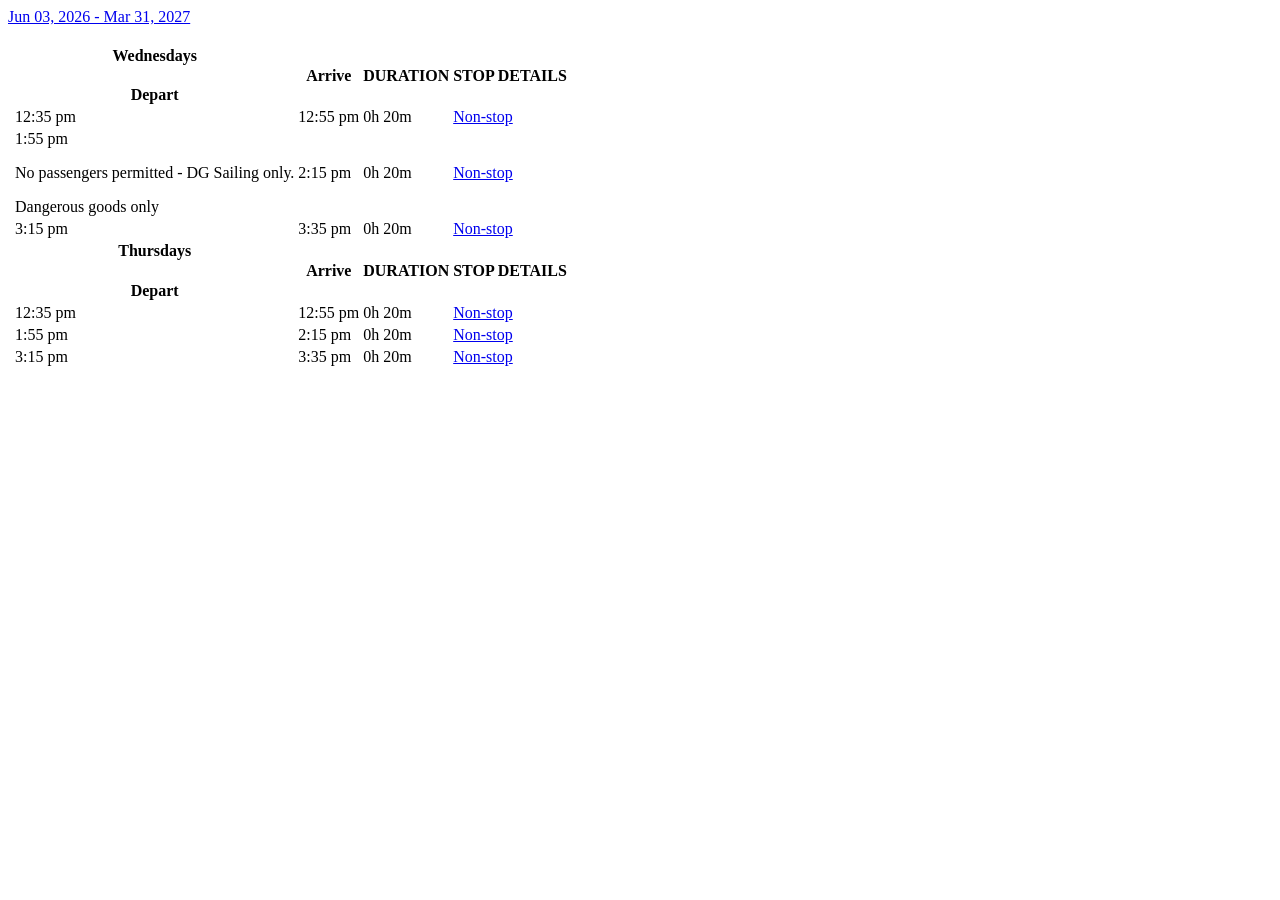
<file: tests/fixtures/bowen_passenger_restrictions.html>
<!-- Captured from BC Ferries BOW-HSB seasonal timetable, 2026-09-30.
     June 3, 2026 - March 31, 2027; Wednesday/Thursday midday rows only. -->
<html><body><a data-target="#dateRangeModal" data-toggle="modal" href="#dateRangeModal">
                                        
                                            
                                                
                                            
                                            
                                        

                                        
                                        

                                            Jun 03, 2026 - Mar 31, 2027
                                        <span class="bcf bcf-icon-calendar schedule-calendar-icon-table"></span>
<br/><br/>
</a><div class="seasonal-schedule-wrapper"><table><tr data-schedule-day="Wednesdays">
<th class="width-5-percent hidden-xs"></th>
<th>
<h4 class="text-dark-blue schedules-margin-top" style="text-transform:initial;"><b>Wednesdays</b></h4>
                                                                    Depart
                                                                </th>
<th class="schedule-gray-th-color">
                                                                    Arrive
                                                                </th>
<th class="schedule-gray-th-color">
                                                                    DURATION
                                                                </th>
<th class="width-30-percent schedule-gray-th-colo">
                                                                    STOP DETAILS
                                                                </th>
<th class="width-5-percent hidden-xs"></th>
</tr><tr class="schedule-table-row">
<td class="width-5-percent hidden-xs"></td>
<td class="schedule-dark-blue max-width-400">
<span style="display:flex; justify-content:space-between;">
                                                                12:35 pm<br/>
<span style="margin-right: 29%;"> <span class="fa fa-minus" style="font-size:10px;color:black"></span></span>
</span>
<p class="hidden-xs red-text italic-style"></p>
</td>
<td class="schedule-dark-blue schedules-arrival-time-mobile">12:55 pm</td>
<td class="schedule-grey italic-style"><span class="bcf bcf-icon-time-small"></span>0h 20m  </td>
<td class="hidden-xs schedule-grey schedule-stop-details-first-word">
<p class="mb-1">
<a class="schedule-grey italic-style" data-target="#nonStopDetailsModal" data-toggle="modal" href="#nonStopDetailsModal">
<span class="bcf bcf-icon-sailing-non-stop icon-blue"></span>
<span class="schedule-leg-type-non-stop"> Non-stop</span>
</a>
<span></span>
</p>
</td>
<td class="width-5-percent hidden-xs">
</td>
</tr><tr class="schedule-table-row">
<td class="width-5-percent hidden-xs"></td>
<td class="schedule-dark-blue max-width-400">
<span style="display:flex; justify-content:space-between;">
                                                                1:55 pm<br/>
<span style="margin-right: 29%;"> <span class="fa fa-minus" style="font-size:10px;color:black"></span></span>
</span>
<p class="hidden-xs red-text italic-style">No passengers permitted - DG Sailing only.</p>
<p class="hidden-xs text-black"> <span class="bcf E9A0"></span>Dangerous goods only</p>
</td>
<td class="schedule-dark-blue schedules-arrival-time-mobile">2:15 pm</td>
<td class="schedule-grey italic-style"><span class="bcf bcf-icon-time-small"></span>0h 20m  </td>
<td class="hidden-xs schedule-grey schedule-stop-details-first-word">
<p class="mb-1">
<a class="schedule-grey italic-style" data-target="#nonStopDetailsModal" data-toggle="modal" href="#nonStopDetailsModal">
<span class="bcf bcf-icon-sailing-non-stop icon-blue"></span>
<span class="schedule-leg-type-non-stop"> Non-stop</span>
</a>
<span></span>
</p>
</td>
<td class="width-5-percent hidden-xs">
</td>
</tr><tr class="schedule-table-row">
<td class="width-5-percent hidden-xs"></td>
<td class="schedule-dark-blue max-width-400">
<span style="display:flex; justify-content:space-between;">
                                                                3:15 pm<br/>
<span style="margin-right: 29%;"> <span class="fa fa-minus" style="font-size:10px;color:black"></span></span>
</span>
<p class="hidden-xs red-text italic-style"></p>
</td>
<td class="schedule-dark-blue schedules-arrival-time-mobile">3:35 pm</td>
<td class="schedule-grey italic-style"><span class="bcf bcf-icon-time-small"></span>0h 20m  </td>
<td class="hidden-xs schedule-grey schedule-stop-details-first-word">
<p class="mb-1">
<a class="schedule-grey italic-style" data-target="#nonStopDetailsModal" data-toggle="modal" href="#nonStopDetailsModal">
<span class="bcf bcf-icon-sailing-non-stop icon-blue"></span>
<span class="schedule-leg-type-non-stop"> Non-stop</span>
</a>
<span></span>
</p>
</td>
<td class="width-5-percent hidden-xs">
</td>
</tr><tr data-schedule-day="Thursdays">
<th class="width-5-percent hidden-xs"></th>
<th>
<h4 class="text-dark-blue schedules-margin-top" style="text-transform:initial;"><b>Thursdays</b></h4>
                                                                    Depart
                                                                </th>
<th class="schedule-gray-th-color">
                                                                    Arrive
                                                                </th>
<th class="schedule-gray-th-color">
                                                                    DURATION
                                                                </th>
<th class="width-30-percent schedule-gray-th-colo">
                                                                    STOP DETAILS
                                                                </th>
<th class="width-5-percent hidden-xs"></th>
</tr><tr class="schedule-table-row">
<td class="width-5-percent hidden-xs"></td>
<td class="schedule-dark-blue max-width-400">
<span style="display:flex; justify-content:space-between;">
                                                                12:35 pm<br/>
<span style="margin-right: 29%;"> <span class="fa fa-minus" style="font-size:10px;color:black"></span></span>
</span>
<p class="hidden-xs red-text italic-style"></p>
</td>
<td class="schedule-dark-blue schedules-arrival-time-mobile">12:55 pm</td>
<td class="schedule-grey italic-style"><span class="bcf bcf-icon-time-small"></span>0h 20m  </td>
<td class="hidden-xs schedule-grey schedule-stop-details-first-word">
<p class="mb-1">
<a class="schedule-grey italic-style" data-target="#nonStopDetailsModal" data-toggle="modal" href="#nonStopDetailsModal">
<span class="bcf bcf-icon-sailing-non-stop icon-blue"></span>
<span class="schedule-leg-type-non-stop"> Non-stop</span>
</a>
<span></span>
</p>
</td>
<td class="width-5-percent hidden-xs">
</td>
</tr><tr class="schedule-table-row">
<td class="width-5-percent hidden-xs"></td>
<td class="schedule-dark-blue max-width-400">
<span style="display:flex; justify-content:space-between;">
                                                                1:55 pm<br/>
<span style="margin-right: 29%;"> <span class="fa fa-minus" style="font-size:10px;color:black"></span></span>
</span>
<p class="hidden-xs red-text italic-style"></p>
</td>
<td class="schedule-dark-blue schedules-arrival-time-mobile">2:15 pm</td>
<td class="schedule-grey italic-style"><span class="bcf bcf-icon-time-small"></span>0h 20m  </td>
<td class="hidden-xs schedule-grey schedule-stop-details-first-word">
<p class="mb-1">
<a class="schedule-grey italic-style" data-target="#nonStopDetailsModal" data-toggle="modal" href="#nonStopDetailsModal">
<span class="bcf bcf-icon-sailing-non-stop icon-blue"></span>
<span class="schedule-leg-type-non-stop"> Non-stop</span>
</a>
<span></span>
</p>
</td>
<td class="width-5-percent hidden-xs">
</td>
</tr><tr class="schedule-table-row">
<td class="width-5-percent hidden-xs"></td>
<td class="schedule-dark-blue max-width-400">
<span style="display:flex; justify-content:space-between;">
                                                                3:15 pm<br/>
<span style="margin-right: 29%;"> <span class="fa fa-minus" style="font-size:10px;color:black"></span></span>
</span>
<p class="hidden-xs red-text italic-style"></p>
</td>
<td class="schedule-dark-blue schedules-arrival-time-mobile">3:35 pm</td>
<td class="schedule-grey italic-style"><span class="bcf bcf-icon-time-small"></span>0h 20m  </td>
<td class="hidden-xs schedule-grey schedule-stop-details-first-word">
<p class="mb-1">
<a class="schedule-grey italic-style" data-target="#nonStopDetailsModal" data-toggle="modal" href="#nonStopDetailsModal">
<span class="bcf bcf-icon-sailing-non-stop icon-blue"></span>
<span class="schedule-leg-type-non-stop"> Non-stop</span>
</a>
<span></span>
</p>
</td>
<td class="width-5-percent hidden-xs">
</td>
</tr></table></div></body></html>
</file>
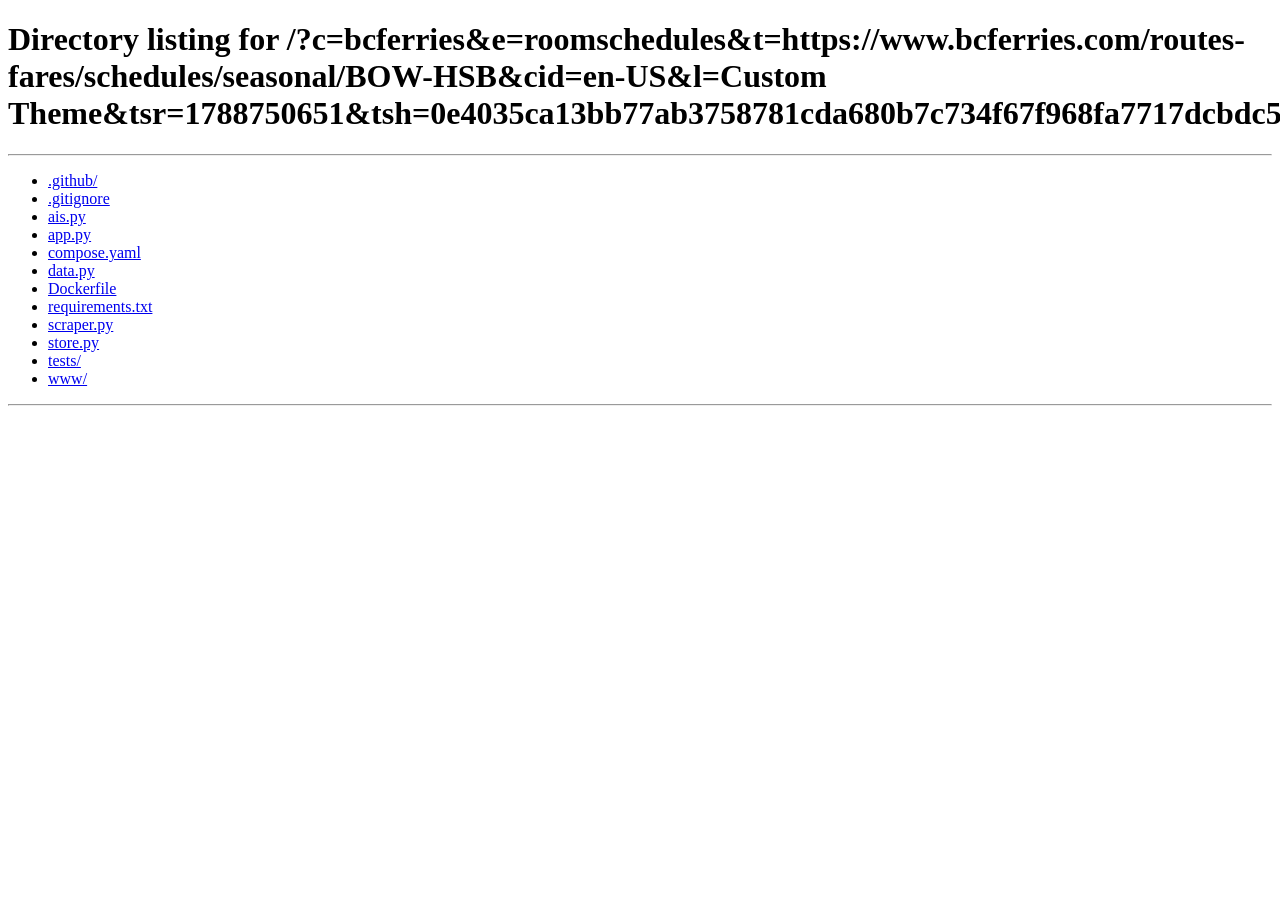
<file: tests/fixtures/queueit_waiting_room.html>
<!DOCTYPE html>
<html>
<head>
    <meta name="robots" content="noindex">
    <script type='text/javascript'>
        var cookieEnabled = navigator.cookieEnabled;
        if (!cookieEnabled) {
            document.cookie = 'cookietest=1';
            cookieEnabled = document.cookie.indexOf('cookietest=') != -1;
        }

        if(cookieEnabled){
            document.cookie = 'cookietest=1; expires=Thu, 01-Jan-1970 00:00:01 GMT';
            document.location.href = decodeURIComponent('%2F%3Fc%3Dbcferries%26e%3Droomschedules%26t%3Dhttps%253A%252F%252Fwww.bcferries.com%252Froutes-fares%252Fschedules%252Fseasonal%252FBOW-HSB%26cid%3Den-US%26l%3DCustom%2520Theme%26tsr%3D1788750651%26tsh%3D0e4035ca13bb77ab3758781cda680b7c734f67f968fa7717dcbdc567a5450e0c');
        } else {
            setTimeout(function () {
                document.querySelector('.nocookies').classList.remove('hidden');
            }, 100);
        }
    </script>
    <style type="text/css">
        body {
            color: #000;
            font-family: Arial,Helvetica,sans-serif;
            font-size: 0.685rem;
        }

        .alert-error {
            background-color: #f2dede;
            border-color: #eed3d7;
        }

        .nojavascript, .nocookies {
            border: 1px solid red !important;
        }

        .alert {
            padding: 8px 35px 8px 21px;
            font-weight: normal;
            font-size: 0.875rem;
            -webkit-text-shadow: 0 1px 0 rgba(255,255,255,0.5);
            text-shadow: 0 1px 0 rgba(255,255,255,0.5);
            border: 1px solid #fbeed5;
            -webkit-border-radius: 4px;
            -moz-border-radius: 4px;
            border-radius: 4px;
            margin-bottom: 5px;
        }
        
        .hidden {
            display: none;
        }
    </style>
</head>
<body>
    <noscript>
        <div class="nojavascript alert alert-error">
            <p>The site requires JavaScript to be enabled! The browser you're using doesn't support JavaScript, or has JavaScript turned off. <br>Try again with a browser that has JavaScript turned on. <a autofocus href="https://www.enable-javascript.com/" target="_blank">Learn More</a></p>
        </div>
    </noscript>
    <div class="nocookies alert alert-error hidden">
        <p></p>
    </div>    
</body>
</html>
</file>
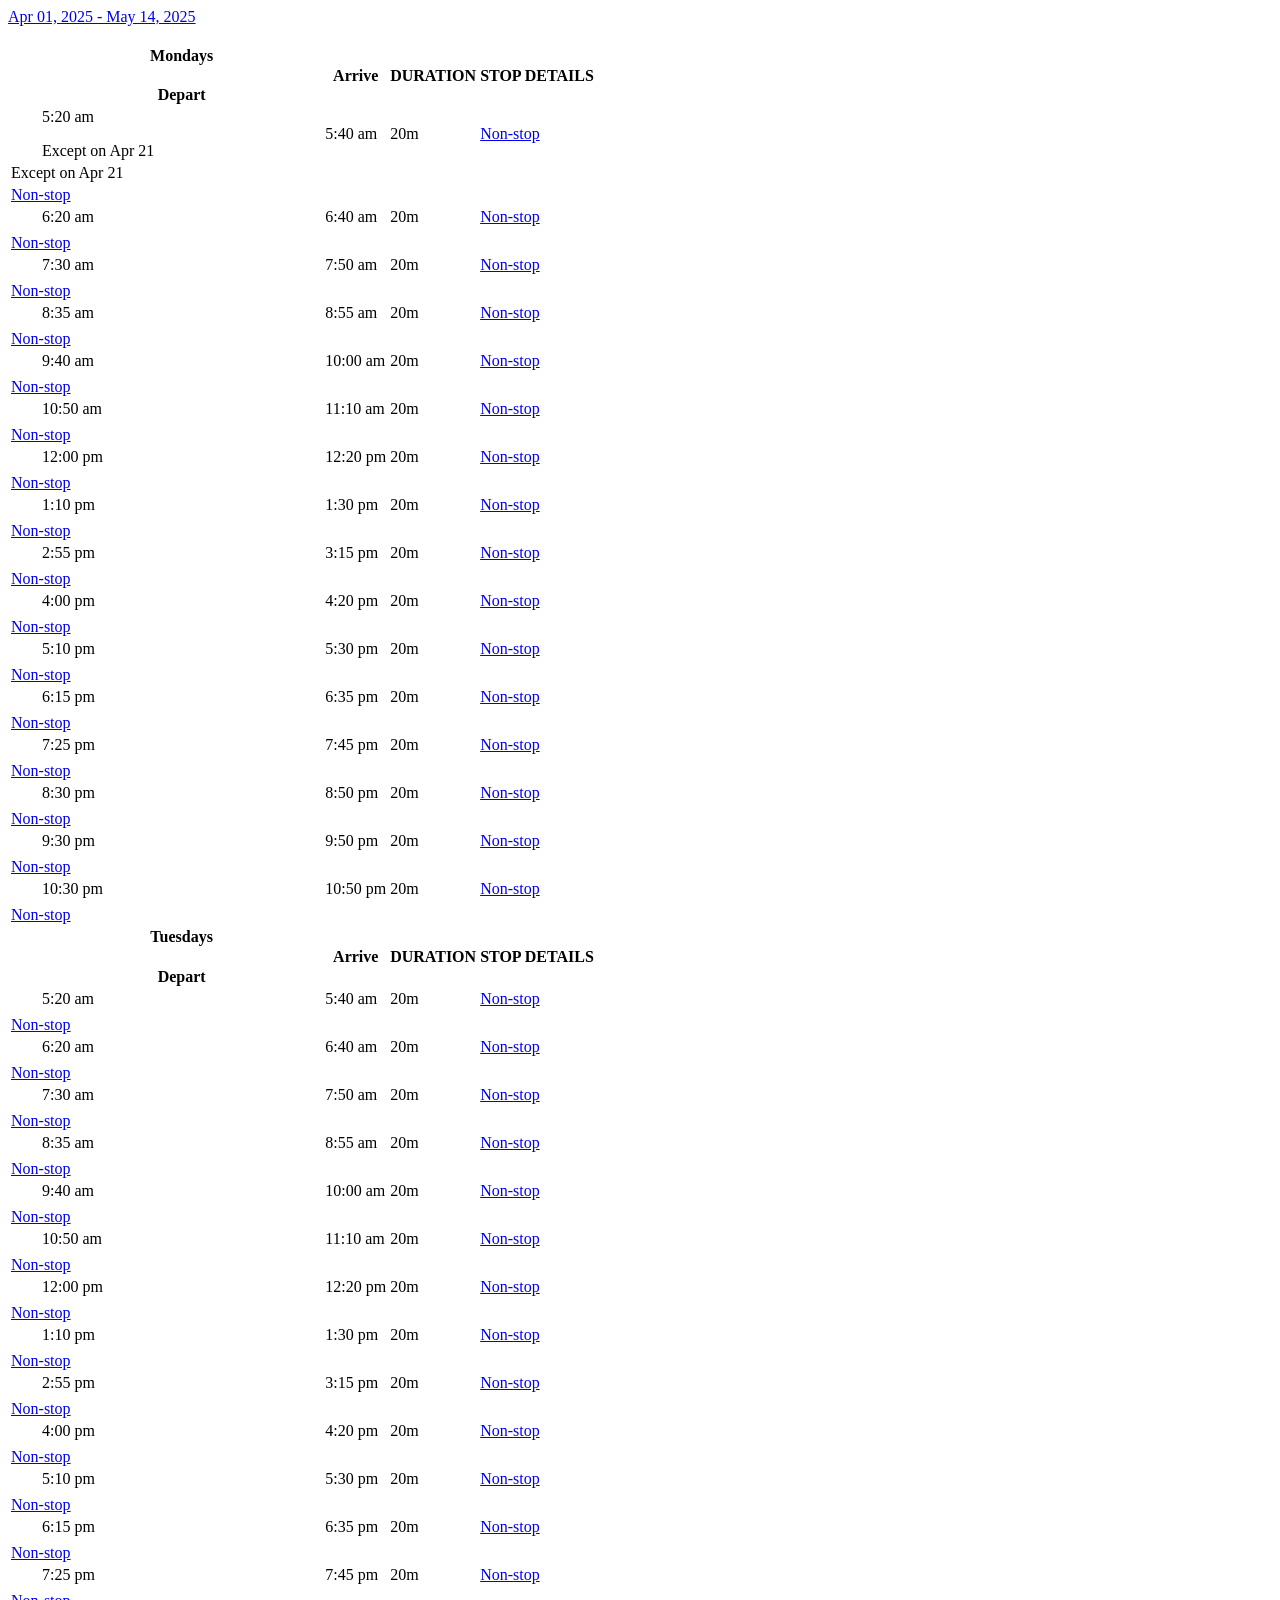
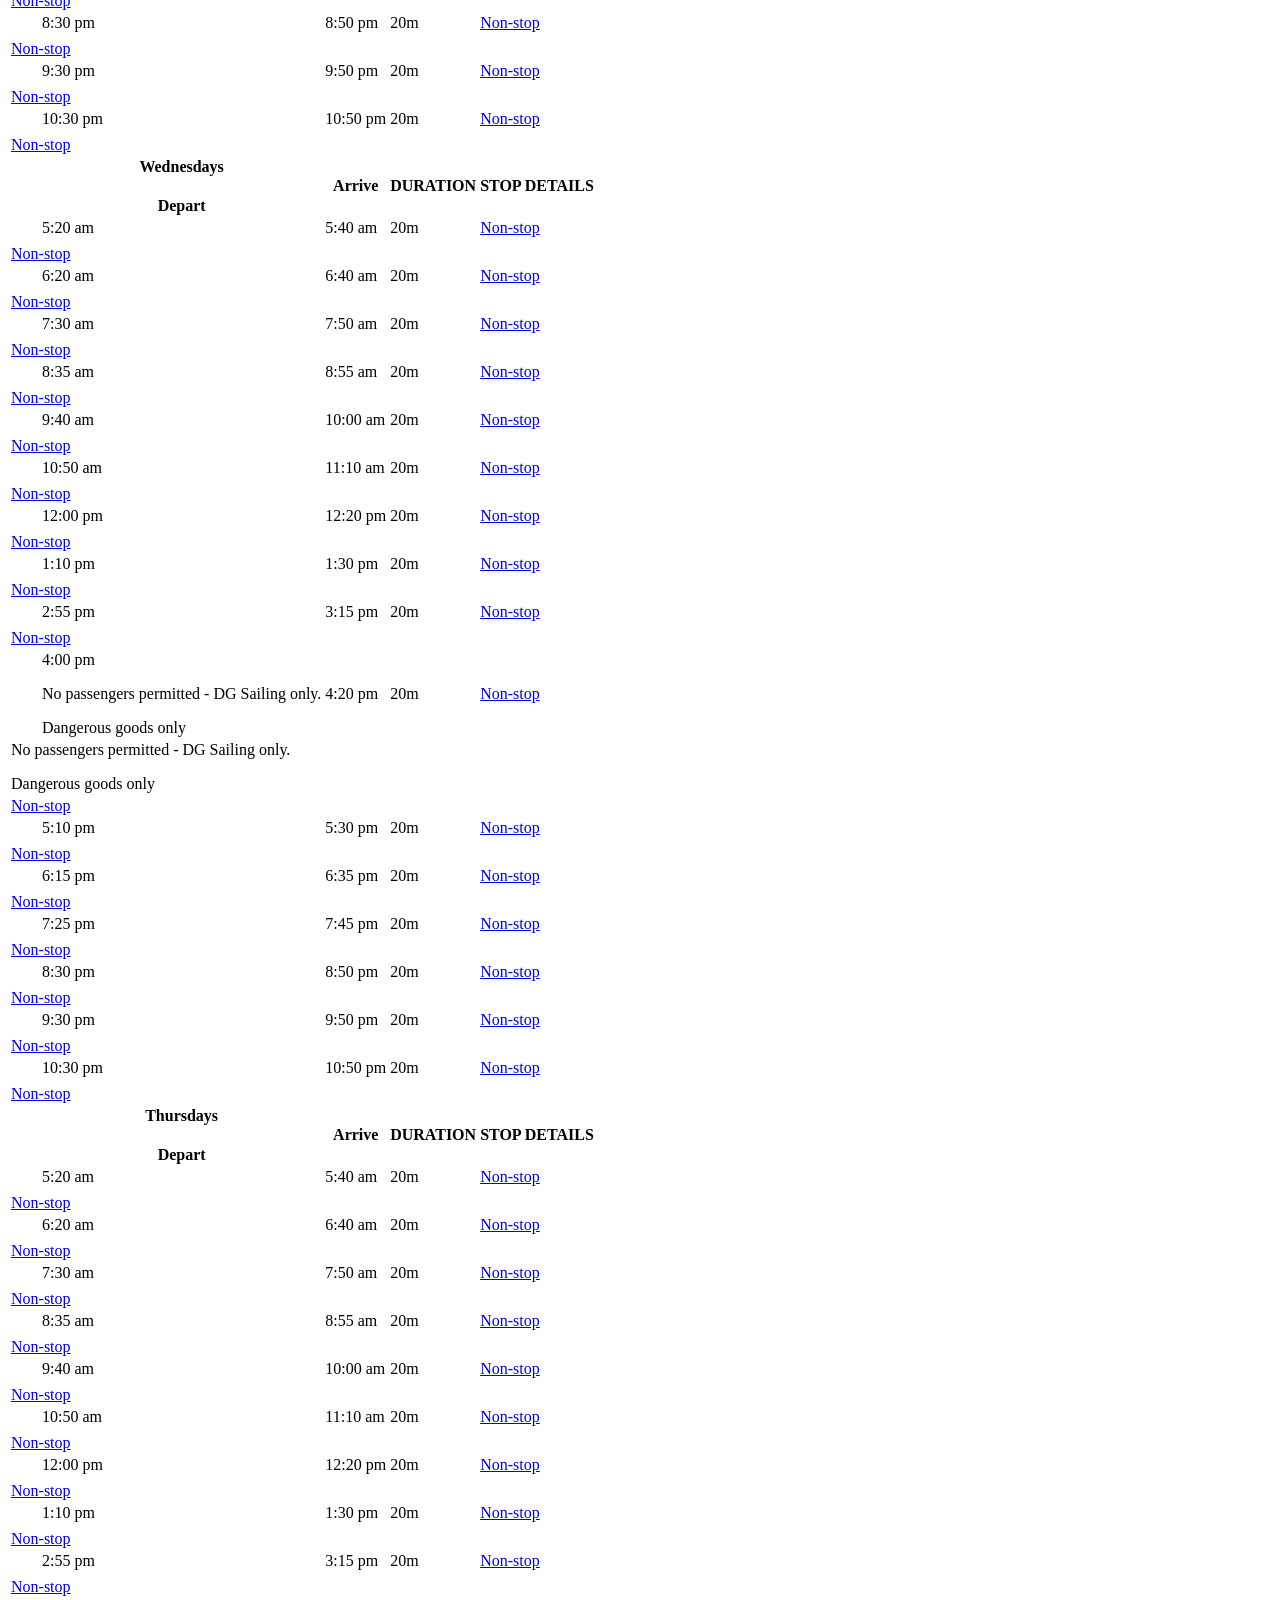
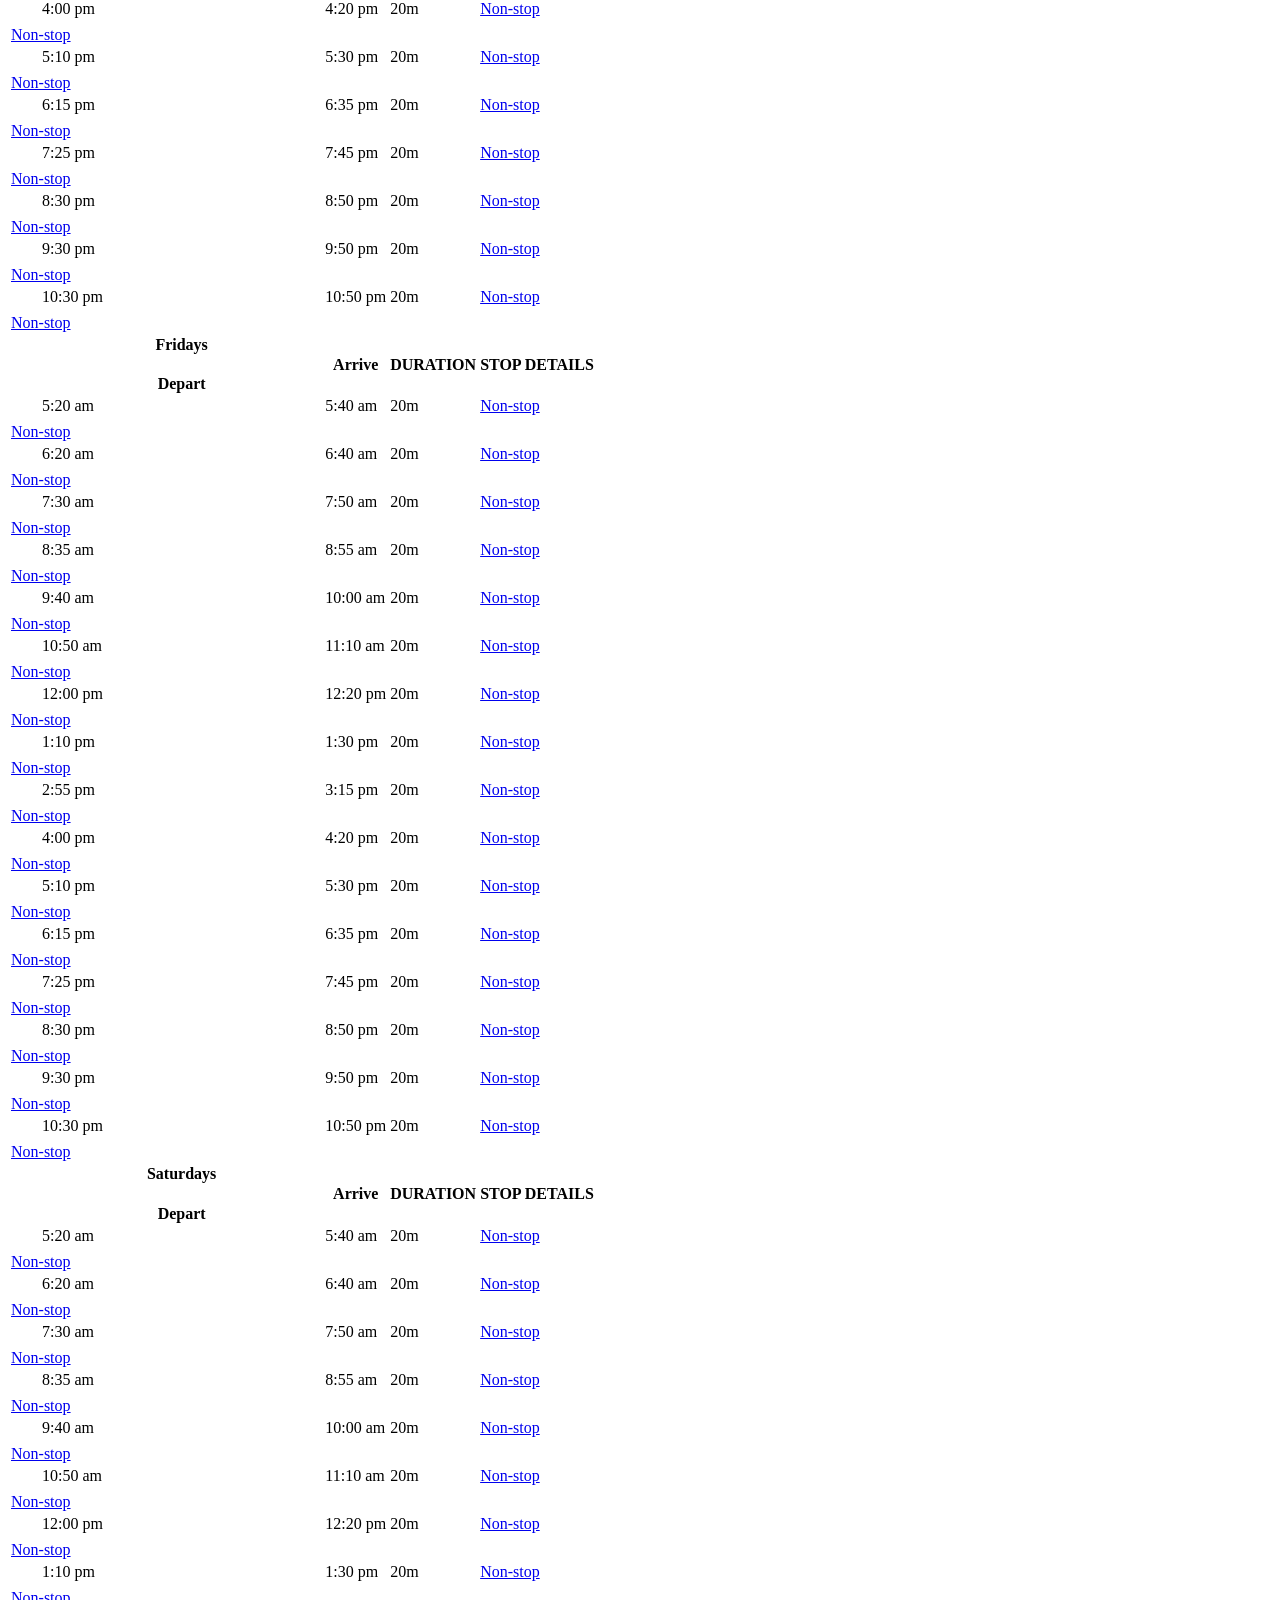
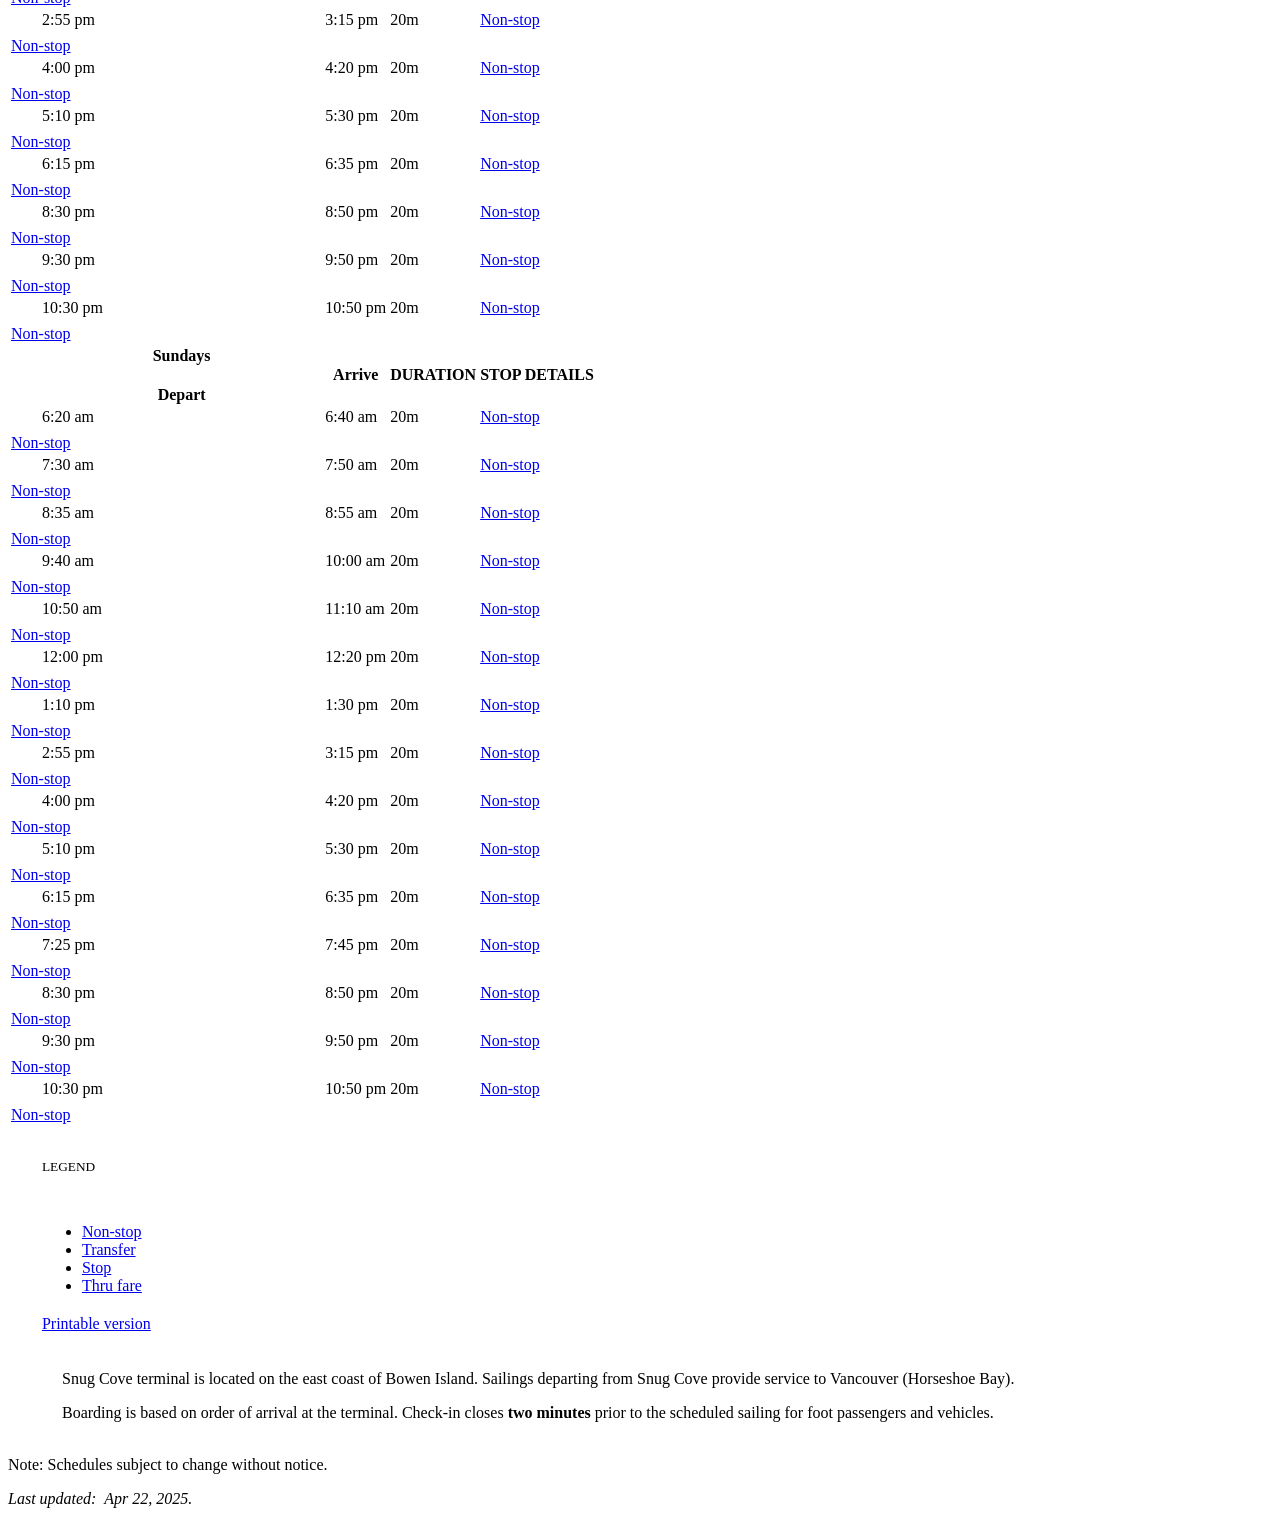
<file: tests/fixtures/seasonal_bow_hsb.html>
<!-- Trimmed from a real https://www.bcferries.com/routes-fares/schedules/seasonal/BOW-HSB
     capture. Only the two elements the parser reads are kept. -->
<html><body>
<a data-target="#dateRangeModal" data-toggle="modal" href="#dateRangeModal">
                                        
                                            
                                                
                                            
                                            
                                        

                                        
                                        

                                            Apr 01, 2025 - May 14, 2025
                                        <span class="bcf bcf-icon-calendar schedule-calendar-icon-table"></span>
<br/><br/>
</a>
<div class="seasonal-schedule-wrapper col-xs-12">
<table class="table table-seasonal-schedule">
<thead>
<tr data-schedule-day="Mondays">
<th class="width-5-percent hidden-xs"></th>
<th>
<h4 class="text-dark-blue schedules-margin-top" style="text-transform:initial;"><b>Mondays</b></h4>
                                                            Depart
                                                        </th>
<th class="schedule-gray-th-color">
                                                            Arrive
                                                        </th>
<th class="schedule-gray-th-color">
                                                            DURATION
                                                        </th>
<th class="width-30-percent schedule-gray-th-colo">
                                                            STOP DETAILS
                                                        </th>
<th class="width-5-percent hidden-xs"></th>
</tr>
</thead>
<tr class="schedule-table-row">
<td class="width-5-percent hidden-xs"></td>
<td class="schedule-dark-blue max-width-400">
<span style="display:flex; justify-content:space-between;">
                                                            5:20 am<br/>
<span style="margin-right: 29%;"> <span class="fa fa-minus" style="font-size:10px;color:black"></span></span>
</span>
<p class="hidden-xs red-text italic-style">Except on Apr 21</p>
</td>
<td class="schedule-dark-blue schedules-arrival-time-mobile">5:40 am</td>
<td class="schedule-grey italic-style"><span class="bcf bcf-icon-time-small"></span>20m  </td>
<td class="hidden-xs schedule-grey schedule-stop-details-first-word">
<p class="mb-1">
<a class="schedule-grey italic-style" data-target="#nonStopDetailsModal" data-toggle="modal" href="#nonStopDetailsModal">
<span class="bcf bcf-icon-sailing-non-stop icon-blue"></span>
<span class="schedule-leg-type-non-stop"> Non-stop</span>
</a>
<span></span>
</p>
</td>
<td class="width-5-percent hidden-xs">
</td>
</tr>
<tr class="mobile-stop-view">
<td class="schedule-stop-details-first-word" colspan="6">
<p class="red-text italic-style">Except on Apr 21</p>
</td>
</tr>
<tr class="mobile-stop-view">
<td class="schedule-stop-details-first-word" colspan="6">
<p class="mb-1">
<a class="schedule-grey italic-style" data-target="#nonStopDetailsModal" data-toggle="modal" href="#nonStopDetailsModal">
<span class="bcf bcf-icon-sailing-non-stop icon-blue"></span>
<span class="schedule-leg-type-non-stop"> Non-stop</span>
</a>
<span></span>
</p>
</td>
</tr>
<tr class="schedule-table-row">
<td class="width-5-percent hidden-xs"></td>
<td class="schedule-dark-blue max-width-400">
<span style="display:flex; justify-content:space-between;">
                                                            6:20 am<br/>
<span style="margin-right: 29%;"> <span class="fa fa-minus" style="font-size:10px;color:black"></span></span>
</span>
<p class="hidden-xs red-text italic-style"></p>
</td>
<td class="schedule-dark-blue schedules-arrival-time-mobile">6:40 am</td>
<td class="schedule-grey italic-style"><span class="bcf bcf-icon-time-small"></span>20m  </td>
<td class="hidden-xs schedule-grey schedule-stop-details-first-word">
<p class="mb-1">
<a class="schedule-grey italic-style" data-target="#nonStopDetailsModal" data-toggle="modal" href="#nonStopDetailsModal">
<span class="bcf bcf-icon-sailing-non-stop icon-blue"></span>
<span class="schedule-leg-type-non-stop"> Non-stop</span>
</a>
<span></span>
</p>
</td>
<td class="width-5-percent hidden-xs">
</td>
</tr>
<tr class="mobile-stop-view">
<td class="schedule-stop-details-first-word" colspan="6">
<p class="red-text italic-style"></p>
</td>
</tr>
<tr class="mobile-stop-view">
<td class="schedule-stop-details-first-word" colspan="6">
<p class="mb-1">
<a class="schedule-grey italic-style" data-target="#nonStopDetailsModal" data-toggle="modal" href="#nonStopDetailsModal">
<span class="bcf bcf-icon-sailing-non-stop icon-blue"></span>
<span class="schedule-leg-type-non-stop"> Non-stop</span>
</a>
<span></span>
</p>
</td>
</tr>
<tr class="schedule-table-row">
<td class="width-5-percent hidden-xs"></td>
<td class="schedule-dark-blue max-width-400">
<span style="display:flex; justify-content:space-between;">
                                                            7:30 am<br/>
<span style="margin-right: 29%;"> <span class="fa fa-minus" style="font-size:10px;color:black"></span></span>
</span>
<p class="hidden-xs red-text italic-style"></p>
</td>
<td class="schedule-dark-blue schedules-arrival-time-mobile">7:50 am</td>
<td class="schedule-grey italic-style"><span class="bcf bcf-icon-time-small"></span>20m  </td>
<td class="hidden-xs schedule-grey schedule-stop-details-first-word">
<p class="mb-1">
<a class="schedule-grey italic-style" data-target="#nonStopDetailsModal" data-toggle="modal" href="#nonStopDetailsModal">
<span class="bcf bcf-icon-sailing-non-stop icon-blue"></span>
<span class="schedule-leg-type-non-stop"> Non-stop</span>
</a>
<span></span>
</p>
</td>
<td class="width-5-percent hidden-xs">
</td>
</tr>
<tr class="mobile-stop-view">
<td class="schedule-stop-details-first-word" colspan="6">
<p class="red-text italic-style"></p>
</td>
</tr>
<tr class="mobile-stop-view">
<td class="schedule-stop-details-first-word" colspan="6">
<p class="mb-1">
<a class="schedule-grey italic-style" data-target="#nonStopDetailsModal" data-toggle="modal" href="#nonStopDetailsModal">
<span class="bcf bcf-icon-sailing-non-stop icon-blue"></span>
<span class="schedule-leg-type-non-stop"> Non-stop</span>
</a>
<span></span>
</p>
</td>
</tr>
<tr class="schedule-table-row">
<td class="width-5-percent hidden-xs"></td>
<td class="schedule-dark-blue max-width-400">
<span style="display:flex; justify-content:space-between;">
                                                            8:35 am<br/>
<span style="margin-right: 29%;"> <span class="fa fa-minus" style="font-size:10px;color:black"></span></span>
</span>
<p class="hidden-xs red-text italic-style"></p>
</td>
<td class="schedule-dark-blue schedules-arrival-time-mobile">8:55 am</td>
<td class="schedule-grey italic-style"><span class="bcf bcf-icon-time-small"></span>20m  </td>
<td class="hidden-xs schedule-grey schedule-stop-details-first-word">
<p class="mb-1">
<a class="schedule-grey italic-style" data-target="#nonStopDetailsModal" data-toggle="modal" href="#nonStopDetailsModal">
<span class="bcf bcf-icon-sailing-non-stop icon-blue"></span>
<span class="schedule-leg-type-non-stop"> Non-stop</span>
</a>
<span></span>
</p>
</td>
<td class="width-5-percent hidden-xs">
</td>
</tr>
<tr class="mobile-stop-view">
<td class="schedule-stop-details-first-word" colspan="6">
<p class="red-text italic-style"></p>
</td>
</tr>
<tr class="mobile-stop-view">
<td class="schedule-stop-details-first-word" colspan="6">
<p class="mb-1">
<a class="schedule-grey italic-style" data-target="#nonStopDetailsModal" data-toggle="modal" href="#nonStopDetailsModal">
<span class="bcf bcf-icon-sailing-non-stop icon-blue"></span>
<span class="schedule-leg-type-non-stop"> Non-stop</span>
</a>
<span></span>
</p>
</td>
</tr>
<tr class="schedule-table-row">
<td class="width-5-percent hidden-xs"></td>
<td class="schedule-dark-blue max-width-400">
<span style="display:flex; justify-content:space-between;">
                                                            9:40 am<br/>
<span style="margin-right: 29%;"> <span class="fa fa-minus" style="font-size:10px;color:black"></span></span>
</span>
<p class="hidden-xs red-text italic-style"></p>
</td>
<td class="schedule-dark-blue schedules-arrival-time-mobile">10:00 am</td>
<td class="schedule-grey italic-style"><span class="bcf bcf-icon-time-small"></span>20m  </td>
<td class="hidden-xs schedule-grey schedule-stop-details-first-word">
<p class="mb-1">
<a class="schedule-grey italic-style" data-target="#nonStopDetailsModal" data-toggle="modal" href="#nonStopDetailsModal">
<span class="bcf bcf-icon-sailing-non-stop icon-blue"></span>
<span class="schedule-leg-type-non-stop"> Non-stop</span>
</a>
<span></span>
</p>
</td>
<td class="width-5-percent hidden-xs">
</td>
</tr>
<tr class="mobile-stop-view">
<td class="schedule-stop-details-first-word" colspan="6">
<p class="red-text italic-style"></p>
</td>
</tr>
<tr class="mobile-stop-view">
<td class="schedule-stop-details-first-word" colspan="6">
<p class="mb-1">
<a class="schedule-grey italic-style" data-target="#nonStopDetailsModal" data-toggle="modal" href="#nonStopDetailsModal">
<span class="bcf bcf-icon-sailing-non-stop icon-blue"></span>
<span class="schedule-leg-type-non-stop"> Non-stop</span>
</a>
<span></span>
</p>
</td>
</tr>
<tr class="schedule-table-row">
<td class="width-5-percent hidden-xs"></td>
<td class="schedule-dark-blue max-width-400">
<span style="display:flex; justify-content:space-between;">
                                                            10:50 am<br/>
<span style="margin-right: 29%;"> <span class="fa fa-minus" style="font-size:10px;color:black"></span></span>
</span>
<p class="hidden-xs red-text italic-style"></p>
</td>
<td class="schedule-dark-blue schedules-arrival-time-mobile">11:10 am</td>
<td class="schedule-grey italic-style"><span class="bcf bcf-icon-time-small"></span>20m  </td>
<td class="hidden-xs schedule-grey schedule-stop-details-first-word">
<p class="mb-1">
<a class="schedule-grey italic-style" data-target="#nonStopDetailsModal" data-toggle="modal" href="#nonStopDetailsModal">
<span class="bcf bcf-icon-sailing-non-stop icon-blue"></span>
<span class="schedule-leg-type-non-stop"> Non-stop</span>
</a>
<span></span>
</p>
</td>
<td class="width-5-percent hidden-xs">
</td>
</tr>
<tr class="mobile-stop-view">
<td class="schedule-stop-details-first-word" colspan="6">
<p class="red-text italic-style"></p>
</td>
</tr>
<tr class="mobile-stop-view">
<td class="schedule-stop-details-first-word" colspan="6">
<p class="mb-1">
<a class="schedule-grey italic-style" data-target="#nonStopDetailsModal" data-toggle="modal" href="#nonStopDetailsModal">
<span class="bcf bcf-icon-sailing-non-stop icon-blue"></span>
<span class="schedule-leg-type-non-stop"> Non-stop</span>
</a>
<span></span>
</p>
</td>
</tr>
<tr class="schedule-table-row">
<td class="width-5-percent hidden-xs"></td>
<td class="schedule-dark-blue max-width-400">
<span style="display:flex; justify-content:space-between;">
                                                            12:00 pm<br/>
<span style="margin-right: 29%;"> <span class="fa fa-minus" style="font-size:10px;color:black"></span></span>
</span>
<p class="hidden-xs red-text italic-style"></p>
</td>
<td class="schedule-dark-blue schedules-arrival-time-mobile">12:20 pm</td>
<td class="schedule-grey italic-style"><span class="bcf bcf-icon-time-small"></span>20m  </td>
<td class="hidden-xs schedule-grey schedule-stop-details-first-word">
<p class="mb-1">
<a class="schedule-grey italic-style" data-target="#nonStopDetailsModal" data-toggle="modal" href="#nonStopDetailsModal">
<span class="bcf bcf-icon-sailing-non-stop icon-blue"></span>
<span class="schedule-leg-type-non-stop"> Non-stop</span>
</a>
<span></span>
</p>
</td>
<td class="width-5-percent hidden-xs">
</td>
</tr>
<tr class="mobile-stop-view">
<td class="schedule-stop-details-first-word" colspan="6">
<p class="red-text italic-style"></p>
</td>
</tr>
<tr class="mobile-stop-view">
<td class="schedule-stop-details-first-word" colspan="6">
<p class="mb-1">
<a class="schedule-grey italic-style" data-target="#nonStopDetailsModal" data-toggle="modal" href="#nonStopDetailsModal">
<span class="bcf bcf-icon-sailing-non-stop icon-blue"></span>
<span class="schedule-leg-type-non-stop"> Non-stop</span>
</a>
<span></span>
</p>
</td>
</tr>
<tr class="schedule-table-row">
<td class="width-5-percent hidden-xs"></td>
<td class="schedule-dark-blue max-width-400">
<span style="display:flex; justify-content:space-between;">
                                                            1:10 pm<br/>
<span style="margin-right: 29%;"> <span class="fa fa-minus" style="font-size:10px;color:black"></span></span>
</span>
<p class="hidden-xs red-text italic-style"></p>
</td>
<td class="schedule-dark-blue schedules-arrival-time-mobile">1:30 pm</td>
<td class="schedule-grey italic-style"><span class="bcf bcf-icon-time-small"></span>20m  </td>
<td class="hidden-xs schedule-grey schedule-stop-details-first-word">
<p class="mb-1">
<a class="schedule-grey italic-style" data-target="#nonStopDetailsModal" data-toggle="modal" href="#nonStopDetailsModal">
<span class="bcf bcf-icon-sailing-non-stop icon-blue"></span>
<span class="schedule-leg-type-non-stop"> Non-stop</span>
</a>
<span></span>
</p>
</td>
<td class="width-5-percent hidden-xs">
</td>
</tr>
<tr class="mobile-stop-view">
<td class="schedule-stop-details-first-word" colspan="6">
<p class="red-text italic-style"></p>
</td>
</tr>
<tr class="mobile-stop-view">
<td class="schedule-stop-details-first-word" colspan="6">
<p class="mb-1">
<a class="schedule-grey italic-style" data-target="#nonStopDetailsModal" data-toggle="modal" href="#nonStopDetailsModal">
<span class="bcf bcf-icon-sailing-non-stop icon-blue"></span>
<span class="schedule-leg-type-non-stop"> Non-stop</span>
</a>
<span></span>
</p>
</td>
</tr>
<tr class="schedule-table-row">
<td class="width-5-percent hidden-xs"></td>
<td class="schedule-dark-blue max-width-400">
<span style="display:flex; justify-content:space-between;">
                                                            2:55 pm<br/>
<span style="margin-right: 29%;"> <span class="fa fa-minus" style="font-size:10px;color:black"></span></span>
</span>
<p class="hidden-xs red-text italic-style"></p>
</td>
<td class="schedule-dark-blue schedules-arrival-time-mobile">3:15 pm</td>
<td class="schedule-grey italic-style"><span class="bcf bcf-icon-time-small"></span>20m  </td>
<td class="hidden-xs schedule-grey schedule-stop-details-first-word">
<p class="mb-1">
<a class="schedule-grey italic-style" data-target="#nonStopDetailsModal" data-toggle="modal" href="#nonStopDetailsModal">
<span class="bcf bcf-icon-sailing-non-stop icon-blue"></span>
<span class="schedule-leg-type-non-stop"> Non-stop</span>
</a>
<span></span>
</p>
</td>
<td class="width-5-percent hidden-xs">
</td>
</tr>
<tr class="mobile-stop-view">
<td class="schedule-stop-details-first-word" colspan="6">
<p class="red-text italic-style"></p>
</td>
</tr>
<tr class="mobile-stop-view">
<td class="schedule-stop-details-first-word" colspan="6">
<p class="mb-1">
<a class="schedule-grey italic-style" data-target="#nonStopDetailsModal" data-toggle="modal" href="#nonStopDetailsModal">
<span class="bcf bcf-icon-sailing-non-stop icon-blue"></span>
<span class="schedule-leg-type-non-stop"> Non-stop</span>
</a>
<span></span>
</p>
</td>
</tr>
<tr class="schedule-table-row">
<td class="width-5-percent hidden-xs"></td>
<td class="schedule-dark-blue max-width-400">
<span style="display:flex; justify-content:space-between;">
                                                            4:00 pm<br/>
<span style="margin-right: 29%;"> <span class="fa fa-minus" style="font-size:10px;color:black"></span></span>
</span>
<p class="hidden-xs red-text italic-style"></p>
</td>
<td class="schedule-dark-blue schedules-arrival-time-mobile">4:20 pm</td>
<td class="schedule-grey italic-style"><span class="bcf bcf-icon-time-small"></span>20m  </td>
<td class="hidden-xs schedule-grey schedule-stop-details-first-word">
<p class="mb-1">
<a class="schedule-grey italic-style" data-target="#nonStopDetailsModal" data-toggle="modal" href="#nonStopDetailsModal">
<span class="bcf bcf-icon-sailing-non-stop icon-blue"></span>
<span class="schedule-leg-type-non-stop"> Non-stop</span>
</a>
<span></span>
</p>
</td>
<td class="width-5-percent hidden-xs">
</td>
</tr>
<tr class="mobile-stop-view">
<td class="schedule-stop-details-first-word" colspan="6">
<p class="red-text italic-style"></p>
</td>
</tr>
<tr class="mobile-stop-view">
<td class="schedule-stop-details-first-word" colspan="6">
<p class="mb-1">
<a class="schedule-grey italic-style" data-target="#nonStopDetailsModal" data-toggle="modal" href="#nonStopDetailsModal">
<span class="bcf bcf-icon-sailing-non-stop icon-blue"></span>
<span class="schedule-leg-type-non-stop"> Non-stop</span>
</a>
<span></span>
</p>
</td>
</tr>
<tr class="schedule-table-row">
<td class="width-5-percent hidden-xs"></td>
<td class="schedule-dark-blue max-width-400">
<span style="display:flex; justify-content:space-between;">
                                                            5:10 pm<br/>
<span style="margin-right: 29%;"> <span class="fa fa-minus" style="font-size:10px;color:black"></span></span>
</span>
<p class="hidden-xs red-text italic-style"></p>
</td>
<td class="schedule-dark-blue schedules-arrival-time-mobile">5:30 pm</td>
<td class="schedule-grey italic-style"><span class="bcf bcf-icon-time-small"></span>20m  </td>
<td class="hidden-xs schedule-grey schedule-stop-details-first-word">
<p class="mb-1">
<a class="schedule-grey italic-style" data-target="#nonStopDetailsModal" data-toggle="modal" href="#nonStopDetailsModal">
<span class="bcf bcf-icon-sailing-non-stop icon-blue"></span>
<span class="schedule-leg-type-non-stop"> Non-stop</span>
</a>
<span></span>
</p>
</td>
<td class="width-5-percent hidden-xs">
</td>
</tr>
<tr class="mobile-stop-view">
<td class="schedule-stop-details-first-word" colspan="6">
<p class="red-text italic-style"></p>
</td>
</tr>
<tr class="mobile-stop-view">
<td class="schedule-stop-details-first-word" colspan="6">
<p class="mb-1">
<a class="schedule-grey italic-style" data-target="#nonStopDetailsModal" data-toggle="modal" href="#nonStopDetailsModal">
<span class="bcf bcf-icon-sailing-non-stop icon-blue"></span>
<span class="schedule-leg-type-non-stop"> Non-stop</span>
</a>
<span></span>
</p>
</td>
</tr>
<tr class="schedule-table-row">
<td class="width-5-percent hidden-xs"></td>
<td class="schedule-dark-blue max-width-400">
<span style="display:flex; justify-content:space-between;">
                                                            6:15 pm<br/>
<span style="margin-right: 29%;"> <span class="fa fa-minus" style="font-size:10px;color:black"></span></span>
</span>
<p class="hidden-xs red-text italic-style"></p>
</td>
<td class="schedule-dark-blue schedules-arrival-time-mobile">6:35 pm</td>
<td class="schedule-grey italic-style"><span class="bcf bcf-icon-time-small"></span>20m  </td>
<td class="hidden-xs schedule-grey schedule-stop-details-first-word">
<p class="mb-1">
<a class="schedule-grey italic-style" data-target="#nonStopDetailsModal" data-toggle="modal" href="#nonStopDetailsModal">
<span class="bcf bcf-icon-sailing-non-stop icon-blue"></span>
<span class="schedule-leg-type-non-stop"> Non-stop</span>
</a>
<span></span>
</p>
</td>
<td class="width-5-percent hidden-xs">
</td>
</tr>
<tr class="mobile-stop-view">
<td class="schedule-stop-details-first-word" colspan="6">
<p class="red-text italic-style"></p>
</td>
</tr>
<tr class="mobile-stop-view">
<td class="schedule-stop-details-first-word" colspan="6">
<p class="mb-1">
<a class="schedule-grey italic-style" data-target="#nonStopDetailsModal" data-toggle="modal" href="#nonStopDetailsModal">
<span class="bcf bcf-icon-sailing-non-stop icon-blue"></span>
<span class="schedule-leg-type-non-stop"> Non-stop</span>
</a>
<span></span>
</p>
</td>
</tr>
<tr class="schedule-table-row">
<td class="width-5-percent hidden-xs"></td>
<td class="schedule-dark-blue max-width-400">
<span style="display:flex; justify-content:space-between;">
                                                            7:25 pm<br/>
<span style="margin-right: 29%;"> <span class="fa fa-minus" style="font-size:10px;color:black"></span></span>
</span>
<p class="hidden-xs red-text italic-style"></p>
</td>
<td class="schedule-dark-blue schedules-arrival-time-mobile">7:45 pm</td>
<td class="schedule-grey italic-style"><span class="bcf bcf-icon-time-small"></span>20m  </td>
<td class="hidden-xs schedule-grey schedule-stop-details-first-word">
<p class="mb-1">
<a class="schedule-grey italic-style" data-target="#nonStopDetailsModal" data-toggle="modal" href="#nonStopDetailsModal">
<span class="bcf bcf-icon-sailing-non-stop icon-blue"></span>
<span class="schedule-leg-type-non-stop"> Non-stop</span>
</a>
<span></span>
</p>
</td>
<td class="width-5-percent hidden-xs">
</td>
</tr>
<tr class="mobile-stop-view">
<td class="schedule-stop-details-first-word" colspan="6">
<p class="red-text italic-style"></p>
</td>
</tr>
<tr class="mobile-stop-view">
<td class="schedule-stop-details-first-word" colspan="6">
<p class="mb-1">
<a class="schedule-grey italic-style" data-target="#nonStopDetailsModal" data-toggle="modal" href="#nonStopDetailsModal">
<span class="bcf bcf-icon-sailing-non-stop icon-blue"></span>
<span class="schedule-leg-type-non-stop"> Non-stop</span>
</a>
<span></span>
</p>
</td>
</tr>
<tr class="schedule-table-row">
<td class="width-5-percent hidden-xs"></td>
<td class="schedule-dark-blue max-width-400">
<span style="display:flex; justify-content:space-between;">
                                                            8:30 pm<br/>
<span style="margin-right: 29%;"> <span class="fa fa-minus" style="font-size:10px;color:black"></span></span>
</span>
<p class="hidden-xs red-text italic-style"></p>
</td>
<td class="schedule-dark-blue schedules-arrival-time-mobile">8:50 pm</td>
<td class="schedule-grey italic-style"><span class="bcf bcf-icon-time-small"></span>20m  </td>
<td class="hidden-xs schedule-grey schedule-stop-details-first-word">
<p class="mb-1">
<a class="schedule-grey italic-style" data-target="#nonStopDetailsModal" data-toggle="modal" href="#nonStopDetailsModal">
<span class="bcf bcf-icon-sailing-non-stop icon-blue"></span>
<span class="schedule-leg-type-non-stop"> Non-stop</span>
</a>
<span></span>
</p>
</td>
<td class="width-5-percent hidden-xs">
</td>
</tr>
<tr class="mobile-stop-view">
<td class="schedule-stop-details-first-word" colspan="6">
<p class="red-text italic-style"></p>
</td>
</tr>
<tr class="mobile-stop-view">
<td class="schedule-stop-details-first-word" colspan="6">
<p class="mb-1">
<a class="schedule-grey italic-style" data-target="#nonStopDetailsModal" data-toggle="modal" href="#nonStopDetailsModal">
<span class="bcf bcf-icon-sailing-non-stop icon-blue"></span>
<span class="schedule-leg-type-non-stop"> Non-stop</span>
</a>
<span></span>
</p>
</td>
</tr>
<tr class="schedule-table-row">
<td class="width-5-percent hidden-xs"></td>
<td class="schedule-dark-blue max-width-400">
<span style="display:flex; justify-content:space-between;">
                                                            9:30 pm<br/>
<span style="margin-right: 29%;"> <span class="fa fa-minus" style="font-size:10px;color:black"></span></span>
</span>
<p class="hidden-xs red-text italic-style"></p>
</td>
<td class="schedule-dark-blue schedules-arrival-time-mobile">9:50 pm</td>
<td class="schedule-grey italic-style"><span class="bcf bcf-icon-time-small"></span>20m  </td>
<td class="hidden-xs schedule-grey schedule-stop-details-first-word">
<p class="mb-1">
<a class="schedule-grey italic-style" data-target="#nonStopDetailsModal" data-toggle="modal" href="#nonStopDetailsModal">
<span class="bcf bcf-icon-sailing-non-stop icon-blue"></span>
<span class="schedule-leg-type-non-stop"> Non-stop</span>
</a>
<span></span>
</p>
</td>
<td class="width-5-percent hidden-xs">
</td>
</tr>
<tr class="mobile-stop-view">
<td class="schedule-stop-details-first-word" colspan="6">
<p class="red-text italic-style"></p>
</td>
</tr>
<tr class="mobile-stop-view">
<td class="schedule-stop-details-first-word" colspan="6">
<p class="mb-1">
<a class="schedule-grey italic-style" data-target="#nonStopDetailsModal" data-toggle="modal" href="#nonStopDetailsModal">
<span class="bcf bcf-icon-sailing-non-stop icon-blue"></span>
<span class="schedule-leg-type-non-stop"> Non-stop</span>
</a>
<span></span>
</p>
</td>
</tr>
<tr class="schedule-table-row">
<td class="width-5-percent hidden-xs"></td>
<td class="schedule-dark-blue max-width-400">
<span style="display:flex; justify-content:space-between;">
                                                            10:30 pm<br/>
<span style="margin-right: 29%;"> <span class="fa fa-minus" style="font-size:10px;color:black"></span></span>
</span>
<p class="hidden-xs red-text italic-style"></p>
</td>
<td class="schedule-dark-blue schedules-arrival-time-mobile">10:50 pm</td>
<td class="schedule-grey italic-style"><span class="bcf bcf-icon-time-small"></span>20m  </td>
<td class="hidden-xs schedule-grey schedule-stop-details-first-word">
<p class="mb-1">
<a class="schedule-grey italic-style" data-target="#nonStopDetailsModal" data-toggle="modal" href="#nonStopDetailsModal">
<span class="bcf bcf-icon-sailing-non-stop icon-blue"></span>
<span class="schedule-leg-type-non-stop"> Non-stop</span>
</a>
<span></span>
</p>
</td>
<td class="width-5-percent hidden-xs">
</td>
</tr>
<tr class="mobile-stop-view">
<td class="schedule-stop-details-first-word" colspan="6">
<p class="red-text italic-style"></p>
</td>
</tr>
<tr class="mobile-stop-view">
<td class="schedule-stop-details-first-word" colspan="6">
<p class="mb-1">
<a class="schedule-grey italic-style" data-target="#nonStopDetailsModal" data-toggle="modal" href="#nonStopDetailsModal">
<span class="bcf bcf-icon-sailing-non-stop icon-blue"></span>
<span class="schedule-leg-type-non-stop"> Non-stop</span>
</a>
<span></span>
</p>
</td>
</tr>
<thead>
<tr data-schedule-day="Tuesdays">
<th class="width-5-percent hidden-xs"></th>
<th>
<h4 class="text-dark-blue schedules-margin-top" style="text-transform:initial;"><b>Tuesdays</b></h4>
                                                            Depart
                                                        </th>
<th class="schedule-gray-th-color">
                                                            Arrive
                                                        </th>
<th class="schedule-gray-th-color">
                                                            DURATION
                                                        </th>
<th class="width-30-percent schedule-gray-th-colo">
                                                            STOP DETAILS
                                                        </th>
<th class="width-5-percent hidden-xs"></th>
</tr>
</thead>
<tr class="schedule-table-row">
<td class="width-5-percent hidden-xs"></td>
<td class="schedule-dark-blue max-width-400">
<span style="display:flex; justify-content:space-between;">
                                                            5:20 am<br/>
<span style="margin-right: 29%;"> <span class="fa fa-minus" style="font-size:10px;color:black"></span></span>
</span>
<p class="hidden-xs red-text italic-style"></p>
</td>
<td class="schedule-dark-blue schedules-arrival-time-mobile">5:40 am</td>
<td class="schedule-grey italic-style"><span class="bcf bcf-icon-time-small"></span>20m  </td>
<td class="hidden-xs schedule-grey schedule-stop-details-first-word">
<p class="mb-1">
<a class="schedule-grey italic-style" data-target="#nonStopDetailsModal" data-toggle="modal" href="#nonStopDetailsModal">
<span class="bcf bcf-icon-sailing-non-stop icon-blue"></span>
<span class="schedule-leg-type-non-stop"> Non-stop</span>
</a>
<span></span>
</p>
</td>
<td class="width-5-percent hidden-xs">
</td>
</tr>
<tr class="mobile-stop-view">
<td class="schedule-stop-details-first-word" colspan="6">
<p class="red-text italic-style"></p>
</td>
</tr>
<tr class="mobile-stop-view">
<td class="schedule-stop-details-first-word" colspan="6">
<p class="mb-1">
<a class="schedule-grey italic-style" data-target="#nonStopDetailsModal" data-toggle="modal" href="#nonStopDetailsModal">
<span class="bcf bcf-icon-sailing-non-stop icon-blue"></span>
<span class="schedule-leg-type-non-stop"> Non-stop</span>
</a>
<span></span>
</p>
</td>
</tr>
<tr class="schedule-table-row">
<td class="width-5-percent hidden-xs"></td>
<td class="schedule-dark-blue max-width-400">
<span style="display:flex; justify-content:space-between;">
                                                            6:20 am<br/>
<span style="margin-right: 29%;"> <span class="fa fa-minus" style="font-size:10px;color:black"></span></span>
</span>
<p class="hidden-xs red-text italic-style"></p>
</td>
<td class="schedule-dark-blue schedules-arrival-time-mobile">6:40 am</td>
<td class="schedule-grey italic-style"><span class="bcf bcf-icon-time-small"></span>20m  </td>
<td class="hidden-xs schedule-grey schedule-stop-details-first-word">
<p class="mb-1">
<a class="schedule-grey italic-style" data-target="#nonStopDetailsModal" data-toggle="modal" href="#nonStopDetailsModal">
<span class="bcf bcf-icon-sailing-non-stop icon-blue"></span>
<span class="schedule-leg-type-non-stop"> Non-stop</span>
</a>
<span></span>
</p>
</td>
<td class="width-5-percent hidden-xs">
</td>
</tr>
<tr class="mobile-stop-view">
<td class="schedule-stop-details-first-word" colspan="6">
<p class="red-text italic-style"></p>
</td>
</tr>
<tr class="mobile-stop-view">
<td class="schedule-stop-details-first-word" colspan="6">
<p class="mb-1">
<a class="schedule-grey italic-style" data-target="#nonStopDetailsModal" data-toggle="modal" href="#nonStopDetailsModal">
<span class="bcf bcf-icon-sailing-non-stop icon-blue"></span>
<span class="schedule-leg-type-non-stop"> Non-stop</span>
</a>
<span></span>
</p>
</td>
</tr>
<tr class="schedule-table-row">
<td class="width-5-percent hidden-xs"></td>
<td class="schedule-dark-blue max-width-400">
<span style="display:flex; justify-content:space-between;">
                                                            7:30 am<br/>
<span style="margin-right: 29%;"> <span class="fa fa-minus" style="font-size:10px;color:black"></span></span>
</span>
<p class="hidden-xs red-text italic-style"></p>
</td>
<td class="schedule-dark-blue schedules-arrival-time-mobile">7:50 am</td>
<td class="schedule-grey italic-style"><span class="bcf bcf-icon-time-small"></span>20m  </td>
<td class="hidden-xs schedule-grey schedule-stop-details-first-word">
<p class="mb-1">
<a class="schedule-grey italic-style" data-target="#nonStopDetailsModal" data-toggle="modal" href="#nonStopDetailsModal">
<span class="bcf bcf-icon-sailing-non-stop icon-blue"></span>
<span class="schedule-leg-type-non-stop"> Non-stop</span>
</a>
<span></span>
</p>
</td>
<td class="width-5-percent hidden-xs">
</td>
</tr>
<tr class="mobile-stop-view">
<td class="schedule-stop-details-first-word" colspan="6">
<p class="red-text italic-style"></p>
</td>
</tr>
<tr class="mobile-stop-view">
<td class="schedule-stop-details-first-word" colspan="6">
<p class="mb-1">
<a class="schedule-grey italic-style" data-target="#nonStopDetailsModal" data-toggle="modal" href="#nonStopDetailsModal">
<span class="bcf bcf-icon-sailing-non-stop icon-blue"></span>
<span class="schedule-leg-type-non-stop"> Non-stop</span>
</a>
<span></span>
</p>
</td>
</tr>
<tr class="schedule-table-row">
<td class="width-5-percent hidden-xs"></td>
<td class="schedule-dark-blue max-width-400">
<span style="display:flex; justify-content:space-between;">
                                                            8:35 am<br/>
<span style="margin-right: 29%;"> <span class="fa fa-minus" style="font-size:10px;color:black"></span></span>
</span>
<p class="hidden-xs red-text italic-style"></p>
</td>
<td class="schedule-dark-blue schedules-arrival-time-mobile">8:55 am</td>
<td class="schedule-grey italic-style"><span class="bcf bcf-icon-time-small"></span>20m  </td>
<td class="hidden-xs schedule-grey schedule-stop-details-first-word">
<p class="mb-1">
<a class="schedule-grey italic-style" data-target="#nonStopDetailsModal" data-toggle="modal" href="#nonStopDetailsModal">
<span class="bcf bcf-icon-sailing-non-stop icon-blue"></span>
<span class="schedule-leg-type-non-stop"> Non-stop</span>
</a>
<span></span>
</p>
</td>
<td class="width-5-percent hidden-xs">
</td>
</tr>
<tr class="mobile-stop-view">
<td class="schedule-stop-details-first-word" colspan="6">
<p class="red-text italic-style"></p>
</td>
</tr>
<tr class="mobile-stop-view">
<td class="schedule-stop-details-first-word" colspan="6">
<p class="mb-1">
<a class="schedule-grey italic-style" data-target="#nonStopDetailsModal" data-toggle="modal" href="#nonStopDetailsModal">
<span class="bcf bcf-icon-sailing-non-stop icon-blue"></span>
<span class="schedule-leg-type-non-stop"> Non-stop</span>
</a>
<span></span>
</p>
</td>
</tr>
<tr class="schedule-table-row">
<td class="width-5-percent hidden-xs"></td>
<td class="schedule-dark-blue max-width-400">
<span style="display:flex; justify-content:space-between;">
                                                            9:40 am<br/>
<span style="margin-right: 29%;"> <span class="fa fa-minus" style="font-size:10px;color:black"></span></span>
</span>
<p class="hidden-xs red-text italic-style"></p>
</td>
<td class="schedule-dark-blue schedules-arrival-time-mobile">10:00 am</td>
<td class="schedule-grey italic-style"><span class="bcf bcf-icon-time-small"></span>20m  </td>
<td class="hidden-xs schedule-grey schedule-stop-details-first-word">
<p class="mb-1">
<a class="schedule-grey italic-style" data-target="#nonStopDetailsModal" data-toggle="modal" href="#nonStopDetailsModal">
<span class="bcf bcf-icon-sailing-non-stop icon-blue"></span>
<span class="schedule-leg-type-non-stop"> Non-stop</span>
</a>
<span></span>
</p>
</td>
<td class="width-5-percent hidden-xs">
</td>
</tr>
<tr class="mobile-stop-view">
<td class="schedule-stop-details-first-word" colspan="6">
<p class="red-text italic-style"></p>
</td>
</tr>
<tr class="mobile-stop-view">
<td class="schedule-stop-details-first-word" colspan="6">
<p class="mb-1">
<a class="schedule-grey italic-style" data-target="#nonStopDetailsModal" data-toggle="modal" href="#nonStopDetailsModal">
<span class="bcf bcf-icon-sailing-non-stop icon-blue"></span>
<span class="schedule-leg-type-non-stop"> Non-stop</span>
</a>
<span></span>
</p>
</td>
</tr>
<tr class="schedule-table-row">
<td class="width-5-percent hidden-xs"></td>
<td class="schedule-dark-blue max-width-400">
<span style="display:flex; justify-content:space-between;">
                                                            10:50 am<br/>
<span style="margin-right: 29%;"> <span class="fa fa-minus" style="font-size:10px;color:black"></span></span>
</span>
<p class="hidden-xs red-text italic-style"></p>
</td>
<td class="schedule-dark-blue schedules-arrival-time-mobile">11:10 am</td>
<td class="schedule-grey italic-style"><span class="bcf bcf-icon-time-small"></span>20m  </td>
<td class="hidden-xs schedule-grey schedule-stop-details-first-word">
<p class="mb-1">
<a class="schedule-grey italic-style" data-target="#nonStopDetailsModal" data-toggle="modal" href="#nonStopDetailsModal">
<span class="bcf bcf-icon-sailing-non-stop icon-blue"></span>
<span class="schedule-leg-type-non-stop"> Non-stop</span>
</a>
<span></span>
</p>
</td>
<td class="width-5-percent hidden-xs">
</td>
</tr>
<tr class="mobile-stop-view">
<td class="schedule-stop-details-first-word" colspan="6">
<p class="red-text italic-style"></p>
</td>
</tr>
<tr class="mobile-stop-view">
<td class="schedule-stop-details-first-word" colspan="6">
<p class="mb-1">
<a class="schedule-grey italic-style" data-target="#nonStopDetailsModal" data-toggle="modal" href="#nonStopDetailsModal">
<span class="bcf bcf-icon-sailing-non-stop icon-blue"></span>
<span class="schedule-leg-type-non-stop"> Non-stop</span>
</a>
<span></span>
</p>
</td>
</tr>
<tr class="schedule-table-row">
<td class="width-5-percent hidden-xs"></td>
<td class="schedule-dark-blue max-width-400">
<span style="display:flex; justify-content:space-between;">
                                                            12:00 pm<br/>
<span style="margin-right: 29%;"> <span class="fa fa-minus" style="font-size:10px;color:black"></span></span>
</span>
<p class="hidden-xs red-text italic-style"></p>
</td>
<td class="schedule-dark-blue schedules-arrival-time-mobile">12:20 pm</td>
<td class="schedule-grey italic-style"><span class="bcf bcf-icon-time-small"></span>20m  </td>
<td class="hidden-xs schedule-grey schedule-stop-details-first-word">
<p class="mb-1">
<a class="schedule-grey italic-style" data-target="#nonStopDetailsModal" data-toggle="modal" href="#nonStopDetailsModal">
<span class="bcf bcf-icon-sailing-non-stop icon-blue"></span>
<span class="schedule-leg-type-non-stop"> Non-stop</span>
</a>
<span></span>
</p>
</td>
<td class="width-5-percent hidden-xs">
</td>
</tr>
<tr class="mobile-stop-view">
<td class="schedule-stop-details-first-word" colspan="6">
<p class="red-text italic-style"></p>
</td>
</tr>
<tr class="mobile-stop-view">
<td class="schedule-stop-details-first-word" colspan="6">
<p class="mb-1">
<a class="schedule-grey italic-style" data-target="#nonStopDetailsModal" data-toggle="modal" href="#nonStopDetailsModal">
<span class="bcf bcf-icon-sailing-non-stop icon-blue"></span>
<span class="schedule-leg-type-non-stop"> Non-stop</span>
</a>
<span></span>
</p>
</td>
</tr>
<tr class="schedule-table-row">
<td class="width-5-percent hidden-xs"></td>
<td class="schedule-dark-blue max-width-400">
<span style="display:flex; justify-content:space-between;">
                                                            1:10 pm<br/>
<span style="margin-right: 29%;"> <span class="fa fa-minus" style="font-size:10px;color:black"></span></span>
</span>
<p class="hidden-xs red-text italic-style"></p>
</td>
<td class="schedule-dark-blue schedules-arrival-time-mobile">1:30 pm</td>
<td class="schedule-grey italic-style"><span class="bcf bcf-icon-time-small"></span>20m  </td>
<td class="hidden-xs schedule-grey schedule-stop-details-first-word">
<p class="mb-1">
<a class="schedule-grey italic-style" data-target="#nonStopDetailsModal" data-toggle="modal" href="#nonStopDetailsModal">
<span class="bcf bcf-icon-sailing-non-stop icon-blue"></span>
<span class="schedule-leg-type-non-stop"> Non-stop</span>
</a>
<span></span>
</p>
</td>
<td class="width-5-percent hidden-xs">
</td>
</tr>
<tr class="mobile-stop-view">
<td class="schedule-stop-details-first-word" colspan="6">
<p class="red-text italic-style"></p>
</td>
</tr>
<tr class="mobile-stop-view">
<td class="schedule-stop-details-first-word" colspan="6">
<p class="mb-1">
<a class="schedule-grey italic-style" data-target="#nonStopDetailsModal" data-toggle="modal" href="#nonStopDetailsModal">
<span class="bcf bcf-icon-sailing-non-stop icon-blue"></span>
<span class="schedule-leg-type-non-stop"> Non-stop</span>
</a>
<span></span>
</p>
</td>
</tr>
<tr class="schedule-table-row">
<td class="width-5-percent hidden-xs"></td>
<td class="schedule-dark-blue max-width-400">
<span style="display:flex; justify-content:space-between;">
                                                            2:55 pm<br/>
<span style="margin-right: 29%;"> <span class="fa fa-minus" style="font-size:10px;color:black"></span></span>
</span>
<p class="hidden-xs red-text italic-style"></p>
</td>
<td class="schedule-dark-blue schedules-arrival-time-mobile">3:15 pm</td>
<td class="schedule-grey italic-style"><span class="bcf bcf-icon-time-small"></span>20m  </td>
<td class="hidden-xs schedule-grey schedule-stop-details-first-word">
<p class="mb-1">
<a class="schedule-grey italic-style" data-target="#nonStopDetailsModal" data-toggle="modal" href="#nonStopDetailsModal">
<span class="bcf bcf-icon-sailing-non-stop icon-blue"></span>
<span class="schedule-leg-type-non-stop"> Non-stop</span>
</a>
<span></span>
</p>
</td>
<td class="width-5-percent hidden-xs">
</td>
</tr>
<tr class="mobile-stop-view">
<td class="schedule-stop-details-first-word" colspan="6">
<p class="red-text italic-style"></p>
</td>
</tr>
<tr class="mobile-stop-view">
<td class="schedule-stop-details-first-word" colspan="6">
<p class="mb-1">
<a class="schedule-grey italic-style" data-target="#nonStopDetailsModal" data-toggle="modal" href="#nonStopDetailsModal">
<span class="bcf bcf-icon-sailing-non-stop icon-blue"></span>
<span class="schedule-leg-type-non-stop"> Non-stop</span>
</a>
<span></span>
</p>
</td>
</tr>
<tr class="schedule-table-row">
<td class="width-5-percent hidden-xs"></td>
<td class="schedule-dark-blue max-width-400">
<span style="display:flex; justify-content:space-between;">
                                                            4:00 pm<br/>
<span style="margin-right: 29%;"> <span class="fa fa-minus" style="font-size:10px;color:black"></span></span>
</span>
<p class="hidden-xs red-text italic-style"></p>
</td>
<td class="schedule-dark-blue schedules-arrival-time-mobile">4:20 pm</td>
<td class="schedule-grey italic-style"><span class="bcf bcf-icon-time-small"></span>20m  </td>
<td class="hidden-xs schedule-grey schedule-stop-details-first-word">
<p class="mb-1">
<a class="schedule-grey italic-style" data-target="#nonStopDetailsModal" data-toggle="modal" href="#nonStopDetailsModal">
<span class="bcf bcf-icon-sailing-non-stop icon-blue"></span>
<span class="schedule-leg-type-non-stop"> Non-stop</span>
</a>
<span></span>
</p>
</td>
<td class="width-5-percent hidden-xs">
</td>
</tr>
<tr class="mobile-stop-view">
<td class="schedule-stop-details-first-word" colspan="6">
<p class="red-text italic-style"></p>
</td>
</tr>
<tr class="mobile-stop-view">
<td class="schedule-stop-details-first-word" colspan="6">
<p class="mb-1">
<a class="schedule-grey italic-style" data-target="#nonStopDetailsModal" data-toggle="modal" href="#nonStopDetailsModal">
<span class="bcf bcf-icon-sailing-non-stop icon-blue"></span>
<span class="schedule-leg-type-non-stop"> Non-stop</span>
</a>
<span></span>
</p>
</td>
</tr>
<tr class="schedule-table-row">
<td class="width-5-percent hidden-xs"></td>
<td class="schedule-dark-blue max-width-400">
<span style="display:flex; justify-content:space-between;">
                                                            5:10 pm<br/>
<span style="margin-right: 29%;"> <span class="fa fa-minus" style="font-size:10px;color:black"></span></span>
</span>
<p class="hidden-xs red-text italic-style"></p>
</td>
<td class="schedule-dark-blue schedules-arrival-time-mobile">5:30 pm</td>
<td class="schedule-grey italic-style"><span class="bcf bcf-icon-time-small"></span>20m  </td>
<td class="hidden-xs schedule-grey schedule-stop-details-first-word">
<p class="mb-1">
<a class="schedule-grey italic-style" data-target="#nonStopDetailsModal" data-toggle="modal" href="#nonStopDetailsModal">
<span class="bcf bcf-icon-sailing-non-stop icon-blue"></span>
<span class="schedule-leg-type-non-stop"> Non-stop</span>
</a>
<span></span>
</p>
</td>
<td class="width-5-percent hidden-xs">
</td>
</tr>
<tr class="mobile-stop-view">
<td class="schedule-stop-details-first-word" colspan="6">
<p class="red-text italic-style"></p>
</td>
</tr>
<tr class="mobile-stop-view">
<td class="schedule-stop-details-first-word" colspan="6">
<p class="mb-1">
<a class="schedule-grey italic-style" data-target="#nonStopDetailsModal" data-toggle="modal" href="#nonStopDetailsModal">
<span class="bcf bcf-icon-sailing-non-stop icon-blue"></span>
<span class="schedule-leg-type-non-stop"> Non-stop</span>
</a>
<span></span>
</p>
</td>
</tr>
<tr class="schedule-table-row">
<td class="width-5-percent hidden-xs"></td>
<td class="schedule-dark-blue max-width-400">
<span style="display:flex; justify-content:space-between;">
                                                            6:15 pm<br/>
<span style="margin-right: 29%;"> <span class="fa fa-minus" style="font-size:10px;color:black"></span></span>
</span>
<p class="hidden-xs red-text italic-style"></p>
</td>
<td class="schedule-dark-blue schedules-arrival-time-mobile">6:35 pm</td>
<td class="schedule-grey italic-style"><span class="bcf bcf-icon-time-small"></span>20m  </td>
<td class="hidden-xs schedule-grey schedule-stop-details-first-word">
<p class="mb-1">
<a class="schedule-grey italic-style" data-target="#nonStopDetailsModal" data-toggle="modal" href="#nonStopDetailsModal">
<span class="bcf bcf-icon-sailing-non-stop icon-blue"></span>
<span class="schedule-leg-type-non-stop"> Non-stop</span>
</a>
<span></span>
</p>
</td>
<td class="width-5-percent hidden-xs">
</td>
</tr>
<tr class="mobile-stop-view">
<td class="schedule-stop-details-first-word" colspan="6">
<p class="red-text italic-style"></p>
</td>
</tr>
<tr class="mobile-stop-view">
<td class="schedule-stop-details-first-word" colspan="6">
<p class="mb-1">
<a class="schedule-grey italic-style" data-target="#nonStopDetailsModal" data-toggle="modal" href="#nonStopDetailsModal">
<span class="bcf bcf-icon-sailing-non-stop icon-blue"></span>
<span class="schedule-leg-type-non-stop"> Non-stop</span>
</a>
<span></span>
</p>
</td>
</tr>
<tr class="schedule-table-row">
<td class="width-5-percent hidden-xs"></td>
<td class="schedule-dark-blue max-width-400">
<span style="display:flex; justify-content:space-between;">
                                                            7:25 pm<br/>
<span style="margin-right: 29%;"> <span class="fa fa-minus" style="font-size:10px;color:black"></span></span>
</span>
<p class="hidden-xs red-text italic-style"></p>
</td>
<td class="schedule-dark-blue schedules-arrival-time-mobile">7:45 pm</td>
<td class="schedule-grey italic-style"><span class="bcf bcf-icon-time-small"></span>20m  </td>
<td class="hidden-xs schedule-grey schedule-stop-details-first-word">
<p class="mb-1">
<a class="schedule-grey italic-style" data-target="#nonStopDetailsModal" data-toggle="modal" href="#nonStopDetailsModal">
<span class="bcf bcf-icon-sailing-non-stop icon-blue"></span>
<span class="schedule-leg-type-non-stop"> Non-stop</span>
</a>
<span></span>
</p>
</td>
<td class="width-5-percent hidden-xs">
</td>
</tr>
<tr class="mobile-stop-view">
<td class="schedule-stop-details-first-word" colspan="6">
<p class="red-text italic-style"></p>
</td>
</tr>
<tr class="mobile-stop-view">
<td class="schedule-stop-details-first-word" colspan="6">
<p class="mb-1">
<a class="schedule-grey italic-style" data-target="#nonStopDetailsModal" data-toggle="modal" href="#nonStopDetailsModal">
<span class="bcf bcf-icon-sailing-non-stop icon-blue"></span>
<span class="schedule-leg-type-non-stop"> Non-stop</span>
</a>
<span></span>
</p>
</td>
</tr>
<tr class="schedule-table-row">
<td class="width-5-percent hidden-xs"></td>
<td class="schedule-dark-blue max-width-400">
<span style="display:flex; justify-content:space-between;">
                                                            8:30 pm<br/>
<span style="margin-right: 29%;"> <span class="fa fa-minus" style="font-size:10px;color:black"></span></span>
</span>
<p class="hidden-xs red-text italic-style"></p>
</td>
<td class="schedule-dark-blue schedules-arrival-time-mobile">8:50 pm</td>
<td class="schedule-grey italic-style"><span class="bcf bcf-icon-time-small"></span>20m  </td>
<td class="hidden-xs schedule-grey schedule-stop-details-first-word">
<p class="mb-1">
<a class="schedule-grey italic-style" data-target="#nonStopDetailsModal" data-toggle="modal" href="#nonStopDetailsModal">
<span class="bcf bcf-icon-sailing-non-stop icon-blue"></span>
<span class="schedule-leg-type-non-stop"> Non-stop</span>
</a>
<span></span>
</p>
</td>
<td class="width-5-percent hidden-xs">
</td>
</tr>
<tr class="mobile-stop-view">
<td class="schedule-stop-details-first-word" colspan="6">
<p class="red-text italic-style"></p>
</td>
</tr>
<tr class="mobile-stop-view">
<td class="schedule-stop-details-first-word" colspan="6">
<p class="mb-1">
<a class="schedule-grey italic-style" data-target="#nonStopDetailsModal" data-toggle="modal" href="#nonStopDetailsModal">
<span class="bcf bcf-icon-sailing-non-stop icon-blue"></span>
<span class="schedule-leg-type-non-stop"> Non-stop</span>
</a>
<span></span>
</p>
</td>
</tr>
<tr class="schedule-table-row">
<td class="width-5-percent hidden-xs"></td>
<td class="schedule-dark-blue max-width-400">
<span style="display:flex; justify-content:space-between;">
                                                            9:30 pm<br/>
<span style="margin-right: 29%;"> <span class="fa fa-minus" style="font-size:10px;color:black"></span></span>
</span>
<p class="hidden-xs red-text italic-style"></p>
</td>
<td class="schedule-dark-blue schedules-arrival-time-mobile">9:50 pm</td>
<td class="schedule-grey italic-style"><span class="bcf bcf-icon-time-small"></span>20m  </td>
<td class="hidden-xs schedule-grey schedule-stop-details-first-word">
<p class="mb-1">
<a class="schedule-grey italic-style" data-target="#nonStopDetailsModal" data-toggle="modal" href="#nonStopDetailsModal">
<span class="bcf bcf-icon-sailing-non-stop icon-blue"></span>
<span class="schedule-leg-type-non-stop"> Non-stop</span>
</a>
<span></span>
</p>
</td>
<td class="width-5-percent hidden-xs">
</td>
</tr>
<tr class="mobile-stop-view">
<td class="schedule-stop-details-first-word" colspan="6">
<p class="red-text italic-style"></p>
</td>
</tr>
<tr class="mobile-stop-view">
<td class="schedule-stop-details-first-word" colspan="6">
<p class="mb-1">
<a class="schedule-grey italic-style" data-target="#nonStopDetailsModal" data-toggle="modal" href="#nonStopDetailsModal">
<span class="bcf bcf-icon-sailing-non-stop icon-blue"></span>
<span class="schedule-leg-type-non-stop"> Non-stop</span>
</a>
<span></span>
</p>
</td>
</tr>
<tr class="schedule-table-row">
<td class="width-5-percent hidden-xs"></td>
<td class="schedule-dark-blue max-width-400">
<span style="display:flex; justify-content:space-between;">
                                                            10:30 pm<br/>
<span style="margin-right: 29%;"> <span class="fa fa-minus" style="font-size:10px;color:black"></span></span>
</span>
<p class="hidden-xs red-text italic-style"></p>
</td>
<td class="schedule-dark-blue schedules-arrival-time-mobile">10:50 pm</td>
<td class="schedule-grey italic-style"><span class="bcf bcf-icon-time-small"></span>20m  </td>
<td class="hidden-xs schedule-grey schedule-stop-details-first-word">
<p class="mb-1">
<a class="schedule-grey italic-style" data-target="#nonStopDetailsModal" data-toggle="modal" href="#nonStopDetailsModal">
<span class="bcf bcf-icon-sailing-non-stop icon-blue"></span>
<span class="schedule-leg-type-non-stop"> Non-stop</span>
</a>
<span></span>
</p>
</td>
<td class="width-5-percent hidden-xs">
</td>
</tr>
<tr class="mobile-stop-view">
<td class="schedule-stop-details-first-word" colspan="6">
<p class="red-text italic-style"></p>
</td>
</tr>
<tr class="mobile-stop-view">
<td class="schedule-stop-details-first-word" colspan="6">
<p class="mb-1">
<a class="schedule-grey italic-style" data-target="#nonStopDetailsModal" data-toggle="modal" href="#nonStopDetailsModal">
<span class="bcf bcf-icon-sailing-non-stop icon-blue"></span>
<span class="schedule-leg-type-non-stop"> Non-stop</span>
</a>
<span></span>
</p>
</td>
</tr>
<thead>
<tr data-schedule-day="Wednesdays">
<th class="width-5-percent hidden-xs"></th>
<th>
<h4 class="text-dark-blue schedules-margin-top" style="text-transform:initial;"><b>Wednesdays</b></h4>
                                                            Depart
                                                        </th>
<th class="schedule-gray-th-color">
                                                            Arrive
                                                        </th>
<th class="schedule-gray-th-color">
                                                            DURATION
                                                        </th>
<th class="width-30-percent schedule-gray-th-colo">
                                                            STOP DETAILS
                                                        </th>
<th class="width-5-percent hidden-xs"></th>
</tr>
</thead>
<tr class="schedule-table-row">
<td class="width-5-percent hidden-xs"></td>
<td class="schedule-dark-blue max-width-400">
<span style="display:flex; justify-content:space-between;">
                                                            5:20 am<br/>
<span style="margin-right: 29%;"> <span class="fa fa-minus" style="font-size:10px;color:black"></span></span>
</span>
<p class="hidden-xs red-text italic-style"></p>
</td>
<td class="schedule-dark-blue schedules-arrival-time-mobile">5:40 am</td>
<td class="schedule-grey italic-style"><span class="bcf bcf-icon-time-small"></span>20m  </td>
<td class="hidden-xs schedule-grey schedule-stop-details-first-word">
<p class="mb-1">
<a class="schedule-grey italic-style" data-target="#nonStopDetailsModal" data-toggle="modal" href="#nonStopDetailsModal">
<span class="bcf bcf-icon-sailing-non-stop icon-blue"></span>
<span class="schedule-leg-type-non-stop"> Non-stop</span>
</a>
<span></span>
</p>
</td>
<td class="width-5-percent hidden-xs">
</td>
</tr>
<tr class="mobile-stop-view">
<td class="schedule-stop-details-first-word" colspan="6">
<p class="red-text italic-style"></p>
</td>
</tr>
<tr class="mobile-stop-view">
<td class="schedule-stop-details-first-word" colspan="6">
<p class="mb-1">
<a class="schedule-grey italic-style" data-target="#nonStopDetailsModal" data-toggle="modal" href="#nonStopDetailsModal">
<span class="bcf bcf-icon-sailing-non-stop icon-blue"></span>
<span class="schedule-leg-type-non-stop"> Non-stop</span>
</a>
<span></span>
</p>
</td>
</tr>
<tr class="schedule-table-row">
<td class="width-5-percent hidden-xs"></td>
<td class="schedule-dark-blue max-width-400">
<span style="display:flex; justify-content:space-between;">
                                                            6:20 am<br/>
<span style="margin-right: 29%;"> <span class="fa fa-minus" style="font-size:10px;color:black"></span></span>
</span>
<p class="hidden-xs red-text italic-style"></p>
</td>
<td class="schedule-dark-blue schedules-arrival-time-mobile">6:40 am</td>
<td class="schedule-grey italic-style"><span class="bcf bcf-icon-time-small"></span>20m  </td>
<td class="hidden-xs schedule-grey schedule-stop-details-first-word">
<p class="mb-1">
<a class="schedule-grey italic-style" data-target="#nonStopDetailsModal" data-toggle="modal" href="#nonStopDetailsModal">
<span class="bcf bcf-icon-sailing-non-stop icon-blue"></span>
<span class="schedule-leg-type-non-stop"> Non-stop</span>
</a>
<span></span>
</p>
</td>
<td class="width-5-percent hidden-xs">
</td>
</tr>
<tr class="mobile-stop-view">
<td class="schedule-stop-details-first-word" colspan="6">
<p class="red-text italic-style"></p>
</td>
</tr>
<tr class="mobile-stop-view">
<td class="schedule-stop-details-first-word" colspan="6">
<p class="mb-1">
<a class="schedule-grey italic-style" data-target="#nonStopDetailsModal" data-toggle="modal" href="#nonStopDetailsModal">
<span class="bcf bcf-icon-sailing-non-stop icon-blue"></span>
<span class="schedule-leg-type-non-stop"> Non-stop</span>
</a>
<span></span>
</p>
</td>
</tr>
<tr class="schedule-table-row">
<td class="width-5-percent hidden-xs"></td>
<td class="schedule-dark-blue max-width-400">
<span style="display:flex; justify-content:space-between;">
                                                            7:30 am<br/>
<span style="margin-right: 29%;"> <span class="fa fa-minus" style="font-size:10px;color:black"></span></span>
</span>
<p class="hidden-xs red-text italic-style"></p>
</td>
<td class="schedule-dark-blue schedules-arrival-time-mobile">7:50 am</td>
<td class="schedule-grey italic-style"><span class="bcf bcf-icon-time-small"></span>20m  </td>
<td class="hidden-xs schedule-grey schedule-stop-details-first-word">
<p class="mb-1">
<a class="schedule-grey italic-style" data-target="#nonStopDetailsModal" data-toggle="modal" href="#nonStopDetailsModal">
<span class="bcf bcf-icon-sailing-non-stop icon-blue"></span>
<span class="schedule-leg-type-non-stop"> Non-stop</span>
</a>
<span></span>
</p>
</td>
<td class="width-5-percent hidden-xs">
</td>
</tr>
<tr class="mobile-stop-view">
<td class="schedule-stop-details-first-word" colspan="6">
<p class="red-text italic-style"></p>
</td>
</tr>
<tr class="mobile-stop-view">
<td class="schedule-stop-details-first-word" colspan="6">
<p class="mb-1">
<a class="schedule-grey italic-style" data-target="#nonStopDetailsModal" data-toggle="modal" href="#nonStopDetailsModal">
<span class="bcf bcf-icon-sailing-non-stop icon-blue"></span>
<span class="schedule-leg-type-non-stop"> Non-stop</span>
</a>
<span></span>
</p>
</td>
</tr>
<tr class="schedule-table-row">
<td class="width-5-percent hidden-xs"></td>
<td class="schedule-dark-blue max-width-400">
<span style="display:flex; justify-content:space-between;">
                                                            8:35 am<br/>
<span style="margin-right: 29%;"> <span class="fa fa-minus" style="font-size:10px;color:black"></span></span>
</span>
<p class="hidden-xs red-text italic-style"></p>
</td>
<td class="schedule-dark-blue schedules-arrival-time-mobile">8:55 am</td>
<td class="schedule-grey italic-style"><span class="bcf bcf-icon-time-small"></span>20m  </td>
<td class="hidden-xs schedule-grey schedule-stop-details-first-word">
<p class="mb-1">
<a class="schedule-grey italic-style" data-target="#nonStopDetailsModal" data-toggle="modal" href="#nonStopDetailsModal">
<span class="bcf bcf-icon-sailing-non-stop icon-blue"></span>
<span class="schedule-leg-type-non-stop"> Non-stop</span>
</a>
<span></span>
</p>
</td>
<td class="width-5-percent hidden-xs">
</td>
</tr>
<tr class="mobile-stop-view">
<td class="schedule-stop-details-first-word" colspan="6">
<p class="red-text italic-style"></p>
</td>
</tr>
<tr class="mobile-stop-view">
<td class="schedule-stop-details-first-word" colspan="6">
<p class="mb-1">
<a class="schedule-grey italic-style" data-target="#nonStopDetailsModal" data-toggle="modal" href="#nonStopDetailsModal">
<span class="bcf bcf-icon-sailing-non-stop icon-blue"></span>
<span class="schedule-leg-type-non-stop"> Non-stop</span>
</a>
<span></span>
</p>
</td>
</tr>
<tr class="schedule-table-row">
<td class="width-5-percent hidden-xs"></td>
<td class="schedule-dark-blue max-width-400">
<span style="display:flex; justify-content:space-between;">
                                                            9:40 am<br/>
<span style="margin-right: 29%;"> <span class="fa fa-minus" style="font-size:10px;color:black"></span></span>
</span>
<p class="hidden-xs red-text italic-style"></p>
</td>
<td class="schedule-dark-blue schedules-arrival-time-mobile">10:00 am</td>
<td class="schedule-grey italic-style"><span class="bcf bcf-icon-time-small"></span>20m  </td>
<td class="hidden-xs schedule-grey schedule-stop-details-first-word">
<p class="mb-1">
<a class="schedule-grey italic-style" data-target="#nonStopDetailsModal" data-toggle="modal" href="#nonStopDetailsModal">
<span class="bcf bcf-icon-sailing-non-stop icon-blue"></span>
<span class="schedule-leg-type-non-stop"> Non-stop</span>
</a>
<span></span>
</p>
</td>
<td class="width-5-percent hidden-xs">
</td>
</tr>
<tr class="mobile-stop-view">
<td class="schedule-stop-details-first-word" colspan="6">
<p class="red-text italic-style"></p>
</td>
</tr>
<tr class="mobile-stop-view">
<td class="schedule-stop-details-first-word" colspan="6">
<p class="mb-1">
<a class="schedule-grey italic-style" data-target="#nonStopDetailsModal" data-toggle="modal" href="#nonStopDetailsModal">
<span class="bcf bcf-icon-sailing-non-stop icon-blue"></span>
<span class="schedule-leg-type-non-stop"> Non-stop</span>
</a>
<span></span>
</p>
</td>
</tr>
<tr class="schedule-table-row">
<td class="width-5-percent hidden-xs"></td>
<td class="schedule-dark-blue max-width-400">
<span style="display:flex; justify-content:space-between;">
                                                            10:50 am<br/>
<span style="margin-right: 29%;"> <span class="fa fa-minus" style="font-size:10px;color:black"></span></span>
</span>
<p class="hidden-xs red-text italic-style"></p>
</td>
<td class="schedule-dark-blue schedules-arrival-time-mobile">11:10 am</td>
<td class="schedule-grey italic-style"><span class="bcf bcf-icon-time-small"></span>20m  </td>
<td class="hidden-xs schedule-grey schedule-stop-details-first-word">
<p class="mb-1">
<a class="schedule-grey italic-style" data-target="#nonStopDetailsModal" data-toggle="modal" href="#nonStopDetailsModal">
<span class="bcf bcf-icon-sailing-non-stop icon-blue"></span>
<span class="schedule-leg-type-non-stop"> Non-stop</span>
</a>
<span></span>
</p>
</td>
<td class="width-5-percent hidden-xs">
</td>
</tr>
<tr class="mobile-stop-view">
<td class="schedule-stop-details-first-word" colspan="6">
<p class="red-text italic-style"></p>
</td>
</tr>
<tr class="mobile-stop-view">
<td class="schedule-stop-details-first-word" colspan="6">
<p class="mb-1">
<a class="schedule-grey italic-style" data-target="#nonStopDetailsModal" data-toggle="modal" href="#nonStopDetailsModal">
<span class="bcf bcf-icon-sailing-non-stop icon-blue"></span>
<span class="schedule-leg-type-non-stop"> Non-stop</span>
</a>
<span></span>
</p>
</td>
</tr>
<tr class="schedule-table-row">
<td class="width-5-percent hidden-xs"></td>
<td class="schedule-dark-blue max-width-400">
<span style="display:flex; justify-content:space-between;">
                                                            12:00 pm<br/>
<span style="margin-right: 29%;"> <span class="fa fa-minus" style="font-size:10px;color:black"></span></span>
</span>
<p class="hidden-xs red-text italic-style"></p>
</td>
<td class="schedule-dark-blue schedules-arrival-time-mobile">12:20 pm</td>
<td class="schedule-grey italic-style"><span class="bcf bcf-icon-time-small"></span>20m  </td>
<td class="hidden-xs schedule-grey schedule-stop-details-first-word">
<p class="mb-1">
<a class="schedule-grey italic-style" data-target="#nonStopDetailsModal" data-toggle="modal" href="#nonStopDetailsModal">
<span class="bcf bcf-icon-sailing-non-stop icon-blue"></span>
<span class="schedule-leg-type-non-stop"> Non-stop</span>
</a>
<span></span>
</p>
</td>
<td class="width-5-percent hidden-xs">
</td>
</tr>
<tr class="mobile-stop-view">
<td class="schedule-stop-details-first-word" colspan="6">
<p class="red-text italic-style"></p>
</td>
</tr>
<tr class="mobile-stop-view">
<td class="schedule-stop-details-first-word" colspan="6">
<p class="mb-1">
<a class="schedule-grey italic-style" data-target="#nonStopDetailsModal" data-toggle="modal" href="#nonStopDetailsModal">
<span class="bcf bcf-icon-sailing-non-stop icon-blue"></span>
<span class="schedule-leg-type-non-stop"> Non-stop</span>
</a>
<span></span>
</p>
</td>
</tr>
<tr class="schedule-table-row">
<td class="width-5-percent hidden-xs"></td>
<td class="schedule-dark-blue max-width-400">
<span style="display:flex; justify-content:space-between;">
                                                            1:10 pm<br/>
<span style="margin-right: 29%;"> <span class="fa fa-minus" style="font-size:10px;color:black"></span></span>
</span>
<p class="hidden-xs red-text italic-style"></p>
</td>
<td class="schedule-dark-blue schedules-arrival-time-mobile">1:30 pm</td>
<td class="schedule-grey italic-style"><span class="bcf bcf-icon-time-small"></span>20m  </td>
<td class="hidden-xs schedule-grey schedule-stop-details-first-word">
<p class="mb-1">
<a class="schedule-grey italic-style" data-target="#nonStopDetailsModal" data-toggle="modal" href="#nonStopDetailsModal">
<span class="bcf bcf-icon-sailing-non-stop icon-blue"></span>
<span class="schedule-leg-type-non-stop"> Non-stop</span>
</a>
<span></span>
</p>
</td>
<td class="width-5-percent hidden-xs">
</td>
</tr>
<tr class="mobile-stop-view">
<td class="schedule-stop-details-first-word" colspan="6">
<p class="red-text italic-style"></p>
</td>
</tr>
<tr class="mobile-stop-view">
<td class="schedule-stop-details-first-word" colspan="6">
<p class="mb-1">
<a class="schedule-grey italic-style" data-target="#nonStopDetailsModal" data-toggle="modal" href="#nonStopDetailsModal">
<span class="bcf bcf-icon-sailing-non-stop icon-blue"></span>
<span class="schedule-leg-type-non-stop"> Non-stop</span>
</a>
<span></span>
</p>
</td>
</tr>
<tr class="schedule-table-row">
<td class="width-5-percent hidden-xs"></td>
<td class="schedule-dark-blue max-width-400">
<span style="display:flex; justify-content:space-between;">
                                                            2:55 pm<br/>
<span style="margin-right: 29%;"> <span class="fa fa-minus" style="font-size:10px;color:black"></span></span>
</span>
<p class="hidden-xs red-text italic-style"></p>
</td>
<td class="schedule-dark-blue schedules-arrival-time-mobile">3:15 pm</td>
<td class="schedule-grey italic-style"><span class="bcf bcf-icon-time-small"></span>20m  </td>
<td class="hidden-xs schedule-grey schedule-stop-details-first-word">
<p class="mb-1">
<a class="schedule-grey italic-style" data-target="#nonStopDetailsModal" data-toggle="modal" href="#nonStopDetailsModal">
<span class="bcf bcf-icon-sailing-non-stop icon-blue"></span>
<span class="schedule-leg-type-non-stop"> Non-stop</span>
</a>
<span></span>
</p>
</td>
<td class="width-5-percent hidden-xs">
</td>
</tr>
<tr class="mobile-stop-view">
<td class="schedule-stop-details-first-word" colspan="6">
<p class="red-text italic-style"></p>
</td>
</tr>
<tr class="mobile-stop-view">
<td class="schedule-stop-details-first-word" colspan="6">
<p class="mb-1">
<a class="schedule-grey italic-style" data-target="#nonStopDetailsModal" data-toggle="modal" href="#nonStopDetailsModal">
<span class="bcf bcf-icon-sailing-non-stop icon-blue"></span>
<span class="schedule-leg-type-non-stop"> Non-stop</span>
</a>
<span></span>
</p>
</td>
</tr>
<tr class="schedule-table-row">
<td class="width-5-percent hidden-xs"></td>
<td class="schedule-dark-blue max-width-400">
<span style="display:flex; justify-content:space-between;">
                                                            4:00 pm<br/>
<span style="margin-right: 29%;"> <span class="fa fa-minus" style="font-size:10px;color:black"></span></span>
</span>
<p class="hidden-xs red-text italic-style">No passengers permitted - DG Sailing only.</p>
<p class="hidden-xs text-black"> <span class="bcf E9A0"></span>Dangerous goods only</p>
</td>
<td class="schedule-dark-blue schedules-arrival-time-mobile">4:20 pm</td>
<td class="schedule-grey italic-style"><span class="bcf bcf-icon-time-small"></span>20m  </td>
<td class="hidden-xs schedule-grey schedule-stop-details-first-word">
<p class="mb-1">
<a class="schedule-grey italic-style" data-target="#nonStopDetailsModal" data-toggle="modal" href="#nonStopDetailsModal">
<span class="bcf bcf-icon-sailing-non-stop icon-blue"></span>
<span class="schedule-leg-type-non-stop"> Non-stop</span>
</a>
<span></span>
</p>
</td>
<td class="width-5-percent hidden-xs">
</td>
</tr>
<tr class="mobile-stop-view">
<td class="schedule-stop-details-first-word" colspan="6">
<p class="red-text italic-style">No passengers permitted - DG Sailing only.</p>
<p class="text-black"> <span class="bcf E9A0"></span>Dangerous goods only</p>
</td>
</tr>
<tr class="mobile-stop-view">
<td class="schedule-stop-details-first-word" colspan="6">
<p class="mb-1">
<a class="schedule-grey italic-style" data-target="#nonStopDetailsModal" data-toggle="modal" href="#nonStopDetailsModal">
<span class="bcf bcf-icon-sailing-non-stop icon-blue"></span>
<span class="schedule-leg-type-non-stop"> Non-stop</span>
</a>
<span></span>
</p>
</td>
</tr>
<tr class="schedule-table-row">
<td class="width-5-percent hidden-xs"></td>
<td class="schedule-dark-blue max-width-400">
<span style="display:flex; justify-content:space-between;">
                                                            5:10 pm<br/>
<span style="margin-right: 29%;"> <span class="fa fa-minus" style="font-size:10px;color:black"></span></span>
</span>
<p class="hidden-xs red-text italic-style"></p>
</td>
<td class="schedule-dark-blue schedules-arrival-time-mobile">5:30 pm</td>
<td class="schedule-grey italic-style"><span class="bcf bcf-icon-time-small"></span>20m  </td>
<td class="hidden-xs schedule-grey schedule-stop-details-first-word">
<p class="mb-1">
<a class="schedule-grey italic-style" data-target="#nonStopDetailsModal" data-toggle="modal" href="#nonStopDetailsModal">
<span class="bcf bcf-icon-sailing-non-stop icon-blue"></span>
<span class="schedule-leg-type-non-stop"> Non-stop</span>
</a>
<span></span>
</p>
</td>
<td class="width-5-percent hidden-xs">
</td>
</tr>
<tr class="mobile-stop-view">
<td class="schedule-stop-details-first-word" colspan="6">
<p class="red-text italic-style"></p>
</td>
</tr>
<tr class="mobile-stop-view">
<td class="schedule-stop-details-first-word" colspan="6">
<p class="mb-1">
<a class="schedule-grey italic-style" data-target="#nonStopDetailsModal" data-toggle="modal" href="#nonStopDetailsModal">
<span class="bcf bcf-icon-sailing-non-stop icon-blue"></span>
<span class="schedule-leg-type-non-stop"> Non-stop</span>
</a>
<span></span>
</p>
</td>
</tr>
<tr class="schedule-table-row">
<td class="width-5-percent hidden-xs"></td>
<td class="schedule-dark-blue max-width-400">
<span style="display:flex; justify-content:space-between;">
                                                            6:15 pm<br/>
<span style="margin-right: 29%;"> <span class="fa fa-minus" style="font-size:10px;color:black"></span></span>
</span>
<p class="hidden-xs red-text italic-style"></p>
</td>
<td class="schedule-dark-blue schedules-arrival-time-mobile">6:35 pm</td>
<td class="schedule-grey italic-style"><span class="bcf bcf-icon-time-small"></span>20m  </td>
<td class="hidden-xs schedule-grey schedule-stop-details-first-word">
<p class="mb-1">
<a class="schedule-grey italic-style" data-target="#nonStopDetailsModal" data-toggle="modal" href="#nonStopDetailsModal">
<span class="bcf bcf-icon-sailing-non-stop icon-blue"></span>
<span class="schedule-leg-type-non-stop"> Non-stop</span>
</a>
<span></span>
</p>
</td>
<td class="width-5-percent hidden-xs">
</td>
</tr>
<tr class="mobile-stop-view">
<td class="schedule-stop-details-first-word" colspan="6">
<p class="red-text italic-style"></p>
</td>
</tr>
<tr class="mobile-stop-view">
<td class="schedule-stop-details-first-word" colspan="6">
<p class="mb-1">
<a class="schedule-grey italic-style" data-target="#nonStopDetailsModal" data-toggle="modal" href="#nonStopDetailsModal">
<span class="bcf bcf-icon-sailing-non-stop icon-blue"></span>
<span class="schedule-leg-type-non-stop"> Non-stop</span>
</a>
<span></span>
</p>
</td>
</tr>
<tr class="schedule-table-row">
<td class="width-5-percent hidden-xs"></td>
<td class="schedule-dark-blue max-width-400">
<span style="display:flex; justify-content:space-between;">
                                                            7:25 pm<br/>
<span style="margin-right: 29%;"> <span class="fa fa-minus" style="font-size:10px;color:black"></span></span>
</span>
<p class="hidden-xs red-text italic-style"></p>
</td>
<td class="schedule-dark-blue schedules-arrival-time-mobile">7:45 pm</td>
<td class="schedule-grey italic-style"><span class="bcf bcf-icon-time-small"></span>20m  </td>
<td class="hidden-xs schedule-grey schedule-stop-details-first-word">
<p class="mb-1">
<a class="schedule-grey italic-style" data-target="#nonStopDetailsModal" data-toggle="modal" href="#nonStopDetailsModal">
<span class="bcf bcf-icon-sailing-non-stop icon-blue"></span>
<span class="schedule-leg-type-non-stop"> Non-stop</span>
</a>
<span></span>
</p>
</td>
<td class="width-5-percent hidden-xs">
</td>
</tr>
<tr class="mobile-stop-view">
<td class="schedule-stop-details-first-word" colspan="6">
<p class="red-text italic-style"></p>
</td>
</tr>
<tr class="mobile-stop-view">
<td class="schedule-stop-details-first-word" colspan="6">
<p class="mb-1">
<a class="schedule-grey italic-style" data-target="#nonStopDetailsModal" data-toggle="modal" href="#nonStopDetailsModal">
<span class="bcf bcf-icon-sailing-non-stop icon-blue"></span>
<span class="schedule-leg-type-non-stop"> Non-stop</span>
</a>
<span></span>
</p>
</td>
</tr>
<tr class="schedule-table-row">
<td class="width-5-percent hidden-xs"></td>
<td class="schedule-dark-blue max-width-400">
<span style="display:flex; justify-content:space-between;">
                                                            8:30 pm<br/>
<span style="margin-right: 29%;"> <span class="fa fa-minus" style="font-size:10px;color:black"></span></span>
</span>
<p class="hidden-xs red-text italic-style"></p>
</td>
<td class="schedule-dark-blue schedules-arrival-time-mobile">8:50 pm</td>
<td class="schedule-grey italic-style"><span class="bcf bcf-icon-time-small"></span>20m  </td>
<td class="hidden-xs schedule-grey schedule-stop-details-first-word">
<p class="mb-1">
<a class="schedule-grey italic-style" data-target="#nonStopDetailsModal" data-toggle="modal" href="#nonStopDetailsModal">
<span class="bcf bcf-icon-sailing-non-stop icon-blue"></span>
<span class="schedule-leg-type-non-stop"> Non-stop</span>
</a>
<span></span>
</p>
</td>
<td class="width-5-percent hidden-xs">
</td>
</tr>
<tr class="mobile-stop-view">
<td class="schedule-stop-details-first-word" colspan="6">
<p class="red-text italic-style"></p>
</td>
</tr>
<tr class="mobile-stop-view">
<td class="schedule-stop-details-first-word" colspan="6">
<p class="mb-1">
<a class="schedule-grey italic-style" data-target="#nonStopDetailsModal" data-toggle="modal" href="#nonStopDetailsModal">
<span class="bcf bcf-icon-sailing-non-stop icon-blue"></span>
<span class="schedule-leg-type-non-stop"> Non-stop</span>
</a>
<span></span>
</p>
</td>
</tr>
<tr class="schedule-table-row">
<td class="width-5-percent hidden-xs"></td>
<td class="schedule-dark-blue max-width-400">
<span style="display:flex; justify-content:space-between;">
                                                            9:30 pm<br/>
<span style="margin-right: 29%;"> <span class="fa fa-minus" style="font-size:10px;color:black"></span></span>
</span>
<p class="hidden-xs red-text italic-style"></p>
</td>
<td class="schedule-dark-blue schedules-arrival-time-mobile">9:50 pm</td>
<td class="schedule-grey italic-style"><span class="bcf bcf-icon-time-small"></span>20m  </td>
<td class="hidden-xs schedule-grey schedule-stop-details-first-word">
<p class="mb-1">
<a class="schedule-grey italic-style" data-target="#nonStopDetailsModal" data-toggle="modal" href="#nonStopDetailsModal">
<span class="bcf bcf-icon-sailing-non-stop icon-blue"></span>
<span class="schedule-leg-type-non-stop"> Non-stop</span>
</a>
<span></span>
</p>
</td>
<td class="width-5-percent hidden-xs">
</td>
</tr>
<tr class="mobile-stop-view">
<td class="schedule-stop-details-first-word" colspan="6">
<p class="red-text italic-style"></p>
</td>
</tr>
<tr class="mobile-stop-view">
<td class="schedule-stop-details-first-word" colspan="6">
<p class="mb-1">
<a class="schedule-grey italic-style" data-target="#nonStopDetailsModal" data-toggle="modal" href="#nonStopDetailsModal">
<span class="bcf bcf-icon-sailing-non-stop icon-blue"></span>
<span class="schedule-leg-type-non-stop"> Non-stop</span>
</a>
<span></span>
</p>
</td>
</tr>
<tr class="schedule-table-row">
<td class="width-5-percent hidden-xs"></td>
<td class="schedule-dark-blue max-width-400">
<span style="display:flex; justify-content:space-between;">
                                                            10:30 pm<br/>
<span style="margin-right: 29%;"> <span class="fa fa-minus" style="font-size:10px;color:black"></span></span>
</span>
<p class="hidden-xs red-text italic-style"></p>
</td>
<td class="schedule-dark-blue schedules-arrival-time-mobile">10:50 pm</td>
<td class="schedule-grey italic-style"><span class="bcf bcf-icon-time-small"></span>20m  </td>
<td class="hidden-xs schedule-grey schedule-stop-details-first-word">
<p class="mb-1">
<a class="schedule-grey italic-style" data-target="#nonStopDetailsModal" data-toggle="modal" href="#nonStopDetailsModal">
<span class="bcf bcf-icon-sailing-non-stop icon-blue"></span>
<span class="schedule-leg-type-non-stop"> Non-stop</span>
</a>
<span></span>
</p>
</td>
<td class="width-5-percent hidden-xs">
</td>
</tr>
<tr class="mobile-stop-view">
<td class="schedule-stop-details-first-word" colspan="6">
<p class="red-text italic-style"></p>
</td>
</tr>
<tr class="mobile-stop-view">
<td class="schedule-stop-details-first-word" colspan="6">
<p class="mb-1">
<a class="schedule-grey italic-style" data-target="#nonStopDetailsModal" data-toggle="modal" href="#nonStopDetailsModal">
<span class="bcf bcf-icon-sailing-non-stop icon-blue"></span>
<span class="schedule-leg-type-non-stop"> Non-stop</span>
</a>
<span></span>
</p>
</td>
</tr>
<thead>
<tr data-schedule-day="Thursdays">
<th class="width-5-percent hidden-xs"></th>
<th>
<h4 class="text-dark-blue schedules-margin-top" style="text-transform:initial;"><b>Thursdays</b></h4>
                                                            Depart
                                                        </th>
<th class="schedule-gray-th-color">
                                                            Arrive
                                                        </th>
<th class="schedule-gray-th-color">
                                                            DURATION
                                                        </th>
<th class="width-30-percent schedule-gray-th-colo">
                                                            STOP DETAILS
                                                        </th>
<th class="width-5-percent hidden-xs"></th>
</tr>
</thead>
<tr class="schedule-table-row">
<td class="width-5-percent hidden-xs"></td>
<td class="schedule-dark-blue max-width-400">
<span style="display:flex; justify-content:space-between;">
                                                            5:20 am<br/>
<span style="margin-right: 29%;"> <span class="fa fa-minus" style="font-size:10px;color:black"></span></span>
</span>
<p class="hidden-xs red-text italic-style"></p>
</td>
<td class="schedule-dark-blue schedules-arrival-time-mobile">5:40 am</td>
<td class="schedule-grey italic-style"><span class="bcf bcf-icon-time-small"></span>20m  </td>
<td class="hidden-xs schedule-grey schedule-stop-details-first-word">
<p class="mb-1">
<a class="schedule-grey italic-style" data-target="#nonStopDetailsModal" data-toggle="modal" href="#nonStopDetailsModal">
<span class="bcf bcf-icon-sailing-non-stop icon-blue"></span>
<span class="schedule-leg-type-non-stop"> Non-stop</span>
</a>
<span></span>
</p>
</td>
<td class="width-5-percent hidden-xs">
</td>
</tr>
<tr class="mobile-stop-view">
<td class="schedule-stop-details-first-word" colspan="6">
<p class="red-text italic-style"></p>
</td>
</tr>
<tr class="mobile-stop-view">
<td class="schedule-stop-details-first-word" colspan="6">
<p class="mb-1">
<a class="schedule-grey italic-style" data-target="#nonStopDetailsModal" data-toggle="modal" href="#nonStopDetailsModal">
<span class="bcf bcf-icon-sailing-non-stop icon-blue"></span>
<span class="schedule-leg-type-non-stop"> Non-stop</span>
</a>
<span></span>
</p>
</td>
</tr>
<tr class="schedule-table-row">
<td class="width-5-percent hidden-xs"></td>
<td class="schedule-dark-blue max-width-400">
<span style="display:flex; justify-content:space-between;">
                                                            6:20 am<br/>
<span style="margin-right: 29%;"> <span class="fa fa-minus" style="font-size:10px;color:black"></span></span>
</span>
<p class="hidden-xs red-text italic-style"></p>
</td>
<td class="schedule-dark-blue schedules-arrival-time-mobile">6:40 am</td>
<td class="schedule-grey italic-style"><span class="bcf bcf-icon-time-small"></span>20m  </td>
<td class="hidden-xs schedule-grey schedule-stop-details-first-word">
<p class="mb-1">
<a class="schedule-grey italic-style" data-target="#nonStopDetailsModal" data-toggle="modal" href="#nonStopDetailsModal">
<span class="bcf bcf-icon-sailing-non-stop icon-blue"></span>
<span class="schedule-leg-type-non-stop"> Non-stop</span>
</a>
<span></span>
</p>
</td>
<td class="width-5-percent hidden-xs">
</td>
</tr>
<tr class="mobile-stop-view">
<td class="schedule-stop-details-first-word" colspan="6">
<p class="red-text italic-style"></p>
</td>
</tr>
<tr class="mobile-stop-view">
<td class="schedule-stop-details-first-word" colspan="6">
<p class="mb-1">
<a class="schedule-grey italic-style" data-target="#nonStopDetailsModal" data-toggle="modal" href="#nonStopDetailsModal">
<span class="bcf bcf-icon-sailing-non-stop icon-blue"></span>
<span class="schedule-leg-type-non-stop"> Non-stop</span>
</a>
<span></span>
</p>
</td>
</tr>
<tr class="schedule-table-row">
<td class="width-5-percent hidden-xs"></td>
<td class="schedule-dark-blue max-width-400">
<span style="display:flex; justify-content:space-between;">
                                                            7:30 am<br/>
<span style="margin-right: 29%;"> <span class="fa fa-minus" style="font-size:10px;color:black"></span></span>
</span>
<p class="hidden-xs red-text italic-style"></p>
</td>
<td class="schedule-dark-blue schedules-arrival-time-mobile">7:50 am</td>
<td class="schedule-grey italic-style"><span class="bcf bcf-icon-time-small"></span>20m  </td>
<td class="hidden-xs schedule-grey schedule-stop-details-first-word">
<p class="mb-1">
<a class="schedule-grey italic-style" data-target="#nonStopDetailsModal" data-toggle="modal" href="#nonStopDetailsModal">
<span class="bcf bcf-icon-sailing-non-stop icon-blue"></span>
<span class="schedule-leg-type-non-stop"> Non-stop</span>
</a>
<span></span>
</p>
</td>
<td class="width-5-percent hidden-xs">
</td>
</tr>
<tr class="mobile-stop-view">
<td class="schedule-stop-details-first-word" colspan="6">
<p class="red-text italic-style"></p>
</td>
</tr>
<tr class="mobile-stop-view">
<td class="schedule-stop-details-first-word" colspan="6">
<p class="mb-1">
<a class="schedule-grey italic-style" data-target="#nonStopDetailsModal" data-toggle="modal" href="#nonStopDetailsModal">
<span class="bcf bcf-icon-sailing-non-stop icon-blue"></span>
<span class="schedule-leg-type-non-stop"> Non-stop</span>
</a>
<span></span>
</p>
</td>
</tr>
<tr class="schedule-table-row">
<td class="width-5-percent hidden-xs"></td>
<td class="schedule-dark-blue max-width-400">
<span style="display:flex; justify-content:space-between;">
                                                            8:35 am<br/>
<span style="margin-right: 29%;"> <span class="fa fa-minus" style="font-size:10px;color:black"></span></span>
</span>
<p class="hidden-xs red-text italic-style"></p>
</td>
<td class="schedule-dark-blue schedules-arrival-time-mobile">8:55 am</td>
<td class="schedule-grey italic-style"><span class="bcf bcf-icon-time-small"></span>20m  </td>
<td class="hidden-xs schedule-grey schedule-stop-details-first-word">
<p class="mb-1">
<a class="schedule-grey italic-style" data-target="#nonStopDetailsModal" data-toggle="modal" href="#nonStopDetailsModal">
<span class="bcf bcf-icon-sailing-non-stop icon-blue"></span>
<span class="schedule-leg-type-non-stop"> Non-stop</span>
</a>
<span></span>
</p>
</td>
<td class="width-5-percent hidden-xs">
</td>
</tr>
<tr class="mobile-stop-view">
<td class="schedule-stop-details-first-word" colspan="6">
<p class="red-text italic-style"></p>
</td>
</tr>
<tr class="mobile-stop-view">
<td class="schedule-stop-details-first-word" colspan="6">
<p class="mb-1">
<a class="schedule-grey italic-style" data-target="#nonStopDetailsModal" data-toggle="modal" href="#nonStopDetailsModal">
<span class="bcf bcf-icon-sailing-non-stop icon-blue"></span>
<span class="schedule-leg-type-non-stop"> Non-stop</span>
</a>
<span></span>
</p>
</td>
</tr>
<tr class="schedule-table-row">
<td class="width-5-percent hidden-xs"></td>
<td class="schedule-dark-blue max-width-400">
<span style="display:flex; justify-content:space-between;">
                                                            9:40 am<br/>
<span style="margin-right: 29%;"> <span class="fa fa-minus" style="font-size:10px;color:black"></span></span>
</span>
<p class="hidden-xs red-text italic-style"></p>
</td>
<td class="schedule-dark-blue schedules-arrival-time-mobile">10:00 am</td>
<td class="schedule-grey italic-style"><span class="bcf bcf-icon-time-small"></span>20m  </td>
<td class="hidden-xs schedule-grey schedule-stop-details-first-word">
<p class="mb-1">
<a class="schedule-grey italic-style" data-target="#nonStopDetailsModal" data-toggle="modal" href="#nonStopDetailsModal">
<span class="bcf bcf-icon-sailing-non-stop icon-blue"></span>
<span class="schedule-leg-type-non-stop"> Non-stop</span>
</a>
<span></span>
</p>
</td>
<td class="width-5-percent hidden-xs">
</td>
</tr>
<tr class="mobile-stop-view">
<td class="schedule-stop-details-first-word" colspan="6">
<p class="red-text italic-style"></p>
</td>
</tr>
<tr class="mobile-stop-view">
<td class="schedule-stop-details-first-word" colspan="6">
<p class="mb-1">
<a class="schedule-grey italic-style" data-target="#nonStopDetailsModal" data-toggle="modal" href="#nonStopDetailsModal">
<span class="bcf bcf-icon-sailing-non-stop icon-blue"></span>
<span class="schedule-leg-type-non-stop"> Non-stop</span>
</a>
<span></span>
</p>
</td>
</tr>
<tr class="schedule-table-row">
<td class="width-5-percent hidden-xs"></td>
<td class="schedule-dark-blue max-width-400">
<span style="display:flex; justify-content:space-between;">
                                                            10:50 am<br/>
<span style="margin-right: 29%;"> <span class="fa fa-minus" style="font-size:10px;color:black"></span></span>
</span>
<p class="hidden-xs red-text italic-style"></p>
</td>
<td class="schedule-dark-blue schedules-arrival-time-mobile">11:10 am</td>
<td class="schedule-grey italic-style"><span class="bcf bcf-icon-time-small"></span>20m  </td>
<td class="hidden-xs schedule-grey schedule-stop-details-first-word">
<p class="mb-1">
<a class="schedule-grey italic-style" data-target="#nonStopDetailsModal" data-toggle="modal" href="#nonStopDetailsModal">
<span class="bcf bcf-icon-sailing-non-stop icon-blue"></span>
<span class="schedule-leg-type-non-stop"> Non-stop</span>
</a>
<span></span>
</p>
</td>
<td class="width-5-percent hidden-xs">
</td>
</tr>
<tr class="mobile-stop-view">
<td class="schedule-stop-details-first-word" colspan="6">
<p class="red-text italic-style"></p>
</td>
</tr>
<tr class="mobile-stop-view">
<td class="schedule-stop-details-first-word" colspan="6">
<p class="mb-1">
<a class="schedule-grey italic-style" data-target="#nonStopDetailsModal" data-toggle="modal" href="#nonStopDetailsModal">
<span class="bcf bcf-icon-sailing-non-stop icon-blue"></span>
<span class="schedule-leg-type-non-stop"> Non-stop</span>
</a>
<span></span>
</p>
</td>
</tr>
<tr class="schedule-table-row">
<td class="width-5-percent hidden-xs"></td>
<td class="schedule-dark-blue max-width-400">
<span style="display:flex; justify-content:space-between;">
                                                            12:00 pm<br/>
<span style="margin-right: 29%;"> <span class="fa fa-minus" style="font-size:10px;color:black"></span></span>
</span>
<p class="hidden-xs red-text italic-style"></p>
</td>
<td class="schedule-dark-blue schedules-arrival-time-mobile">12:20 pm</td>
<td class="schedule-grey italic-style"><span class="bcf bcf-icon-time-small"></span>20m  </td>
<td class="hidden-xs schedule-grey schedule-stop-details-first-word">
<p class="mb-1">
<a class="schedule-grey italic-style" data-target="#nonStopDetailsModal" data-toggle="modal" href="#nonStopDetailsModal">
<span class="bcf bcf-icon-sailing-non-stop icon-blue"></span>
<span class="schedule-leg-type-non-stop"> Non-stop</span>
</a>
<span></span>
</p>
</td>
<td class="width-5-percent hidden-xs">
</td>
</tr>
<tr class="mobile-stop-view">
<td class="schedule-stop-details-first-word" colspan="6">
<p class="red-text italic-style"></p>
</td>
</tr>
<tr class="mobile-stop-view">
<td class="schedule-stop-details-first-word" colspan="6">
<p class="mb-1">
<a class="schedule-grey italic-style" data-target="#nonStopDetailsModal" data-toggle="modal" href="#nonStopDetailsModal">
<span class="bcf bcf-icon-sailing-non-stop icon-blue"></span>
<span class="schedule-leg-type-non-stop"> Non-stop</span>
</a>
<span></span>
</p>
</td>
</tr>
<tr class="schedule-table-row">
<td class="width-5-percent hidden-xs"></td>
<td class="schedule-dark-blue max-width-400">
<span style="display:flex; justify-content:space-between;">
                                                            1:10 pm<br/>
<span style="margin-right: 29%;"> <span class="fa fa-minus" style="font-size:10px;color:black"></span></span>
</span>
<p class="hidden-xs red-text italic-style"></p>
</td>
<td class="schedule-dark-blue schedules-arrival-time-mobile">1:30 pm</td>
<td class="schedule-grey italic-style"><span class="bcf bcf-icon-time-small"></span>20m  </td>
<td class="hidden-xs schedule-grey schedule-stop-details-first-word">
<p class="mb-1">
<a class="schedule-grey italic-style" data-target="#nonStopDetailsModal" data-toggle="modal" href="#nonStopDetailsModal">
<span class="bcf bcf-icon-sailing-non-stop icon-blue"></span>
<span class="schedule-leg-type-non-stop"> Non-stop</span>
</a>
<span></span>
</p>
</td>
<td class="width-5-percent hidden-xs">
</td>
</tr>
<tr class="mobile-stop-view">
<td class="schedule-stop-details-first-word" colspan="6">
<p class="red-text italic-style"></p>
</td>
</tr>
<tr class="mobile-stop-view">
<td class="schedule-stop-details-first-word" colspan="6">
<p class="mb-1">
<a class="schedule-grey italic-style" data-target="#nonStopDetailsModal" data-toggle="modal" href="#nonStopDetailsModal">
<span class="bcf bcf-icon-sailing-non-stop icon-blue"></span>
<span class="schedule-leg-type-non-stop"> Non-stop</span>
</a>
<span></span>
</p>
</td>
</tr>
<tr class="schedule-table-row">
<td class="width-5-percent hidden-xs"></td>
<td class="schedule-dark-blue max-width-400">
<span style="display:flex; justify-content:space-between;">
                                                            2:55 pm<br/>
<span style="margin-right: 29%;"> <span class="fa fa-minus" style="font-size:10px;color:black"></span></span>
</span>
<p class="hidden-xs red-text italic-style"></p>
</td>
<td class="schedule-dark-blue schedules-arrival-time-mobile">3:15 pm</td>
<td class="schedule-grey italic-style"><span class="bcf bcf-icon-time-small"></span>20m  </td>
<td class="hidden-xs schedule-grey schedule-stop-details-first-word">
<p class="mb-1">
<a class="schedule-grey italic-style" data-target="#nonStopDetailsModal" data-toggle="modal" href="#nonStopDetailsModal">
<span class="bcf bcf-icon-sailing-non-stop icon-blue"></span>
<span class="schedule-leg-type-non-stop"> Non-stop</span>
</a>
<span></span>
</p>
</td>
<td class="width-5-percent hidden-xs">
</td>
</tr>
<tr class="mobile-stop-view">
<td class="schedule-stop-details-first-word" colspan="6">
<p class="red-text italic-style"></p>
</td>
</tr>
<tr class="mobile-stop-view">
<td class="schedule-stop-details-first-word" colspan="6">
<p class="mb-1">
<a class="schedule-grey italic-style" data-target="#nonStopDetailsModal" data-toggle="modal" href="#nonStopDetailsModal">
<span class="bcf bcf-icon-sailing-non-stop icon-blue"></span>
<span class="schedule-leg-type-non-stop"> Non-stop</span>
</a>
<span></span>
</p>
</td>
</tr>
<tr class="schedule-table-row">
<td class="width-5-percent hidden-xs"></td>
<td class="schedule-dark-blue max-width-400">
<span style="display:flex; justify-content:space-between;">
                                                            4:00 pm<br/>
<span style="margin-right: 29%;"> <span class="fa fa-minus" style="font-size:10px;color:black"></span></span>
</span>
<p class="hidden-xs red-text italic-style"></p>
</td>
<td class="schedule-dark-blue schedules-arrival-time-mobile">4:20 pm</td>
<td class="schedule-grey italic-style"><span class="bcf bcf-icon-time-small"></span>20m  </td>
<td class="hidden-xs schedule-grey schedule-stop-details-first-word">
<p class="mb-1">
<a class="schedule-grey italic-style" data-target="#nonStopDetailsModal" data-toggle="modal" href="#nonStopDetailsModal">
<span class="bcf bcf-icon-sailing-non-stop icon-blue"></span>
<span class="schedule-leg-type-non-stop"> Non-stop</span>
</a>
<span></span>
</p>
</td>
<td class="width-5-percent hidden-xs">
</td>
</tr>
<tr class="mobile-stop-view">
<td class="schedule-stop-details-first-word" colspan="6">
<p class="red-text italic-style"></p>
</td>
</tr>
<tr class="mobile-stop-view">
<td class="schedule-stop-details-first-word" colspan="6">
<p class="mb-1">
<a class="schedule-grey italic-style" data-target="#nonStopDetailsModal" data-toggle="modal" href="#nonStopDetailsModal">
<span class="bcf bcf-icon-sailing-non-stop icon-blue"></span>
<span class="schedule-leg-type-non-stop"> Non-stop</span>
</a>
<span></span>
</p>
</td>
</tr>
<tr class="schedule-table-row">
<td class="width-5-percent hidden-xs"></td>
<td class="schedule-dark-blue max-width-400">
<span style="display:flex; justify-content:space-between;">
                                                            5:10 pm<br/>
<span style="margin-right: 29%;"> <span class="fa fa-minus" style="font-size:10px;color:black"></span></span>
</span>
<p class="hidden-xs red-text italic-style"></p>
</td>
<td class="schedule-dark-blue schedules-arrival-time-mobile">5:30 pm</td>
<td class="schedule-grey italic-style"><span class="bcf bcf-icon-time-small"></span>20m  </td>
<td class="hidden-xs schedule-grey schedule-stop-details-first-word">
<p class="mb-1">
<a class="schedule-grey italic-style" data-target="#nonStopDetailsModal" data-toggle="modal" href="#nonStopDetailsModal">
<span class="bcf bcf-icon-sailing-non-stop icon-blue"></span>
<span class="schedule-leg-type-non-stop"> Non-stop</span>
</a>
<span></span>
</p>
</td>
<td class="width-5-percent hidden-xs">
</td>
</tr>
<tr class="mobile-stop-view">
<td class="schedule-stop-details-first-word" colspan="6">
<p class="red-text italic-style"></p>
</td>
</tr>
<tr class="mobile-stop-view">
<td class="schedule-stop-details-first-word" colspan="6">
<p class="mb-1">
<a class="schedule-grey italic-style" data-target="#nonStopDetailsModal" data-toggle="modal" href="#nonStopDetailsModal">
<span class="bcf bcf-icon-sailing-non-stop icon-blue"></span>
<span class="schedule-leg-type-non-stop"> Non-stop</span>
</a>
<span></span>
</p>
</td>
</tr>
<tr class="schedule-table-row">
<td class="width-5-percent hidden-xs"></td>
<td class="schedule-dark-blue max-width-400">
<span style="display:flex; justify-content:space-between;">
                                                            6:15 pm<br/>
<span style="margin-right: 29%;"> <span class="fa fa-minus" style="font-size:10px;color:black"></span></span>
</span>
<p class="hidden-xs red-text italic-style"></p>
</td>
<td class="schedule-dark-blue schedules-arrival-time-mobile">6:35 pm</td>
<td class="schedule-grey italic-style"><span class="bcf bcf-icon-time-small"></span>20m  </td>
<td class="hidden-xs schedule-grey schedule-stop-details-first-word">
<p class="mb-1">
<a class="schedule-grey italic-style" data-target="#nonStopDetailsModal" data-toggle="modal" href="#nonStopDetailsModal">
<span class="bcf bcf-icon-sailing-non-stop icon-blue"></span>
<span class="schedule-leg-type-non-stop"> Non-stop</span>
</a>
<span></span>
</p>
</td>
<td class="width-5-percent hidden-xs">
</td>
</tr>
<tr class="mobile-stop-view">
<td class="schedule-stop-details-first-word" colspan="6">
<p class="red-text italic-style"></p>
</td>
</tr>
<tr class="mobile-stop-view">
<td class="schedule-stop-details-first-word" colspan="6">
<p class="mb-1">
<a class="schedule-grey italic-style" data-target="#nonStopDetailsModal" data-toggle="modal" href="#nonStopDetailsModal">
<span class="bcf bcf-icon-sailing-non-stop icon-blue"></span>
<span class="schedule-leg-type-non-stop"> Non-stop</span>
</a>
<span></span>
</p>
</td>
</tr>
<tr class="schedule-table-row">
<td class="width-5-percent hidden-xs"></td>
<td class="schedule-dark-blue max-width-400">
<span style="display:flex; justify-content:space-between;">
                                                            7:25 pm<br/>
<span style="margin-right: 29%;"> <span class="fa fa-minus" style="font-size:10px;color:black"></span></span>
</span>
<p class="hidden-xs red-text italic-style"></p>
</td>
<td class="schedule-dark-blue schedules-arrival-time-mobile">7:45 pm</td>
<td class="schedule-grey italic-style"><span class="bcf bcf-icon-time-small"></span>20m  </td>
<td class="hidden-xs schedule-grey schedule-stop-details-first-word">
<p class="mb-1">
<a class="schedule-grey italic-style" data-target="#nonStopDetailsModal" data-toggle="modal" href="#nonStopDetailsModal">
<span class="bcf bcf-icon-sailing-non-stop icon-blue"></span>
<span class="schedule-leg-type-non-stop"> Non-stop</span>
</a>
<span></span>
</p>
</td>
<td class="width-5-percent hidden-xs">
</td>
</tr>
<tr class="mobile-stop-view">
<td class="schedule-stop-details-first-word" colspan="6">
<p class="red-text italic-style"></p>
</td>
</tr>
<tr class="mobile-stop-view">
<td class="schedule-stop-details-first-word" colspan="6">
<p class="mb-1">
<a class="schedule-grey italic-style" data-target="#nonStopDetailsModal" data-toggle="modal" href="#nonStopDetailsModal">
<span class="bcf bcf-icon-sailing-non-stop icon-blue"></span>
<span class="schedule-leg-type-non-stop"> Non-stop</span>
</a>
<span></span>
</p>
</td>
</tr>
<tr class="schedule-table-row">
<td class="width-5-percent hidden-xs"></td>
<td class="schedule-dark-blue max-width-400">
<span style="display:flex; justify-content:space-between;">
                                                            8:30 pm<br/>
<span style="margin-right: 29%;"> <span class="fa fa-minus" style="font-size:10px;color:black"></span></span>
</span>
<p class="hidden-xs red-text italic-style"></p>
</td>
<td class="schedule-dark-blue schedules-arrival-time-mobile">8:50 pm</td>
<td class="schedule-grey italic-style"><span class="bcf bcf-icon-time-small"></span>20m  </td>
<td class="hidden-xs schedule-grey schedule-stop-details-first-word">
<p class="mb-1">
<a class="schedule-grey italic-style" data-target="#nonStopDetailsModal" data-toggle="modal" href="#nonStopDetailsModal">
<span class="bcf bcf-icon-sailing-non-stop icon-blue"></span>
<span class="schedule-leg-type-non-stop"> Non-stop</span>
</a>
<span></span>
</p>
</td>
<td class="width-5-percent hidden-xs">
</td>
</tr>
<tr class="mobile-stop-view">
<td class="schedule-stop-details-first-word" colspan="6">
<p class="red-text italic-style"></p>
</td>
</tr>
<tr class="mobile-stop-view">
<td class="schedule-stop-details-first-word" colspan="6">
<p class="mb-1">
<a class="schedule-grey italic-style" data-target="#nonStopDetailsModal" data-toggle="modal" href="#nonStopDetailsModal">
<span class="bcf bcf-icon-sailing-non-stop icon-blue"></span>
<span class="schedule-leg-type-non-stop"> Non-stop</span>
</a>
<span></span>
</p>
</td>
</tr>
<tr class="schedule-table-row">
<td class="width-5-percent hidden-xs"></td>
<td class="schedule-dark-blue max-width-400">
<span style="display:flex; justify-content:space-between;">
                                                            9:30 pm<br/>
<span style="margin-right: 29%;"> <span class="fa fa-minus" style="font-size:10px;color:black"></span></span>
</span>
<p class="hidden-xs red-text italic-style"></p>
</td>
<td class="schedule-dark-blue schedules-arrival-time-mobile">9:50 pm</td>
<td class="schedule-grey italic-style"><span class="bcf bcf-icon-time-small"></span>20m  </td>
<td class="hidden-xs schedule-grey schedule-stop-details-first-word">
<p class="mb-1">
<a class="schedule-grey italic-style" data-target="#nonStopDetailsModal" data-toggle="modal" href="#nonStopDetailsModal">
<span class="bcf bcf-icon-sailing-non-stop icon-blue"></span>
<span class="schedule-leg-type-non-stop"> Non-stop</span>
</a>
<span></span>
</p>
</td>
<td class="width-5-percent hidden-xs">
</td>
</tr>
<tr class="mobile-stop-view">
<td class="schedule-stop-details-first-word" colspan="6">
<p class="red-text italic-style"></p>
</td>
</tr>
<tr class="mobile-stop-view">
<td class="schedule-stop-details-first-word" colspan="6">
<p class="mb-1">
<a class="schedule-grey italic-style" data-target="#nonStopDetailsModal" data-toggle="modal" href="#nonStopDetailsModal">
<span class="bcf bcf-icon-sailing-non-stop icon-blue"></span>
<span class="schedule-leg-type-non-stop"> Non-stop</span>
</a>
<span></span>
</p>
</td>
</tr>
<tr class="schedule-table-row">
<td class="width-5-percent hidden-xs"></td>
<td class="schedule-dark-blue max-width-400">
<span style="display:flex; justify-content:space-between;">
                                                            10:30 pm<br/>
<span style="margin-right: 29%;"> <span class="fa fa-minus" style="font-size:10px;color:black"></span></span>
</span>
<p class="hidden-xs red-text italic-style"></p>
</td>
<td class="schedule-dark-blue schedules-arrival-time-mobile">10:50 pm</td>
<td class="schedule-grey italic-style"><span class="bcf bcf-icon-time-small"></span>20m  </td>
<td class="hidden-xs schedule-grey schedule-stop-details-first-word">
<p class="mb-1">
<a class="schedule-grey italic-style" data-target="#nonStopDetailsModal" data-toggle="modal" href="#nonStopDetailsModal">
<span class="bcf bcf-icon-sailing-non-stop icon-blue"></span>
<span class="schedule-leg-type-non-stop"> Non-stop</span>
</a>
<span></span>
</p>
</td>
<td class="width-5-percent hidden-xs">
</td>
</tr>
<tr class="mobile-stop-view">
<td class="schedule-stop-details-first-word" colspan="6">
<p class="red-text italic-style"></p>
</td>
</tr>
<tr class="mobile-stop-view">
<td class="schedule-stop-details-first-word" colspan="6">
<p class="mb-1">
<a class="schedule-grey italic-style" data-target="#nonStopDetailsModal" data-toggle="modal" href="#nonStopDetailsModal">
<span class="bcf bcf-icon-sailing-non-stop icon-blue"></span>
<span class="schedule-leg-type-non-stop"> Non-stop</span>
</a>
<span></span>
</p>
</td>
</tr>
<thead>
<tr data-schedule-day="Fridays">
<th class="width-5-percent hidden-xs"></th>
<th>
<h4 class="text-dark-blue schedules-margin-top" style="text-transform:initial;"><b>Fridays</b></h4>
                                                            Depart
                                                        </th>
<th class="schedule-gray-th-color">
                                                            Arrive
                                                        </th>
<th class="schedule-gray-th-color">
                                                            DURATION
                                                        </th>
<th class="width-30-percent schedule-gray-th-colo">
                                                            STOP DETAILS
                                                        </th>
<th class="width-5-percent hidden-xs"></th>
</tr>
</thead>
<tr class="schedule-table-row">
<td class="width-5-percent hidden-xs"></td>
<td class="schedule-dark-blue max-width-400">
<span style="display:flex; justify-content:space-between;">
                                                            5:20 am<br/>
<span style="margin-right: 29%;"> <span class="fa fa-minus" style="font-size:10px;color:black"></span></span>
</span>
<p class="hidden-xs red-text italic-style"></p>
</td>
<td class="schedule-dark-blue schedules-arrival-time-mobile">5:40 am</td>
<td class="schedule-grey italic-style"><span class="bcf bcf-icon-time-small"></span>20m  </td>
<td class="hidden-xs schedule-grey schedule-stop-details-first-word">
<p class="mb-1">
<a class="schedule-grey italic-style" data-target="#nonStopDetailsModal" data-toggle="modal" href="#nonStopDetailsModal">
<span class="bcf bcf-icon-sailing-non-stop icon-blue"></span>
<span class="schedule-leg-type-non-stop"> Non-stop</span>
</a>
<span></span>
</p>
</td>
<td class="width-5-percent hidden-xs">
</td>
</tr>
<tr class="mobile-stop-view">
<td class="schedule-stop-details-first-word" colspan="6">
<p class="red-text italic-style"></p>
</td>
</tr>
<tr class="mobile-stop-view">
<td class="schedule-stop-details-first-word" colspan="6">
<p class="mb-1">
<a class="schedule-grey italic-style" data-target="#nonStopDetailsModal" data-toggle="modal" href="#nonStopDetailsModal">
<span class="bcf bcf-icon-sailing-non-stop icon-blue"></span>
<span class="schedule-leg-type-non-stop"> Non-stop</span>
</a>
<span></span>
</p>
</td>
</tr>
<tr class="schedule-table-row">
<td class="width-5-percent hidden-xs"></td>
<td class="schedule-dark-blue max-width-400">
<span style="display:flex; justify-content:space-between;">
                                                            6:20 am<br/>
<span style="margin-right: 29%;"> <span class="fa fa-minus" style="font-size:10px;color:black"></span></span>
</span>
<p class="hidden-xs red-text italic-style"></p>
</td>
<td class="schedule-dark-blue schedules-arrival-time-mobile">6:40 am</td>
<td class="schedule-grey italic-style"><span class="bcf bcf-icon-time-small"></span>20m  </td>
<td class="hidden-xs schedule-grey schedule-stop-details-first-word">
<p class="mb-1">
<a class="schedule-grey italic-style" data-target="#nonStopDetailsModal" data-toggle="modal" href="#nonStopDetailsModal">
<span class="bcf bcf-icon-sailing-non-stop icon-blue"></span>
<span class="schedule-leg-type-non-stop"> Non-stop</span>
</a>
<span></span>
</p>
</td>
<td class="width-5-percent hidden-xs">
</td>
</tr>
<tr class="mobile-stop-view">
<td class="schedule-stop-details-first-word" colspan="6">
<p class="red-text italic-style"></p>
</td>
</tr>
<tr class="mobile-stop-view">
<td class="schedule-stop-details-first-word" colspan="6">
<p class="mb-1">
<a class="schedule-grey italic-style" data-target="#nonStopDetailsModal" data-toggle="modal" href="#nonStopDetailsModal">
<span class="bcf bcf-icon-sailing-non-stop icon-blue"></span>
<span class="schedule-leg-type-non-stop"> Non-stop</span>
</a>
<span></span>
</p>
</td>
</tr>
<tr class="schedule-table-row">
<td class="width-5-percent hidden-xs"></td>
<td class="schedule-dark-blue max-width-400">
<span style="display:flex; justify-content:space-between;">
                                                            7:30 am<br/>
<span style="margin-right: 29%;"> <span class="fa fa-minus" style="font-size:10px;color:black"></span></span>
</span>
<p class="hidden-xs red-text italic-style"></p>
</td>
<td class="schedule-dark-blue schedules-arrival-time-mobile">7:50 am</td>
<td class="schedule-grey italic-style"><span class="bcf bcf-icon-time-small"></span>20m  </td>
<td class="hidden-xs schedule-grey schedule-stop-details-first-word">
<p class="mb-1">
<a class="schedule-grey italic-style" data-target="#nonStopDetailsModal" data-toggle="modal" href="#nonStopDetailsModal">
<span class="bcf bcf-icon-sailing-non-stop icon-blue"></span>
<span class="schedule-leg-type-non-stop"> Non-stop</span>
</a>
<span></span>
</p>
</td>
<td class="width-5-percent hidden-xs">
</td>
</tr>
<tr class="mobile-stop-view">
<td class="schedule-stop-details-first-word" colspan="6">
<p class="red-text italic-style"></p>
</td>
</tr>
<tr class="mobile-stop-view">
<td class="schedule-stop-details-first-word" colspan="6">
<p class="mb-1">
<a class="schedule-grey italic-style" data-target="#nonStopDetailsModal" data-toggle="modal" href="#nonStopDetailsModal">
<span class="bcf bcf-icon-sailing-non-stop icon-blue"></span>
<span class="schedule-leg-type-non-stop"> Non-stop</span>
</a>
<span></span>
</p>
</td>
</tr>
<tr class="schedule-table-row">
<td class="width-5-percent hidden-xs"></td>
<td class="schedule-dark-blue max-width-400">
<span style="display:flex; justify-content:space-between;">
                                                            8:35 am<br/>
<span style="margin-right: 29%;"> <span class="fa fa-minus" style="font-size:10px;color:black"></span></span>
</span>
<p class="hidden-xs red-text italic-style"></p>
</td>
<td class="schedule-dark-blue schedules-arrival-time-mobile">8:55 am</td>
<td class="schedule-grey italic-style"><span class="bcf bcf-icon-time-small"></span>20m  </td>
<td class="hidden-xs schedule-grey schedule-stop-details-first-word">
<p class="mb-1">
<a class="schedule-grey italic-style" data-target="#nonStopDetailsModal" data-toggle="modal" href="#nonStopDetailsModal">
<span class="bcf bcf-icon-sailing-non-stop icon-blue"></span>
<span class="schedule-leg-type-non-stop"> Non-stop</span>
</a>
<span></span>
</p>
</td>
<td class="width-5-percent hidden-xs">
</td>
</tr>
<tr class="mobile-stop-view">
<td class="schedule-stop-details-first-word" colspan="6">
<p class="red-text italic-style"></p>
</td>
</tr>
<tr class="mobile-stop-view">
<td class="schedule-stop-details-first-word" colspan="6">
<p class="mb-1">
<a class="schedule-grey italic-style" data-target="#nonStopDetailsModal" data-toggle="modal" href="#nonStopDetailsModal">
<span class="bcf bcf-icon-sailing-non-stop icon-blue"></span>
<span class="schedule-leg-type-non-stop"> Non-stop</span>
</a>
<span></span>
</p>
</td>
</tr>
<tr class="schedule-table-row">
<td class="width-5-percent hidden-xs"></td>
<td class="schedule-dark-blue max-width-400">
<span style="display:flex; justify-content:space-between;">
                                                            9:40 am<br/>
<span style="margin-right: 29%;"> <span class="fa fa-minus" style="font-size:10px;color:black"></span></span>
</span>
<p class="hidden-xs red-text italic-style"></p>
</td>
<td class="schedule-dark-blue schedules-arrival-time-mobile">10:00 am</td>
<td class="schedule-grey italic-style"><span class="bcf bcf-icon-time-small"></span>20m  </td>
<td class="hidden-xs schedule-grey schedule-stop-details-first-word">
<p class="mb-1">
<a class="schedule-grey italic-style" data-target="#nonStopDetailsModal" data-toggle="modal" href="#nonStopDetailsModal">
<span class="bcf bcf-icon-sailing-non-stop icon-blue"></span>
<span class="schedule-leg-type-non-stop"> Non-stop</span>
</a>
<span></span>
</p>
</td>
<td class="width-5-percent hidden-xs">
</td>
</tr>
<tr class="mobile-stop-view">
<td class="schedule-stop-details-first-word" colspan="6">
<p class="red-text italic-style"></p>
</td>
</tr>
<tr class="mobile-stop-view">
<td class="schedule-stop-details-first-word" colspan="6">
<p class="mb-1">
<a class="schedule-grey italic-style" data-target="#nonStopDetailsModal" data-toggle="modal" href="#nonStopDetailsModal">
<span class="bcf bcf-icon-sailing-non-stop icon-blue"></span>
<span class="schedule-leg-type-non-stop"> Non-stop</span>
</a>
<span></span>
</p>
</td>
</tr>
<tr class="schedule-table-row">
<td class="width-5-percent hidden-xs"></td>
<td class="schedule-dark-blue max-width-400">
<span style="display:flex; justify-content:space-between;">
                                                            10:50 am<br/>
<span style="margin-right: 29%;"> <span class="fa fa-minus" style="font-size:10px;color:black"></span></span>
</span>
<p class="hidden-xs red-text italic-style"></p>
</td>
<td class="schedule-dark-blue schedules-arrival-time-mobile">11:10 am</td>
<td class="schedule-grey italic-style"><span class="bcf bcf-icon-time-small"></span>20m  </td>
<td class="hidden-xs schedule-grey schedule-stop-details-first-word">
<p class="mb-1">
<a class="schedule-grey italic-style" data-target="#nonStopDetailsModal" data-toggle="modal" href="#nonStopDetailsModal">
<span class="bcf bcf-icon-sailing-non-stop icon-blue"></span>
<span class="schedule-leg-type-non-stop"> Non-stop</span>
</a>
<span></span>
</p>
</td>
<td class="width-5-percent hidden-xs">
</td>
</tr>
<tr class="mobile-stop-view">
<td class="schedule-stop-details-first-word" colspan="6">
<p class="red-text italic-style"></p>
</td>
</tr>
<tr class="mobile-stop-view">
<td class="schedule-stop-details-first-word" colspan="6">
<p class="mb-1">
<a class="schedule-grey italic-style" data-target="#nonStopDetailsModal" data-toggle="modal" href="#nonStopDetailsModal">
<span class="bcf bcf-icon-sailing-non-stop icon-blue"></span>
<span class="schedule-leg-type-non-stop"> Non-stop</span>
</a>
<span></span>
</p>
</td>
</tr>
<tr class="schedule-table-row">
<td class="width-5-percent hidden-xs"></td>
<td class="schedule-dark-blue max-width-400">
<span style="display:flex; justify-content:space-between;">
                                                            12:00 pm<br/>
<span style="margin-right: 29%;"> <span class="fa fa-minus" style="font-size:10px;color:black"></span></span>
</span>
<p class="hidden-xs red-text italic-style"></p>
</td>
<td class="schedule-dark-blue schedules-arrival-time-mobile">12:20 pm</td>
<td class="schedule-grey italic-style"><span class="bcf bcf-icon-time-small"></span>20m  </td>
<td class="hidden-xs schedule-grey schedule-stop-details-first-word">
<p class="mb-1">
<a class="schedule-grey italic-style" data-target="#nonStopDetailsModal" data-toggle="modal" href="#nonStopDetailsModal">
<span class="bcf bcf-icon-sailing-non-stop icon-blue"></span>
<span class="schedule-leg-type-non-stop"> Non-stop</span>
</a>
<span></span>
</p>
</td>
<td class="width-5-percent hidden-xs">
</td>
</tr>
<tr class="mobile-stop-view">
<td class="schedule-stop-details-first-word" colspan="6">
<p class="red-text italic-style"></p>
</td>
</tr>
<tr class="mobile-stop-view">
<td class="schedule-stop-details-first-word" colspan="6">
<p class="mb-1">
<a class="schedule-grey italic-style" data-target="#nonStopDetailsModal" data-toggle="modal" href="#nonStopDetailsModal">
<span class="bcf bcf-icon-sailing-non-stop icon-blue"></span>
<span class="schedule-leg-type-non-stop"> Non-stop</span>
</a>
<span></span>
</p>
</td>
</tr>
<tr class="schedule-table-row">
<td class="width-5-percent hidden-xs"></td>
<td class="schedule-dark-blue max-width-400">
<span style="display:flex; justify-content:space-between;">
                                                            1:10 pm<br/>
<span style="margin-right: 29%;"> <span class="fa fa-minus" style="font-size:10px;color:black"></span></span>
</span>
<p class="hidden-xs red-text italic-style"></p>
</td>
<td class="schedule-dark-blue schedules-arrival-time-mobile">1:30 pm</td>
<td class="schedule-grey italic-style"><span class="bcf bcf-icon-time-small"></span>20m  </td>
<td class="hidden-xs schedule-grey schedule-stop-details-first-word">
<p class="mb-1">
<a class="schedule-grey italic-style" data-target="#nonStopDetailsModal" data-toggle="modal" href="#nonStopDetailsModal">
<span class="bcf bcf-icon-sailing-non-stop icon-blue"></span>
<span class="schedule-leg-type-non-stop"> Non-stop</span>
</a>
<span></span>
</p>
</td>
<td class="width-5-percent hidden-xs">
</td>
</tr>
<tr class="mobile-stop-view">
<td class="schedule-stop-details-first-word" colspan="6">
<p class="red-text italic-style"></p>
</td>
</tr>
<tr class="mobile-stop-view">
<td class="schedule-stop-details-first-word" colspan="6">
<p class="mb-1">
<a class="schedule-grey italic-style" data-target="#nonStopDetailsModal" data-toggle="modal" href="#nonStopDetailsModal">
<span class="bcf bcf-icon-sailing-non-stop icon-blue"></span>
<span class="schedule-leg-type-non-stop"> Non-stop</span>
</a>
<span></span>
</p>
</td>
</tr>
<tr class="schedule-table-row">
<td class="width-5-percent hidden-xs"></td>
<td class="schedule-dark-blue max-width-400">
<span style="display:flex; justify-content:space-between;">
                                                            2:55 pm<br/>
<span style="margin-right: 29%;"> <span class="fa fa-minus" style="font-size:10px;color:black"></span></span>
</span>
<p class="hidden-xs red-text italic-style"></p>
</td>
<td class="schedule-dark-blue schedules-arrival-time-mobile">3:15 pm</td>
<td class="schedule-grey italic-style"><span class="bcf bcf-icon-time-small"></span>20m  </td>
<td class="hidden-xs schedule-grey schedule-stop-details-first-word">
<p class="mb-1">
<a class="schedule-grey italic-style" data-target="#nonStopDetailsModal" data-toggle="modal" href="#nonStopDetailsModal">
<span class="bcf bcf-icon-sailing-non-stop icon-blue"></span>
<span class="schedule-leg-type-non-stop"> Non-stop</span>
</a>
<span></span>
</p>
</td>
<td class="width-5-percent hidden-xs">
</td>
</tr>
<tr class="mobile-stop-view">
<td class="schedule-stop-details-first-word" colspan="6">
<p class="red-text italic-style"></p>
</td>
</tr>
<tr class="mobile-stop-view">
<td class="schedule-stop-details-first-word" colspan="6">
<p class="mb-1">
<a class="schedule-grey italic-style" data-target="#nonStopDetailsModal" data-toggle="modal" href="#nonStopDetailsModal">
<span class="bcf bcf-icon-sailing-non-stop icon-blue"></span>
<span class="schedule-leg-type-non-stop"> Non-stop</span>
</a>
<span></span>
</p>
</td>
</tr>
<tr class="schedule-table-row">
<td class="width-5-percent hidden-xs"></td>
<td class="schedule-dark-blue max-width-400">
<span style="display:flex; justify-content:space-between;">
                                                            4:00 pm<br/>
<span style="margin-right: 29%;"> <span class="fa fa-minus" style="font-size:10px;color:black"></span></span>
</span>
<p class="hidden-xs red-text italic-style"></p>
</td>
<td class="schedule-dark-blue schedules-arrival-time-mobile">4:20 pm</td>
<td class="schedule-grey italic-style"><span class="bcf bcf-icon-time-small"></span>20m  </td>
<td class="hidden-xs schedule-grey schedule-stop-details-first-word">
<p class="mb-1">
<a class="schedule-grey italic-style" data-target="#nonStopDetailsModal" data-toggle="modal" href="#nonStopDetailsModal">
<span class="bcf bcf-icon-sailing-non-stop icon-blue"></span>
<span class="schedule-leg-type-non-stop"> Non-stop</span>
</a>
<span></span>
</p>
</td>
<td class="width-5-percent hidden-xs">
</td>
</tr>
<tr class="mobile-stop-view">
<td class="schedule-stop-details-first-word" colspan="6">
<p class="red-text italic-style"></p>
</td>
</tr>
<tr class="mobile-stop-view">
<td class="schedule-stop-details-first-word" colspan="6">
<p class="mb-1">
<a class="schedule-grey italic-style" data-target="#nonStopDetailsModal" data-toggle="modal" href="#nonStopDetailsModal">
<span class="bcf bcf-icon-sailing-non-stop icon-blue"></span>
<span class="schedule-leg-type-non-stop"> Non-stop</span>
</a>
<span></span>
</p>
</td>
</tr>
<tr class="schedule-table-row">
<td class="width-5-percent hidden-xs"></td>
<td class="schedule-dark-blue max-width-400">
<span style="display:flex; justify-content:space-between;">
                                                            5:10 pm<br/>
<span style="margin-right: 29%;"> <span class="fa fa-minus" style="font-size:10px;color:black"></span></span>
</span>
<p class="hidden-xs red-text italic-style"></p>
</td>
<td class="schedule-dark-blue schedules-arrival-time-mobile">5:30 pm</td>
<td class="schedule-grey italic-style"><span class="bcf bcf-icon-time-small"></span>20m  </td>
<td class="hidden-xs schedule-grey schedule-stop-details-first-word">
<p class="mb-1">
<a class="schedule-grey italic-style" data-target="#nonStopDetailsModal" data-toggle="modal" href="#nonStopDetailsModal">
<span class="bcf bcf-icon-sailing-non-stop icon-blue"></span>
<span class="schedule-leg-type-non-stop"> Non-stop</span>
</a>
<span></span>
</p>
</td>
<td class="width-5-percent hidden-xs">
</td>
</tr>
<tr class="mobile-stop-view">
<td class="schedule-stop-details-first-word" colspan="6">
<p class="red-text italic-style"></p>
</td>
</tr>
<tr class="mobile-stop-view">
<td class="schedule-stop-details-first-word" colspan="6">
<p class="mb-1">
<a class="schedule-grey italic-style" data-target="#nonStopDetailsModal" data-toggle="modal" href="#nonStopDetailsModal">
<span class="bcf bcf-icon-sailing-non-stop icon-blue"></span>
<span class="schedule-leg-type-non-stop"> Non-stop</span>
</a>
<span></span>
</p>
</td>
</tr>
<tr class="schedule-table-row">
<td class="width-5-percent hidden-xs"></td>
<td class="schedule-dark-blue max-width-400">
<span style="display:flex; justify-content:space-between;">
                                                            6:15 pm<br/>
<span style="margin-right: 29%;"> <span class="fa fa-minus" style="font-size:10px;color:black"></span></span>
</span>
<p class="hidden-xs red-text italic-style"></p>
</td>
<td class="schedule-dark-blue schedules-arrival-time-mobile">6:35 pm</td>
<td class="schedule-grey italic-style"><span class="bcf bcf-icon-time-small"></span>20m  </td>
<td class="hidden-xs schedule-grey schedule-stop-details-first-word">
<p class="mb-1">
<a class="schedule-grey italic-style" data-target="#nonStopDetailsModal" data-toggle="modal" href="#nonStopDetailsModal">
<span class="bcf bcf-icon-sailing-non-stop icon-blue"></span>
<span class="schedule-leg-type-non-stop"> Non-stop</span>
</a>
<span></span>
</p>
</td>
<td class="width-5-percent hidden-xs">
</td>
</tr>
<tr class="mobile-stop-view">
<td class="schedule-stop-details-first-word" colspan="6">
<p class="red-text italic-style"></p>
</td>
</tr>
<tr class="mobile-stop-view">
<td class="schedule-stop-details-first-word" colspan="6">
<p class="mb-1">
<a class="schedule-grey italic-style" data-target="#nonStopDetailsModal" data-toggle="modal" href="#nonStopDetailsModal">
<span class="bcf bcf-icon-sailing-non-stop icon-blue"></span>
<span class="schedule-leg-type-non-stop"> Non-stop</span>
</a>
<span></span>
</p>
</td>
</tr>
<tr class="schedule-table-row">
<td class="width-5-percent hidden-xs"></td>
<td class="schedule-dark-blue max-width-400">
<span style="display:flex; justify-content:space-between;">
                                                            7:25 pm<br/>
<span style="margin-right: 29%;"> <span class="fa fa-minus" style="font-size:10px;color:black"></span></span>
</span>
<p class="hidden-xs red-text italic-style"></p>
</td>
<td class="schedule-dark-blue schedules-arrival-time-mobile">7:45 pm</td>
<td class="schedule-grey italic-style"><span class="bcf bcf-icon-time-small"></span>20m  </td>
<td class="hidden-xs schedule-grey schedule-stop-details-first-word">
<p class="mb-1">
<a class="schedule-grey italic-style" data-target="#nonStopDetailsModal" data-toggle="modal" href="#nonStopDetailsModal">
<span class="bcf bcf-icon-sailing-non-stop icon-blue"></span>
<span class="schedule-leg-type-non-stop"> Non-stop</span>
</a>
<span></span>
</p>
</td>
<td class="width-5-percent hidden-xs">
</td>
</tr>
<tr class="mobile-stop-view">
<td class="schedule-stop-details-first-word" colspan="6">
<p class="red-text italic-style"></p>
</td>
</tr>
<tr class="mobile-stop-view">
<td class="schedule-stop-details-first-word" colspan="6">
<p class="mb-1">
<a class="schedule-grey italic-style" data-target="#nonStopDetailsModal" data-toggle="modal" href="#nonStopDetailsModal">
<span class="bcf bcf-icon-sailing-non-stop icon-blue"></span>
<span class="schedule-leg-type-non-stop"> Non-stop</span>
</a>
<span></span>
</p>
</td>
</tr>
<tr class="schedule-table-row">
<td class="width-5-percent hidden-xs"></td>
<td class="schedule-dark-blue max-width-400">
<span style="display:flex; justify-content:space-between;">
                                                            8:30 pm<br/>
<span style="margin-right: 29%;"> <span class="fa fa-minus" style="font-size:10px;color:black"></span></span>
</span>
<p class="hidden-xs red-text italic-style"></p>
</td>
<td class="schedule-dark-blue schedules-arrival-time-mobile">8:50 pm</td>
<td class="schedule-grey italic-style"><span class="bcf bcf-icon-time-small"></span>20m  </td>
<td class="hidden-xs schedule-grey schedule-stop-details-first-word">
<p class="mb-1">
<a class="schedule-grey italic-style" data-target="#nonStopDetailsModal" data-toggle="modal" href="#nonStopDetailsModal">
<span class="bcf bcf-icon-sailing-non-stop icon-blue"></span>
<span class="schedule-leg-type-non-stop"> Non-stop</span>
</a>
<span></span>
</p>
</td>
<td class="width-5-percent hidden-xs">
</td>
</tr>
<tr class="mobile-stop-view">
<td class="schedule-stop-details-first-word" colspan="6">
<p class="red-text italic-style"></p>
</td>
</tr>
<tr class="mobile-stop-view">
<td class="schedule-stop-details-first-word" colspan="6">
<p class="mb-1">
<a class="schedule-grey italic-style" data-target="#nonStopDetailsModal" data-toggle="modal" href="#nonStopDetailsModal">
<span class="bcf bcf-icon-sailing-non-stop icon-blue"></span>
<span class="schedule-leg-type-non-stop"> Non-stop</span>
</a>
<span></span>
</p>
</td>
</tr>
<tr class="schedule-table-row">
<td class="width-5-percent hidden-xs"></td>
<td class="schedule-dark-blue max-width-400">
<span style="display:flex; justify-content:space-between;">
                                                            9:30 pm<br/>
<span style="margin-right: 29%;"> <span class="fa fa-minus" style="font-size:10px;color:black"></span></span>
</span>
<p class="hidden-xs red-text italic-style"></p>
</td>
<td class="schedule-dark-blue schedules-arrival-time-mobile">9:50 pm</td>
<td class="schedule-grey italic-style"><span class="bcf bcf-icon-time-small"></span>20m  </td>
<td class="hidden-xs schedule-grey schedule-stop-details-first-word">
<p class="mb-1">
<a class="schedule-grey italic-style" data-target="#nonStopDetailsModal" data-toggle="modal" href="#nonStopDetailsModal">
<span class="bcf bcf-icon-sailing-non-stop icon-blue"></span>
<span class="schedule-leg-type-non-stop"> Non-stop</span>
</a>
<span></span>
</p>
</td>
<td class="width-5-percent hidden-xs">
</td>
</tr>
<tr class="mobile-stop-view">
<td class="schedule-stop-details-first-word" colspan="6">
<p class="red-text italic-style"></p>
</td>
</tr>
<tr class="mobile-stop-view">
<td class="schedule-stop-details-first-word" colspan="6">
<p class="mb-1">
<a class="schedule-grey italic-style" data-target="#nonStopDetailsModal" data-toggle="modal" href="#nonStopDetailsModal">
<span class="bcf bcf-icon-sailing-non-stop icon-blue"></span>
<span class="schedule-leg-type-non-stop"> Non-stop</span>
</a>
<span></span>
</p>
</td>
</tr>
<tr class="schedule-table-row">
<td class="width-5-percent hidden-xs"></td>
<td class="schedule-dark-blue max-width-400">
<span style="display:flex; justify-content:space-between;">
                                                            10:30 pm<br/>
<span style="margin-right: 29%;"> <span class="fa fa-minus" style="font-size:10px;color:black"></span></span>
</span>
<p class="hidden-xs red-text italic-style"></p>
</td>
<td class="schedule-dark-blue schedules-arrival-time-mobile">10:50 pm</td>
<td class="schedule-grey italic-style"><span class="bcf bcf-icon-time-small"></span>20m  </td>
<td class="hidden-xs schedule-grey schedule-stop-details-first-word">
<p class="mb-1">
<a class="schedule-grey italic-style" data-target="#nonStopDetailsModal" data-toggle="modal" href="#nonStopDetailsModal">
<span class="bcf bcf-icon-sailing-non-stop icon-blue"></span>
<span class="schedule-leg-type-non-stop"> Non-stop</span>
</a>
<span></span>
</p>
</td>
<td class="width-5-percent hidden-xs">
</td>
</tr>
<tr class="mobile-stop-view">
<td class="schedule-stop-details-first-word" colspan="6">
<p class="red-text italic-style"></p>
</td>
</tr>
<tr class="mobile-stop-view">
<td class="schedule-stop-details-first-word" colspan="6">
<p class="mb-1">
<a class="schedule-grey italic-style" data-target="#nonStopDetailsModal" data-toggle="modal" href="#nonStopDetailsModal">
<span class="bcf bcf-icon-sailing-non-stop icon-blue"></span>
<span class="schedule-leg-type-non-stop"> Non-stop</span>
</a>
<span></span>
</p>
</td>
</tr>
<thead>
<tr data-schedule-day="Saturdays">
<th class="width-5-percent hidden-xs"></th>
<th>
<h4 class="text-dark-blue schedules-margin-top" style="text-transform:initial;"><b>Saturdays</b></h4>
                                                            Depart
                                                        </th>
<th class="schedule-gray-th-color">
                                                            Arrive
                                                        </th>
<th class="schedule-gray-th-color">
                                                            DURATION
                                                        </th>
<th class="width-30-percent schedule-gray-th-colo">
                                                            STOP DETAILS
                                                        </th>
<th class="width-5-percent hidden-xs"></th>
</tr>
</thead>
<tr class="schedule-table-row">
<td class="width-5-percent hidden-xs"></td>
<td class="schedule-dark-blue max-width-400">
<span style="display:flex; justify-content:space-between;">
                                                            5:20 am<br/>
<span style="margin-right: 29%;"> <span class="fa fa-minus" style="font-size:10px;color:black"></span></span>
</span>
<p class="hidden-xs red-text italic-style"></p>
</td>
<td class="schedule-dark-blue schedules-arrival-time-mobile">5:40 am</td>
<td class="schedule-grey italic-style"><span class="bcf bcf-icon-time-small"></span>20m  </td>
<td class="hidden-xs schedule-grey schedule-stop-details-first-word">
<p class="mb-1">
<a class="schedule-grey italic-style" data-target="#nonStopDetailsModal" data-toggle="modal" href="#nonStopDetailsModal">
<span class="bcf bcf-icon-sailing-non-stop icon-blue"></span>
<span class="schedule-leg-type-non-stop"> Non-stop</span>
</a>
<span></span>
</p>
</td>
<td class="width-5-percent hidden-xs">
</td>
</tr>
<tr class="mobile-stop-view">
<td class="schedule-stop-details-first-word" colspan="6">
<p class="red-text italic-style"></p>
</td>
</tr>
<tr class="mobile-stop-view">
<td class="schedule-stop-details-first-word" colspan="6">
<p class="mb-1">
<a class="schedule-grey italic-style" data-target="#nonStopDetailsModal" data-toggle="modal" href="#nonStopDetailsModal">
<span class="bcf bcf-icon-sailing-non-stop icon-blue"></span>
<span class="schedule-leg-type-non-stop"> Non-stop</span>
</a>
<span></span>
</p>
</td>
</tr>
<tr class="schedule-table-row">
<td class="width-5-percent hidden-xs"></td>
<td class="schedule-dark-blue max-width-400">
<span style="display:flex; justify-content:space-between;">
                                                            6:20 am<br/>
<span style="margin-right: 29%;"> <span class="fa fa-minus" style="font-size:10px;color:black"></span></span>
</span>
<p class="hidden-xs red-text italic-style"></p>
</td>
<td class="schedule-dark-blue schedules-arrival-time-mobile">6:40 am</td>
<td class="schedule-grey italic-style"><span class="bcf bcf-icon-time-small"></span>20m  </td>
<td class="hidden-xs schedule-grey schedule-stop-details-first-word">
<p class="mb-1">
<a class="schedule-grey italic-style" data-target="#nonStopDetailsModal" data-toggle="modal" href="#nonStopDetailsModal">
<span class="bcf bcf-icon-sailing-non-stop icon-blue"></span>
<span class="schedule-leg-type-non-stop"> Non-stop</span>
</a>
<span></span>
</p>
</td>
<td class="width-5-percent hidden-xs">
</td>
</tr>
<tr class="mobile-stop-view">
<td class="schedule-stop-details-first-word" colspan="6">
<p class="red-text italic-style"></p>
</td>
</tr>
<tr class="mobile-stop-view">
<td class="schedule-stop-details-first-word" colspan="6">
<p class="mb-1">
<a class="schedule-grey italic-style" data-target="#nonStopDetailsModal" data-toggle="modal" href="#nonStopDetailsModal">
<span class="bcf bcf-icon-sailing-non-stop icon-blue"></span>
<span class="schedule-leg-type-non-stop"> Non-stop</span>
</a>
<span></span>
</p>
</td>
</tr>
<tr class="schedule-table-row">
<td class="width-5-percent hidden-xs"></td>
<td class="schedule-dark-blue max-width-400">
<span style="display:flex; justify-content:space-between;">
                                                            7:30 am<br/>
<span style="margin-right: 29%;"> <span class="fa fa-minus" style="font-size:10px;color:black"></span></span>
</span>
<p class="hidden-xs red-text italic-style"></p>
</td>
<td class="schedule-dark-blue schedules-arrival-time-mobile">7:50 am</td>
<td class="schedule-grey italic-style"><span class="bcf bcf-icon-time-small"></span>20m  </td>
<td class="hidden-xs schedule-grey schedule-stop-details-first-word">
<p class="mb-1">
<a class="schedule-grey italic-style" data-target="#nonStopDetailsModal" data-toggle="modal" href="#nonStopDetailsModal">
<span class="bcf bcf-icon-sailing-non-stop icon-blue"></span>
<span class="schedule-leg-type-non-stop"> Non-stop</span>
</a>
<span></span>
</p>
</td>
<td class="width-5-percent hidden-xs">
</td>
</tr>
<tr class="mobile-stop-view">
<td class="schedule-stop-details-first-word" colspan="6">
<p class="red-text italic-style"></p>
</td>
</tr>
<tr class="mobile-stop-view">
<td class="schedule-stop-details-first-word" colspan="6">
<p class="mb-1">
<a class="schedule-grey italic-style" data-target="#nonStopDetailsModal" data-toggle="modal" href="#nonStopDetailsModal">
<span class="bcf bcf-icon-sailing-non-stop icon-blue"></span>
<span class="schedule-leg-type-non-stop"> Non-stop</span>
</a>
<span></span>
</p>
</td>
</tr>
<tr class="schedule-table-row">
<td class="width-5-percent hidden-xs"></td>
<td class="schedule-dark-blue max-width-400">
<span style="display:flex; justify-content:space-between;">
                                                            8:35 am<br/>
<span style="margin-right: 29%;"> <span class="fa fa-minus" style="font-size:10px;color:black"></span></span>
</span>
<p class="hidden-xs red-text italic-style"></p>
</td>
<td class="schedule-dark-blue schedules-arrival-time-mobile">8:55 am</td>
<td class="schedule-grey italic-style"><span class="bcf bcf-icon-time-small"></span>20m  </td>
<td class="hidden-xs schedule-grey schedule-stop-details-first-word">
<p class="mb-1">
<a class="schedule-grey italic-style" data-target="#nonStopDetailsModal" data-toggle="modal" href="#nonStopDetailsModal">
<span class="bcf bcf-icon-sailing-non-stop icon-blue"></span>
<span class="schedule-leg-type-non-stop"> Non-stop</span>
</a>
<span></span>
</p>
</td>
<td class="width-5-percent hidden-xs">
</td>
</tr>
<tr class="mobile-stop-view">
<td class="schedule-stop-details-first-word" colspan="6">
<p class="red-text italic-style"></p>
</td>
</tr>
<tr class="mobile-stop-view">
<td class="schedule-stop-details-first-word" colspan="6">
<p class="mb-1">
<a class="schedule-grey italic-style" data-target="#nonStopDetailsModal" data-toggle="modal" href="#nonStopDetailsModal">
<span class="bcf bcf-icon-sailing-non-stop icon-blue"></span>
<span class="schedule-leg-type-non-stop"> Non-stop</span>
</a>
<span></span>
</p>
</td>
</tr>
<tr class="schedule-table-row">
<td class="width-5-percent hidden-xs"></td>
<td class="schedule-dark-blue max-width-400">
<span style="display:flex; justify-content:space-between;">
                                                            9:40 am<br/>
<span style="margin-right: 29%;"> <span class="fa fa-minus" style="font-size:10px;color:black"></span></span>
</span>
<p class="hidden-xs red-text italic-style"></p>
</td>
<td class="schedule-dark-blue schedules-arrival-time-mobile">10:00 am</td>
<td class="schedule-grey italic-style"><span class="bcf bcf-icon-time-small"></span>20m  </td>
<td class="hidden-xs schedule-grey schedule-stop-details-first-word">
<p class="mb-1">
<a class="schedule-grey italic-style" data-target="#nonStopDetailsModal" data-toggle="modal" href="#nonStopDetailsModal">
<span class="bcf bcf-icon-sailing-non-stop icon-blue"></span>
<span class="schedule-leg-type-non-stop"> Non-stop</span>
</a>
<span></span>
</p>
</td>
<td class="width-5-percent hidden-xs">
</td>
</tr>
<tr class="mobile-stop-view">
<td class="schedule-stop-details-first-word" colspan="6">
<p class="red-text italic-style"></p>
</td>
</tr>
<tr class="mobile-stop-view">
<td class="schedule-stop-details-first-word" colspan="6">
<p class="mb-1">
<a class="schedule-grey italic-style" data-target="#nonStopDetailsModal" data-toggle="modal" href="#nonStopDetailsModal">
<span class="bcf bcf-icon-sailing-non-stop icon-blue"></span>
<span class="schedule-leg-type-non-stop"> Non-stop</span>
</a>
<span></span>
</p>
</td>
</tr>
<tr class="schedule-table-row">
<td class="width-5-percent hidden-xs"></td>
<td class="schedule-dark-blue max-width-400">
<span style="display:flex; justify-content:space-between;">
                                                            10:50 am<br/>
<span style="margin-right: 29%;"> <span class="fa fa-minus" style="font-size:10px;color:black"></span></span>
</span>
<p class="hidden-xs red-text italic-style"></p>
</td>
<td class="schedule-dark-blue schedules-arrival-time-mobile">11:10 am</td>
<td class="schedule-grey italic-style"><span class="bcf bcf-icon-time-small"></span>20m  </td>
<td class="hidden-xs schedule-grey schedule-stop-details-first-word">
<p class="mb-1">
<a class="schedule-grey italic-style" data-target="#nonStopDetailsModal" data-toggle="modal" href="#nonStopDetailsModal">
<span class="bcf bcf-icon-sailing-non-stop icon-blue"></span>
<span class="schedule-leg-type-non-stop"> Non-stop</span>
</a>
<span></span>
</p>
</td>
<td class="width-5-percent hidden-xs">
</td>
</tr>
<tr class="mobile-stop-view">
<td class="schedule-stop-details-first-word" colspan="6">
<p class="red-text italic-style"></p>
</td>
</tr>
<tr class="mobile-stop-view">
<td class="schedule-stop-details-first-word" colspan="6">
<p class="mb-1">
<a class="schedule-grey italic-style" data-target="#nonStopDetailsModal" data-toggle="modal" href="#nonStopDetailsModal">
<span class="bcf bcf-icon-sailing-non-stop icon-blue"></span>
<span class="schedule-leg-type-non-stop"> Non-stop</span>
</a>
<span></span>
</p>
</td>
</tr>
<tr class="schedule-table-row">
<td class="width-5-percent hidden-xs"></td>
<td class="schedule-dark-blue max-width-400">
<span style="display:flex; justify-content:space-between;">
                                                            12:00 pm<br/>
<span style="margin-right: 29%;"> <span class="fa fa-minus" style="font-size:10px;color:black"></span></span>
</span>
<p class="hidden-xs red-text italic-style"></p>
</td>
<td class="schedule-dark-blue schedules-arrival-time-mobile">12:20 pm</td>
<td class="schedule-grey italic-style"><span class="bcf bcf-icon-time-small"></span>20m  </td>
<td class="hidden-xs schedule-grey schedule-stop-details-first-word">
<p class="mb-1">
<a class="schedule-grey italic-style" data-target="#nonStopDetailsModal" data-toggle="modal" href="#nonStopDetailsModal">
<span class="bcf bcf-icon-sailing-non-stop icon-blue"></span>
<span class="schedule-leg-type-non-stop"> Non-stop</span>
</a>
<span></span>
</p>
</td>
<td class="width-5-percent hidden-xs">
</td>
</tr>
<tr class="mobile-stop-view">
<td class="schedule-stop-details-first-word" colspan="6">
<p class="red-text italic-style"></p>
</td>
</tr>
<tr class="mobile-stop-view">
<td class="schedule-stop-details-first-word" colspan="6">
<p class="mb-1">
<a class="schedule-grey italic-style" data-target="#nonStopDetailsModal" data-toggle="modal" href="#nonStopDetailsModal">
<span class="bcf bcf-icon-sailing-non-stop icon-blue"></span>
<span class="schedule-leg-type-non-stop"> Non-stop</span>
</a>
<span></span>
</p>
</td>
</tr>
<tr class="schedule-table-row">
<td class="width-5-percent hidden-xs"></td>
<td class="schedule-dark-blue max-width-400">
<span style="display:flex; justify-content:space-between;">
                                                            1:10 pm<br/>
<span style="margin-right: 29%;"> <span class="fa fa-minus" style="font-size:10px;color:black"></span></span>
</span>
<p class="hidden-xs red-text italic-style"></p>
</td>
<td class="schedule-dark-blue schedules-arrival-time-mobile">1:30 pm</td>
<td class="schedule-grey italic-style"><span class="bcf bcf-icon-time-small"></span>20m  </td>
<td class="hidden-xs schedule-grey schedule-stop-details-first-word">
<p class="mb-1">
<a class="schedule-grey italic-style" data-target="#nonStopDetailsModal" data-toggle="modal" href="#nonStopDetailsModal">
<span class="bcf bcf-icon-sailing-non-stop icon-blue"></span>
<span class="schedule-leg-type-non-stop"> Non-stop</span>
</a>
<span></span>
</p>
</td>
<td class="width-5-percent hidden-xs">
</td>
</tr>
<tr class="mobile-stop-view">
<td class="schedule-stop-details-first-word" colspan="6">
<p class="red-text italic-style"></p>
</td>
</tr>
<tr class="mobile-stop-view">
<td class="schedule-stop-details-first-word" colspan="6">
<p class="mb-1">
<a class="schedule-grey italic-style" data-target="#nonStopDetailsModal" data-toggle="modal" href="#nonStopDetailsModal">
<span class="bcf bcf-icon-sailing-non-stop icon-blue"></span>
<span class="schedule-leg-type-non-stop"> Non-stop</span>
</a>
<span></span>
</p>
</td>
</tr>
<tr class="schedule-table-row">
<td class="width-5-percent hidden-xs"></td>
<td class="schedule-dark-blue max-width-400">
<span style="display:flex; justify-content:space-between;">
                                                            2:55 pm<br/>
<span style="margin-right: 29%;"> <span class="fa fa-minus" style="font-size:10px;color:black"></span></span>
</span>
<p class="hidden-xs red-text italic-style"></p>
</td>
<td class="schedule-dark-blue schedules-arrival-time-mobile">3:15 pm</td>
<td class="schedule-grey italic-style"><span class="bcf bcf-icon-time-small"></span>20m  </td>
<td class="hidden-xs schedule-grey schedule-stop-details-first-word">
<p class="mb-1">
<a class="schedule-grey italic-style" data-target="#nonStopDetailsModal" data-toggle="modal" href="#nonStopDetailsModal">
<span class="bcf bcf-icon-sailing-non-stop icon-blue"></span>
<span class="schedule-leg-type-non-stop"> Non-stop</span>
</a>
<span></span>
</p>
</td>
<td class="width-5-percent hidden-xs">
</td>
</tr>
<tr class="mobile-stop-view">
<td class="schedule-stop-details-first-word" colspan="6">
<p class="red-text italic-style"></p>
</td>
</tr>
<tr class="mobile-stop-view">
<td class="schedule-stop-details-first-word" colspan="6">
<p class="mb-1">
<a class="schedule-grey italic-style" data-target="#nonStopDetailsModal" data-toggle="modal" href="#nonStopDetailsModal">
<span class="bcf bcf-icon-sailing-non-stop icon-blue"></span>
<span class="schedule-leg-type-non-stop"> Non-stop</span>
</a>
<span></span>
</p>
</td>
</tr>
<tr class="schedule-table-row">
<td class="width-5-percent hidden-xs"></td>
<td class="schedule-dark-blue max-width-400">
<span style="display:flex; justify-content:space-between;">
                                                            4:00 pm<br/>
<span style="margin-right: 29%;"> <span class="fa fa-minus" style="font-size:10px;color:black"></span></span>
</span>
<p class="hidden-xs red-text italic-style"></p>
</td>
<td class="schedule-dark-blue schedules-arrival-time-mobile">4:20 pm</td>
<td class="schedule-grey italic-style"><span class="bcf bcf-icon-time-small"></span>20m  </td>
<td class="hidden-xs schedule-grey schedule-stop-details-first-word">
<p class="mb-1">
<a class="schedule-grey italic-style" data-target="#nonStopDetailsModal" data-toggle="modal" href="#nonStopDetailsModal">
<span class="bcf bcf-icon-sailing-non-stop icon-blue"></span>
<span class="schedule-leg-type-non-stop"> Non-stop</span>
</a>
<span></span>
</p>
</td>
<td class="width-5-percent hidden-xs">
</td>
</tr>
<tr class="mobile-stop-view">
<td class="schedule-stop-details-first-word" colspan="6">
<p class="red-text italic-style"></p>
</td>
</tr>
<tr class="mobile-stop-view">
<td class="schedule-stop-details-first-word" colspan="6">
<p class="mb-1">
<a class="schedule-grey italic-style" data-target="#nonStopDetailsModal" data-toggle="modal" href="#nonStopDetailsModal">
<span class="bcf bcf-icon-sailing-non-stop icon-blue"></span>
<span class="schedule-leg-type-non-stop"> Non-stop</span>
</a>
<span></span>
</p>
</td>
</tr>
<tr class="schedule-table-row">
<td class="width-5-percent hidden-xs"></td>
<td class="schedule-dark-blue max-width-400">
<span style="display:flex; justify-content:space-between;">
                                                            5:10 pm<br/>
<span style="margin-right: 29%;"> <span class="fa fa-minus" style="font-size:10px;color:black"></span></span>
</span>
<p class="hidden-xs red-text italic-style"></p>
</td>
<td class="schedule-dark-blue schedules-arrival-time-mobile">5:30 pm</td>
<td class="schedule-grey italic-style"><span class="bcf bcf-icon-time-small"></span>20m  </td>
<td class="hidden-xs schedule-grey schedule-stop-details-first-word">
<p class="mb-1">
<a class="schedule-grey italic-style" data-target="#nonStopDetailsModal" data-toggle="modal" href="#nonStopDetailsModal">
<span class="bcf bcf-icon-sailing-non-stop icon-blue"></span>
<span class="schedule-leg-type-non-stop"> Non-stop</span>
</a>
<span></span>
</p>
</td>
<td class="width-5-percent hidden-xs">
</td>
</tr>
<tr class="mobile-stop-view">
<td class="schedule-stop-details-first-word" colspan="6">
<p class="red-text italic-style"></p>
</td>
</tr>
<tr class="mobile-stop-view">
<td class="schedule-stop-details-first-word" colspan="6">
<p class="mb-1">
<a class="schedule-grey italic-style" data-target="#nonStopDetailsModal" data-toggle="modal" href="#nonStopDetailsModal">
<span class="bcf bcf-icon-sailing-non-stop icon-blue"></span>
<span class="schedule-leg-type-non-stop"> Non-stop</span>
</a>
<span></span>
</p>
</td>
</tr>
<tr class="schedule-table-row">
<td class="width-5-percent hidden-xs"></td>
<td class="schedule-dark-blue max-width-400">
<span style="display:flex; justify-content:space-between;">
                                                            6:15 pm<br/>
<span style="margin-right: 29%;"> <span class="fa fa-minus" style="font-size:10px;color:black"></span></span>
</span>
<p class="hidden-xs red-text italic-style"></p>
</td>
<td class="schedule-dark-blue schedules-arrival-time-mobile">6:35 pm</td>
<td class="schedule-grey italic-style"><span class="bcf bcf-icon-time-small"></span>20m  </td>
<td class="hidden-xs schedule-grey schedule-stop-details-first-word">
<p class="mb-1">
<a class="schedule-grey italic-style" data-target="#nonStopDetailsModal" data-toggle="modal" href="#nonStopDetailsModal">
<span class="bcf bcf-icon-sailing-non-stop icon-blue"></span>
<span class="schedule-leg-type-non-stop"> Non-stop</span>
</a>
<span></span>
</p>
</td>
<td class="width-5-percent hidden-xs">
</td>
</tr>
<tr class="mobile-stop-view">
<td class="schedule-stop-details-first-word" colspan="6">
<p class="red-text italic-style"></p>
</td>
</tr>
<tr class="mobile-stop-view">
<td class="schedule-stop-details-first-word" colspan="6">
<p class="mb-1">
<a class="schedule-grey italic-style" data-target="#nonStopDetailsModal" data-toggle="modal" href="#nonStopDetailsModal">
<span class="bcf bcf-icon-sailing-non-stop icon-blue"></span>
<span class="schedule-leg-type-non-stop"> Non-stop</span>
</a>
<span></span>
</p>
</td>
</tr>
<tr class="schedule-table-row">
<td class="width-5-percent hidden-xs"></td>
<td class="schedule-dark-blue max-width-400">
<span style="display:flex; justify-content:space-between;">
                                                            8:30 pm<br/>
<span style="margin-right: 29%;"> <span class="fa fa-minus" style="font-size:10px;color:black"></span></span>
</span>
<p class="hidden-xs red-text italic-style"></p>
</td>
<td class="schedule-dark-blue schedules-arrival-time-mobile">8:50 pm</td>
<td class="schedule-grey italic-style"><span class="bcf bcf-icon-time-small"></span>20m  </td>
<td class="hidden-xs schedule-grey schedule-stop-details-first-word">
<p class="mb-1">
<a class="schedule-grey italic-style" data-target="#nonStopDetailsModal" data-toggle="modal" href="#nonStopDetailsModal">
<span class="bcf bcf-icon-sailing-non-stop icon-blue"></span>
<span class="schedule-leg-type-non-stop"> Non-stop</span>
</a>
<span></span>
</p>
</td>
<td class="width-5-percent hidden-xs">
</td>
</tr>
<tr class="mobile-stop-view">
<td class="schedule-stop-details-first-word" colspan="6">
<p class="red-text italic-style"></p>
</td>
</tr>
<tr class="mobile-stop-view">
<td class="schedule-stop-details-first-word" colspan="6">
<p class="mb-1">
<a class="schedule-grey italic-style" data-target="#nonStopDetailsModal" data-toggle="modal" href="#nonStopDetailsModal">
<span class="bcf bcf-icon-sailing-non-stop icon-blue"></span>
<span class="schedule-leg-type-non-stop"> Non-stop</span>
</a>
<span></span>
</p>
</td>
</tr>
<tr class="schedule-table-row">
<td class="width-5-percent hidden-xs"></td>
<td class="schedule-dark-blue max-width-400">
<span style="display:flex; justify-content:space-between;">
                                                            9:30 pm<br/>
<span style="margin-right: 29%;"> <span class="fa fa-minus" style="font-size:10px;color:black"></span></span>
</span>
<p class="hidden-xs red-text italic-style"></p>
</td>
<td class="schedule-dark-blue schedules-arrival-time-mobile">9:50 pm</td>
<td class="schedule-grey italic-style"><span class="bcf bcf-icon-time-small"></span>20m  </td>
<td class="hidden-xs schedule-grey schedule-stop-details-first-word">
<p class="mb-1">
<a class="schedule-grey italic-style" data-target="#nonStopDetailsModal" data-toggle="modal" href="#nonStopDetailsModal">
<span class="bcf bcf-icon-sailing-non-stop icon-blue"></span>
<span class="schedule-leg-type-non-stop"> Non-stop</span>
</a>
<span></span>
</p>
</td>
<td class="width-5-percent hidden-xs">
</td>
</tr>
<tr class="mobile-stop-view">
<td class="schedule-stop-details-first-word" colspan="6">
<p class="red-text italic-style"></p>
</td>
</tr>
<tr class="mobile-stop-view">
<td class="schedule-stop-details-first-word" colspan="6">
<p class="mb-1">
<a class="schedule-grey italic-style" data-target="#nonStopDetailsModal" data-toggle="modal" href="#nonStopDetailsModal">
<span class="bcf bcf-icon-sailing-non-stop icon-blue"></span>
<span class="schedule-leg-type-non-stop"> Non-stop</span>
</a>
<span></span>
</p>
</td>
</tr>
<tr class="schedule-table-row">
<td class="width-5-percent hidden-xs"></td>
<td class="schedule-dark-blue max-width-400">
<span style="display:flex; justify-content:space-between;">
                                                            10:30 pm<br/>
<span style="margin-right: 29%;"> <span class="fa fa-minus" style="font-size:10px;color:black"></span></span>
</span>
<p class="hidden-xs red-text italic-style"></p>
</td>
<td class="schedule-dark-blue schedules-arrival-time-mobile">10:50 pm</td>
<td class="schedule-grey italic-style"><span class="bcf bcf-icon-time-small"></span>20m  </td>
<td class="hidden-xs schedule-grey schedule-stop-details-first-word">
<p class="mb-1">
<a class="schedule-grey italic-style" data-target="#nonStopDetailsModal" data-toggle="modal" href="#nonStopDetailsModal">
<span class="bcf bcf-icon-sailing-non-stop icon-blue"></span>
<span class="schedule-leg-type-non-stop"> Non-stop</span>
</a>
<span></span>
</p>
</td>
<td class="width-5-percent hidden-xs">
</td>
</tr>
<tr class="mobile-stop-view">
<td class="schedule-stop-details-first-word" colspan="6">
<p class="red-text italic-style"></p>
</td>
</tr>
<tr class="mobile-stop-view">
<td class="schedule-stop-details-first-word" colspan="6">
<p class="mb-1">
<a class="schedule-grey italic-style" data-target="#nonStopDetailsModal" data-toggle="modal" href="#nonStopDetailsModal">
<span class="bcf bcf-icon-sailing-non-stop icon-blue"></span>
<span class="schedule-leg-type-non-stop"> Non-stop</span>
</a>
<span></span>
</p>
</td>
</tr>
<thead>
<tr data-schedule-day="Sundays">
<th class="width-5-percent hidden-xs"></th>
<th>
<h4 class="text-dark-blue schedules-margin-top" style="text-transform:initial;"><b>Sundays</b></h4>
                                                            Depart
                                                        </th>
<th class="schedule-gray-th-color">
                                                            Arrive
                                                        </th>
<th class="schedule-gray-th-color">
                                                            DURATION
                                                        </th>
<th class="width-30-percent schedule-gray-th-colo">
                                                            STOP DETAILS
                                                        </th>
<th class="width-5-percent hidden-xs"></th>
</tr>
</thead>
<tr class="schedule-table-row">
<td class="width-5-percent hidden-xs"></td>
<td class="schedule-dark-blue max-width-400">
<span style="display:flex; justify-content:space-between;">
                                                            6:20 am<br/>
<span style="margin-right: 29%;"> <span class="fa fa-minus" style="font-size:10px;color:black"></span></span>
</span>
<p class="hidden-xs red-text italic-style"></p>
</td>
<td class="schedule-dark-blue schedules-arrival-time-mobile">6:40 am</td>
<td class="schedule-grey italic-style"><span class="bcf bcf-icon-time-small"></span>20m  </td>
<td class="hidden-xs schedule-grey schedule-stop-details-first-word">
<p class="mb-1">
<a class="schedule-grey italic-style" data-target="#nonStopDetailsModal" data-toggle="modal" href="#nonStopDetailsModal">
<span class="bcf bcf-icon-sailing-non-stop icon-blue"></span>
<span class="schedule-leg-type-non-stop"> Non-stop</span>
</a>
<span></span>
</p>
</td>
<td class="width-5-percent hidden-xs">
</td>
</tr>
<tr class="mobile-stop-view">
<td class="schedule-stop-details-first-word" colspan="6">
<p class="red-text italic-style"></p>
</td>
</tr>
<tr class="mobile-stop-view">
<td class="schedule-stop-details-first-word" colspan="6">
<p class="mb-1">
<a class="schedule-grey italic-style" data-target="#nonStopDetailsModal" data-toggle="modal" href="#nonStopDetailsModal">
<span class="bcf bcf-icon-sailing-non-stop icon-blue"></span>
<span class="schedule-leg-type-non-stop"> Non-stop</span>
</a>
<span></span>
</p>
</td>
</tr>
<tr class="schedule-table-row">
<td class="width-5-percent hidden-xs"></td>
<td class="schedule-dark-blue max-width-400">
<span style="display:flex; justify-content:space-between;">
                                                            7:30 am<br/>
<span style="margin-right: 29%;"> <span class="fa fa-minus" style="font-size:10px;color:black"></span></span>
</span>
<p class="hidden-xs red-text italic-style"></p>
</td>
<td class="schedule-dark-blue schedules-arrival-time-mobile">7:50 am</td>
<td class="schedule-grey italic-style"><span class="bcf bcf-icon-time-small"></span>20m  </td>
<td class="hidden-xs schedule-grey schedule-stop-details-first-word">
<p class="mb-1">
<a class="schedule-grey italic-style" data-target="#nonStopDetailsModal" data-toggle="modal" href="#nonStopDetailsModal">
<span class="bcf bcf-icon-sailing-non-stop icon-blue"></span>
<span class="schedule-leg-type-non-stop"> Non-stop</span>
</a>
<span></span>
</p>
</td>
<td class="width-5-percent hidden-xs">
</td>
</tr>
<tr class="mobile-stop-view">
<td class="schedule-stop-details-first-word" colspan="6">
<p class="red-text italic-style"></p>
</td>
</tr>
<tr class="mobile-stop-view">
<td class="schedule-stop-details-first-word" colspan="6">
<p class="mb-1">
<a class="schedule-grey italic-style" data-target="#nonStopDetailsModal" data-toggle="modal" href="#nonStopDetailsModal">
<span class="bcf bcf-icon-sailing-non-stop icon-blue"></span>
<span class="schedule-leg-type-non-stop"> Non-stop</span>
</a>
<span></span>
</p>
</td>
</tr>
<tr class="schedule-table-row">
<td class="width-5-percent hidden-xs"></td>
<td class="schedule-dark-blue max-width-400">
<span style="display:flex; justify-content:space-between;">
                                                            8:35 am<br/>
<span style="margin-right: 29%;"> <span class="fa fa-minus" style="font-size:10px;color:black"></span></span>
</span>
<p class="hidden-xs red-text italic-style"></p>
</td>
<td class="schedule-dark-blue schedules-arrival-time-mobile">8:55 am</td>
<td class="schedule-grey italic-style"><span class="bcf bcf-icon-time-small"></span>20m  </td>
<td class="hidden-xs schedule-grey schedule-stop-details-first-word">
<p class="mb-1">
<a class="schedule-grey italic-style" data-target="#nonStopDetailsModal" data-toggle="modal" href="#nonStopDetailsModal">
<span class="bcf bcf-icon-sailing-non-stop icon-blue"></span>
<span class="schedule-leg-type-non-stop"> Non-stop</span>
</a>
<span></span>
</p>
</td>
<td class="width-5-percent hidden-xs">
</td>
</tr>
<tr class="mobile-stop-view">
<td class="schedule-stop-details-first-word" colspan="6">
<p class="red-text italic-style"></p>
</td>
</tr>
<tr class="mobile-stop-view">
<td class="schedule-stop-details-first-word" colspan="6">
<p class="mb-1">
<a class="schedule-grey italic-style" data-target="#nonStopDetailsModal" data-toggle="modal" href="#nonStopDetailsModal">
<span class="bcf bcf-icon-sailing-non-stop icon-blue"></span>
<span class="schedule-leg-type-non-stop"> Non-stop</span>
</a>
<span></span>
</p>
</td>
</tr>
<tr class="schedule-table-row">
<td class="width-5-percent hidden-xs"></td>
<td class="schedule-dark-blue max-width-400">
<span style="display:flex; justify-content:space-between;">
                                                            9:40 am<br/>
<span style="margin-right: 29%;"> <span class="fa fa-minus" style="font-size:10px;color:black"></span></span>
</span>
<p class="hidden-xs red-text italic-style"></p>
</td>
<td class="schedule-dark-blue schedules-arrival-time-mobile">10:00 am</td>
<td class="schedule-grey italic-style"><span class="bcf bcf-icon-time-small"></span>20m  </td>
<td class="hidden-xs schedule-grey schedule-stop-details-first-word">
<p class="mb-1">
<a class="schedule-grey italic-style" data-target="#nonStopDetailsModal" data-toggle="modal" href="#nonStopDetailsModal">
<span class="bcf bcf-icon-sailing-non-stop icon-blue"></span>
<span class="schedule-leg-type-non-stop"> Non-stop</span>
</a>
<span></span>
</p>
</td>
<td class="width-5-percent hidden-xs">
</td>
</tr>
<tr class="mobile-stop-view">
<td class="schedule-stop-details-first-word" colspan="6">
<p class="red-text italic-style"></p>
</td>
</tr>
<tr class="mobile-stop-view">
<td class="schedule-stop-details-first-word" colspan="6">
<p class="mb-1">
<a class="schedule-grey italic-style" data-target="#nonStopDetailsModal" data-toggle="modal" href="#nonStopDetailsModal">
<span class="bcf bcf-icon-sailing-non-stop icon-blue"></span>
<span class="schedule-leg-type-non-stop"> Non-stop</span>
</a>
<span></span>
</p>
</td>
</tr>
<tr class="schedule-table-row">
<td class="width-5-percent hidden-xs"></td>
<td class="schedule-dark-blue max-width-400">
<span style="display:flex; justify-content:space-between;">
                                                            10:50 am<br/>
<span style="margin-right: 29%;"> <span class="fa fa-minus" style="font-size:10px;color:black"></span></span>
</span>
<p class="hidden-xs red-text italic-style"></p>
</td>
<td class="schedule-dark-blue schedules-arrival-time-mobile">11:10 am</td>
<td class="schedule-grey italic-style"><span class="bcf bcf-icon-time-small"></span>20m  </td>
<td class="hidden-xs schedule-grey schedule-stop-details-first-word">
<p class="mb-1">
<a class="schedule-grey italic-style" data-target="#nonStopDetailsModal" data-toggle="modal" href="#nonStopDetailsModal">
<span class="bcf bcf-icon-sailing-non-stop icon-blue"></span>
<span class="schedule-leg-type-non-stop"> Non-stop</span>
</a>
<span></span>
</p>
</td>
<td class="width-5-percent hidden-xs">
</td>
</tr>
<tr class="mobile-stop-view">
<td class="schedule-stop-details-first-word" colspan="6">
<p class="red-text italic-style"></p>
</td>
</tr>
<tr class="mobile-stop-view">
<td class="schedule-stop-details-first-word" colspan="6">
<p class="mb-1">
<a class="schedule-grey italic-style" data-target="#nonStopDetailsModal" data-toggle="modal" href="#nonStopDetailsModal">
<span class="bcf bcf-icon-sailing-non-stop icon-blue"></span>
<span class="schedule-leg-type-non-stop"> Non-stop</span>
</a>
<span></span>
</p>
</td>
</tr>
<tr class="schedule-table-row">
<td class="width-5-percent hidden-xs"></td>
<td class="schedule-dark-blue max-width-400">
<span style="display:flex; justify-content:space-between;">
                                                            12:00 pm<br/>
<span style="margin-right: 29%;"> <span class="fa fa-minus" style="font-size:10px;color:black"></span></span>
</span>
<p class="hidden-xs red-text italic-style"></p>
</td>
<td class="schedule-dark-blue schedules-arrival-time-mobile">12:20 pm</td>
<td class="schedule-grey italic-style"><span class="bcf bcf-icon-time-small"></span>20m  </td>
<td class="hidden-xs schedule-grey schedule-stop-details-first-word">
<p class="mb-1">
<a class="schedule-grey italic-style" data-target="#nonStopDetailsModal" data-toggle="modal" href="#nonStopDetailsModal">
<span class="bcf bcf-icon-sailing-non-stop icon-blue"></span>
<span class="schedule-leg-type-non-stop"> Non-stop</span>
</a>
<span></span>
</p>
</td>
<td class="width-5-percent hidden-xs">
</td>
</tr>
<tr class="mobile-stop-view">
<td class="schedule-stop-details-first-word" colspan="6">
<p class="red-text italic-style"></p>
</td>
</tr>
<tr class="mobile-stop-view">
<td class="schedule-stop-details-first-word" colspan="6">
<p class="mb-1">
<a class="schedule-grey italic-style" data-target="#nonStopDetailsModal" data-toggle="modal" href="#nonStopDetailsModal">
<span class="bcf bcf-icon-sailing-non-stop icon-blue"></span>
<span class="schedule-leg-type-non-stop"> Non-stop</span>
</a>
<span></span>
</p>
</td>
</tr>
<tr class="schedule-table-row">
<td class="width-5-percent hidden-xs"></td>
<td class="schedule-dark-blue max-width-400">
<span style="display:flex; justify-content:space-between;">
                                                            1:10 pm<br/>
<span style="margin-right: 29%;"> <span class="fa fa-minus" style="font-size:10px;color:black"></span></span>
</span>
<p class="hidden-xs red-text italic-style"></p>
</td>
<td class="schedule-dark-blue schedules-arrival-time-mobile">1:30 pm</td>
<td class="schedule-grey italic-style"><span class="bcf bcf-icon-time-small"></span>20m  </td>
<td class="hidden-xs schedule-grey schedule-stop-details-first-word">
<p class="mb-1">
<a class="schedule-grey italic-style" data-target="#nonStopDetailsModal" data-toggle="modal" href="#nonStopDetailsModal">
<span class="bcf bcf-icon-sailing-non-stop icon-blue"></span>
<span class="schedule-leg-type-non-stop"> Non-stop</span>
</a>
<span></span>
</p>
</td>
<td class="width-5-percent hidden-xs">
</td>
</tr>
<tr class="mobile-stop-view">
<td class="schedule-stop-details-first-word" colspan="6">
<p class="red-text italic-style"></p>
</td>
</tr>
<tr class="mobile-stop-view">
<td class="schedule-stop-details-first-word" colspan="6">
<p class="mb-1">
<a class="schedule-grey italic-style" data-target="#nonStopDetailsModal" data-toggle="modal" href="#nonStopDetailsModal">
<span class="bcf bcf-icon-sailing-non-stop icon-blue"></span>
<span class="schedule-leg-type-non-stop"> Non-stop</span>
</a>
<span></span>
</p>
</td>
</tr>
<tr class="schedule-table-row">
<td class="width-5-percent hidden-xs"></td>
<td class="schedule-dark-blue max-width-400">
<span style="display:flex; justify-content:space-between;">
                                                            2:55 pm<br/>
<span style="margin-right: 29%;"> <span class="fa fa-minus" style="font-size:10px;color:black"></span></span>
</span>
<p class="hidden-xs red-text italic-style"></p>
</td>
<td class="schedule-dark-blue schedules-arrival-time-mobile">3:15 pm</td>
<td class="schedule-grey italic-style"><span class="bcf bcf-icon-time-small"></span>20m  </td>
<td class="hidden-xs schedule-grey schedule-stop-details-first-word">
<p class="mb-1">
<a class="schedule-grey italic-style" data-target="#nonStopDetailsModal" data-toggle="modal" href="#nonStopDetailsModal">
<span class="bcf bcf-icon-sailing-non-stop icon-blue"></span>
<span class="schedule-leg-type-non-stop"> Non-stop</span>
</a>
<span></span>
</p>
</td>
<td class="width-5-percent hidden-xs">
</td>
</tr>
<tr class="mobile-stop-view">
<td class="schedule-stop-details-first-word" colspan="6">
<p class="red-text italic-style"></p>
</td>
</tr>
<tr class="mobile-stop-view">
<td class="schedule-stop-details-first-word" colspan="6">
<p class="mb-1">
<a class="schedule-grey italic-style" data-target="#nonStopDetailsModal" data-toggle="modal" href="#nonStopDetailsModal">
<span class="bcf bcf-icon-sailing-non-stop icon-blue"></span>
<span class="schedule-leg-type-non-stop"> Non-stop</span>
</a>
<span></span>
</p>
</td>
</tr>
<tr class="schedule-table-row">
<td class="width-5-percent hidden-xs"></td>
<td class="schedule-dark-blue max-width-400">
<span style="display:flex; justify-content:space-between;">
                                                            4:00 pm<br/>
<span style="margin-right: 29%;"> <span class="fa fa-minus" style="font-size:10px;color:black"></span></span>
</span>
<p class="hidden-xs red-text italic-style"></p>
</td>
<td class="schedule-dark-blue schedules-arrival-time-mobile">4:20 pm</td>
<td class="schedule-grey italic-style"><span class="bcf bcf-icon-time-small"></span>20m  </td>
<td class="hidden-xs schedule-grey schedule-stop-details-first-word">
<p class="mb-1">
<a class="schedule-grey italic-style" data-target="#nonStopDetailsModal" data-toggle="modal" href="#nonStopDetailsModal">
<span class="bcf bcf-icon-sailing-non-stop icon-blue"></span>
<span class="schedule-leg-type-non-stop"> Non-stop</span>
</a>
<span></span>
</p>
</td>
<td class="width-5-percent hidden-xs">
</td>
</tr>
<tr class="mobile-stop-view">
<td class="schedule-stop-details-first-word" colspan="6">
<p class="red-text italic-style"></p>
</td>
</tr>
<tr class="mobile-stop-view">
<td class="schedule-stop-details-first-word" colspan="6">
<p class="mb-1">
<a class="schedule-grey italic-style" data-target="#nonStopDetailsModal" data-toggle="modal" href="#nonStopDetailsModal">
<span class="bcf bcf-icon-sailing-non-stop icon-blue"></span>
<span class="schedule-leg-type-non-stop"> Non-stop</span>
</a>
<span></span>
</p>
</td>
</tr>
<tr class="schedule-table-row">
<td class="width-5-percent hidden-xs"></td>
<td class="schedule-dark-blue max-width-400">
<span style="display:flex; justify-content:space-between;">
                                                            5:10 pm<br/>
<span style="margin-right: 29%;"> <span class="fa fa-minus" style="font-size:10px;color:black"></span></span>
</span>
<p class="hidden-xs red-text italic-style"></p>
</td>
<td class="schedule-dark-blue schedules-arrival-time-mobile">5:30 pm</td>
<td class="schedule-grey italic-style"><span class="bcf bcf-icon-time-small"></span>20m  </td>
<td class="hidden-xs schedule-grey schedule-stop-details-first-word">
<p class="mb-1">
<a class="schedule-grey italic-style" data-target="#nonStopDetailsModal" data-toggle="modal" href="#nonStopDetailsModal">
<span class="bcf bcf-icon-sailing-non-stop icon-blue"></span>
<span class="schedule-leg-type-non-stop"> Non-stop</span>
</a>
<span></span>
</p>
</td>
<td class="width-5-percent hidden-xs">
</td>
</tr>
<tr class="mobile-stop-view">
<td class="schedule-stop-details-first-word" colspan="6">
<p class="red-text italic-style"></p>
</td>
</tr>
<tr class="mobile-stop-view">
<td class="schedule-stop-details-first-word" colspan="6">
<p class="mb-1">
<a class="schedule-grey italic-style" data-target="#nonStopDetailsModal" data-toggle="modal" href="#nonStopDetailsModal">
<span class="bcf bcf-icon-sailing-non-stop icon-blue"></span>
<span class="schedule-leg-type-non-stop"> Non-stop</span>
</a>
<span></span>
</p>
</td>
</tr>
<tr class="schedule-table-row">
<td class="width-5-percent hidden-xs"></td>
<td class="schedule-dark-blue max-width-400">
<span style="display:flex; justify-content:space-between;">
                                                            6:15 pm<br/>
<span style="margin-right: 29%;"> <span class="fa fa-minus" style="font-size:10px;color:black"></span></span>
</span>
<p class="hidden-xs red-text italic-style"></p>
</td>
<td class="schedule-dark-blue schedules-arrival-time-mobile">6:35 pm</td>
<td class="schedule-grey italic-style"><span class="bcf bcf-icon-time-small"></span>20m  </td>
<td class="hidden-xs schedule-grey schedule-stop-details-first-word">
<p class="mb-1">
<a class="schedule-grey italic-style" data-target="#nonStopDetailsModal" data-toggle="modal" href="#nonStopDetailsModal">
<span class="bcf bcf-icon-sailing-non-stop icon-blue"></span>
<span class="schedule-leg-type-non-stop"> Non-stop</span>
</a>
<span></span>
</p>
</td>
<td class="width-5-percent hidden-xs">
</td>
</tr>
<tr class="mobile-stop-view">
<td class="schedule-stop-details-first-word" colspan="6">
<p class="red-text italic-style"></p>
</td>
</tr>
<tr class="mobile-stop-view">
<td class="schedule-stop-details-first-word" colspan="6">
<p class="mb-1">
<a class="schedule-grey italic-style" data-target="#nonStopDetailsModal" data-toggle="modal" href="#nonStopDetailsModal">
<span class="bcf bcf-icon-sailing-non-stop icon-blue"></span>
<span class="schedule-leg-type-non-stop"> Non-stop</span>
</a>
<span></span>
</p>
</td>
</tr>
<tr class="schedule-table-row">
<td class="width-5-percent hidden-xs"></td>
<td class="schedule-dark-blue max-width-400">
<span style="display:flex; justify-content:space-between;">
                                                            7:25 pm<br/>
<span style="margin-right: 29%;"> <span class="fa fa-minus" style="font-size:10px;color:black"></span></span>
</span>
<p class="hidden-xs red-text italic-style"></p>
</td>
<td class="schedule-dark-blue schedules-arrival-time-mobile">7:45 pm</td>
<td class="schedule-grey italic-style"><span class="bcf bcf-icon-time-small"></span>20m  </td>
<td class="hidden-xs schedule-grey schedule-stop-details-first-word">
<p class="mb-1">
<a class="schedule-grey italic-style" data-target="#nonStopDetailsModal" data-toggle="modal" href="#nonStopDetailsModal">
<span class="bcf bcf-icon-sailing-non-stop icon-blue"></span>
<span class="schedule-leg-type-non-stop"> Non-stop</span>
</a>
<span></span>
</p>
</td>
<td class="width-5-percent hidden-xs">
</td>
</tr>
<tr class="mobile-stop-view">
<td class="schedule-stop-details-first-word" colspan="6">
<p class="red-text italic-style"></p>
</td>
</tr>
<tr class="mobile-stop-view">
<td class="schedule-stop-details-first-word" colspan="6">
<p class="mb-1">
<a class="schedule-grey italic-style" data-target="#nonStopDetailsModal" data-toggle="modal" href="#nonStopDetailsModal">
<span class="bcf bcf-icon-sailing-non-stop icon-blue"></span>
<span class="schedule-leg-type-non-stop"> Non-stop</span>
</a>
<span></span>
</p>
</td>
</tr>
<tr class="schedule-table-row">
<td class="width-5-percent hidden-xs"></td>
<td class="schedule-dark-blue max-width-400">
<span style="display:flex; justify-content:space-between;">
                                                            8:30 pm<br/>
<span style="margin-right: 29%;"> <span class="fa fa-minus" style="font-size:10px;color:black"></span></span>
</span>
<p class="hidden-xs red-text italic-style"></p>
</td>
<td class="schedule-dark-blue schedules-arrival-time-mobile">8:50 pm</td>
<td class="schedule-grey italic-style"><span class="bcf bcf-icon-time-small"></span>20m  </td>
<td class="hidden-xs schedule-grey schedule-stop-details-first-word">
<p class="mb-1">
<a class="schedule-grey italic-style" data-target="#nonStopDetailsModal" data-toggle="modal" href="#nonStopDetailsModal">
<span class="bcf bcf-icon-sailing-non-stop icon-blue"></span>
<span class="schedule-leg-type-non-stop"> Non-stop</span>
</a>
<span></span>
</p>
</td>
<td class="width-5-percent hidden-xs">
</td>
</tr>
<tr class="mobile-stop-view">
<td class="schedule-stop-details-first-word" colspan="6">
<p class="red-text italic-style"></p>
</td>
</tr>
<tr class="mobile-stop-view">
<td class="schedule-stop-details-first-word" colspan="6">
<p class="mb-1">
<a class="schedule-grey italic-style" data-target="#nonStopDetailsModal" data-toggle="modal" href="#nonStopDetailsModal">
<span class="bcf bcf-icon-sailing-non-stop icon-blue"></span>
<span class="schedule-leg-type-non-stop"> Non-stop</span>
</a>
<span></span>
</p>
</td>
</tr>
<tr class="schedule-table-row">
<td class="width-5-percent hidden-xs"></td>
<td class="schedule-dark-blue max-width-400">
<span style="display:flex; justify-content:space-between;">
                                                            9:30 pm<br/>
<span style="margin-right: 29%;"> <span class="fa fa-minus" style="font-size:10px;color:black"></span></span>
</span>
<p class="hidden-xs red-text italic-style"></p>
</td>
<td class="schedule-dark-blue schedules-arrival-time-mobile">9:50 pm</td>
<td class="schedule-grey italic-style"><span class="bcf bcf-icon-time-small"></span>20m  </td>
<td class="hidden-xs schedule-grey schedule-stop-details-first-word">
<p class="mb-1">
<a class="schedule-grey italic-style" data-target="#nonStopDetailsModal" data-toggle="modal" href="#nonStopDetailsModal">
<span class="bcf bcf-icon-sailing-non-stop icon-blue"></span>
<span class="schedule-leg-type-non-stop"> Non-stop</span>
</a>
<span></span>
</p>
</td>
<td class="width-5-percent hidden-xs">
</td>
</tr>
<tr class="mobile-stop-view">
<td class="schedule-stop-details-first-word" colspan="6">
<p class="red-text italic-style"></p>
</td>
</tr>
<tr class="mobile-stop-view">
<td class="schedule-stop-details-first-word" colspan="6">
<p class="mb-1">
<a class="schedule-grey italic-style" data-target="#nonStopDetailsModal" data-toggle="modal" href="#nonStopDetailsModal">
<span class="bcf bcf-icon-sailing-non-stop icon-blue"></span>
<span class="schedule-leg-type-non-stop"> Non-stop</span>
</a>
<span></span>
</p>
</td>
</tr>
<tr class="schedule-table-row">
<td class="width-5-percent hidden-xs"></td>
<td class="schedule-dark-blue max-width-400">
<span style="display:flex; justify-content:space-between;">
                                                            10:30 pm<br/>
<span style="margin-right: 29%;"> <span class="fa fa-minus" style="font-size:10px;color:black"></span></span>
</span>
<p class="hidden-xs red-text italic-style"></p>
</td>
<td class="schedule-dark-blue schedules-arrival-time-mobile">10:50 pm</td>
<td class="schedule-grey italic-style"><span class="bcf bcf-icon-time-small"></span>20m  </td>
<td class="hidden-xs schedule-grey schedule-stop-details-first-word">
<p class="mb-1">
<a class="schedule-grey italic-style" data-target="#nonStopDetailsModal" data-toggle="modal" href="#nonStopDetailsModal">
<span class="bcf bcf-icon-sailing-non-stop icon-blue"></span>
<span class="schedule-leg-type-non-stop"> Non-stop</span>
</a>
<span></span>
</p>
</td>
<td class="width-5-percent hidden-xs">
</td>
</tr>
<tr class="mobile-stop-view">
<td class="schedule-stop-details-first-word" colspan="6">
<p class="red-text italic-style"></p>
</td>
</tr>
<tr class="mobile-stop-view">
<td class="schedule-stop-details-first-word" colspan="6">
<p class="mb-1">
<a class="schedule-grey italic-style" data-target="#nonStopDetailsModal" data-toggle="modal" href="#nonStopDetailsModal">
<span class="bcf bcf-icon-sailing-non-stop icon-blue"></span>
<span class="schedule-leg-type-non-stop"> Non-stop</span>
</a>
<span></span>
</p>
</td>
</tr>
<tr class="schedule-legend">
<td class="hidden-xs" width="5%"></td>
<td colspan="3">
<br/>
<label class="scschedule-custom-tdhedules-li-lable"><small>
<p class="schedules-legend-text">LEGEND</p>
</small></label><br/>
<ul class="list-unstyled list-inline schedules-li mb-0">
<li class="schedule-non-stop">
<a data-target="#nonStopDetailsModal" data-toggle="modal" href="#nonStopDetailsModal">
<span class="bcf bcf-icon-sailing-non-stop"></span>
                                                                    Non-stop
                                                                </a>
</li>
<li class="schedule-transfer">
<a data-target="#transferDetailsModal" data-toggle="modal" href="#transferDetailsModal">
<span class="bcf bcf-icon-sailing-transfer"></span>
                                                                    Transfer
                                                                </a>
</li>
<li class="schedule-stop">
<a data-target="#stopDetailsModal" data-toggle="modal" href="#stopDetailsModal">
<span class="bcf bcf-icon-sailing-stop"></span>
                                                                    Stop
                                                                </a>
</li>
<li class="schedule-thru">
<a data-target="#thrufareDetailsModal" data-toggle="modal" href="#thrufareDetailsModal">
<span class="bcf bcf-icon-sailing-thru-fare"></span>
                                                                    Thru fare
                                                                </a>
</li>
</ul>
</td>
</tr>
<tr>
<td class="width-5-percent hidden-xs"></td>
<td colspan="3">
<div class="row hidden-print">
<div class="col-xs-12">
<a href="https://www.bcferries.com/web_image/hd6/he7/9038692319262.pdf" target="_blank">
<i class="fas fa-print icon-blue fnt-20"></i>
                                                                        Printable version
                                                                    </a>
<br/><br/>
</div>
</div>
</td>
</tr>
</table>
<div class="row">
<div class="col-xs-10 margin-l-10px-mobile" style="margin-left:54px;">
</div>
</div>
<div class="row">
<div class="col-xs-10 margin-l-10px-mobile font-size-14" style="margin-left:54px;">
<div class="schedules-legend-description-text">
<p>Snug Cove terminal is located on the east coast of Bowen Island. Sailings departing from Snug Cove provide service to Vancouver (Horseshoe Bay).</p>
<p>Boarding is based on order of arrival at the terminal. Check-in closes <strong>two minutes</strong> prior to the scheduled sailing for foot passengers and vehicles.</p>
<br/>
</div>
</div>
</div>
<div class="schedule-table-note">
                                                Note: Schedules subject to change without notice.
                                                <p><i class="last-update-text">Last updated: 
                                                    
                                                    
                                                        Apr 22, 2025.
                                                    </i></p>
</div>
</div>
</body></html>
</file>
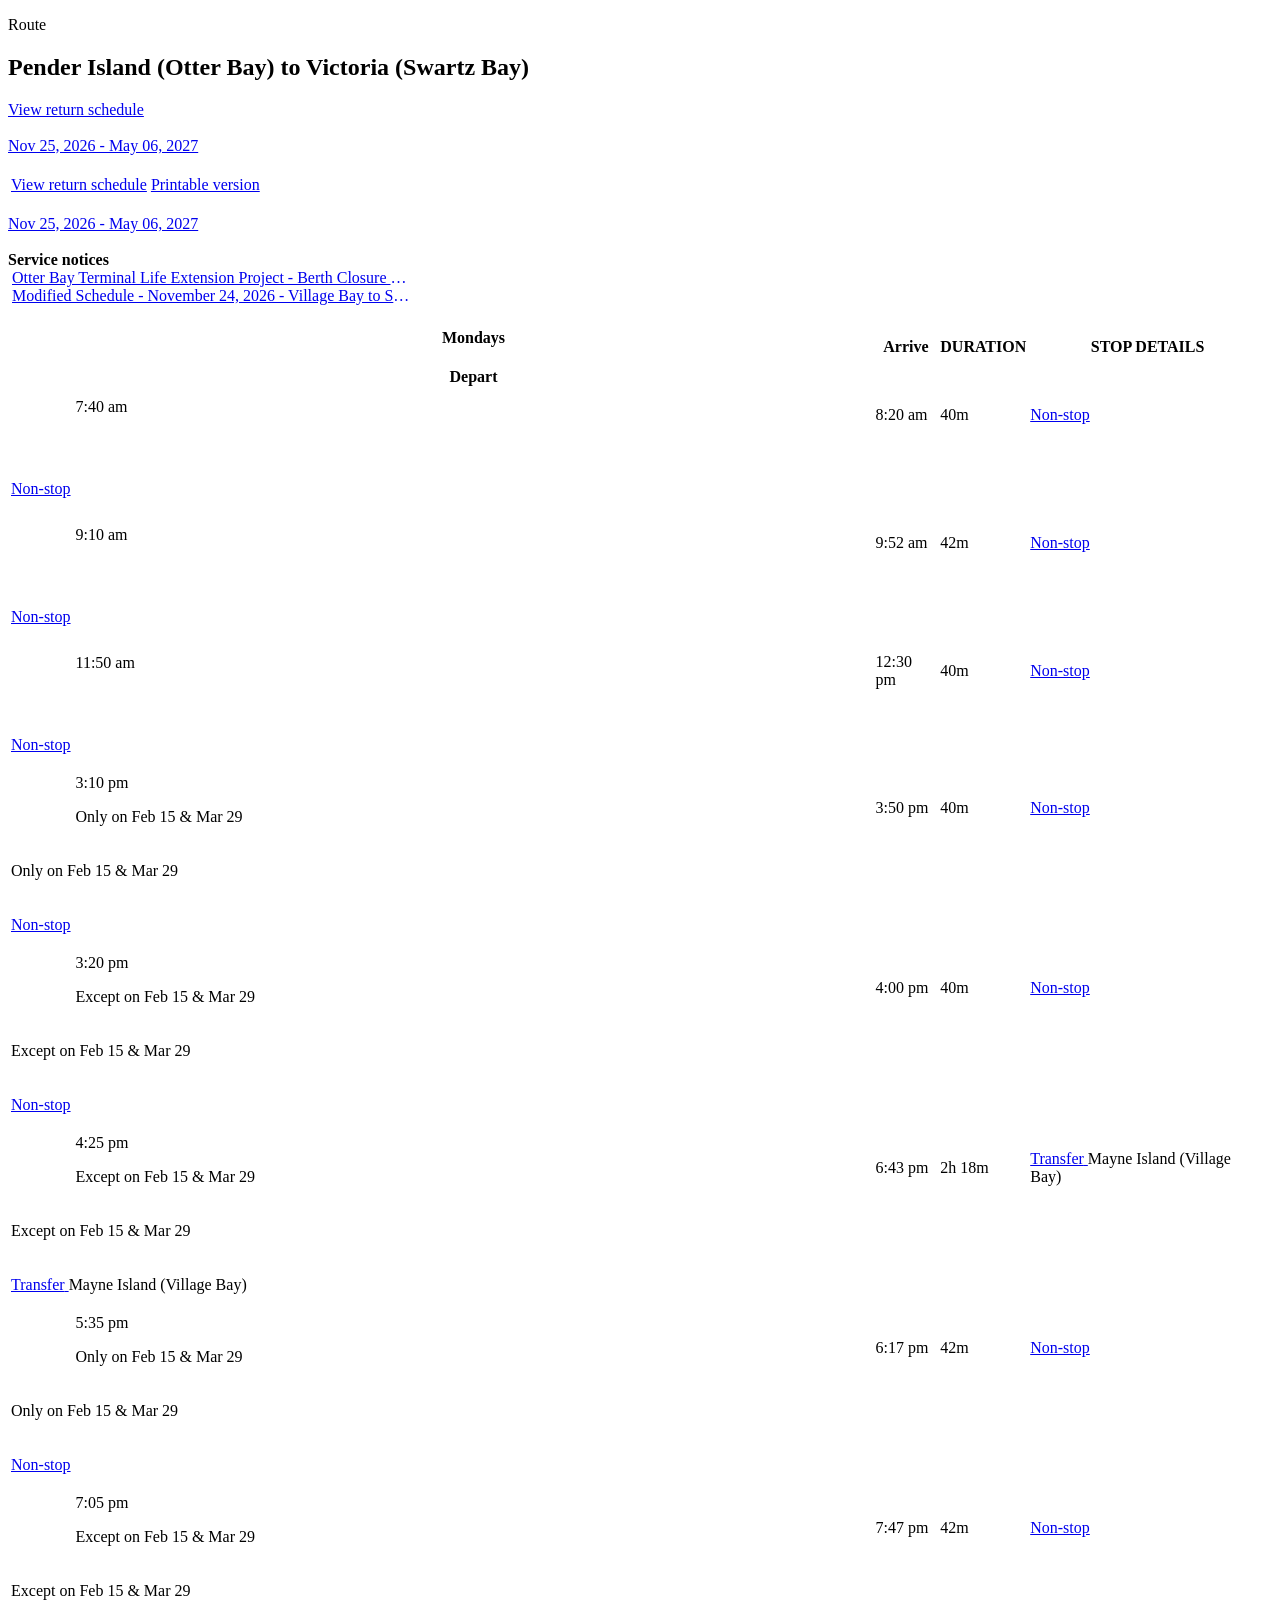
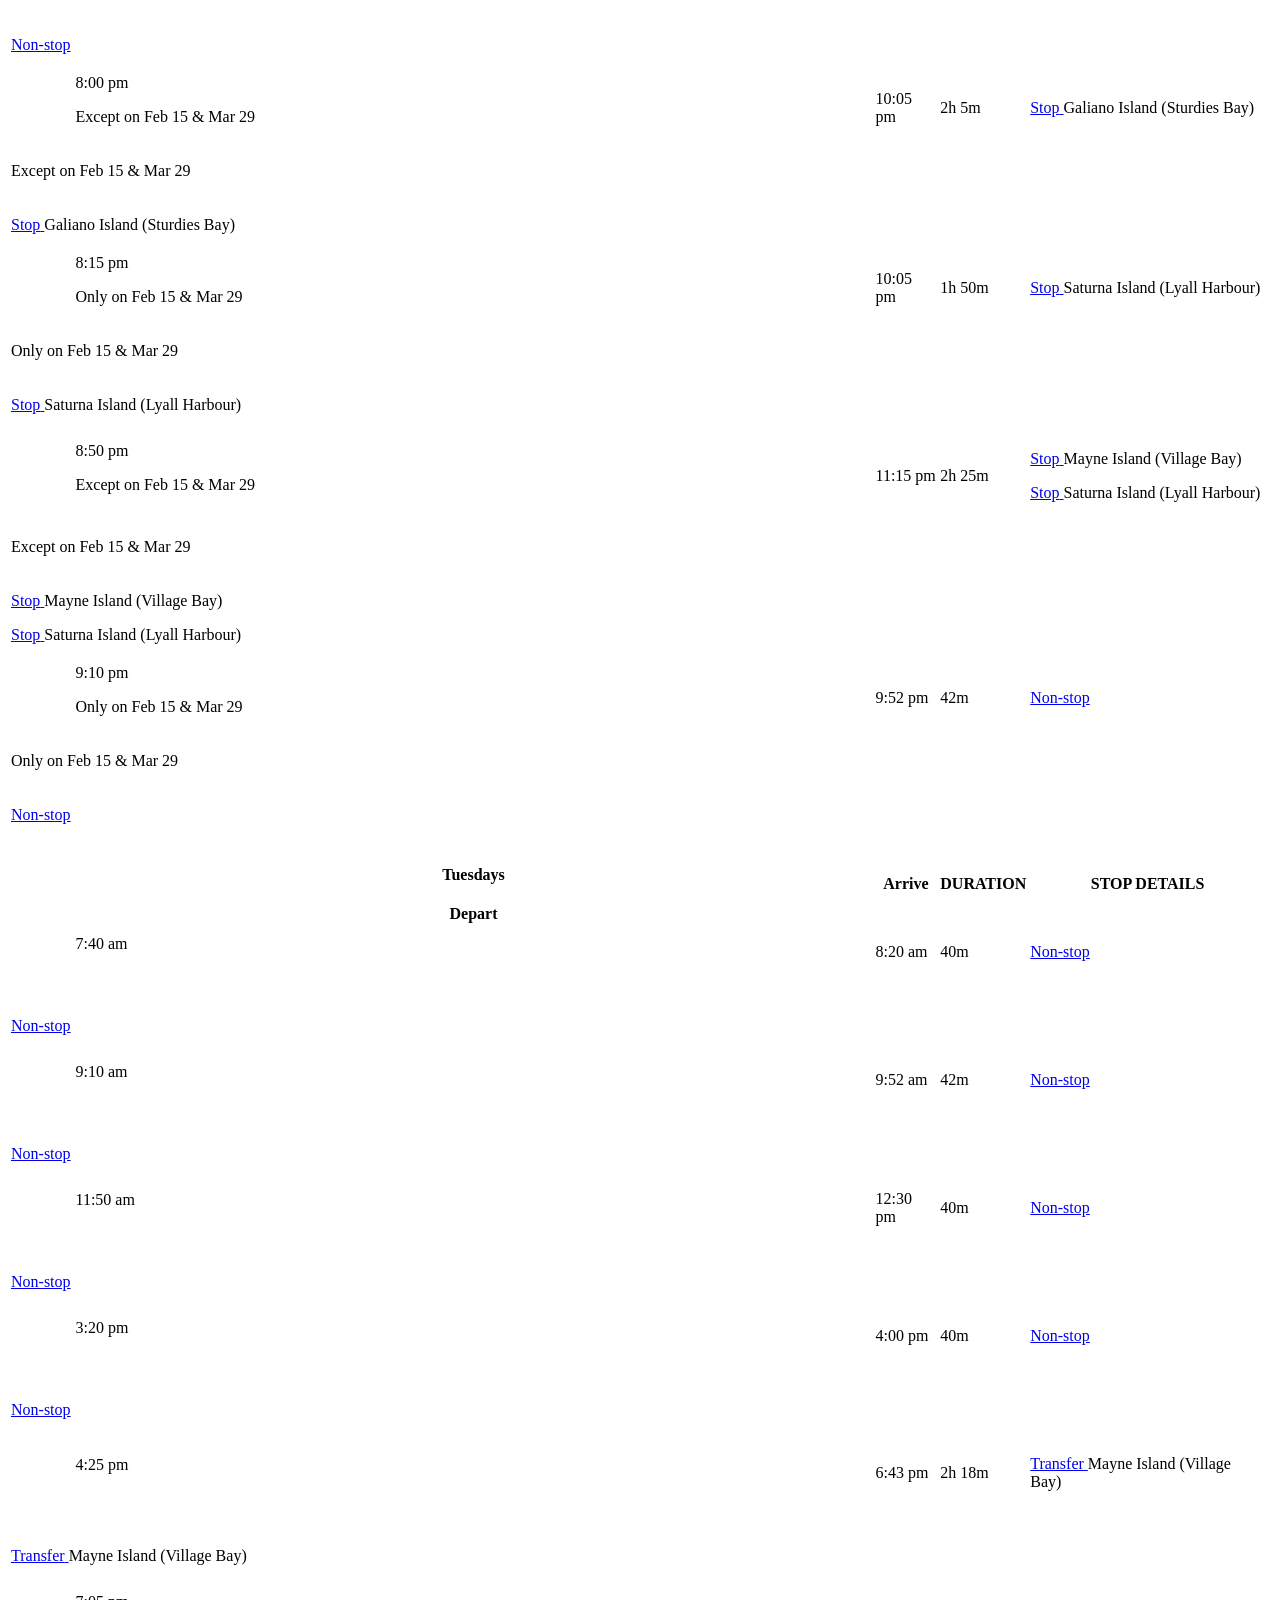
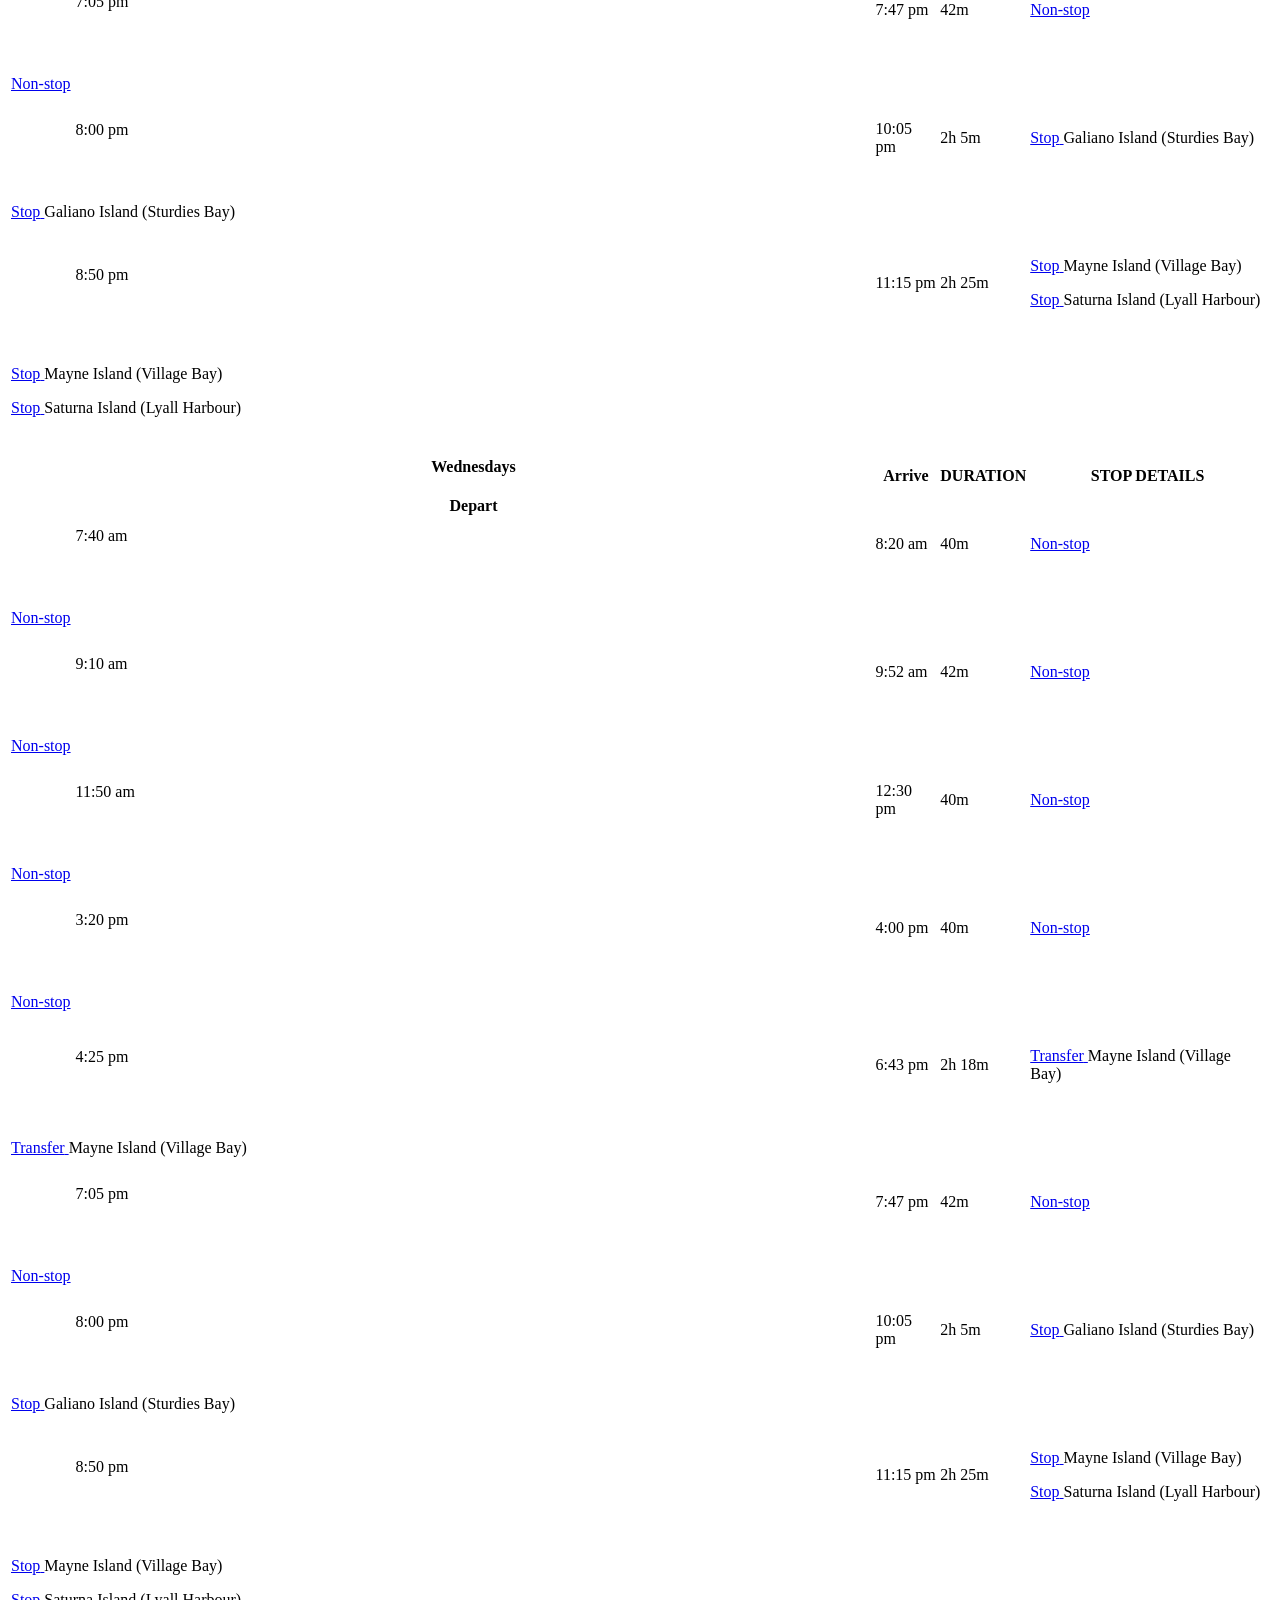
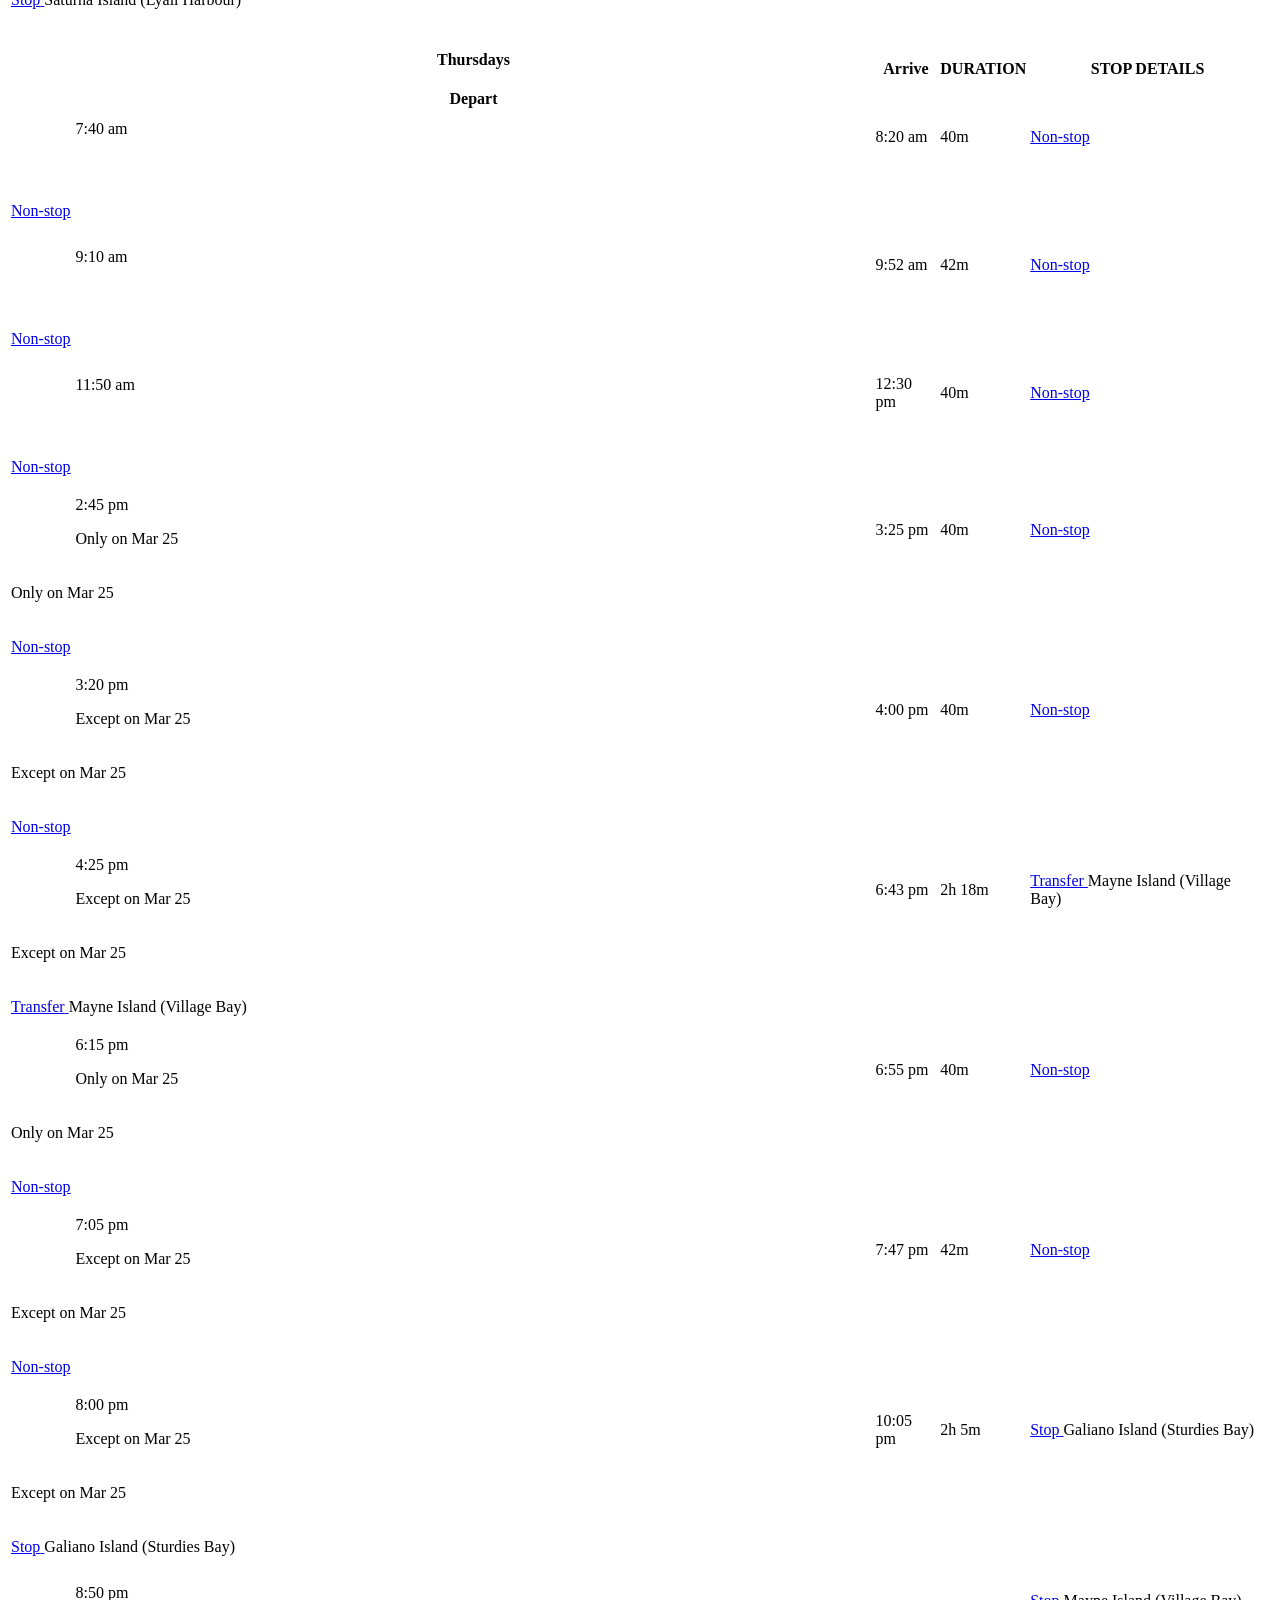
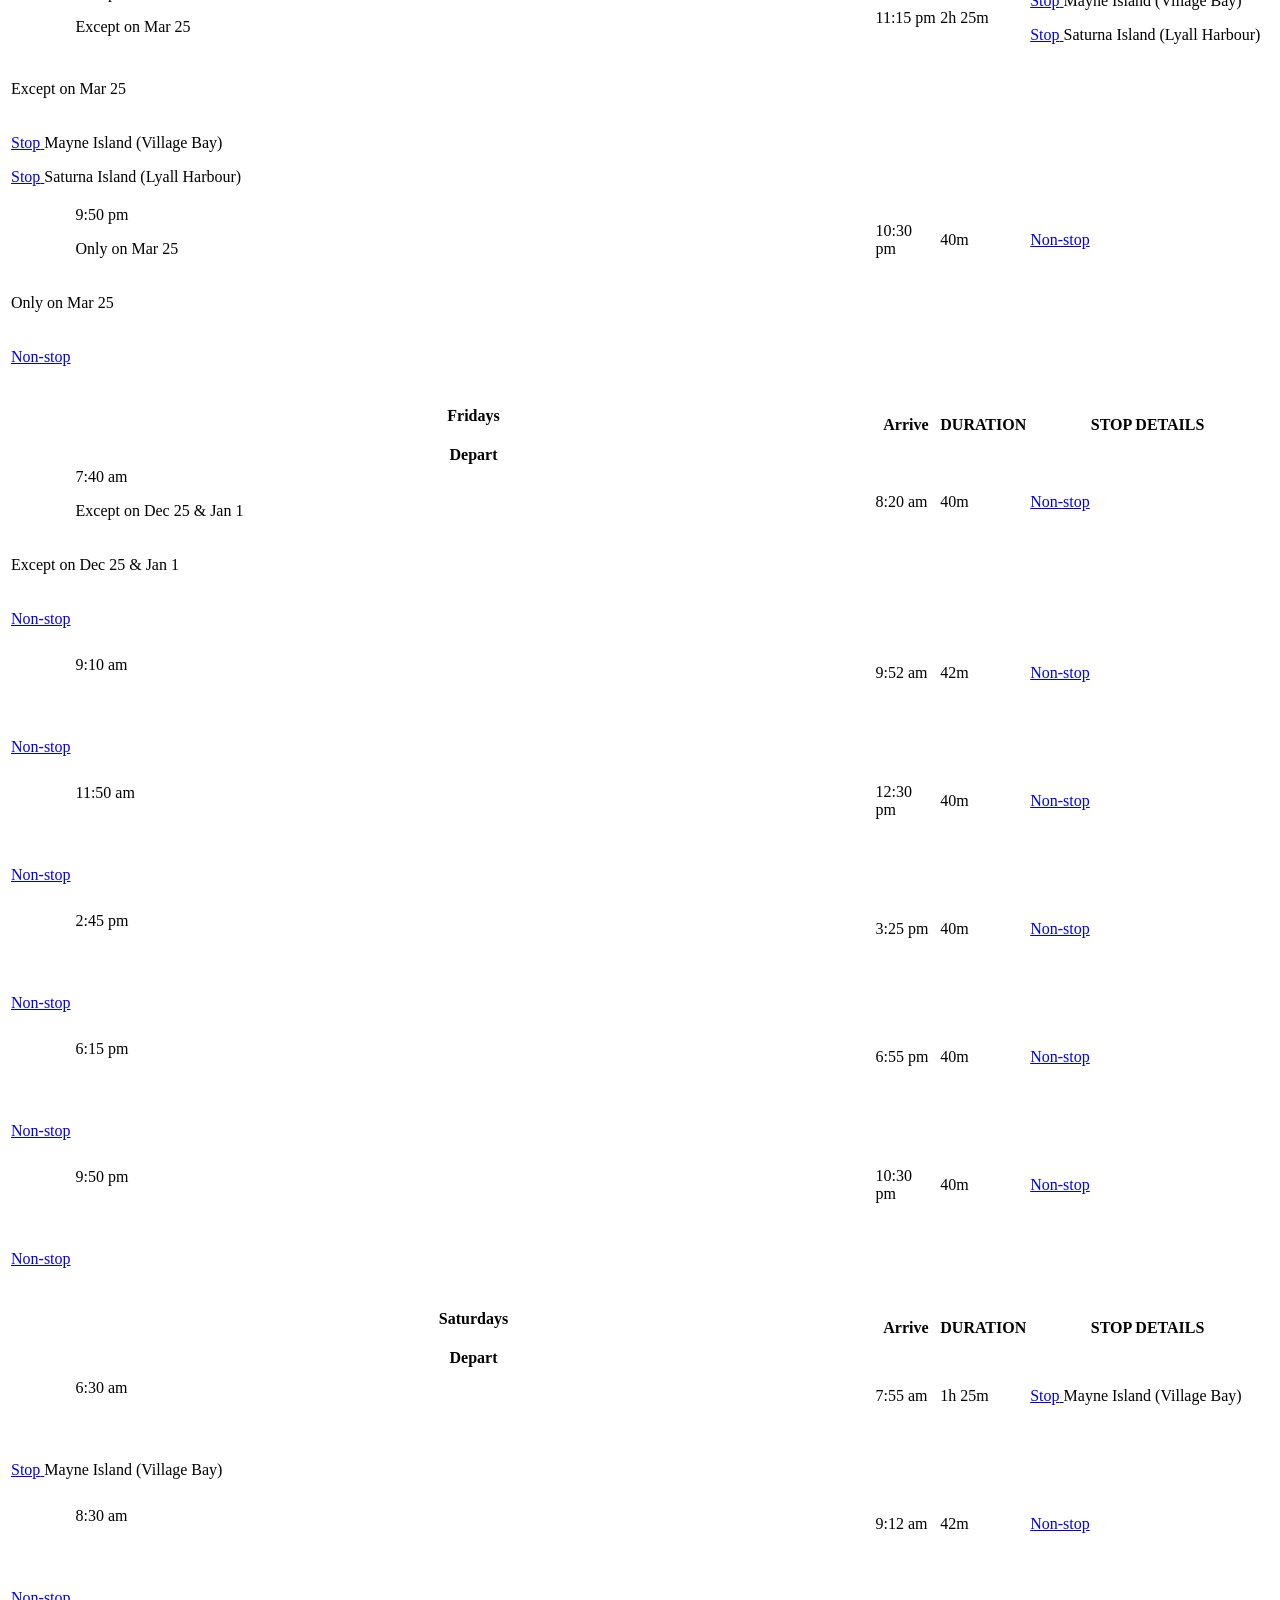
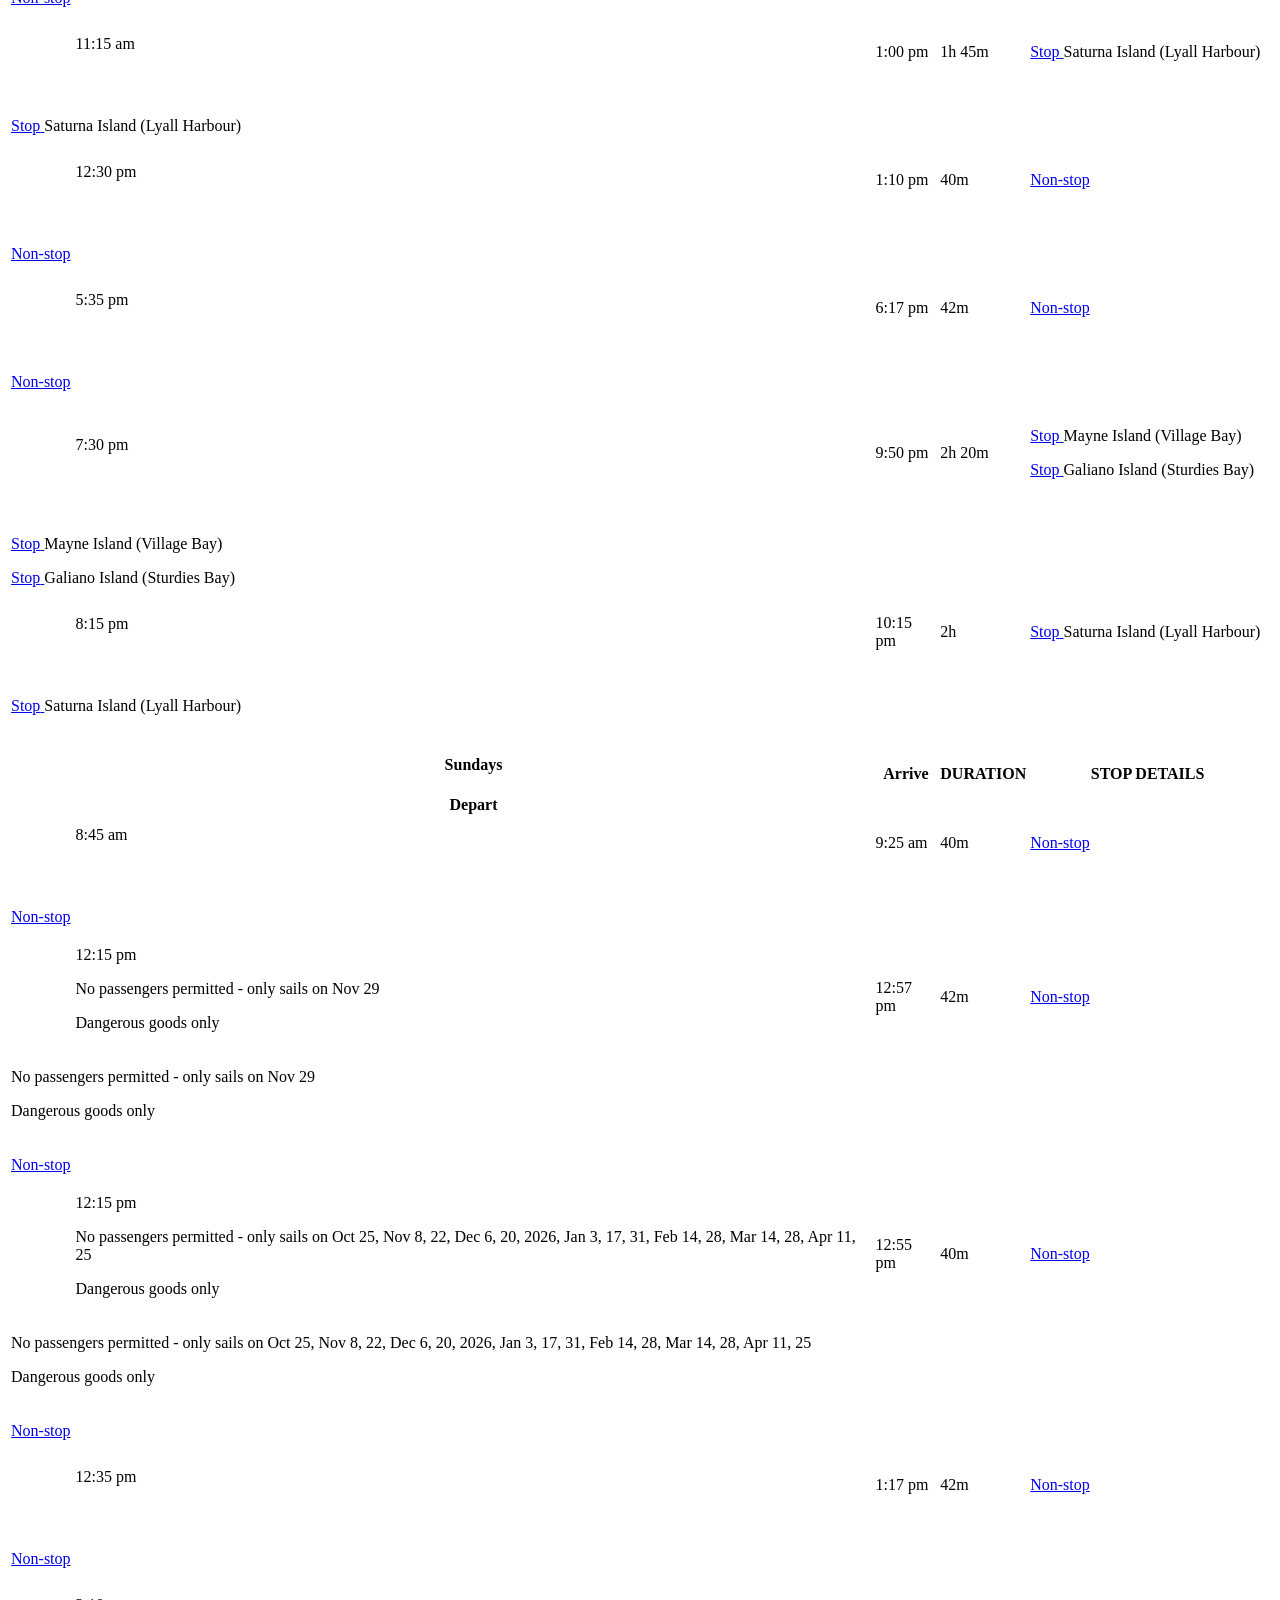
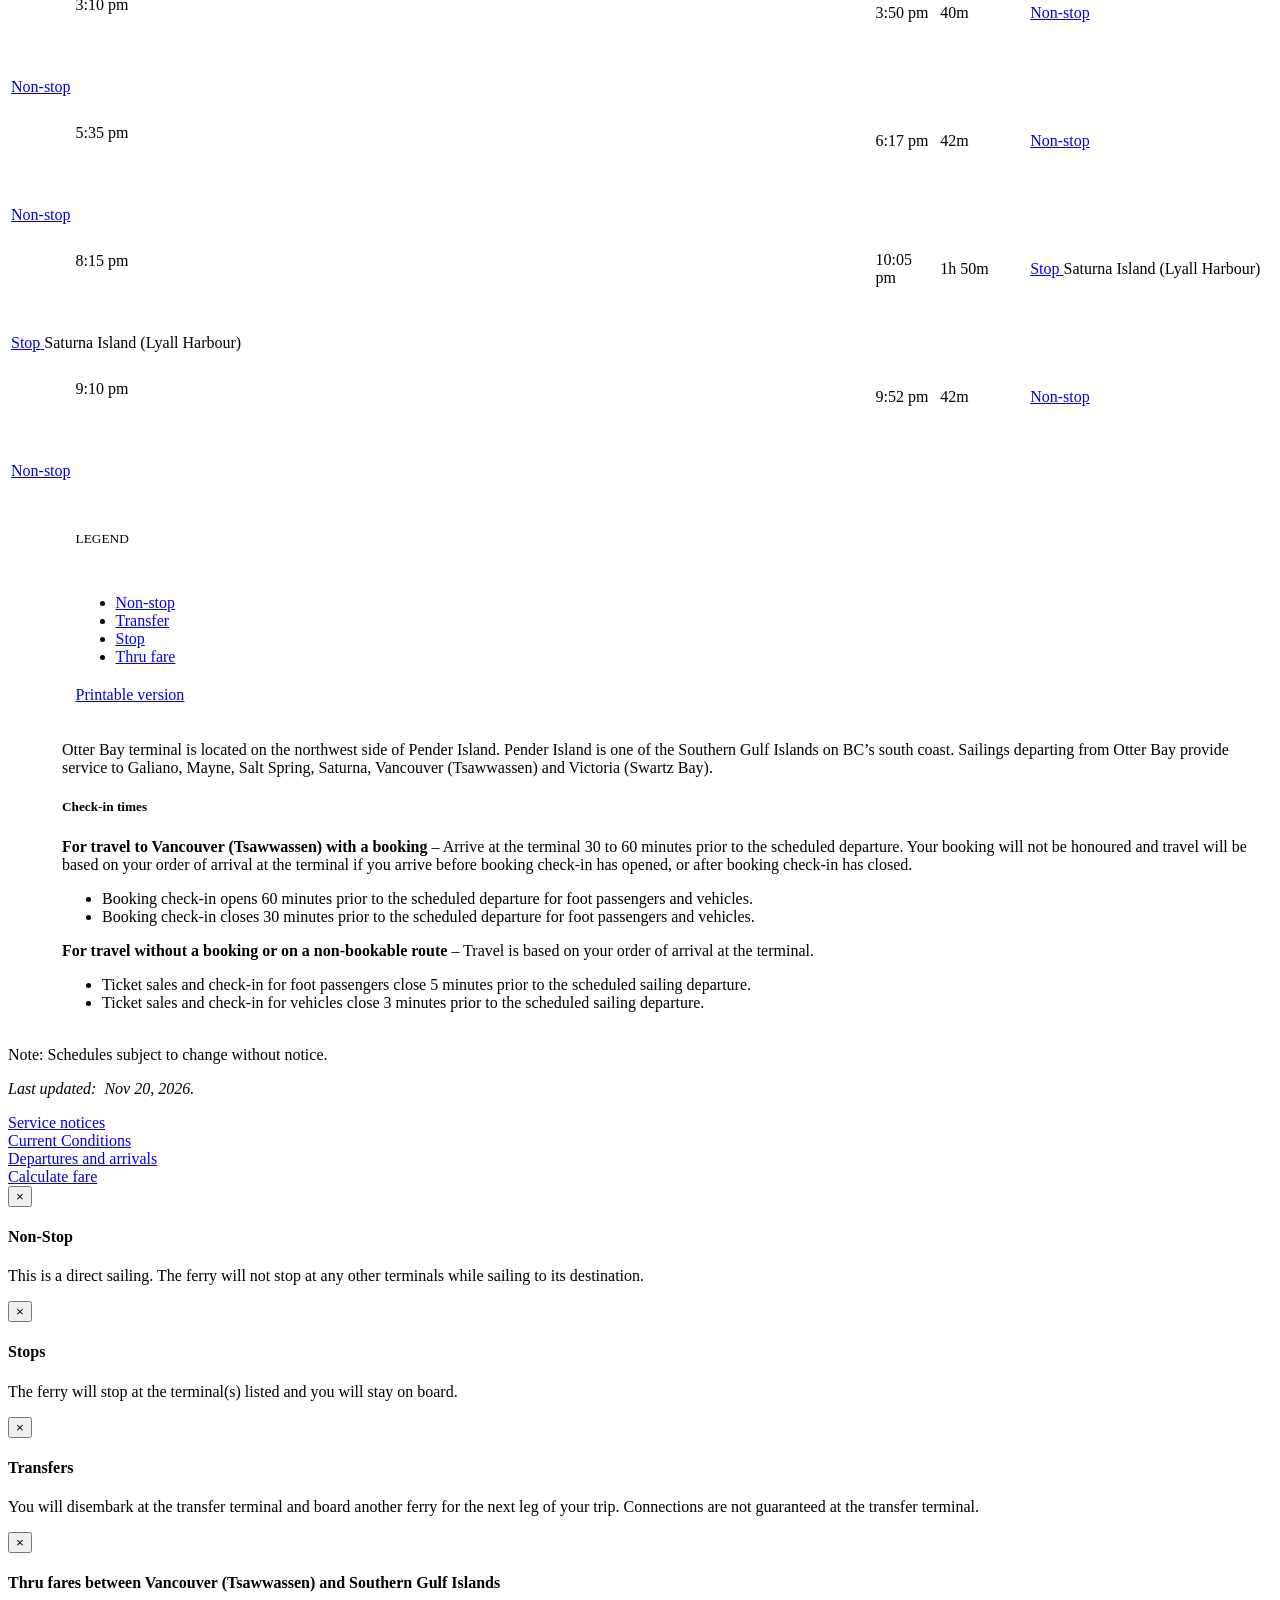
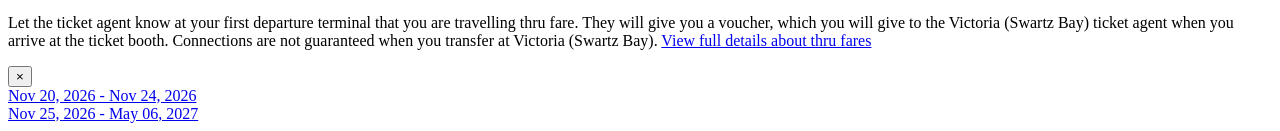
<file: tests/fixtures/seasonal_pob_swb_next.html>
<!DOCTYPE html>
<html lang="en">
<body>
<main class="page-margin">
<section class="yCmsContentSlot">
<div class="container printable">
<div class="row">
<div class="col-lg-12 col-md-12 col-xs-12">
<p class="fnt-14 margin-top-10 mb-0 schedule-gray-text-color">
                Route
<style type="text/css">.schedule-left-padding-service-notice a {white-space: nowrap; 
  max-width: 400px; 
  overflow: hidden;
  text-overflow: ellipsis; }
</style>
</p>
<h2 class="text-dark-blue" data-schedule-route="Pender Island (Otter Bay) to Victoria (Swartz Bay)" id="OnwardSchedule"><b>Pender Island (Otter Bay) to Victoria (Swartz Bay)</b>
</h2>
<div class="schedules-sticky-header" id="schedules-sticky-header">
<div class="header-wrapper">
<div class="row">
<div class="col-lg-2 col-md-2 col-sm-2 col-xs-1">
</div>
<div class="col-lg-6 col-md-5 col-sm-5 col-xs-9 text-left padding-left-0 padding-right-0">
<div class="schedule-header-route">
<span id="schedule-header-route-text">

</span>
</div>
</div>
<div class="col-lg-2 col-md-3 col-sm-3 col-xs-1 text-right padding-right-0 padding-left-0">
<div class="schedule-return-header">
<a class="direction-link" href="#OnwardSchedule">
<span class="header-return-desktop"> View return schedule</span>
<span class="bcf bcf-icon-stacked-arrows-horizontal"></span>
</a><br/><br/>
</div>
</div>
</div>
<div class="row">
<div class="col-lg-2 col-md-2 col-sm-2 col-xs-1">
</div>
<div class="col-lg-4 col-md-4 col-sm-4 col-xs-2 text-left padding-left-0 padding-right-0 schedule-header-border-top">
<div class="schedule-header-day">
<span id="schedule-header-day-text">

</span>
<span class="bcf bcf-icon-day-calendar"></span>
</div>
</div>
<div class="col-lg-4 col-md-4 col-sm-4 col-xs-8 text-right padding-right-0 schedule-header-border-top">
<div class="schedule-calendar-header">
<a data-target="#dateRangeModal" data-toggle="modal" href="#dateRangeModal">
                                        
                                            
                                            
                                                
                                                    
                                                    
                                                
                                                    
                                                    
                                                        
                                                    
                                                
                                            
                                        

                                        
                                        
                                            
                                            
                                                
                                            
                                        
                                        

                                            Nov 25, 2026 - May 06, 2027
                                        <span class="bcf bcf-icon-calendar schedule-calendar-icon-table"></span>
<br/><br/>
</a>
</div>
</div>
<div class="col-lg-2 col-md-2 col-sm-2 col-xs-1">
</div>
</div>
</div>
</div>
<table class="table table-seasonal-schedule schedule-collapse-header">
<tr>
<td>
<div class="schedule-return-collapse-title">
<span class="icon-down-circle text-center"><span class="bcf bcf-icon-down-arrow down-arrow-schedules"></span></span>
<a href="#ReturnSchedule">
                                        View return schedule
                                    </a>
<br/><br/>
</div>
</td>
<td class="width-20-percent">
<div>
<a href="https://www.bcferries.com/web_image/h26/hb6/9118193877022.pdf" target="_blank">
<i class="fas fa-print icon-blue fnt-20"></i>
                                    Printable version
                                </a>
<br/><br/>
</div>
</td>
</tr>
</table>
<section class="yCmsContentSlot">
<div class="content">
</div>
</section>
<div class="seasonalSchedulesContainer">
<form action="/routes-fares/schedules/seasonal/POB-SWB" id="seasonalSchedulesForm" method="get">
<div class="row">
<div class="col-lg-4 col-md-4 col-sm-10 col-xs-10 col-lg-offset-4 col-md-offset-4 col-sm-offset-1 col-xs-offset-1">
<div class="schedules-calendar schedule-custom-calendar">
<div>
<a data-target="#dateRangeModal" data-toggle="modal" href="#dateRangeModal">
                                                    
                                                        
                                                        
                                                            
                                                                
                                                                
                                                                
                                                                
                                                            
                                                                
                                                                
                                                                
                                                                
                                                            
                                                        
                                                    

                                                    
                                                    
                                                        
                                                        
                                                            
                                                        
                                                    
                                                    

                                                        Nov 25, 2026 - May 06, 2027
                                                    <span class="bcf fnt-20 bcf-icon-calendar icon-blue"></span>
</a>
</div>
</div>
</div><br/>
<div class="ml-60 margin-l-10px-mobile">
<section class="yCmsContentSlot">
<div class="content">
</div>
</section>
</div>
<div class="schedule-left-padding-service-notice schedule-right-padding-service-notice">
<div class="row">
<div class="col-xs-12">
<strong class="ml-43 inherit-margin-mobile">Service notices</strong><br/>
</div>
</div>
<div class="row">
<div class="col-xs-12 padding-top-20 padding-bottom-20">
<div class="ml-40 inherit-margin-mobile">
<div class="" style="display : inline-flex;">
<a href="/current-conditions/service-notices?serviceNoticeCode=8803400396552&amp;subscriptionRoute=TSA-SGI&amp;routeCode=5SWBDB-5">
<span class="bcf bcf-icon-notice bcf-vertical-middle bcf-icon-sm bcf-bule-icon"></span>
</a>
</div>
<div class="" style="display : inline-flex;">
<a href="/current-conditions/service-notices?serviceNoticeCode=8803400396552&amp;subscriptionRoute=TSA-SGI&amp;routeCode=5SWBDB-5">
                                                                Otter Bay Terminal Life Extension Project - Berth Closure and Alternate Service
                                                        </a>
</div>
</div>
<div class="ml-40 inherit-margin-mobile">
<div class="" style="display : inline-flex;">
<a href="/current-conditions/service-notices?serviceNoticeCode=8804088459016&amp;subscriptionRoute=SWB-SGI&amp;routeCode=5SWBDB-5">
<span class="bcf bcf-icon-notice bcf-vertical-middle bcf-icon-sm bcf-bule-icon"></span>
</a>
</div>
<div class="" style="display : inline-flex;">
<a href="/current-conditions/service-notices?serviceNoticeCode=8804088459016&amp;subscriptionRoute=SWB-SGI&amp;routeCode=5SWBDB-5">
                                                                Modified Schedule - November 24, 2026 - Village Bay to Swartz Bay - Dock Fit Testing
                                                        </a>
</div>
</div>
</div>
</div>
</div>
<div class="col-xs-12">
<div class="row">
<div class="seasonal-schedule-wrapper col-xs-12">
<table class="table table-seasonal-schedule">
<thead>
<tr data-schedule-day="Mondays">
<th class="width-5-percent hidden-xs"></th>
<th>
<h4 class="text-dark-blue schedules-margin-top" style="text-transform:initial;"><b>Mondays</b></h4>
                                                                    Depart
                                                                </th>
<th class="schedule-gray-th-color">
                                                                    Arrive
                                                                </th>
<th class="schedule-gray-th-color">
                                                                    DURATION
                                                                </th>
<th class="width-30-percent schedule-gray-th-colo">
                                                                    STOP DETAILS
                                                                </th>
<th class="width-5-percent hidden-xs"></th>
</tr>
</thead>
<tr class="schedule-table-row">
<td class="width-5-percent hidden-xs"></td>
<td class="schedule-dark-blue max-width-400">
<span style="display:flex; justify-content:space-between;">
                                                                7:40 am<br/>
<span style="margin-right: 29%;"> <span class="fa fa-minus" style="font-size:10px;color:black"></span></span>
</span>
<p class="hidden-xs red-text italic-style"></p>
</td>
<td class="schedule-dark-blue schedules-arrival-time-mobile">8:20 am</td>
<td class="schedule-grey italic-style"><span class="bcf bcf-icon-time-small"></span>40m  </td>
<td class="hidden-xs schedule-grey schedule-stop-details-first-word">
<p class="mb-1">
<a class="schedule-grey italic-style" data-target="#nonStopDetailsModal" data-toggle="modal" href="#nonStopDetailsModal">
<span class="bcf bcf-icon-sailing-non-stop icon-blue"></span>
<span class="schedule-leg-type-non-stop"> Non-stop</span>
</a>
<span></span>
</p>
</td>
<td class="width-5-percent hidden-xs">
</td>
</tr>
<tr class="mobile-stop-view">
<td class="schedule-stop-details-first-word" colspan="6">
<p class="red-text italic-style"></p>
</td>
</tr>
<tr class="mobile-stop-view">
<td class="schedule-stop-details-first-word" colspan="6">
<p class="mb-1">
<a class="schedule-grey italic-style" data-target="#nonStopDetailsModal" data-toggle="modal" href="#nonStopDetailsModal">
<span class="bcf bcf-icon-sailing-non-stop icon-blue"></span>
<span class="schedule-leg-type-non-stop"> Non-stop</span>
</a>
<span></span>
</p>
</td>
</tr>
<tr class="schedule-table-row">
<td class="width-5-percent hidden-xs"></td>
<td class="schedule-dark-blue max-width-400">
<span style="display:flex; justify-content:space-between;">
                                                                9:10 am<br/>
<span style="margin-right: 29%;"> <span class="fa fa-minus" style="font-size:10px;color:black"></span></span>
</span>
<p class="hidden-xs red-text italic-style"></p>
</td>
<td class="schedule-dark-blue schedules-arrival-time-mobile">9:52 am</td>
<td class="schedule-grey italic-style"><span class="bcf bcf-icon-time-small"></span>42m  </td>
<td class="hidden-xs schedule-grey schedule-stop-details-first-word">
<p class="mb-1">
<a class="schedule-grey italic-style" data-target="#nonStopDetailsModal" data-toggle="modal" href="#nonStopDetailsModal">
<span class="bcf bcf-icon-sailing-non-stop icon-blue"></span>
<span class="schedule-leg-type-non-stop"> Non-stop</span>
</a>
<span></span>
</p>
</td>
<td class="width-5-percent hidden-xs">
</td>
</tr>
<tr class="mobile-stop-view">
<td class="schedule-stop-details-first-word" colspan="6">
<p class="red-text italic-style"></p>
</td>
</tr>
<tr class="mobile-stop-view">
<td class="schedule-stop-details-first-word" colspan="6">
<p class="mb-1">
<a class="schedule-grey italic-style" data-target="#nonStopDetailsModal" data-toggle="modal" href="#nonStopDetailsModal">
<span class="bcf bcf-icon-sailing-non-stop icon-blue"></span>
<span class="schedule-leg-type-non-stop"> Non-stop</span>
</a>
<span></span>
</p>
</td>
</tr>
<tr class="schedule-table-row">
<td class="width-5-percent hidden-xs"></td>
<td class="schedule-dark-blue max-width-400">
<span style="display:flex; justify-content:space-between;">
                                                                11:50 am<br/>
<span style="margin-right: 29%;"> <span class="fa fa-minus" style="font-size:10px;color:black"></span></span>
</span>
<p class="hidden-xs red-text italic-style"></p>
</td>
<td class="schedule-dark-blue schedules-arrival-time-mobile">12:30 pm</td>
<td class="schedule-grey italic-style"><span class="bcf bcf-icon-time-small"></span>40m  </td>
<td class="hidden-xs schedule-grey schedule-stop-details-first-word">
<p class="mb-1">
<a class="schedule-grey italic-style" data-target="#nonStopDetailsModal" data-toggle="modal" href="#nonStopDetailsModal">
<span class="bcf bcf-icon-sailing-non-stop icon-blue"></span>
<span class="schedule-leg-type-non-stop"> Non-stop</span>
</a>
<span></span>
</p>
</td>
<td class="width-5-percent hidden-xs">
</td>
</tr>
<tr class="mobile-stop-view">
<td class="schedule-stop-details-first-word" colspan="6">
<p class="red-text italic-style"></p>
</td>
</tr>
<tr class="mobile-stop-view">
<td class="schedule-stop-details-first-word" colspan="6">
<p class="mb-1">
<a class="schedule-grey italic-style" data-target="#nonStopDetailsModal" data-toggle="modal" href="#nonStopDetailsModal">
<span class="bcf bcf-icon-sailing-non-stop icon-blue"></span>
<span class="schedule-leg-type-non-stop"> Non-stop</span>
</a>
<span></span>
</p>
</td>
</tr>
<tr class="schedule-table-row">
<td class="width-5-percent hidden-xs"></td>
<td class="schedule-dark-blue max-width-400">
<span style="display:flex; justify-content:space-between;">
                                                                3:10 pm<br/>
<span style="margin-right: 29%;"> <span class="fa fa-minus" style="font-size:10px;color:black"></span></span>
</span>
<p class="hidden-xs red-text italic-style">Only on Feb 15 &amp; Mar 29</p>
</td>
<td class="schedule-dark-blue schedules-arrival-time-mobile">3:50 pm</td>
<td class="schedule-grey italic-style"><span class="bcf bcf-icon-time-small"></span>40m  </td>
<td class="hidden-xs schedule-grey schedule-stop-details-first-word">
<p class="mb-1">
<a class="schedule-grey italic-style" data-target="#nonStopDetailsModal" data-toggle="modal" href="#nonStopDetailsModal">
<span class="bcf bcf-icon-sailing-non-stop icon-blue"></span>
<span class="schedule-leg-type-non-stop"> Non-stop</span>
</a>
<span></span>
</p>
</td>
<td class="width-5-percent hidden-xs">
</td>
</tr>
<tr class="mobile-stop-view">
<td class="schedule-stop-details-first-word" colspan="6">
<p class="red-text italic-style">Only on Feb 15 &amp; Mar 29</p>
</td>
</tr>
<tr class="mobile-stop-view">
<td class="schedule-stop-details-first-word" colspan="6">
<p class="mb-1">
<a class="schedule-grey italic-style" data-target="#nonStopDetailsModal" data-toggle="modal" href="#nonStopDetailsModal">
<span class="bcf bcf-icon-sailing-non-stop icon-blue"></span>
<span class="schedule-leg-type-non-stop"> Non-stop</span>
</a>
<span></span>
</p>
</td>
</tr>
<tr class="schedule-table-row">
<td class="width-5-percent hidden-xs"></td>
<td class="schedule-dark-blue max-width-400">
<span style="display:flex; justify-content:space-between;">
                                                                3:20 pm<br/>
<span style="margin-right: 29%;"> <span class="fa fa-minus" style="font-size:10px;color:black"></span></span>
</span>
<p class="hidden-xs red-text italic-style">Except on Feb 15 &amp; Mar 29</p>
</td>
<td class="schedule-dark-blue schedules-arrival-time-mobile">4:00 pm</td>
<td class="schedule-grey italic-style"><span class="bcf bcf-icon-time-small"></span>40m  </td>
<td class="hidden-xs schedule-grey schedule-stop-details-first-word">
<p class="mb-1">
<a class="schedule-grey italic-style" data-target="#nonStopDetailsModal" data-toggle="modal" href="#nonStopDetailsModal">
<span class="bcf bcf-icon-sailing-non-stop icon-blue"></span>
<span class="schedule-leg-type-non-stop"> Non-stop</span>
</a>
<span></span>
</p>
</td>
<td class="width-5-percent hidden-xs">
</td>
</tr>
<tr class="mobile-stop-view">
<td class="schedule-stop-details-first-word" colspan="6">
<p class="red-text italic-style">Except on Feb 15 &amp; Mar 29</p>
</td>
</tr>
<tr class="mobile-stop-view">
<td class="schedule-stop-details-first-word" colspan="6">
<p class="mb-1">
<a class="schedule-grey italic-style" data-target="#nonStopDetailsModal" data-toggle="modal" href="#nonStopDetailsModal">
<span class="bcf bcf-icon-sailing-non-stop icon-blue"></span>
<span class="schedule-leg-type-non-stop"> Non-stop</span>
</a>
<span></span>
</p>
</td>
</tr>
<tr class="schedule-table-row">
<td class="width-5-percent hidden-xs"></td>
<td class="schedule-dark-blue max-width-400">
<span style="display:flex; justify-content:space-between;">
                                                                4:25 pm<br/>
<span style="margin-right: 29%;"> <span class="fa fa-minus" style="font-size:10px;color:black"></span></span>
</span>
<p class="hidden-xs red-text italic-style">Except on Feb 15 &amp; Mar 29</p>
</td>
<td class="schedule-dark-blue schedules-arrival-time-mobile">6:43 pm</td>
<td class="schedule-grey italic-style"><span class="bcf bcf-icon-time-small"></span>2h 18m  </td>
<td class="hidden-xs schedule-grey schedule-stop-details-first-word">
<p class="mb-1">
<a class="schedule-grey italic-style" data-target="#transferDetailsModal" data-toggle="modal" href="#transferDetailsModal">
<span class="bcf bcf-icon-sailing-transfer icon-blue"></span>
<span class="schedule-leg-type-transfer"> Transfer</span>
</a>
<span>Mayne Island (Village Bay)</span>
</p>
</td>
<td class="width-5-percent hidden-xs">
</td>
</tr>
<tr class="mobile-stop-view">
<td class="schedule-stop-details-first-word" colspan="6">
<p class="red-text italic-style">Except on Feb 15 &amp; Mar 29</p>
</td>
</tr>
<tr class="mobile-stop-view">
<td class="schedule-stop-details-first-word" colspan="6">
<p class="mb-1">
<a class="schedule-grey italic-style" data-target="#transferDetailsModal" data-toggle="modal" href="#transferDetailsModal">
<span class="bcf bcf-icon-sailing-transfer icon-blue"></span>
<span class="schedule-leg-type-transfer"> Transfer</span>
</a>
<span>Mayne Island (Village Bay)</span>
</p>
</td>
</tr>
<tr class="schedule-table-row">
<td class="width-5-percent hidden-xs"></td>
<td class="schedule-dark-blue max-width-400">
<span style="display:flex; justify-content:space-between;">
                                                                5:35 pm<br/>
<span style="margin-right: 29%;"> <span class="fa fa-minus" style="font-size:10px;color:black"></span></span>
</span>
<p class="hidden-xs red-text italic-style">Only on Feb 15 &amp; Mar 29</p>
</td>
<td class="schedule-dark-blue schedules-arrival-time-mobile">6:17 pm</td>
<td class="schedule-grey italic-style"><span class="bcf bcf-icon-time-small"></span>42m  </td>
<td class="hidden-xs schedule-grey schedule-stop-details-first-word">
<p class="mb-1">
<a class="schedule-grey italic-style" data-target="#nonStopDetailsModal" data-toggle="modal" href="#nonStopDetailsModal">
<span class="bcf bcf-icon-sailing-non-stop icon-blue"></span>
<span class="schedule-leg-type-non-stop"> Non-stop</span>
</a>
<span></span>
</p>
</td>
<td class="width-5-percent hidden-xs">
</td>
</tr>
<tr class="mobile-stop-view">
<td class="schedule-stop-details-first-word" colspan="6">
<p class="red-text italic-style">Only on Feb 15 &amp; Mar 29</p>
</td>
</tr>
<tr class="mobile-stop-view">
<td class="schedule-stop-details-first-word" colspan="6">
<p class="mb-1">
<a class="schedule-grey italic-style" data-target="#nonStopDetailsModal" data-toggle="modal" href="#nonStopDetailsModal">
<span class="bcf bcf-icon-sailing-non-stop icon-blue"></span>
<span class="schedule-leg-type-non-stop"> Non-stop</span>
</a>
<span></span>
</p>
</td>
</tr>
<tr class="schedule-table-row">
<td class="width-5-percent hidden-xs"></td>
<td class="schedule-dark-blue max-width-400">
<span style="display:flex; justify-content:space-between;">
                                                                7:05 pm<br/>
<span style="margin-right: 29%;"> <span class="fa fa-minus" style="font-size:10px;color:black"></span></span>
</span>
<p class="hidden-xs red-text italic-style">Except on Feb 15 &amp; Mar 29</p>
</td>
<td class="schedule-dark-blue schedules-arrival-time-mobile">7:47 pm</td>
<td class="schedule-grey italic-style"><span class="bcf bcf-icon-time-small"></span>42m  </td>
<td class="hidden-xs schedule-grey schedule-stop-details-first-word">
<p class="mb-1">
<a class="schedule-grey italic-style" data-target="#nonStopDetailsModal" data-toggle="modal" href="#nonStopDetailsModal">
<span class="bcf bcf-icon-sailing-non-stop icon-blue"></span>
<span class="schedule-leg-type-non-stop"> Non-stop</span>
</a>
<span></span>
</p>
</td>
<td class="width-5-percent hidden-xs">
</td>
</tr>
<tr class="mobile-stop-view">
<td class="schedule-stop-details-first-word" colspan="6">
<p class="red-text italic-style">Except on Feb 15 &amp; Mar 29</p>
</td>
</tr>
<tr class="mobile-stop-view">
<td class="schedule-stop-details-first-word" colspan="6">
<p class="mb-1">
<a class="schedule-grey italic-style" data-target="#nonStopDetailsModal" data-toggle="modal" href="#nonStopDetailsModal">
<span class="bcf bcf-icon-sailing-non-stop icon-blue"></span>
<span class="schedule-leg-type-non-stop"> Non-stop</span>
</a>
<span></span>
</p>
</td>
</tr>
<tr class="schedule-table-row">
<td class="width-5-percent hidden-xs"></td>
<td class="schedule-dark-blue max-width-400">
<span style="display:flex; justify-content:space-between;">
                                                                8:00 pm<br/>
<span style="margin-right: 29%;"> <span class="fa fa-minus" style="font-size:10px;color:black"></span></span>
</span>
<p class="hidden-xs red-text italic-style">Except on Feb 15 &amp; Mar 29</p>
</td>
<td class="schedule-dark-blue schedules-arrival-time-mobile">10:05 pm</td>
<td class="schedule-grey italic-style"><span class="bcf bcf-icon-time-small"></span>2h 5m  </td>
<td class="hidden-xs schedule-grey schedule-stop-details-first-word">
<p class="mb-1">
<a class="schedule-grey italic-style" data-target="#stopDetailsModal" data-toggle="modal" href="#stopDetailsModal">
<span class="bcf bcf-icon-sailing-stop icon-blue"></span>
<span class="schedule-leg-type-stop"> Stop</span>
</a>
<span>Galiano Island (Sturdies Bay)</span>
</p>
</td>
<td class="width-5-percent hidden-xs">
</td>
</tr>
<tr class="mobile-stop-view">
<td class="schedule-stop-details-first-word" colspan="6">
<p class="red-text italic-style">Except on Feb 15 &amp; Mar 29</p>
</td>
</tr>
<tr class="mobile-stop-view">
<td class="schedule-stop-details-first-word" colspan="6">
<p class="mb-1">
<a class="schedule-grey italic-style" data-target="#stopDetailsModal" data-toggle="modal" href="#stopDetailsModal">
<span class="bcf bcf-icon-sailing-stop icon-blue"></span>
<span class="schedule-leg-type-stop"> Stop</span>
</a>
<span>Galiano Island (Sturdies Bay)</span>
</p>
</td>
</tr>
<tr class="schedule-table-row">
<td class="width-5-percent hidden-xs"></td>
<td class="schedule-dark-blue max-width-400">
<span style="display:flex; justify-content:space-between;">
                                                                8:15 pm<br/>
<span style="margin-right: 29%;"> <span class="fa fa-minus" style="font-size:10px;color:black"></span></span>
</span>
<p class="hidden-xs red-text italic-style">Only on Feb 15 &amp; Mar 29</p>
</td>
<td class="schedule-dark-blue schedules-arrival-time-mobile">10:05 pm</td>
<td class="schedule-grey italic-style"><span class="bcf bcf-icon-time-small"></span>1h 50m  </td>
<td class="hidden-xs schedule-grey schedule-stop-details-first-word">
<p class="mb-1">
<a class="schedule-grey italic-style" data-target="#stopDetailsModal" data-toggle="modal" href="#stopDetailsModal">
<span class="bcf bcf-icon-sailing-stop icon-blue"></span>
<span class="schedule-leg-type-stop"> Stop</span>
</a>
<span>Saturna Island (Lyall Harbour)</span>
</p>
</td>
<td class="width-5-percent hidden-xs">
</td>
</tr>
<tr class="mobile-stop-view">
<td class="schedule-stop-details-first-word" colspan="6">
<p class="red-text italic-style">Only on Feb 15 &amp; Mar 29</p>
</td>
</tr>
<tr class="mobile-stop-view">
<td class="schedule-stop-details-first-word" colspan="6">
<p class="mb-1">
<a class="schedule-grey italic-style" data-target="#stopDetailsModal" data-toggle="modal" href="#stopDetailsModal">
<span class="bcf bcf-icon-sailing-stop icon-blue"></span>
<span class="schedule-leg-type-stop"> Stop</span>
</a>
<span>Saturna Island (Lyall Harbour)</span>
</p>
</td>
</tr>
<tr class="schedule-table-row">
<td class="width-5-percent hidden-xs"></td>
<td class="schedule-dark-blue max-width-400">
<span style="display:flex; justify-content:space-between;">
                                                                8:50 pm<br/>
<span style="margin-right: 29%;"> <span class="fa fa-minus" style="font-size:10px;color:black"></span></span>
</span>
<p class="hidden-xs red-text italic-style">Except on Feb 15 &amp; Mar 29</p>
</td>
<td class="schedule-dark-blue schedules-arrival-time-mobile">11:15 pm</td>
<td class="schedule-grey italic-style"><span class="bcf bcf-icon-time-small"></span>2h 25m  </td>
<td class="hidden-xs schedule-grey schedule-stop-details-first-word">
<p class="mb-1">
<a class="schedule-grey italic-style" data-target="#stopDetailsModal" data-toggle="modal" href="#stopDetailsModal">
<span class="bcf bcf-icon-sailing-stop icon-blue"></span>
<span class="schedule-leg-type-stop"> Stop</span>
</a>
<span>Mayne Island (Village Bay)</span>
</p>
<p class="mb-1">
<a class="schedule-grey italic-style" data-target="#stopDetailsModal" data-toggle="modal" href="#stopDetailsModal">
<span class="bcf bcf-icon-sailing-stop icon-blue"></span>
<span class="schedule-leg-type-stop"> Stop</span>
</a>
<span>Saturna Island (Lyall Harbour)</span>
</p>
</td>
<td class="width-5-percent hidden-xs">
</td>
</tr>
<tr class="mobile-stop-view">
<td class="schedule-stop-details-first-word" colspan="6">
<p class="red-text italic-style">Except on Feb 15 &amp; Mar 29</p>
</td>
</tr>
<tr class="mobile-stop-view">
<td class="schedule-stop-details-first-word" colspan="6">
<p class="mb-1">
<a class="schedule-grey italic-style" data-target="#stopDetailsModal" data-toggle="modal" href="#stopDetailsModal">
<span class="bcf bcf-icon-sailing-stop icon-blue"></span>
<span class="schedule-leg-type-stop"> Stop</span>
</a>
<span>Mayne Island (Village Bay)</span>
</p>
<p class="mb-1">
<a class="schedule-grey italic-style" data-target="#stopDetailsModal" data-toggle="modal" href="#stopDetailsModal">
<span class="bcf bcf-icon-sailing-stop icon-blue"></span>
<span class="schedule-leg-type-stop"> Stop</span>
</a>
<span>Saturna Island (Lyall Harbour)</span>
</p>
</td>
</tr>
<tr class="schedule-table-row">
<td class="width-5-percent hidden-xs"></td>
<td class="schedule-dark-blue max-width-400">
<span style="display:flex; justify-content:space-between;">
                                                                9:10 pm<br/>
<span style="margin-right: 29%;"> <span class="fa fa-minus" style="font-size:10px;color:black"></span></span>
</span>
<p class="hidden-xs red-text italic-style">Only on Feb 15 &amp; Mar 29</p>
</td>
<td class="schedule-dark-blue schedules-arrival-time-mobile">9:52 pm</td>
<td class="schedule-grey italic-style"><span class="bcf bcf-icon-time-small"></span>42m  </td>
<td class="hidden-xs schedule-grey schedule-stop-details-first-word">
<p class="mb-1">
<a class="schedule-grey italic-style" data-target="#nonStopDetailsModal" data-toggle="modal" href="#nonStopDetailsModal">
<span class="bcf bcf-icon-sailing-non-stop icon-blue"></span>
<span class="schedule-leg-type-non-stop"> Non-stop</span>
</a>
<span></span>
</p>
</td>
<td class="width-5-percent hidden-xs">
</td>
</tr>
<tr class="mobile-stop-view">
<td class="schedule-stop-details-first-word" colspan="6">
<p class="red-text italic-style">Only on Feb 15 &amp; Mar 29</p>
</td>
</tr>
<tr class="mobile-stop-view">
<td class="schedule-stop-details-first-word" colspan="6">
<p class="mb-1">
<a class="schedule-grey italic-style" data-target="#nonStopDetailsModal" data-toggle="modal" href="#nonStopDetailsModal">
<span class="bcf bcf-icon-sailing-non-stop icon-blue"></span>
<span class="schedule-leg-type-non-stop"> Non-stop</span>
</a>
<span></span>
</p>
</td>
</tr>
<thead>
<tr data-schedule-day="Tuesdays">
<th class="width-5-percent hidden-xs"></th>
<th>
<h4 class="text-dark-blue schedules-margin-top" style="text-transform:initial;"><b>Tuesdays</b></h4>
                                                                    Depart
                                                                </th>
<th class="schedule-gray-th-color">
                                                                    Arrive
                                                                </th>
<th class="schedule-gray-th-color">
                                                                    DURATION
                                                                </th>
<th class="width-30-percent schedule-gray-th-colo">
                                                                    STOP DETAILS
                                                                </th>
<th class="width-5-percent hidden-xs"></th>
</tr>
</thead>
<tr class="schedule-table-row">
<td class="width-5-percent hidden-xs"></td>
<td class="schedule-dark-blue max-width-400">
<span style="display:flex; justify-content:space-between;">
                                                                7:40 am<br/>
<span style="margin-right: 29%;"> <span class="fa fa-minus" style="font-size:10px;color:black"></span></span>
</span>
<p class="hidden-xs red-text italic-style"></p>
</td>
<td class="schedule-dark-blue schedules-arrival-time-mobile">8:20 am</td>
<td class="schedule-grey italic-style"><span class="bcf bcf-icon-time-small"></span>40m  </td>
<td class="hidden-xs schedule-grey schedule-stop-details-first-word">
<p class="mb-1">
<a class="schedule-grey italic-style" data-target="#nonStopDetailsModal" data-toggle="modal" href="#nonStopDetailsModal">
<span class="bcf bcf-icon-sailing-non-stop icon-blue"></span>
<span class="schedule-leg-type-non-stop"> Non-stop</span>
</a>
<span></span>
</p>
</td>
<td class="width-5-percent hidden-xs">
</td>
</tr>
<tr class="mobile-stop-view">
<td class="schedule-stop-details-first-word" colspan="6">
<p class="red-text italic-style"></p>
</td>
</tr>
<tr class="mobile-stop-view">
<td class="schedule-stop-details-first-word" colspan="6">
<p class="mb-1">
<a class="schedule-grey italic-style" data-target="#nonStopDetailsModal" data-toggle="modal" href="#nonStopDetailsModal">
<span class="bcf bcf-icon-sailing-non-stop icon-blue"></span>
<span class="schedule-leg-type-non-stop"> Non-stop</span>
</a>
<span></span>
</p>
</td>
</tr>
<tr class="schedule-table-row">
<td class="width-5-percent hidden-xs"></td>
<td class="schedule-dark-blue max-width-400">
<span style="display:flex; justify-content:space-between;">
                                                                9:10 am<br/>
<span style="margin-right: 29%;"> <span class="fa fa-minus" style="font-size:10px;color:black"></span></span>
</span>
<p class="hidden-xs red-text italic-style"></p>
</td>
<td class="schedule-dark-blue schedules-arrival-time-mobile">9:52 am</td>
<td class="schedule-grey italic-style"><span class="bcf bcf-icon-time-small"></span>42m  </td>
<td class="hidden-xs schedule-grey schedule-stop-details-first-word">
<p class="mb-1">
<a class="schedule-grey italic-style" data-target="#nonStopDetailsModal" data-toggle="modal" href="#nonStopDetailsModal">
<span class="bcf bcf-icon-sailing-non-stop icon-blue"></span>
<span class="schedule-leg-type-non-stop"> Non-stop</span>
</a>
<span></span>
</p>
</td>
<td class="width-5-percent hidden-xs">
</td>
</tr>
<tr class="mobile-stop-view">
<td class="schedule-stop-details-first-word" colspan="6">
<p class="red-text italic-style"></p>
</td>
</tr>
<tr class="mobile-stop-view">
<td class="schedule-stop-details-first-word" colspan="6">
<p class="mb-1">
<a class="schedule-grey italic-style" data-target="#nonStopDetailsModal" data-toggle="modal" href="#nonStopDetailsModal">
<span class="bcf bcf-icon-sailing-non-stop icon-blue"></span>
<span class="schedule-leg-type-non-stop"> Non-stop</span>
</a>
<span></span>
</p>
</td>
</tr>
<tr class="schedule-table-row">
<td class="width-5-percent hidden-xs"></td>
<td class="schedule-dark-blue max-width-400">
<span style="display:flex; justify-content:space-between;">
                                                                11:50 am<br/>
<span style="margin-right: 29%;"> <span class="fa fa-minus" style="font-size:10px;color:black"></span></span>
</span>
<p class="hidden-xs red-text italic-style"></p>
</td>
<td class="schedule-dark-blue schedules-arrival-time-mobile">12:30 pm</td>
<td class="schedule-grey italic-style"><span class="bcf bcf-icon-time-small"></span>40m  </td>
<td class="hidden-xs schedule-grey schedule-stop-details-first-word">
<p class="mb-1">
<a class="schedule-grey italic-style" data-target="#nonStopDetailsModal" data-toggle="modal" href="#nonStopDetailsModal">
<span class="bcf bcf-icon-sailing-non-stop icon-blue"></span>
<span class="schedule-leg-type-non-stop"> Non-stop</span>
</a>
<span></span>
</p>
</td>
<td class="width-5-percent hidden-xs">
</td>
</tr>
<tr class="mobile-stop-view">
<td class="schedule-stop-details-first-word" colspan="6">
<p class="red-text italic-style"></p>
</td>
</tr>
<tr class="mobile-stop-view">
<td class="schedule-stop-details-first-word" colspan="6">
<p class="mb-1">
<a class="schedule-grey italic-style" data-target="#nonStopDetailsModal" data-toggle="modal" href="#nonStopDetailsModal">
<span class="bcf bcf-icon-sailing-non-stop icon-blue"></span>
<span class="schedule-leg-type-non-stop"> Non-stop</span>
</a>
<span></span>
</p>
</td>
</tr>
<tr class="schedule-table-row">
<td class="width-5-percent hidden-xs"></td>
<td class="schedule-dark-blue max-width-400">
<span style="display:flex; justify-content:space-between;">
                                                                3:20 pm<br/>
<span style="margin-right: 29%;"> <span class="fa fa-minus" style="font-size:10px;color:black"></span></span>
</span>
<p class="hidden-xs red-text italic-style"></p>
</td>
<td class="schedule-dark-blue schedules-arrival-time-mobile">4:00 pm</td>
<td class="schedule-grey italic-style"><span class="bcf bcf-icon-time-small"></span>40m  </td>
<td class="hidden-xs schedule-grey schedule-stop-details-first-word">
<p class="mb-1">
<a class="schedule-grey italic-style" data-target="#nonStopDetailsModal" data-toggle="modal" href="#nonStopDetailsModal">
<span class="bcf bcf-icon-sailing-non-stop icon-blue"></span>
<span class="schedule-leg-type-non-stop"> Non-stop</span>
</a>
<span></span>
</p>
</td>
<td class="width-5-percent hidden-xs">
</td>
</tr>
<tr class="mobile-stop-view">
<td class="schedule-stop-details-first-word" colspan="6">
<p class="red-text italic-style"></p>
</td>
</tr>
<tr class="mobile-stop-view">
<td class="schedule-stop-details-first-word" colspan="6">
<p class="mb-1">
<a class="schedule-grey italic-style" data-target="#nonStopDetailsModal" data-toggle="modal" href="#nonStopDetailsModal">
<span class="bcf bcf-icon-sailing-non-stop icon-blue"></span>
<span class="schedule-leg-type-non-stop"> Non-stop</span>
</a>
<span></span>
</p>
</td>
</tr>
<tr class="schedule-table-row">
<td class="width-5-percent hidden-xs"></td>
<td class="schedule-dark-blue max-width-400">
<span style="display:flex; justify-content:space-between;">
                                                                4:25 pm<br/>
<span style="margin-right: 29%;"> <span class="fa fa-minus" style="font-size:10px;color:black"></span></span>
</span>
<p class="hidden-xs red-text italic-style"></p>
</td>
<td class="schedule-dark-blue schedules-arrival-time-mobile">6:43 pm</td>
<td class="schedule-grey italic-style"><span class="bcf bcf-icon-time-small"></span>2h 18m  </td>
<td class="hidden-xs schedule-grey schedule-stop-details-first-word">
<p class="mb-1">
<a class="schedule-grey italic-style" data-target="#transferDetailsModal" data-toggle="modal" href="#transferDetailsModal">
<span class="bcf bcf-icon-sailing-transfer icon-blue"></span>
<span class="schedule-leg-type-transfer"> Transfer</span>
</a>
<span>Mayne Island (Village Bay)</span>
</p>
</td>
<td class="width-5-percent hidden-xs">
</td>
</tr>
<tr class="mobile-stop-view">
<td class="schedule-stop-details-first-word" colspan="6">
<p class="red-text italic-style"></p>
</td>
</tr>
<tr class="mobile-stop-view">
<td class="schedule-stop-details-first-word" colspan="6">
<p class="mb-1">
<a class="schedule-grey italic-style" data-target="#transferDetailsModal" data-toggle="modal" href="#transferDetailsModal">
<span class="bcf bcf-icon-sailing-transfer icon-blue"></span>
<span class="schedule-leg-type-transfer"> Transfer</span>
</a>
<span>Mayne Island (Village Bay)</span>
</p>
</td>
</tr>
<tr class="schedule-table-row">
<td class="width-5-percent hidden-xs"></td>
<td class="schedule-dark-blue max-width-400">
<span style="display:flex; justify-content:space-between;">
                                                                7:05 pm<br/>
<span style="margin-right: 29%;"> <span class="fa fa-minus" style="font-size:10px;color:black"></span></span>
</span>
<p class="hidden-xs red-text italic-style"></p>
</td>
<td class="schedule-dark-blue schedules-arrival-time-mobile">7:47 pm</td>
<td class="schedule-grey italic-style"><span class="bcf bcf-icon-time-small"></span>42m  </td>
<td class="hidden-xs schedule-grey schedule-stop-details-first-word">
<p class="mb-1">
<a class="schedule-grey italic-style" data-target="#nonStopDetailsModal" data-toggle="modal" href="#nonStopDetailsModal">
<span class="bcf bcf-icon-sailing-non-stop icon-blue"></span>
<span class="schedule-leg-type-non-stop"> Non-stop</span>
</a>
<span></span>
</p>
</td>
<td class="width-5-percent hidden-xs">
</td>
</tr>
<tr class="mobile-stop-view">
<td class="schedule-stop-details-first-word" colspan="6">
<p class="red-text italic-style"></p>
</td>
</tr>
<tr class="mobile-stop-view">
<td class="schedule-stop-details-first-word" colspan="6">
<p class="mb-1">
<a class="schedule-grey italic-style" data-target="#nonStopDetailsModal" data-toggle="modal" href="#nonStopDetailsModal">
<span class="bcf bcf-icon-sailing-non-stop icon-blue"></span>
<span class="schedule-leg-type-non-stop"> Non-stop</span>
</a>
<span></span>
</p>
</td>
</tr>
<tr class="schedule-table-row">
<td class="width-5-percent hidden-xs"></td>
<td class="schedule-dark-blue max-width-400">
<span style="display:flex; justify-content:space-between;">
                                                                8:00 pm<br/>
<span style="margin-right: 29%;"> <span class="fa fa-minus" style="font-size:10px;color:black"></span></span>
</span>
<p class="hidden-xs red-text italic-style"></p>
</td>
<td class="schedule-dark-blue schedules-arrival-time-mobile">10:05 pm</td>
<td class="schedule-grey italic-style"><span class="bcf bcf-icon-time-small"></span>2h 5m  </td>
<td class="hidden-xs schedule-grey schedule-stop-details-first-word">
<p class="mb-1">
<a class="schedule-grey italic-style" data-target="#stopDetailsModal" data-toggle="modal" href="#stopDetailsModal">
<span class="bcf bcf-icon-sailing-stop icon-blue"></span>
<span class="schedule-leg-type-stop"> Stop</span>
</a>
<span>Galiano Island (Sturdies Bay)</span>
</p>
</td>
<td class="width-5-percent hidden-xs">
</td>
</tr>
<tr class="mobile-stop-view">
<td class="schedule-stop-details-first-word" colspan="6">
<p class="red-text italic-style"></p>
</td>
</tr>
<tr class="mobile-stop-view">
<td class="schedule-stop-details-first-word" colspan="6">
<p class="mb-1">
<a class="schedule-grey italic-style" data-target="#stopDetailsModal" data-toggle="modal" href="#stopDetailsModal">
<span class="bcf bcf-icon-sailing-stop icon-blue"></span>
<span class="schedule-leg-type-stop"> Stop</span>
</a>
<span>Galiano Island (Sturdies Bay)</span>
</p>
</td>
</tr>
<tr class="schedule-table-row">
<td class="width-5-percent hidden-xs"></td>
<td class="schedule-dark-blue max-width-400">
<span style="display:flex; justify-content:space-between;">
                                                                8:50 pm<br/>
<span style="margin-right: 29%;"> <span class="fa fa-minus" style="font-size:10px;color:black"></span></span>
</span>
<p class="hidden-xs red-text italic-style"></p>
</td>
<td class="schedule-dark-blue schedules-arrival-time-mobile">11:15 pm</td>
<td class="schedule-grey italic-style"><span class="bcf bcf-icon-time-small"></span>2h 25m  </td>
<td class="hidden-xs schedule-grey schedule-stop-details-first-word">
<p class="mb-1">
<a class="schedule-grey italic-style" data-target="#stopDetailsModal" data-toggle="modal" href="#stopDetailsModal">
<span class="bcf bcf-icon-sailing-stop icon-blue"></span>
<span class="schedule-leg-type-stop"> Stop</span>
</a>
<span>Mayne Island (Village Bay)</span>
</p>
<p class="mb-1">
<a class="schedule-grey italic-style" data-target="#stopDetailsModal" data-toggle="modal" href="#stopDetailsModal">
<span class="bcf bcf-icon-sailing-stop icon-blue"></span>
<span class="schedule-leg-type-stop"> Stop</span>
</a>
<span>Saturna Island (Lyall Harbour)</span>
</p>
</td>
<td class="width-5-percent hidden-xs">
</td>
</tr>
<tr class="mobile-stop-view">
<td class="schedule-stop-details-first-word" colspan="6">
<p class="red-text italic-style"></p>
</td>
</tr>
<tr class="mobile-stop-view">
<td class="schedule-stop-details-first-word" colspan="6">
<p class="mb-1">
<a class="schedule-grey italic-style" data-target="#stopDetailsModal" data-toggle="modal" href="#stopDetailsModal">
<span class="bcf bcf-icon-sailing-stop icon-blue"></span>
<span class="schedule-leg-type-stop"> Stop</span>
</a>
<span>Mayne Island (Village Bay)</span>
</p>
<p class="mb-1">
<a class="schedule-grey italic-style" data-target="#stopDetailsModal" data-toggle="modal" href="#stopDetailsModal">
<span class="bcf bcf-icon-sailing-stop icon-blue"></span>
<span class="schedule-leg-type-stop"> Stop</span>
</a>
<span>Saturna Island (Lyall Harbour)</span>
</p>
</td>
</tr>
<thead>
<tr data-schedule-day="Wednesdays">
<th class="width-5-percent hidden-xs"></th>
<th>
<h4 class="text-dark-blue schedules-margin-top" style="text-transform:initial;"><b>Wednesdays</b></h4>
                                                                    Depart
                                                                </th>
<th class="schedule-gray-th-color">
                                                                    Arrive
                                                                </th>
<th class="schedule-gray-th-color">
                                                                    DURATION
                                                                </th>
<th class="width-30-percent schedule-gray-th-colo">
                                                                    STOP DETAILS
                                                                </th>
<th class="width-5-percent hidden-xs"></th>
</tr>
</thead>
<tr class="schedule-table-row">
<td class="width-5-percent hidden-xs"></td>
<td class="schedule-dark-blue max-width-400">
<span style="display:flex; justify-content:space-between;">
                                                                7:40 am<br/>
<span style="margin-right: 29%;"> <span class="fa fa-minus" style="font-size:10px;color:black"></span></span>
</span>
<p class="hidden-xs red-text italic-style"></p>
</td>
<td class="schedule-dark-blue schedules-arrival-time-mobile">8:20 am</td>
<td class="schedule-grey italic-style"><span class="bcf bcf-icon-time-small"></span>40m  </td>
<td class="hidden-xs schedule-grey schedule-stop-details-first-word">
<p class="mb-1">
<a class="schedule-grey italic-style" data-target="#nonStopDetailsModal" data-toggle="modal" href="#nonStopDetailsModal">
<span class="bcf bcf-icon-sailing-non-stop icon-blue"></span>
<span class="schedule-leg-type-non-stop"> Non-stop</span>
</a>
<span></span>
</p>
</td>
<td class="width-5-percent hidden-xs">
</td>
</tr>
<tr class="mobile-stop-view">
<td class="schedule-stop-details-first-word" colspan="6">
<p class="red-text italic-style"></p>
</td>
</tr>
<tr class="mobile-stop-view">
<td class="schedule-stop-details-first-word" colspan="6">
<p class="mb-1">
<a class="schedule-grey italic-style" data-target="#nonStopDetailsModal" data-toggle="modal" href="#nonStopDetailsModal">
<span class="bcf bcf-icon-sailing-non-stop icon-blue"></span>
<span class="schedule-leg-type-non-stop"> Non-stop</span>
</a>
<span></span>
</p>
</td>
</tr>
<tr class="schedule-table-row">
<td class="width-5-percent hidden-xs"></td>
<td class="schedule-dark-blue max-width-400">
<span style="display:flex; justify-content:space-between;">
                                                                9:10 am<br/>
<span style="margin-right: 29%;"> <span class="fa fa-minus" style="font-size:10px;color:black"></span></span>
</span>
<p class="hidden-xs red-text italic-style"></p>
</td>
<td class="schedule-dark-blue schedules-arrival-time-mobile">9:52 am</td>
<td class="schedule-grey italic-style"><span class="bcf bcf-icon-time-small"></span>42m  </td>
<td class="hidden-xs schedule-grey schedule-stop-details-first-word">
<p class="mb-1">
<a class="schedule-grey italic-style" data-target="#nonStopDetailsModal" data-toggle="modal" href="#nonStopDetailsModal">
<span class="bcf bcf-icon-sailing-non-stop icon-blue"></span>
<span class="schedule-leg-type-non-stop"> Non-stop</span>
</a>
<span></span>
</p>
</td>
<td class="width-5-percent hidden-xs">
</td>
</tr>
<tr class="mobile-stop-view">
<td class="schedule-stop-details-first-word" colspan="6">
<p class="red-text italic-style"></p>
</td>
</tr>
<tr class="mobile-stop-view">
<td class="schedule-stop-details-first-word" colspan="6">
<p class="mb-1">
<a class="schedule-grey italic-style" data-target="#nonStopDetailsModal" data-toggle="modal" href="#nonStopDetailsModal">
<span class="bcf bcf-icon-sailing-non-stop icon-blue"></span>
<span class="schedule-leg-type-non-stop"> Non-stop</span>
</a>
<span></span>
</p>
</td>
</tr>
<tr class="schedule-table-row">
<td class="width-5-percent hidden-xs"></td>
<td class="schedule-dark-blue max-width-400">
<span style="display:flex; justify-content:space-between;">
                                                                11:50 am<br/>
<span style="margin-right: 29%;"> <span class="fa fa-minus" style="font-size:10px;color:black"></span></span>
</span>
<p class="hidden-xs red-text italic-style"></p>
</td>
<td class="schedule-dark-blue schedules-arrival-time-mobile">12:30 pm</td>
<td class="schedule-grey italic-style"><span class="bcf bcf-icon-time-small"></span>40m  </td>
<td class="hidden-xs schedule-grey schedule-stop-details-first-word">
<p class="mb-1">
<a class="schedule-grey italic-style" data-target="#nonStopDetailsModal" data-toggle="modal" href="#nonStopDetailsModal">
<span class="bcf bcf-icon-sailing-non-stop icon-blue"></span>
<span class="schedule-leg-type-non-stop"> Non-stop</span>
</a>
<span></span>
</p>
</td>
<td class="width-5-percent hidden-xs">
</td>
</tr>
<tr class="mobile-stop-view">
<td class="schedule-stop-details-first-word" colspan="6">
<p class="red-text italic-style"></p>
</td>
</tr>
<tr class="mobile-stop-view">
<td class="schedule-stop-details-first-word" colspan="6">
<p class="mb-1">
<a class="schedule-grey italic-style" data-target="#nonStopDetailsModal" data-toggle="modal" href="#nonStopDetailsModal">
<span class="bcf bcf-icon-sailing-non-stop icon-blue"></span>
<span class="schedule-leg-type-non-stop"> Non-stop</span>
</a>
<span></span>
</p>
</td>
</tr>
<tr class="schedule-table-row">
<td class="width-5-percent hidden-xs"></td>
<td class="schedule-dark-blue max-width-400">
<span style="display:flex; justify-content:space-between;">
                                                                3:20 pm<br/>
<span style="margin-right: 29%;"> <span class="fa fa-minus" style="font-size:10px;color:black"></span></span>
</span>
<p class="hidden-xs red-text italic-style"></p>
</td>
<td class="schedule-dark-blue schedules-arrival-time-mobile">4:00 pm</td>
<td class="schedule-grey italic-style"><span class="bcf bcf-icon-time-small"></span>40m  </td>
<td class="hidden-xs schedule-grey schedule-stop-details-first-word">
<p class="mb-1">
<a class="schedule-grey italic-style" data-target="#nonStopDetailsModal" data-toggle="modal" href="#nonStopDetailsModal">
<span class="bcf bcf-icon-sailing-non-stop icon-blue"></span>
<span class="schedule-leg-type-non-stop"> Non-stop</span>
</a>
<span></span>
</p>
</td>
<td class="width-5-percent hidden-xs">
</td>
</tr>
<tr class="mobile-stop-view">
<td class="schedule-stop-details-first-word" colspan="6">
<p class="red-text italic-style"></p>
</td>
</tr>
<tr class="mobile-stop-view">
<td class="schedule-stop-details-first-word" colspan="6">
<p class="mb-1">
<a class="schedule-grey italic-style" data-target="#nonStopDetailsModal" data-toggle="modal" href="#nonStopDetailsModal">
<span class="bcf bcf-icon-sailing-non-stop icon-blue"></span>
<span class="schedule-leg-type-non-stop"> Non-stop</span>
</a>
<span></span>
</p>
</td>
</tr>
<tr class="schedule-table-row">
<td class="width-5-percent hidden-xs"></td>
<td class="schedule-dark-blue max-width-400">
<span style="display:flex; justify-content:space-between;">
                                                                4:25 pm<br/>
<span style="margin-right: 29%;"> <span class="fa fa-minus" style="font-size:10px;color:black"></span></span>
</span>
<p class="hidden-xs red-text italic-style"></p>
</td>
<td class="schedule-dark-blue schedules-arrival-time-mobile">6:43 pm</td>
<td class="schedule-grey italic-style"><span class="bcf bcf-icon-time-small"></span>2h 18m  </td>
<td class="hidden-xs schedule-grey schedule-stop-details-first-word">
<p class="mb-1">
<a class="schedule-grey italic-style" data-target="#transferDetailsModal" data-toggle="modal" href="#transferDetailsModal">
<span class="bcf bcf-icon-sailing-transfer icon-blue"></span>
<span class="schedule-leg-type-transfer"> Transfer</span>
</a>
<span>Mayne Island (Village Bay)</span>
</p>
</td>
<td class="width-5-percent hidden-xs">
</td>
</tr>
<tr class="mobile-stop-view">
<td class="schedule-stop-details-first-word" colspan="6">
<p class="red-text italic-style"></p>
</td>
</tr>
<tr class="mobile-stop-view">
<td class="schedule-stop-details-first-word" colspan="6">
<p class="mb-1">
<a class="schedule-grey italic-style" data-target="#transferDetailsModal" data-toggle="modal" href="#transferDetailsModal">
<span class="bcf bcf-icon-sailing-transfer icon-blue"></span>
<span class="schedule-leg-type-transfer"> Transfer</span>
</a>
<span>Mayne Island (Village Bay)</span>
</p>
</td>
</tr>
<tr class="schedule-table-row">
<td class="width-5-percent hidden-xs"></td>
<td class="schedule-dark-blue max-width-400">
<span style="display:flex; justify-content:space-between;">
                                                                7:05 pm<br/>
<span style="margin-right: 29%;"> <span class="fa fa-minus" style="font-size:10px;color:black"></span></span>
</span>
<p class="hidden-xs red-text italic-style"></p>
</td>
<td class="schedule-dark-blue schedules-arrival-time-mobile">7:47 pm</td>
<td class="schedule-grey italic-style"><span class="bcf bcf-icon-time-small"></span>42m  </td>
<td class="hidden-xs schedule-grey schedule-stop-details-first-word">
<p class="mb-1">
<a class="schedule-grey italic-style" data-target="#nonStopDetailsModal" data-toggle="modal" href="#nonStopDetailsModal">
<span class="bcf bcf-icon-sailing-non-stop icon-blue"></span>
<span class="schedule-leg-type-non-stop"> Non-stop</span>
</a>
<span></span>
</p>
</td>
<td class="width-5-percent hidden-xs">
</td>
</tr>
<tr class="mobile-stop-view">
<td class="schedule-stop-details-first-word" colspan="6">
<p class="red-text italic-style"></p>
</td>
</tr>
<tr class="mobile-stop-view">
<td class="schedule-stop-details-first-word" colspan="6">
<p class="mb-1">
<a class="schedule-grey italic-style" data-target="#nonStopDetailsModal" data-toggle="modal" href="#nonStopDetailsModal">
<span class="bcf bcf-icon-sailing-non-stop icon-blue"></span>
<span class="schedule-leg-type-non-stop"> Non-stop</span>
</a>
<span></span>
</p>
</td>
</tr>
<tr class="schedule-table-row">
<td class="width-5-percent hidden-xs"></td>
<td class="schedule-dark-blue max-width-400">
<span style="display:flex; justify-content:space-between;">
                                                                8:00 pm<br/>
<span style="margin-right: 29%;"> <span class="fa fa-minus" style="font-size:10px;color:black"></span></span>
</span>
<p class="hidden-xs red-text italic-style"></p>
</td>
<td class="schedule-dark-blue schedules-arrival-time-mobile">10:05 pm</td>
<td class="schedule-grey italic-style"><span class="bcf bcf-icon-time-small"></span>2h 5m  </td>
<td class="hidden-xs schedule-grey schedule-stop-details-first-word">
<p class="mb-1">
<a class="schedule-grey italic-style" data-target="#stopDetailsModal" data-toggle="modal" href="#stopDetailsModal">
<span class="bcf bcf-icon-sailing-stop icon-blue"></span>
<span class="schedule-leg-type-stop"> Stop</span>
</a>
<span>Galiano Island (Sturdies Bay)</span>
</p>
</td>
<td class="width-5-percent hidden-xs">
</td>
</tr>
<tr class="mobile-stop-view">
<td class="schedule-stop-details-first-word" colspan="6">
<p class="red-text italic-style"></p>
</td>
</tr>
<tr class="mobile-stop-view">
<td class="schedule-stop-details-first-word" colspan="6">
<p class="mb-1">
<a class="schedule-grey italic-style" data-target="#stopDetailsModal" data-toggle="modal" href="#stopDetailsModal">
<span class="bcf bcf-icon-sailing-stop icon-blue"></span>
<span class="schedule-leg-type-stop"> Stop</span>
</a>
<span>Galiano Island (Sturdies Bay)</span>
</p>
</td>
</tr>
<tr class="schedule-table-row">
<td class="width-5-percent hidden-xs"></td>
<td class="schedule-dark-blue max-width-400">
<span style="display:flex; justify-content:space-between;">
                                                                8:50 pm<br/>
<span style="margin-right: 29%;"> <span class="fa fa-minus" style="font-size:10px;color:black"></span></span>
</span>
<p class="hidden-xs red-text italic-style"></p>
</td>
<td class="schedule-dark-blue schedules-arrival-time-mobile">11:15 pm</td>
<td class="schedule-grey italic-style"><span class="bcf bcf-icon-time-small"></span>2h 25m  </td>
<td class="hidden-xs schedule-grey schedule-stop-details-first-word">
<p class="mb-1">
<a class="schedule-grey italic-style" data-target="#stopDetailsModal" data-toggle="modal" href="#stopDetailsModal">
<span class="bcf bcf-icon-sailing-stop icon-blue"></span>
<span class="schedule-leg-type-stop"> Stop</span>
</a>
<span>Mayne Island (Village Bay)</span>
</p>
<p class="mb-1">
<a class="schedule-grey italic-style" data-target="#stopDetailsModal" data-toggle="modal" href="#stopDetailsModal">
<span class="bcf bcf-icon-sailing-stop icon-blue"></span>
<span class="schedule-leg-type-stop"> Stop</span>
</a>
<span>Saturna Island (Lyall Harbour)</span>
</p>
</td>
<td class="width-5-percent hidden-xs">
</td>
</tr>
<tr class="mobile-stop-view">
<td class="schedule-stop-details-first-word" colspan="6">
<p class="red-text italic-style"></p>
</td>
</tr>
<tr class="mobile-stop-view">
<td class="schedule-stop-details-first-word" colspan="6">
<p class="mb-1">
<a class="schedule-grey italic-style" data-target="#stopDetailsModal" data-toggle="modal" href="#stopDetailsModal">
<span class="bcf bcf-icon-sailing-stop icon-blue"></span>
<span class="schedule-leg-type-stop"> Stop</span>
</a>
<span>Mayne Island (Village Bay)</span>
</p>
<p class="mb-1">
<a class="schedule-grey italic-style" data-target="#stopDetailsModal" data-toggle="modal" href="#stopDetailsModal">
<span class="bcf bcf-icon-sailing-stop icon-blue"></span>
<span class="schedule-leg-type-stop"> Stop</span>
</a>
<span>Saturna Island (Lyall Harbour)</span>
</p>
</td>
</tr>
<thead>
<tr data-schedule-day="Thursdays">
<th class="width-5-percent hidden-xs"></th>
<th>
<h4 class="text-dark-blue schedules-margin-top" style="text-transform:initial;"><b>Thursdays</b></h4>
                                                                    Depart
                                                                </th>
<th class="schedule-gray-th-color">
                                                                    Arrive
                                                                </th>
<th class="schedule-gray-th-color">
                                                                    DURATION
                                                                </th>
<th class="width-30-percent schedule-gray-th-colo">
                                                                    STOP DETAILS
                                                                </th>
<th class="width-5-percent hidden-xs"></th>
</tr>
</thead>
<tr class="schedule-table-row">
<td class="width-5-percent hidden-xs"></td>
<td class="schedule-dark-blue max-width-400">
<span style="display:flex; justify-content:space-between;">
                                                                7:40 am<br/>
<span style="margin-right: 29%;"> <span class="fa fa-minus" style="font-size:10px;color:black"></span></span>
</span>
<p class="hidden-xs red-text italic-style"></p>
</td>
<td class="schedule-dark-blue schedules-arrival-time-mobile">8:20 am</td>
<td class="schedule-grey italic-style"><span class="bcf bcf-icon-time-small"></span>40m  </td>
<td class="hidden-xs schedule-grey schedule-stop-details-first-word">
<p class="mb-1">
<a class="schedule-grey italic-style" data-target="#nonStopDetailsModal" data-toggle="modal" href="#nonStopDetailsModal">
<span class="bcf bcf-icon-sailing-non-stop icon-blue"></span>
<span class="schedule-leg-type-non-stop"> Non-stop</span>
</a>
<span></span>
</p>
</td>
<td class="width-5-percent hidden-xs">
</td>
</tr>
<tr class="mobile-stop-view">
<td class="schedule-stop-details-first-word" colspan="6">
<p class="red-text italic-style"></p>
</td>
</tr>
<tr class="mobile-stop-view">
<td class="schedule-stop-details-first-word" colspan="6">
<p class="mb-1">
<a class="schedule-grey italic-style" data-target="#nonStopDetailsModal" data-toggle="modal" href="#nonStopDetailsModal">
<span class="bcf bcf-icon-sailing-non-stop icon-blue"></span>
<span class="schedule-leg-type-non-stop"> Non-stop</span>
</a>
<span></span>
</p>
</td>
</tr>
<tr class="schedule-table-row">
<td class="width-5-percent hidden-xs"></td>
<td class="schedule-dark-blue max-width-400">
<span style="display:flex; justify-content:space-between;">
                                                                9:10 am<br/>
<span style="margin-right: 29%;"> <span class="fa fa-minus" style="font-size:10px;color:black"></span></span>
</span>
<p class="hidden-xs red-text italic-style"></p>
</td>
<td class="schedule-dark-blue schedules-arrival-time-mobile">9:52 am</td>
<td class="schedule-grey italic-style"><span class="bcf bcf-icon-time-small"></span>42m  </td>
<td class="hidden-xs schedule-grey schedule-stop-details-first-word">
<p class="mb-1">
<a class="schedule-grey italic-style" data-target="#nonStopDetailsModal" data-toggle="modal" href="#nonStopDetailsModal">
<span class="bcf bcf-icon-sailing-non-stop icon-blue"></span>
<span class="schedule-leg-type-non-stop"> Non-stop</span>
</a>
<span></span>
</p>
</td>
<td class="width-5-percent hidden-xs">
</td>
</tr>
<tr class="mobile-stop-view">
<td class="schedule-stop-details-first-word" colspan="6">
<p class="red-text italic-style"></p>
</td>
</tr>
<tr class="mobile-stop-view">
<td class="schedule-stop-details-first-word" colspan="6">
<p class="mb-1">
<a class="schedule-grey italic-style" data-target="#nonStopDetailsModal" data-toggle="modal" href="#nonStopDetailsModal">
<span class="bcf bcf-icon-sailing-non-stop icon-blue"></span>
<span class="schedule-leg-type-non-stop"> Non-stop</span>
</a>
<span></span>
</p>
</td>
</tr>
<tr class="schedule-table-row">
<td class="width-5-percent hidden-xs"></td>
<td class="schedule-dark-blue max-width-400">
<span style="display:flex; justify-content:space-between;">
                                                                11:50 am<br/>
<span style="margin-right: 29%;"> <span class="fa fa-minus" style="font-size:10px;color:black"></span></span>
</span>
<p class="hidden-xs red-text italic-style"></p>
</td>
<td class="schedule-dark-blue schedules-arrival-time-mobile">12:30 pm</td>
<td class="schedule-grey italic-style"><span class="bcf bcf-icon-time-small"></span>40m  </td>
<td class="hidden-xs schedule-grey schedule-stop-details-first-word">
<p class="mb-1">
<a class="schedule-grey italic-style" data-target="#nonStopDetailsModal" data-toggle="modal" href="#nonStopDetailsModal">
<span class="bcf bcf-icon-sailing-non-stop icon-blue"></span>
<span class="schedule-leg-type-non-stop"> Non-stop</span>
</a>
<span></span>
</p>
</td>
<td class="width-5-percent hidden-xs">
</td>
</tr>
<tr class="mobile-stop-view">
<td class="schedule-stop-details-first-word" colspan="6">
<p class="red-text italic-style"></p>
</td>
</tr>
<tr class="mobile-stop-view">
<td class="schedule-stop-details-first-word" colspan="6">
<p class="mb-1">
<a class="schedule-grey italic-style" data-target="#nonStopDetailsModal" data-toggle="modal" href="#nonStopDetailsModal">
<span class="bcf bcf-icon-sailing-non-stop icon-blue"></span>
<span class="schedule-leg-type-non-stop"> Non-stop</span>
</a>
<span></span>
</p>
</td>
</tr>
<tr class="schedule-table-row">
<td class="width-5-percent hidden-xs"></td>
<td class="schedule-dark-blue max-width-400">
<span style="display:flex; justify-content:space-between;">
                                                                2:45 pm<br/>
<span style="margin-right: 29%;"> <span class="fa fa-minus" style="font-size:10px;color:black"></span></span>
</span>
<p class="hidden-xs red-text italic-style">Only on Mar 25</p>
</td>
<td class="schedule-dark-blue schedules-arrival-time-mobile">3:25 pm</td>
<td class="schedule-grey italic-style"><span class="bcf bcf-icon-time-small"></span>40m  </td>
<td class="hidden-xs schedule-grey schedule-stop-details-first-word">
<p class="mb-1">
<a class="schedule-grey italic-style" data-target="#nonStopDetailsModal" data-toggle="modal" href="#nonStopDetailsModal">
<span class="bcf bcf-icon-sailing-non-stop icon-blue"></span>
<span class="schedule-leg-type-non-stop"> Non-stop</span>
</a>
<span></span>
</p>
</td>
<td class="width-5-percent hidden-xs">
</td>
</tr>
<tr class="mobile-stop-view">
<td class="schedule-stop-details-first-word" colspan="6">
<p class="red-text italic-style">Only on Mar 25</p>
</td>
</tr>
<tr class="mobile-stop-view">
<td class="schedule-stop-details-first-word" colspan="6">
<p class="mb-1">
<a class="schedule-grey italic-style" data-target="#nonStopDetailsModal" data-toggle="modal" href="#nonStopDetailsModal">
<span class="bcf bcf-icon-sailing-non-stop icon-blue"></span>
<span class="schedule-leg-type-non-stop"> Non-stop</span>
</a>
<span></span>
</p>
</td>
</tr>
<tr class="schedule-table-row">
<td class="width-5-percent hidden-xs"></td>
<td class="schedule-dark-blue max-width-400">
<span style="display:flex; justify-content:space-between;">
                                                                3:20 pm<br/>
<span style="margin-right: 29%;"> <span class="fa fa-minus" style="font-size:10px;color:black"></span></span>
</span>
<p class="hidden-xs red-text italic-style">Except on Mar 25</p>
</td>
<td class="schedule-dark-blue schedules-arrival-time-mobile">4:00 pm</td>
<td class="schedule-grey italic-style"><span class="bcf bcf-icon-time-small"></span>40m  </td>
<td class="hidden-xs schedule-grey schedule-stop-details-first-word">
<p class="mb-1">
<a class="schedule-grey italic-style" data-target="#nonStopDetailsModal" data-toggle="modal" href="#nonStopDetailsModal">
<span class="bcf bcf-icon-sailing-non-stop icon-blue"></span>
<span class="schedule-leg-type-non-stop"> Non-stop</span>
</a>
<span></span>
</p>
</td>
<td class="width-5-percent hidden-xs">
</td>
</tr>
<tr class="mobile-stop-view">
<td class="schedule-stop-details-first-word" colspan="6">
<p class="red-text italic-style">Except on Mar 25</p>
</td>
</tr>
<tr class="mobile-stop-view">
<td class="schedule-stop-details-first-word" colspan="6">
<p class="mb-1">
<a class="schedule-grey italic-style" data-target="#nonStopDetailsModal" data-toggle="modal" href="#nonStopDetailsModal">
<span class="bcf bcf-icon-sailing-non-stop icon-blue"></span>
<span class="schedule-leg-type-non-stop"> Non-stop</span>
</a>
<span></span>
</p>
</td>
</tr>
<tr class="schedule-table-row">
<td class="width-5-percent hidden-xs"></td>
<td class="schedule-dark-blue max-width-400">
<span style="display:flex; justify-content:space-between;">
                                                                4:25 pm<br/>
<span style="margin-right: 29%;"> <span class="fa fa-minus" style="font-size:10px;color:black"></span></span>
</span>
<p class="hidden-xs red-text italic-style">Except on Mar 25</p>
</td>
<td class="schedule-dark-blue schedules-arrival-time-mobile">6:43 pm</td>
<td class="schedule-grey italic-style"><span class="bcf bcf-icon-time-small"></span>2h 18m  </td>
<td class="hidden-xs schedule-grey schedule-stop-details-first-word">
<p class="mb-1">
<a class="schedule-grey italic-style" data-target="#transferDetailsModal" data-toggle="modal" href="#transferDetailsModal">
<span class="bcf bcf-icon-sailing-transfer icon-blue"></span>
<span class="schedule-leg-type-transfer"> Transfer</span>
</a>
<span>Mayne Island (Village Bay)</span>
</p>
</td>
<td class="width-5-percent hidden-xs">
</td>
</tr>
<tr class="mobile-stop-view">
<td class="schedule-stop-details-first-word" colspan="6">
<p class="red-text italic-style">Except on Mar 25</p>
</td>
</tr>
<tr class="mobile-stop-view">
<td class="schedule-stop-details-first-word" colspan="6">
<p class="mb-1">
<a class="schedule-grey italic-style" data-target="#transferDetailsModal" data-toggle="modal" href="#transferDetailsModal">
<span class="bcf bcf-icon-sailing-transfer icon-blue"></span>
<span class="schedule-leg-type-transfer"> Transfer</span>
</a>
<span>Mayne Island (Village Bay)</span>
</p>
</td>
</tr>
<tr class="schedule-table-row">
<td class="width-5-percent hidden-xs"></td>
<td class="schedule-dark-blue max-width-400">
<span style="display:flex; justify-content:space-between;">
                                                                6:15 pm<br/>
<span style="margin-right: 29%;"> <span class="fa fa-minus" style="font-size:10px;color:black"></span></span>
</span>
<p class="hidden-xs red-text italic-style">Only on Mar 25</p>
</td>
<td class="schedule-dark-blue schedules-arrival-time-mobile">6:55 pm</td>
<td class="schedule-grey italic-style"><span class="bcf bcf-icon-time-small"></span>40m  </td>
<td class="hidden-xs schedule-grey schedule-stop-details-first-word">
<p class="mb-1">
<a class="schedule-grey italic-style" data-target="#nonStopDetailsModal" data-toggle="modal" href="#nonStopDetailsModal">
<span class="bcf bcf-icon-sailing-non-stop icon-blue"></span>
<span class="schedule-leg-type-non-stop"> Non-stop</span>
</a>
<span></span>
</p>
</td>
<td class="width-5-percent hidden-xs">
</td>
</tr>
<tr class="mobile-stop-view">
<td class="schedule-stop-details-first-word" colspan="6">
<p class="red-text italic-style">Only on Mar 25</p>
</td>
</tr>
<tr class="mobile-stop-view">
<td class="schedule-stop-details-first-word" colspan="6">
<p class="mb-1">
<a class="schedule-grey italic-style" data-target="#nonStopDetailsModal" data-toggle="modal" href="#nonStopDetailsModal">
<span class="bcf bcf-icon-sailing-non-stop icon-blue"></span>
<span class="schedule-leg-type-non-stop"> Non-stop</span>
</a>
<span></span>
</p>
</td>
</tr>
<tr class="schedule-table-row">
<td class="width-5-percent hidden-xs"></td>
<td class="schedule-dark-blue max-width-400">
<span style="display:flex; justify-content:space-between;">
                                                                7:05 pm<br/>
<span style="margin-right: 29%;"> <span class="fa fa-minus" style="font-size:10px;color:black"></span></span>
</span>
<p class="hidden-xs red-text italic-style">Except on Mar 25</p>
</td>
<td class="schedule-dark-blue schedules-arrival-time-mobile">7:47 pm</td>
<td class="schedule-grey italic-style"><span class="bcf bcf-icon-time-small"></span>42m  </td>
<td class="hidden-xs schedule-grey schedule-stop-details-first-word">
<p class="mb-1">
<a class="schedule-grey italic-style" data-target="#nonStopDetailsModal" data-toggle="modal" href="#nonStopDetailsModal">
<span class="bcf bcf-icon-sailing-non-stop icon-blue"></span>
<span class="schedule-leg-type-non-stop"> Non-stop</span>
</a>
<span></span>
</p>
</td>
<td class="width-5-percent hidden-xs">
</td>
</tr>
<tr class="mobile-stop-view">
<td class="schedule-stop-details-first-word" colspan="6">
<p class="red-text italic-style">Except on Mar 25</p>
</td>
</tr>
<tr class="mobile-stop-view">
<td class="schedule-stop-details-first-word" colspan="6">
<p class="mb-1">
<a class="schedule-grey italic-style" data-target="#nonStopDetailsModal" data-toggle="modal" href="#nonStopDetailsModal">
<span class="bcf bcf-icon-sailing-non-stop icon-blue"></span>
<span class="schedule-leg-type-non-stop"> Non-stop</span>
</a>
<span></span>
</p>
</td>
</tr>
<tr class="schedule-table-row">
<td class="width-5-percent hidden-xs"></td>
<td class="schedule-dark-blue max-width-400">
<span style="display:flex; justify-content:space-between;">
                                                                8:00 pm<br/>
<span style="margin-right: 29%;"> <span class="fa fa-minus" style="font-size:10px;color:black"></span></span>
</span>
<p class="hidden-xs red-text italic-style">Except on Mar 25</p>
</td>
<td class="schedule-dark-blue schedules-arrival-time-mobile">10:05 pm</td>
<td class="schedule-grey italic-style"><span class="bcf bcf-icon-time-small"></span>2h 5m  </td>
<td class="hidden-xs schedule-grey schedule-stop-details-first-word">
<p class="mb-1">
<a class="schedule-grey italic-style" data-target="#stopDetailsModal" data-toggle="modal" href="#stopDetailsModal">
<span class="bcf bcf-icon-sailing-stop icon-blue"></span>
<span class="schedule-leg-type-stop"> Stop</span>
</a>
<span>Galiano Island (Sturdies Bay)</span>
</p>
</td>
<td class="width-5-percent hidden-xs">
</td>
</tr>
<tr class="mobile-stop-view">
<td class="schedule-stop-details-first-word" colspan="6">
<p class="red-text italic-style">Except on Mar 25</p>
</td>
</tr>
<tr class="mobile-stop-view">
<td class="schedule-stop-details-first-word" colspan="6">
<p class="mb-1">
<a class="schedule-grey italic-style" data-target="#stopDetailsModal" data-toggle="modal" href="#stopDetailsModal">
<span class="bcf bcf-icon-sailing-stop icon-blue"></span>
<span class="schedule-leg-type-stop"> Stop</span>
</a>
<span>Galiano Island (Sturdies Bay)</span>
</p>
</td>
</tr>
<tr class="schedule-table-row">
<td class="width-5-percent hidden-xs"></td>
<td class="schedule-dark-blue max-width-400">
<span style="display:flex; justify-content:space-between;">
                                                                8:50 pm<br/>
<span style="margin-right: 29%;"> <span class="fa fa-minus" style="font-size:10px;color:black"></span></span>
</span>
<p class="hidden-xs red-text italic-style">Except on Mar 25</p>
</td>
<td class="schedule-dark-blue schedules-arrival-time-mobile">11:15 pm</td>
<td class="schedule-grey italic-style"><span class="bcf bcf-icon-time-small"></span>2h 25m  </td>
<td class="hidden-xs schedule-grey schedule-stop-details-first-word">
<p class="mb-1">
<a class="schedule-grey italic-style" data-target="#stopDetailsModal" data-toggle="modal" href="#stopDetailsModal">
<span class="bcf bcf-icon-sailing-stop icon-blue"></span>
<span class="schedule-leg-type-stop"> Stop</span>
</a>
<span>Mayne Island (Village Bay)</span>
</p>
<p class="mb-1">
<a class="schedule-grey italic-style" data-target="#stopDetailsModal" data-toggle="modal" href="#stopDetailsModal">
<span class="bcf bcf-icon-sailing-stop icon-blue"></span>
<span class="schedule-leg-type-stop"> Stop</span>
</a>
<span>Saturna Island (Lyall Harbour)</span>
</p>
</td>
<td class="width-5-percent hidden-xs">
</td>
</tr>
<tr class="mobile-stop-view">
<td class="schedule-stop-details-first-word" colspan="6">
<p class="red-text italic-style">Except on Mar 25</p>
</td>
</tr>
<tr class="mobile-stop-view">
<td class="schedule-stop-details-first-word" colspan="6">
<p class="mb-1">
<a class="schedule-grey italic-style" data-target="#stopDetailsModal" data-toggle="modal" href="#stopDetailsModal">
<span class="bcf bcf-icon-sailing-stop icon-blue"></span>
<span class="schedule-leg-type-stop"> Stop</span>
</a>
<span>Mayne Island (Village Bay)</span>
</p>
<p class="mb-1">
<a class="schedule-grey italic-style" data-target="#stopDetailsModal" data-toggle="modal" href="#stopDetailsModal">
<span class="bcf bcf-icon-sailing-stop icon-blue"></span>
<span class="schedule-leg-type-stop"> Stop</span>
</a>
<span>Saturna Island (Lyall Harbour)</span>
</p>
</td>
</tr>
<tr class="schedule-table-row">
<td class="width-5-percent hidden-xs"></td>
<td class="schedule-dark-blue max-width-400">
<span style="display:flex; justify-content:space-between;">
                                                                9:50 pm<br/>
<span style="margin-right: 29%;"> <span class="fa fa-minus" style="font-size:10px;color:black"></span></span>
</span>
<p class="hidden-xs red-text italic-style">Only on Mar 25</p>
</td>
<td class="schedule-dark-blue schedules-arrival-time-mobile">10:30 pm</td>
<td class="schedule-grey italic-style"><span class="bcf bcf-icon-time-small"></span>40m  </td>
<td class="hidden-xs schedule-grey schedule-stop-details-first-word">
<p class="mb-1">
<a class="schedule-grey italic-style" data-target="#nonStopDetailsModal" data-toggle="modal" href="#nonStopDetailsModal">
<span class="bcf bcf-icon-sailing-non-stop icon-blue"></span>
<span class="schedule-leg-type-non-stop"> Non-stop</span>
</a>
<span></span>
</p>
</td>
<td class="width-5-percent hidden-xs">
</td>
</tr>
<tr class="mobile-stop-view">
<td class="schedule-stop-details-first-word" colspan="6">
<p class="red-text italic-style">Only on Mar 25</p>
</td>
</tr>
<tr class="mobile-stop-view">
<td class="schedule-stop-details-first-word" colspan="6">
<p class="mb-1">
<a class="schedule-grey italic-style" data-target="#nonStopDetailsModal" data-toggle="modal" href="#nonStopDetailsModal">
<span class="bcf bcf-icon-sailing-non-stop icon-blue"></span>
<span class="schedule-leg-type-non-stop"> Non-stop</span>
</a>
<span></span>
</p>
</td>
</tr>
<thead>
<tr data-schedule-day="Fridays">
<th class="width-5-percent hidden-xs"></th>
<th>
<h4 class="text-dark-blue schedules-margin-top" style="text-transform:initial;"><b>Fridays</b></h4>
                                                                    Depart
                                                                </th>
<th class="schedule-gray-th-color">
                                                                    Arrive
                                                                </th>
<th class="schedule-gray-th-color">
                                                                    DURATION
                                                                </th>
<th class="width-30-percent schedule-gray-th-colo">
                                                                    STOP DETAILS
                                                                </th>
<th class="width-5-percent hidden-xs"></th>
</tr>
</thead>
<tr class="schedule-table-row">
<td class="width-5-percent hidden-xs"></td>
<td class="schedule-dark-blue max-width-400">
<span style="display:flex; justify-content:space-between;">
                                                                7:40 am<br/>
<span style="margin-right: 29%;"> <span class="fa fa-minus" style="font-size:10px;color:black"></span></span>
</span>
<p class="hidden-xs red-text italic-style">Except on Dec 25 &amp; Jan 1</p>
</td>
<td class="schedule-dark-blue schedules-arrival-time-mobile">8:20 am</td>
<td class="schedule-grey italic-style"><span class="bcf bcf-icon-time-small"></span>40m  </td>
<td class="hidden-xs schedule-grey schedule-stop-details-first-word">
<p class="mb-1">
<a class="schedule-grey italic-style" data-target="#nonStopDetailsModal" data-toggle="modal" href="#nonStopDetailsModal">
<span class="bcf bcf-icon-sailing-non-stop icon-blue"></span>
<span class="schedule-leg-type-non-stop"> Non-stop</span>
</a>
<span></span>
</p>
</td>
<td class="width-5-percent hidden-xs">
</td>
</tr>
<tr class="mobile-stop-view">
<td class="schedule-stop-details-first-word" colspan="6">
<p class="red-text italic-style">Except on Dec 25 &amp; Jan 1</p>
</td>
</tr>
<tr class="mobile-stop-view">
<td class="schedule-stop-details-first-word" colspan="6">
<p class="mb-1">
<a class="schedule-grey italic-style" data-target="#nonStopDetailsModal" data-toggle="modal" href="#nonStopDetailsModal">
<span class="bcf bcf-icon-sailing-non-stop icon-blue"></span>
<span class="schedule-leg-type-non-stop"> Non-stop</span>
</a>
<span></span>
</p>
</td>
</tr>
<tr class="schedule-table-row">
<td class="width-5-percent hidden-xs"></td>
<td class="schedule-dark-blue max-width-400">
<span style="display:flex; justify-content:space-between;">
                                                                9:10 am<br/>
<span style="margin-right: 29%;"> <span class="fa fa-minus" style="font-size:10px;color:black"></span></span>
</span>
<p class="hidden-xs red-text italic-style"></p>
</td>
<td class="schedule-dark-blue schedules-arrival-time-mobile">9:52 am</td>
<td class="schedule-grey italic-style"><span class="bcf bcf-icon-time-small"></span>42m  </td>
<td class="hidden-xs schedule-grey schedule-stop-details-first-word">
<p class="mb-1">
<a class="schedule-grey italic-style" data-target="#nonStopDetailsModal" data-toggle="modal" href="#nonStopDetailsModal">
<span class="bcf bcf-icon-sailing-non-stop icon-blue"></span>
<span class="schedule-leg-type-non-stop"> Non-stop</span>
</a>
<span></span>
</p>
</td>
<td class="width-5-percent hidden-xs">
</td>
</tr>
<tr class="mobile-stop-view">
<td class="schedule-stop-details-first-word" colspan="6">
<p class="red-text italic-style"></p>
</td>
</tr>
<tr class="mobile-stop-view">
<td class="schedule-stop-details-first-word" colspan="6">
<p class="mb-1">
<a class="schedule-grey italic-style" data-target="#nonStopDetailsModal" data-toggle="modal" href="#nonStopDetailsModal">
<span class="bcf bcf-icon-sailing-non-stop icon-blue"></span>
<span class="schedule-leg-type-non-stop"> Non-stop</span>
</a>
<span></span>
</p>
</td>
</tr>
<tr class="schedule-table-row">
<td class="width-5-percent hidden-xs"></td>
<td class="schedule-dark-blue max-width-400">
<span style="display:flex; justify-content:space-between;">
                                                                11:50 am<br/>
<span style="margin-right: 29%;"> <span class="fa fa-minus" style="font-size:10px;color:black"></span></span>
</span>
<p class="hidden-xs red-text italic-style"></p>
</td>
<td class="schedule-dark-blue schedules-arrival-time-mobile">12:30 pm</td>
<td class="schedule-grey italic-style"><span class="bcf bcf-icon-time-small"></span>40m  </td>
<td class="hidden-xs schedule-grey schedule-stop-details-first-word">
<p class="mb-1">
<a class="schedule-grey italic-style" data-target="#nonStopDetailsModal" data-toggle="modal" href="#nonStopDetailsModal">
<span class="bcf bcf-icon-sailing-non-stop icon-blue"></span>
<span class="schedule-leg-type-non-stop"> Non-stop</span>
</a>
<span></span>
</p>
</td>
<td class="width-5-percent hidden-xs">
</td>
</tr>
<tr class="mobile-stop-view">
<td class="schedule-stop-details-first-word" colspan="6">
<p class="red-text italic-style"></p>
</td>
</tr>
<tr class="mobile-stop-view">
<td class="schedule-stop-details-first-word" colspan="6">
<p class="mb-1">
<a class="schedule-grey italic-style" data-target="#nonStopDetailsModal" data-toggle="modal" href="#nonStopDetailsModal">
<span class="bcf bcf-icon-sailing-non-stop icon-blue"></span>
<span class="schedule-leg-type-non-stop"> Non-stop</span>
</a>
<span></span>
</p>
</td>
</tr>
<tr class="schedule-table-row">
<td class="width-5-percent hidden-xs"></td>
<td class="schedule-dark-blue max-width-400">
<span style="display:flex; justify-content:space-between;">
                                                                2:45 pm<br/>
<span style="margin-right: 29%;"> <span class="fa fa-minus" style="font-size:10px;color:black"></span></span>
</span>
<p class="hidden-xs red-text italic-style"></p>
</td>
<td class="schedule-dark-blue schedules-arrival-time-mobile">3:25 pm</td>
<td class="schedule-grey italic-style"><span class="bcf bcf-icon-time-small"></span>40m  </td>
<td class="hidden-xs schedule-grey schedule-stop-details-first-word">
<p class="mb-1">
<a class="schedule-grey italic-style" data-target="#nonStopDetailsModal" data-toggle="modal" href="#nonStopDetailsModal">
<span class="bcf bcf-icon-sailing-non-stop icon-blue"></span>
<span class="schedule-leg-type-non-stop"> Non-stop</span>
</a>
<span></span>
</p>
</td>
<td class="width-5-percent hidden-xs">
</td>
</tr>
<tr class="mobile-stop-view">
<td class="schedule-stop-details-first-word" colspan="6">
<p class="red-text italic-style"></p>
</td>
</tr>
<tr class="mobile-stop-view">
<td class="schedule-stop-details-first-word" colspan="6">
<p class="mb-1">
<a class="schedule-grey italic-style" data-target="#nonStopDetailsModal" data-toggle="modal" href="#nonStopDetailsModal">
<span class="bcf bcf-icon-sailing-non-stop icon-blue"></span>
<span class="schedule-leg-type-non-stop"> Non-stop</span>
</a>
<span></span>
</p>
</td>
</tr>
<tr class="schedule-table-row">
<td class="width-5-percent hidden-xs"></td>
<td class="schedule-dark-blue max-width-400">
<span style="display:flex; justify-content:space-between;">
                                                                6:15 pm<br/>
<span style="margin-right: 29%;"> <span class="fa fa-minus" style="font-size:10px;color:black"></span></span>
</span>
<p class="hidden-xs red-text italic-style"></p>
</td>
<td class="schedule-dark-blue schedules-arrival-time-mobile">6:55 pm</td>
<td class="schedule-grey italic-style"><span class="bcf bcf-icon-time-small"></span>40m  </td>
<td class="hidden-xs schedule-grey schedule-stop-details-first-word">
<p class="mb-1">
<a class="schedule-grey italic-style" data-target="#nonStopDetailsModal" data-toggle="modal" href="#nonStopDetailsModal">
<span class="bcf bcf-icon-sailing-non-stop icon-blue"></span>
<span class="schedule-leg-type-non-stop"> Non-stop</span>
</a>
<span></span>
</p>
</td>
<td class="width-5-percent hidden-xs">
</td>
</tr>
<tr class="mobile-stop-view">
<td class="schedule-stop-details-first-word" colspan="6">
<p class="red-text italic-style"></p>
</td>
</tr>
<tr class="mobile-stop-view">
<td class="schedule-stop-details-first-word" colspan="6">
<p class="mb-1">
<a class="schedule-grey italic-style" data-target="#nonStopDetailsModal" data-toggle="modal" href="#nonStopDetailsModal">
<span class="bcf bcf-icon-sailing-non-stop icon-blue"></span>
<span class="schedule-leg-type-non-stop"> Non-stop</span>
</a>
<span></span>
</p>
</td>
</tr>
<tr class="schedule-table-row">
<td class="width-5-percent hidden-xs"></td>
<td class="schedule-dark-blue max-width-400">
<span style="display:flex; justify-content:space-between;">
                                                                9:50 pm<br/>
<span style="margin-right: 29%;"> <span class="fa fa-minus" style="font-size:10px;color:black"></span></span>
</span>
<p class="hidden-xs red-text italic-style"></p>
</td>
<td class="schedule-dark-blue schedules-arrival-time-mobile">10:30 pm</td>
<td class="schedule-grey italic-style"><span class="bcf bcf-icon-time-small"></span>40m  </td>
<td class="hidden-xs schedule-grey schedule-stop-details-first-word">
<p class="mb-1">
<a class="schedule-grey italic-style" data-target="#nonStopDetailsModal" data-toggle="modal" href="#nonStopDetailsModal">
<span class="bcf bcf-icon-sailing-non-stop icon-blue"></span>
<span class="schedule-leg-type-non-stop"> Non-stop</span>
</a>
<span></span>
</p>
</td>
<td class="width-5-percent hidden-xs">
</td>
</tr>
<tr class="mobile-stop-view">
<td class="schedule-stop-details-first-word" colspan="6">
<p class="red-text italic-style"></p>
</td>
</tr>
<tr class="mobile-stop-view">
<td class="schedule-stop-details-first-word" colspan="6">
<p class="mb-1">
<a class="schedule-grey italic-style" data-target="#nonStopDetailsModal" data-toggle="modal" href="#nonStopDetailsModal">
<span class="bcf bcf-icon-sailing-non-stop icon-blue"></span>
<span class="schedule-leg-type-non-stop"> Non-stop</span>
</a>
<span></span>
</p>
</td>
</tr>
<thead>
<tr data-schedule-day="Saturdays">
<th class="width-5-percent hidden-xs"></th>
<th>
<h4 class="text-dark-blue schedules-margin-top" style="text-transform:initial;"><b>Saturdays</b></h4>
                                                                    Depart
                                                                </th>
<th class="schedule-gray-th-color">
                                                                    Arrive
                                                                </th>
<th class="schedule-gray-th-color">
                                                                    DURATION
                                                                </th>
<th class="width-30-percent schedule-gray-th-colo">
                                                                    STOP DETAILS
                                                                </th>
<th class="width-5-percent hidden-xs"></th>
</tr>
</thead>
<tr class="schedule-table-row">
<td class="width-5-percent hidden-xs"></td>
<td class="schedule-dark-blue max-width-400">
<span style="display:flex; justify-content:space-between;">
                                                                6:30 am<br/>
<span style="margin-right: 29%;"> <span class="fa fa-minus" style="font-size:10px;color:black"></span></span>
</span>
<p class="hidden-xs red-text italic-style"></p>
</td>
<td class="schedule-dark-blue schedules-arrival-time-mobile">7:55 am</td>
<td class="schedule-grey italic-style"><span class="bcf bcf-icon-time-small"></span>1h 25m  </td>
<td class="hidden-xs schedule-grey schedule-stop-details-first-word">
<p class="mb-1">
<a class="schedule-grey italic-style" data-target="#stopDetailsModal" data-toggle="modal" href="#stopDetailsModal">
<span class="bcf bcf-icon-sailing-stop icon-blue"></span>
<span class="schedule-leg-type-stop"> Stop</span>
</a>
<span>Mayne Island (Village Bay)</span>
</p>
</td>
<td class="width-5-percent hidden-xs">
</td>
</tr>
<tr class="mobile-stop-view">
<td class="schedule-stop-details-first-word" colspan="6">
<p class="red-text italic-style"></p>
</td>
</tr>
<tr class="mobile-stop-view">
<td class="schedule-stop-details-first-word" colspan="6">
<p class="mb-1">
<a class="schedule-grey italic-style" data-target="#stopDetailsModal" data-toggle="modal" href="#stopDetailsModal">
<span class="bcf bcf-icon-sailing-stop icon-blue"></span>
<span class="schedule-leg-type-stop"> Stop</span>
</a>
<span>Mayne Island (Village Bay)</span>
</p>
</td>
</tr>
<tr class="schedule-table-row">
<td class="width-5-percent hidden-xs"></td>
<td class="schedule-dark-blue max-width-400">
<span style="display:flex; justify-content:space-between;">
                                                                8:30 am<br/>
<span style="margin-right: 29%;"> <span class="fa fa-minus" style="font-size:10px;color:black"></span></span>
</span>
<p class="hidden-xs red-text italic-style"></p>
</td>
<td class="schedule-dark-blue schedules-arrival-time-mobile">9:12 am</td>
<td class="schedule-grey italic-style"><span class="bcf bcf-icon-time-small"></span>42m  </td>
<td class="hidden-xs schedule-grey schedule-stop-details-first-word">
<p class="mb-1">
<a class="schedule-grey italic-style" data-target="#nonStopDetailsModal" data-toggle="modal" href="#nonStopDetailsModal">
<span class="bcf bcf-icon-sailing-non-stop icon-blue"></span>
<span class="schedule-leg-type-non-stop"> Non-stop</span>
</a>
<span></span>
</p>
</td>
<td class="width-5-percent hidden-xs">
</td>
</tr>
<tr class="mobile-stop-view">
<td class="schedule-stop-details-first-word" colspan="6">
<p class="red-text italic-style"></p>
</td>
</tr>
<tr class="mobile-stop-view">
<td class="schedule-stop-details-first-word" colspan="6">
<p class="mb-1">
<a class="schedule-grey italic-style" data-target="#nonStopDetailsModal" data-toggle="modal" href="#nonStopDetailsModal">
<span class="bcf bcf-icon-sailing-non-stop icon-blue"></span>
<span class="schedule-leg-type-non-stop"> Non-stop</span>
</a>
<span></span>
</p>
</td>
</tr>
<tr class="schedule-table-row">
<td class="width-5-percent hidden-xs"></td>
<td class="schedule-dark-blue max-width-400">
<span style="display:flex; justify-content:space-between;">
                                                                11:15 am<br/>
<span style="margin-right: 29%;"> <span class="fa fa-minus" style="font-size:10px;color:black"></span></span>
</span>
<p class="hidden-xs red-text italic-style"></p>
</td>
<td class="schedule-dark-blue schedules-arrival-time-mobile">1:00 pm</td>
<td class="schedule-grey italic-style"><span class="bcf bcf-icon-time-small"></span>1h 45m  </td>
<td class="hidden-xs schedule-grey schedule-stop-details-first-word">
<p class="mb-1">
<a class="schedule-grey italic-style" data-target="#stopDetailsModal" data-toggle="modal" href="#stopDetailsModal">
<span class="bcf bcf-icon-sailing-stop icon-blue"></span>
<span class="schedule-leg-type-stop"> Stop</span>
</a>
<span>Saturna Island (Lyall Harbour)</span>
</p>
</td>
<td class="width-5-percent hidden-xs">
</td>
</tr>
<tr class="mobile-stop-view">
<td class="schedule-stop-details-first-word" colspan="6">
<p class="red-text italic-style"></p>
</td>
</tr>
<tr class="mobile-stop-view">
<td class="schedule-stop-details-first-word" colspan="6">
<p class="mb-1">
<a class="schedule-grey italic-style" data-target="#stopDetailsModal" data-toggle="modal" href="#stopDetailsModal">
<span class="bcf bcf-icon-sailing-stop icon-blue"></span>
<span class="schedule-leg-type-stop"> Stop</span>
</a>
<span>Saturna Island (Lyall Harbour)</span>
</p>
</td>
</tr>
<tr class="schedule-table-row">
<td class="width-5-percent hidden-xs"></td>
<td class="schedule-dark-blue max-width-400">
<span style="display:flex; justify-content:space-between;">
                                                                12:30 pm<br/>
<span style="margin-right: 29%;"> <span class="fa fa-minus" style="font-size:10px;color:black"></span></span>
</span>
<p class="hidden-xs red-text italic-style"></p>
</td>
<td class="schedule-dark-blue schedules-arrival-time-mobile">1:10 pm</td>
<td class="schedule-grey italic-style"><span class="bcf bcf-icon-time-small"></span>40m  </td>
<td class="hidden-xs schedule-grey schedule-stop-details-first-word">
<p class="mb-1">
<a class="schedule-grey italic-style" data-target="#nonStopDetailsModal" data-toggle="modal" href="#nonStopDetailsModal">
<span class="bcf bcf-icon-sailing-non-stop icon-blue"></span>
<span class="schedule-leg-type-non-stop"> Non-stop</span>
</a>
<span></span>
</p>
</td>
<td class="width-5-percent hidden-xs">
</td>
</tr>
<tr class="mobile-stop-view">
<td class="schedule-stop-details-first-word" colspan="6">
<p class="red-text italic-style"></p>
</td>
</tr>
<tr class="mobile-stop-view">
<td class="schedule-stop-details-first-word" colspan="6">
<p class="mb-1">
<a class="schedule-grey italic-style" data-target="#nonStopDetailsModal" data-toggle="modal" href="#nonStopDetailsModal">
<span class="bcf bcf-icon-sailing-non-stop icon-blue"></span>
<span class="schedule-leg-type-non-stop"> Non-stop</span>
</a>
<span></span>
</p>
</td>
</tr>
<tr class="schedule-table-row">
<td class="width-5-percent hidden-xs"></td>
<td class="schedule-dark-blue max-width-400">
<span style="display:flex; justify-content:space-between;">
                                                                5:35 pm<br/>
<span style="margin-right: 29%;"> <span class="fa fa-minus" style="font-size:10px;color:black"></span></span>
</span>
<p class="hidden-xs red-text italic-style"></p>
</td>
<td class="schedule-dark-blue schedules-arrival-time-mobile">6:17 pm</td>
<td class="schedule-grey italic-style"><span class="bcf bcf-icon-time-small"></span>42m  </td>
<td class="hidden-xs schedule-grey schedule-stop-details-first-word">
<p class="mb-1">
<a class="schedule-grey italic-style" data-target="#nonStopDetailsModal" data-toggle="modal" href="#nonStopDetailsModal">
<span class="bcf bcf-icon-sailing-non-stop icon-blue"></span>
<span class="schedule-leg-type-non-stop"> Non-stop</span>
</a>
<span></span>
</p>
</td>
<td class="width-5-percent hidden-xs">
</td>
</tr>
<tr class="mobile-stop-view">
<td class="schedule-stop-details-first-word" colspan="6">
<p class="red-text italic-style"></p>
</td>
</tr>
<tr class="mobile-stop-view">
<td class="schedule-stop-details-first-word" colspan="6">
<p class="mb-1">
<a class="schedule-grey italic-style" data-target="#nonStopDetailsModal" data-toggle="modal" href="#nonStopDetailsModal">
<span class="bcf bcf-icon-sailing-non-stop icon-blue"></span>
<span class="schedule-leg-type-non-stop"> Non-stop</span>
</a>
<span></span>
</p>
</td>
</tr>
<tr class="schedule-table-row">
<td class="width-5-percent hidden-xs"></td>
<td class="schedule-dark-blue max-width-400">
<span style="display:flex; justify-content:space-between;">
                                                                7:30 pm<br/>
<span style="margin-right: 29%;"> <span class="fa fa-minus" style="font-size:10px;color:black"></span></span>
</span>
<p class="hidden-xs red-text italic-style"></p>
</td>
<td class="schedule-dark-blue schedules-arrival-time-mobile">9:50 pm</td>
<td class="schedule-grey italic-style"><span class="bcf bcf-icon-time-small"></span>2h 20m  </td>
<td class="hidden-xs schedule-grey schedule-stop-details-first-word">
<p class="mb-1">
<a class="schedule-grey italic-style" data-target="#stopDetailsModal" data-toggle="modal" href="#stopDetailsModal">
<span class="bcf bcf-icon-sailing-stop icon-blue"></span>
<span class="schedule-leg-type-stop"> Stop</span>
</a>
<span>Mayne Island (Village Bay)</span>
</p>
<p class="mb-1">
<a class="schedule-grey italic-style" data-target="#stopDetailsModal" data-toggle="modal" href="#stopDetailsModal">
<span class="bcf bcf-icon-sailing-stop icon-blue"></span>
<span class="schedule-leg-type-stop"> Stop</span>
</a>
<span>Galiano Island (Sturdies Bay)</span>
</p>
</td>
<td class="width-5-percent hidden-xs">
</td>
</tr>
<tr class="mobile-stop-view">
<td class="schedule-stop-details-first-word" colspan="6">
<p class="red-text italic-style"></p>
</td>
</tr>
<tr class="mobile-stop-view">
<td class="schedule-stop-details-first-word" colspan="6">
<p class="mb-1">
<a class="schedule-grey italic-style" data-target="#stopDetailsModal" data-toggle="modal" href="#stopDetailsModal">
<span class="bcf bcf-icon-sailing-stop icon-blue"></span>
<span class="schedule-leg-type-stop"> Stop</span>
</a>
<span>Mayne Island (Village Bay)</span>
</p>
<p class="mb-1">
<a class="schedule-grey italic-style" data-target="#stopDetailsModal" data-toggle="modal" href="#stopDetailsModal">
<span class="bcf bcf-icon-sailing-stop icon-blue"></span>
<span class="schedule-leg-type-stop"> Stop</span>
</a>
<span>Galiano Island (Sturdies Bay)</span>
</p>
</td>
</tr>
<tr class="schedule-table-row">
<td class="width-5-percent hidden-xs"></td>
<td class="schedule-dark-blue max-width-400">
<span style="display:flex; justify-content:space-between;">
                                                                8:15 pm<br/>
<span style="margin-right: 29%;"> <span class="fa fa-minus" style="font-size:10px;color:black"></span></span>
</span>
<p class="hidden-xs red-text italic-style"></p>
</td>
<td class="schedule-dark-blue schedules-arrival-time-mobile">10:15 pm</td>
<td class="schedule-grey italic-style"><span class="bcf bcf-icon-time-small"></span>2h  </td>
<td class="hidden-xs schedule-grey schedule-stop-details-first-word">
<p class="mb-1">
<a class="schedule-grey italic-style" data-target="#stopDetailsModal" data-toggle="modal" href="#stopDetailsModal">
<span class="bcf bcf-icon-sailing-stop icon-blue"></span>
<span class="schedule-leg-type-stop"> Stop</span>
</a>
<span>Saturna Island (Lyall Harbour)</span>
</p>
</td>
<td class="width-5-percent hidden-xs">
</td>
</tr>
<tr class="mobile-stop-view">
<td class="schedule-stop-details-first-word" colspan="6">
<p class="red-text italic-style"></p>
</td>
</tr>
<tr class="mobile-stop-view">
<td class="schedule-stop-details-first-word" colspan="6">
<p class="mb-1">
<a class="schedule-grey italic-style" data-target="#stopDetailsModal" data-toggle="modal" href="#stopDetailsModal">
<span class="bcf bcf-icon-sailing-stop icon-blue"></span>
<span class="schedule-leg-type-stop"> Stop</span>
</a>
<span>Saturna Island (Lyall Harbour)</span>
</p>
</td>
</tr>
<thead>
<tr data-schedule-day="Sundays">
<th class="width-5-percent hidden-xs"></th>
<th>
<h4 class="text-dark-blue schedules-margin-top" style="text-transform:initial;"><b>Sundays</b></h4>
                                                                    Depart
                                                                </th>
<th class="schedule-gray-th-color">
                                                                    Arrive
                                                                </th>
<th class="schedule-gray-th-color">
                                                                    DURATION
                                                                </th>
<th class="width-30-percent schedule-gray-th-colo">
                                                                    STOP DETAILS
                                                                </th>
<th class="width-5-percent hidden-xs"></th>
</tr>
</thead>
<tr class="schedule-table-row">
<td class="width-5-percent hidden-xs"></td>
<td class="schedule-dark-blue max-width-400">
<span style="display:flex; justify-content:space-between;">
                                                                8:45 am<br/>
<span style="margin-right: 29%;"> <span class="fa fa-minus" style="font-size:10px;color:black"></span></span>
</span>
<p class="hidden-xs red-text italic-style"></p>
</td>
<td class="schedule-dark-blue schedules-arrival-time-mobile">9:25 am</td>
<td class="schedule-grey italic-style"><span class="bcf bcf-icon-time-small"></span>40m  </td>
<td class="hidden-xs schedule-grey schedule-stop-details-first-word">
<p class="mb-1">
<a class="schedule-grey italic-style" data-target="#nonStopDetailsModal" data-toggle="modal" href="#nonStopDetailsModal">
<span class="bcf bcf-icon-sailing-non-stop icon-blue"></span>
<span class="schedule-leg-type-non-stop"> Non-stop</span>
</a>
<span></span>
</p>
</td>
<td class="width-5-percent hidden-xs">
</td>
</tr>
<tr class="mobile-stop-view">
<td class="schedule-stop-details-first-word" colspan="6">
<p class="red-text italic-style"></p>
</td>
</tr>
<tr class="mobile-stop-view">
<td class="schedule-stop-details-first-word" colspan="6">
<p class="mb-1">
<a class="schedule-grey italic-style" data-target="#nonStopDetailsModal" data-toggle="modal" href="#nonStopDetailsModal">
<span class="bcf bcf-icon-sailing-non-stop icon-blue"></span>
<span class="schedule-leg-type-non-stop"> Non-stop</span>
</a>
<span></span>
</p>
</td>
</tr>
<tr class="schedule-table-row">
<td class="width-5-percent hidden-xs"></td>
<td class="schedule-dark-blue max-width-400">
<span style="display:flex; justify-content:space-between;">
                                                                12:15 pm<br/>
<span style="margin-right: 29%;"> <span class="fa fa-minus" style="font-size:10px;color:black"></span></span>
</span>
<p class="hidden-xs red-text italic-style">No passengers permitted - only sails on Nov 29</p>
<p class="hidden-xs text-black"> <span class="bcf E9A0"></span>Dangerous goods only</p>
</td>
<td class="schedule-dark-blue schedules-arrival-time-mobile">12:57 pm</td>
<td class="schedule-grey italic-style"><span class="bcf bcf-icon-time-small"></span>42m  </td>
<td class="hidden-xs schedule-grey schedule-stop-details-first-word">
<p class="mb-1">
<a class="schedule-grey italic-style" data-target="#nonStopDetailsModal" data-toggle="modal" href="#nonStopDetailsModal">
<span class="bcf bcf-icon-sailing-non-stop icon-blue"></span>
<span class="schedule-leg-type-non-stop"> Non-stop</span>
</a>
<span></span>
</p>
</td>
<td class="width-5-percent hidden-xs">
</td>
</tr>
<tr class="mobile-stop-view">
<td class="schedule-stop-details-first-word" colspan="6">
<p class="red-text italic-style">No passengers permitted - only sails on Nov 29</p>
<p class="text-black"> <span class="bcf E9A0"></span>Dangerous goods only</p>
</td>
</tr>
<tr class="mobile-stop-view">
<td class="schedule-stop-details-first-word" colspan="6">
<p class="mb-1">
<a class="schedule-grey italic-style" data-target="#nonStopDetailsModal" data-toggle="modal" href="#nonStopDetailsModal">
<span class="bcf bcf-icon-sailing-non-stop icon-blue"></span>
<span class="schedule-leg-type-non-stop"> Non-stop</span>
</a>
<span></span>
</p>
</td>
</tr>
<tr class="schedule-table-row">
<td class="width-5-percent hidden-xs"></td>
<td class="schedule-dark-blue max-width-400">
<span style="display:flex; justify-content:space-between;">
                                                                12:15 pm<br/>
<span style="margin-right: 29%;"> <span class="fa fa-minus" style="font-size:10px;color:black"></span></span>
</span>
<p class="hidden-xs red-text italic-style">No passengers permitted - only sails on Oct 25, Nov 8, 22, Dec 6, 20, 2026, Jan 3, 17, 31, Feb 14, 28, Mar 14, 28, Apr 11, 25</p>
<p class="hidden-xs text-black"> <span class="bcf E9A0"></span>Dangerous goods only</p>
</td>
<td class="schedule-dark-blue schedules-arrival-time-mobile">12:55 pm</td>
<td class="schedule-grey italic-style"><span class="bcf bcf-icon-time-small"></span>40m  </td>
<td class="hidden-xs schedule-grey schedule-stop-details-first-word">
<p class="mb-1">
<a class="schedule-grey italic-style" data-target="#nonStopDetailsModal" data-toggle="modal" href="#nonStopDetailsModal">
<span class="bcf bcf-icon-sailing-non-stop icon-blue"></span>
<span class="schedule-leg-type-non-stop"> Non-stop</span>
</a>
<span></span>
</p>
</td>
<td class="width-5-percent hidden-xs">
</td>
</tr>
<tr class="mobile-stop-view">
<td class="schedule-stop-details-first-word" colspan="6">
<p class="red-text italic-style">No passengers permitted - only sails on Oct 25, Nov 8, 22, Dec 6, 20, 2026, Jan 3, 17, 31, Feb 14, 28, Mar 14, 28, Apr 11, 25</p>
<p class="text-black"> <span class="bcf E9A0"></span>Dangerous goods only</p>
</td>
</tr>
<tr class="mobile-stop-view">
<td class="schedule-stop-details-first-word" colspan="6">
<p class="mb-1">
<a class="schedule-grey italic-style" data-target="#nonStopDetailsModal" data-toggle="modal" href="#nonStopDetailsModal">
<span class="bcf bcf-icon-sailing-non-stop icon-blue"></span>
<span class="schedule-leg-type-non-stop"> Non-stop</span>
</a>
<span></span>
</p>
</td>
</tr>
<tr class="schedule-table-row">
<td class="width-5-percent hidden-xs"></td>
<td class="schedule-dark-blue max-width-400">
<span style="display:flex; justify-content:space-between;">
                                                                12:35 pm<br/>
<span style="margin-right: 29%;"> <span class="fa fa-minus" style="font-size:10px;color:black"></span></span>
</span>
<p class="hidden-xs red-text italic-style"></p>
</td>
<td class="schedule-dark-blue schedules-arrival-time-mobile">1:17 pm</td>
<td class="schedule-grey italic-style"><span class="bcf bcf-icon-time-small"></span>42m  </td>
<td class="hidden-xs schedule-grey schedule-stop-details-first-word">
<p class="mb-1">
<a class="schedule-grey italic-style" data-target="#nonStopDetailsModal" data-toggle="modal" href="#nonStopDetailsModal">
<span class="bcf bcf-icon-sailing-non-stop icon-blue"></span>
<span class="schedule-leg-type-non-stop"> Non-stop</span>
</a>
<span></span>
</p>
</td>
<td class="width-5-percent hidden-xs">
</td>
</tr>
<tr class="mobile-stop-view">
<td class="schedule-stop-details-first-word" colspan="6">
<p class="red-text italic-style"></p>
</td>
</tr>
<tr class="mobile-stop-view">
<td class="schedule-stop-details-first-word" colspan="6">
<p class="mb-1">
<a class="schedule-grey italic-style" data-target="#nonStopDetailsModal" data-toggle="modal" href="#nonStopDetailsModal">
<span class="bcf bcf-icon-sailing-non-stop icon-blue"></span>
<span class="schedule-leg-type-non-stop"> Non-stop</span>
</a>
<span></span>
</p>
</td>
</tr>
<tr class="schedule-table-row">
<td class="width-5-percent hidden-xs"></td>
<td class="schedule-dark-blue max-width-400">
<span style="display:flex; justify-content:space-between;">
                                                                3:10 pm<br/>
<span style="margin-right: 29%;"> <span class="fa fa-minus" style="font-size:10px;color:black"></span></span>
</span>
<p class="hidden-xs red-text italic-style"></p>
</td>
<td class="schedule-dark-blue schedules-arrival-time-mobile">3:50 pm</td>
<td class="schedule-grey italic-style"><span class="bcf bcf-icon-time-small"></span>40m  </td>
<td class="hidden-xs schedule-grey schedule-stop-details-first-word">
<p class="mb-1">
<a class="schedule-grey italic-style" data-target="#nonStopDetailsModal" data-toggle="modal" href="#nonStopDetailsModal">
<span class="bcf bcf-icon-sailing-non-stop icon-blue"></span>
<span class="schedule-leg-type-non-stop"> Non-stop</span>
</a>
<span></span>
</p>
</td>
<td class="width-5-percent hidden-xs">
</td>
</tr>
<tr class="mobile-stop-view">
<td class="schedule-stop-details-first-word" colspan="6">
<p class="red-text italic-style"></p>
</td>
</tr>
<tr class="mobile-stop-view">
<td class="schedule-stop-details-first-word" colspan="6">
<p class="mb-1">
<a class="schedule-grey italic-style" data-target="#nonStopDetailsModal" data-toggle="modal" href="#nonStopDetailsModal">
<span class="bcf bcf-icon-sailing-non-stop icon-blue"></span>
<span class="schedule-leg-type-non-stop"> Non-stop</span>
</a>
<span></span>
</p>
</td>
</tr>
<tr class="schedule-table-row">
<td class="width-5-percent hidden-xs"></td>
<td class="schedule-dark-blue max-width-400">
<span style="display:flex; justify-content:space-between;">
                                                                5:35 pm<br/>
<span style="margin-right: 29%;"> <span class="fa fa-minus" style="font-size:10px;color:black"></span></span>
</span>
<p class="hidden-xs red-text italic-style"></p>
</td>
<td class="schedule-dark-blue schedules-arrival-time-mobile">6:17 pm</td>
<td class="schedule-grey italic-style"><span class="bcf bcf-icon-time-small"></span>42m  </td>
<td class="hidden-xs schedule-grey schedule-stop-details-first-word">
<p class="mb-1">
<a class="schedule-grey italic-style" data-target="#nonStopDetailsModal" data-toggle="modal" href="#nonStopDetailsModal">
<span class="bcf bcf-icon-sailing-non-stop icon-blue"></span>
<span class="schedule-leg-type-non-stop"> Non-stop</span>
</a>
<span></span>
</p>
</td>
<td class="width-5-percent hidden-xs">
</td>
</tr>
<tr class="mobile-stop-view">
<td class="schedule-stop-details-first-word" colspan="6">
<p class="red-text italic-style"></p>
</td>
</tr>
<tr class="mobile-stop-view">
<td class="schedule-stop-details-first-word" colspan="6">
<p class="mb-1">
<a class="schedule-grey italic-style" data-target="#nonStopDetailsModal" data-toggle="modal" href="#nonStopDetailsModal">
<span class="bcf bcf-icon-sailing-non-stop icon-blue"></span>
<span class="schedule-leg-type-non-stop"> Non-stop</span>
</a>
<span></span>
</p>
</td>
</tr>
<tr class="schedule-table-row">
<td class="width-5-percent hidden-xs"></td>
<td class="schedule-dark-blue max-width-400">
<span style="display:flex; justify-content:space-between;">
                                                                8:15 pm<br/>
<span style="margin-right: 29%;"> <span class="fa fa-minus" style="font-size:10px;color:black"></span></span>
</span>
<p class="hidden-xs red-text italic-style"></p>
</td>
<td class="schedule-dark-blue schedules-arrival-time-mobile">10:05 pm</td>
<td class="schedule-grey italic-style"><span class="bcf bcf-icon-time-small"></span>1h 50m  </td>
<td class="hidden-xs schedule-grey schedule-stop-details-first-word">
<p class="mb-1">
<a class="schedule-grey italic-style" data-target="#stopDetailsModal" data-toggle="modal" href="#stopDetailsModal">
<span class="bcf bcf-icon-sailing-stop icon-blue"></span>
<span class="schedule-leg-type-stop"> Stop</span>
</a>
<span>Saturna Island (Lyall Harbour)</span>
</p>
</td>
<td class="width-5-percent hidden-xs">
</td>
</tr>
<tr class="mobile-stop-view">
<td class="schedule-stop-details-first-word" colspan="6">
<p class="red-text italic-style"></p>
</td>
</tr>
<tr class="mobile-stop-view">
<td class="schedule-stop-details-first-word" colspan="6">
<p class="mb-1">
<a class="schedule-grey italic-style" data-target="#stopDetailsModal" data-toggle="modal" href="#stopDetailsModal">
<span class="bcf bcf-icon-sailing-stop icon-blue"></span>
<span class="schedule-leg-type-stop"> Stop</span>
</a>
<span>Saturna Island (Lyall Harbour)</span>
</p>
</td>
</tr>
<tr class="schedule-table-row">
<td class="width-5-percent hidden-xs"></td>
<td class="schedule-dark-blue max-width-400">
<span style="display:flex; justify-content:space-between;">
                                                                9:10 pm<br/>
<span style="margin-right: 29%;"> <span class="fa fa-minus" style="font-size:10px;color:black"></span></span>
</span>
<p class="hidden-xs red-text italic-style"></p>
</td>
<td class="schedule-dark-blue schedules-arrival-time-mobile">9:52 pm</td>
<td class="schedule-grey italic-style"><span class="bcf bcf-icon-time-small"></span>42m  </td>
<td class="hidden-xs schedule-grey schedule-stop-details-first-word">
<p class="mb-1">
<a class="schedule-grey italic-style" data-target="#nonStopDetailsModal" data-toggle="modal" href="#nonStopDetailsModal">
<span class="bcf bcf-icon-sailing-non-stop icon-blue"></span>
<span class="schedule-leg-type-non-stop"> Non-stop</span>
</a>
<span></span>
</p>
</td>
<td class="width-5-percent hidden-xs">
</td>
</tr>
<tr class="mobile-stop-view">
<td class="schedule-stop-details-first-word" colspan="6">
<p class="red-text italic-style"></p>
</td>
</tr>
<tr class="mobile-stop-view">
<td class="schedule-stop-details-first-word" colspan="6">
<p class="mb-1">
<a class="schedule-grey italic-style" data-target="#nonStopDetailsModal" data-toggle="modal" href="#nonStopDetailsModal">
<span class="bcf bcf-icon-sailing-non-stop icon-blue"></span>
<span class="schedule-leg-type-non-stop"> Non-stop</span>
</a>
<span></span>
</p>
</td>
</tr>
<tr class="schedule-legend">
<td class="hidden-xs" width="5%"></td>
<td colspan="3">
<br/>
<label class="scschedule-custom-tdhedules-li-lable"><small>
<p class="schedules-legend-text">LEGEND</p>
</small></label><br/>
<ul class="list-unstyled list-inline schedules-li mb-0">
<li class="schedule-non-stop">
<a data-target="#nonStopDetailsModal" data-toggle="modal" href="#nonStopDetailsModal">
<span class="bcf bcf-icon-sailing-non-stop"></span>
                                                                            Non-stop
                                                                        </a>
</li>
<li class="schedule-transfer">
<a data-target="#transferDetailsModal" data-toggle="modal" href="#transferDetailsModal">
<span class="bcf bcf-icon-sailing-transfer"></span>
                                                                            Transfer
                                                                        </a>
</li>
<li class="schedule-stop">
<a data-target="#stopDetailsModal" data-toggle="modal" href="#stopDetailsModal">
<span class="bcf bcf-icon-sailing-stop"></span>
                                                                            Stop
                                                                        </a>
</li>
<li class="schedule-thru">
<a data-target="#thrufareDetailsModal" data-toggle="modal" href="#thrufareDetailsModal">
<span class="bcf bcf-icon-sailing-thru-fare"></span>
                                                                            Thru fare
                                                                        </a>
</li>
</ul>
</td>
</tr>
<tr>
<td class="width-5-percent hidden-xs"></td>
<td colspan="3">
<div class="row hidden-print">
<div class="col-xs-12">
<a href="https://www.bcferries.com/web_image/h26/hb6/9118193877022.pdf" target="_blank">
<i class="fas fa-print icon-blue fnt-20"></i>
                                                                                Printable version
                                                                            </a>
<br/><br/>
</div>
</div>
</td>
</tr>
</table>
<div class="row">
<div class="col-xs-10 margin-l-10px-mobile" style="margin-left:54px;">
</div>
</div>
<div class="row">
<div class="col-xs-10 margin-l-10px-mobile font-size-14" style="margin-left:54px;">
<div class="schedules-legend-description-text">
<p>Otter Bay terminal is located on the northwest side of Pender Island. Pender Island is one of the Southern Gulf Islands on BC’s south coast. Sailings departing from Otter Bay provide service to Galiano, Mayne, Salt Spring, Saturna, Vancouver (Tsawwassen) and Victoria (Swartz Bay).</p>
<h5>Check-in times</h5>
<p><strong>For travel to Vancouver (Tsawwassen) with a booking</strong> – Arrive at the terminal 30 to 60 minutes prior to the scheduled departure. Your booking will not be honoured and travel will be based on your order of arrival at the terminal if you arrive before booking check-in has opened, or after booking check-in has closed.</p>
<ul>
<li>Booking check-in opens 60 minutes prior to the scheduled departure for foot passengers and vehicles.</li>
<li>Booking check-in closes 30 minutes prior to the scheduled departure for foot passengers and vehicles.</li>
</ul>
<p><strong>For travel without a booking or on a non-bookable route</strong> – Travel is based on your order of arrival at the terminal.</p>
<ul>
<li>Ticket sales and check-in for foot passengers close 5 minutes prior to the scheduled sailing departure.</li>
<li>Ticket sales and check-in for vehicles close 3 minutes prior to the scheduled sailing departure.</li>
</ul>
<br/>
</div>
</div>
</div>
<div class="schedule-table-note">
                                                Note: Schedules subject to change without notice.
                                                <p><i class="last-update-text">Last updated: 
                                                    
                                                    
                                                        Nov 20, 2026.
                                                    </i></p>
</div>
</div>
</div>
<div class="ml-60 margin-l-10px-mobile">
<section class="yCmsContentSlot">
<div class="content">
</div>
</section>
</div>
</div></div></form>
</div>
</div>
</div>
</div>
<div>
<div class="row information-div margin-bottom-30">
<div class="col-lg-4 col-sm-6 col-xs-12 img-icon-width">
<div class="m-info">
<span class="bcf bcf-icon-notice bcf-vertical-middle bcf-icon-sm bcf-bule-icon res-quantity"></span>
<a href="/current-conditions/service-notices">Service notices<i class="far bcf bcf-icon-right-arrow"></i></a>
</div>
</div>
<div class="col-lg-4 col-sm-6 col-xs-12 img-icon-width">
<div class="m-info">
<span class="blue-color bcf bcf-icon-ferry schedules-icons"></span>
<a href="/current-conditions">Current Conditions<i class="far bcf bcf-icon-right-arrow"></i></a>
</div>
</div>
<div class="col-lg-4 col-sm-6 col-xs-12 img-icon-width">
<div class="m-info">
<span class="bcf bcf-icon-stacked-arrows-horizontal bcf-vertical-middle bcf-icon-sm bcf-bule-icon res-quantity"></span>
<a href="/current-conditions/departures">Departures and arrivals<i class="far bcf bcf-icon-right-arrow"></i></a>
</div>
</div>
</div>
<div class="row information-div margin-bottom-30">
<div class="col-md-offset-4 col-md-4 col-xs-12">
<a class="btn btn-outline-primary schedule-fare-btn btn-block margin-bottom-20 view-schedules-btn" href="/routes-fares/fare-calculator?departureLocation=POB&amp;arrivalLocation=SWB">
                        Calculate fare
                    </a>
</div>
</div>
</div>
<div class="modal fade" id="nonStopDetailsModal" role="dialog" tabindex="-1">
<div class="modal-dialog" role="document">
<div class="modal-content">
<div class="modal-header">
<button aria-label="Close" class="close" data-dismiss="modal" type="button">
<span aria-hidden="true">×</span>
</button>
<h4 class="modal-title">
                    Non-Stop</h4>
</div>
<p><p>This is a direct sailing. The ferry will not stop at any other terminals while sailing to its destination.</p></p>
</div>
</div>
</div>
<div class="modal fade" id="stopDetailsModal" role="dialog" tabindex="-1">
<div class="modal-dialog" role="document">
<div class="modal-content">
<div class="modal-header">
<button aria-label="Close" class="close" data-dismiss="modal" type="button">
<span aria-hidden="true">×</span>
</button>
<h4 class="modal-title">
                    Stops</h4>
</div>
<p><p>The ferry will stop at the terminal(s) listed and you will stay on board.</p></p>
</div>
</div>
</div>
<div class="modal fade" id="transferDetailsModal" role="dialog" tabindex="-1">
<div class="modal-dialog" role="document">
<div class="modal-content">
<div class="modal-header">
<button aria-label="Close" class="close" data-dismiss="modal" type="button">
<span aria-hidden="true">×</span>
</button>
<h4 class="modal-title">
                    Transfers</h4>
</div>
<p><p>You will disembark at the transfer terminal and board another ferry for the next leg of your trip. Connections are not guaranteed at the transfer terminal.</p></p>
</div>
</div>
</div>
<div class="modal fade" id="thrufareDetailsModal" role="dialog" tabindex="-1">
<div class="modal-dialog" role="document">
<div class="modal-content">
<div class="modal-header">
<button aria-label="Close" class="close" data-dismiss="modal" type="button">
<span aria-hidden="true">×</span>
</button>
<h4 class="modal-title">
                    Thru fares between Vancouver (Tsawwassen) and Southern Gulf Islands</h4>
</div>
<p><p>Let the ticket agent know at your first departure terminal that you are travelling thru fare. They will give you a voucher, which you will give to the Victoria (Swartz Bay) ticket agent when you arrive at the ticket booth. Connections are not guaranteed when you transfer at Victoria (Swartz Bay). <a href="https://www.bcferries.com/routes-fares/ferry-fares/thru-fare" target="_blank">View full details about thru fares</a></p></p>
</div>
</div>
</div>
<div class="modal fade" id="dateRangeModal" role="dialog" tabindex="-1">
<div class="modal-dialog" role="document">
<div class="modal-content">
<div class="modal-header">
<button aria-label="Close" class="close" data-dismiss="modal" type="button">
<span aria-hidden="true">×</span>
</button>
</div>
<a href="/routes-fares/schedules/seasonal/POB-SWB?departureDateCode=R5_20261120_20261124">
                        Nov 20, 2026 - Nov 24, 2026<br/>
</a>
<a href="/routes-fares/schedules/seasonal/POB-SWB?departureDateCode=R5_20261125_20270506">
                        Nov 25, 2026 - May 06, 2027<br/>
</a>
</div>
</div>
</div>
<div class="pagebreak"></div>

</section>
</main>
</body>
</html>
</file>
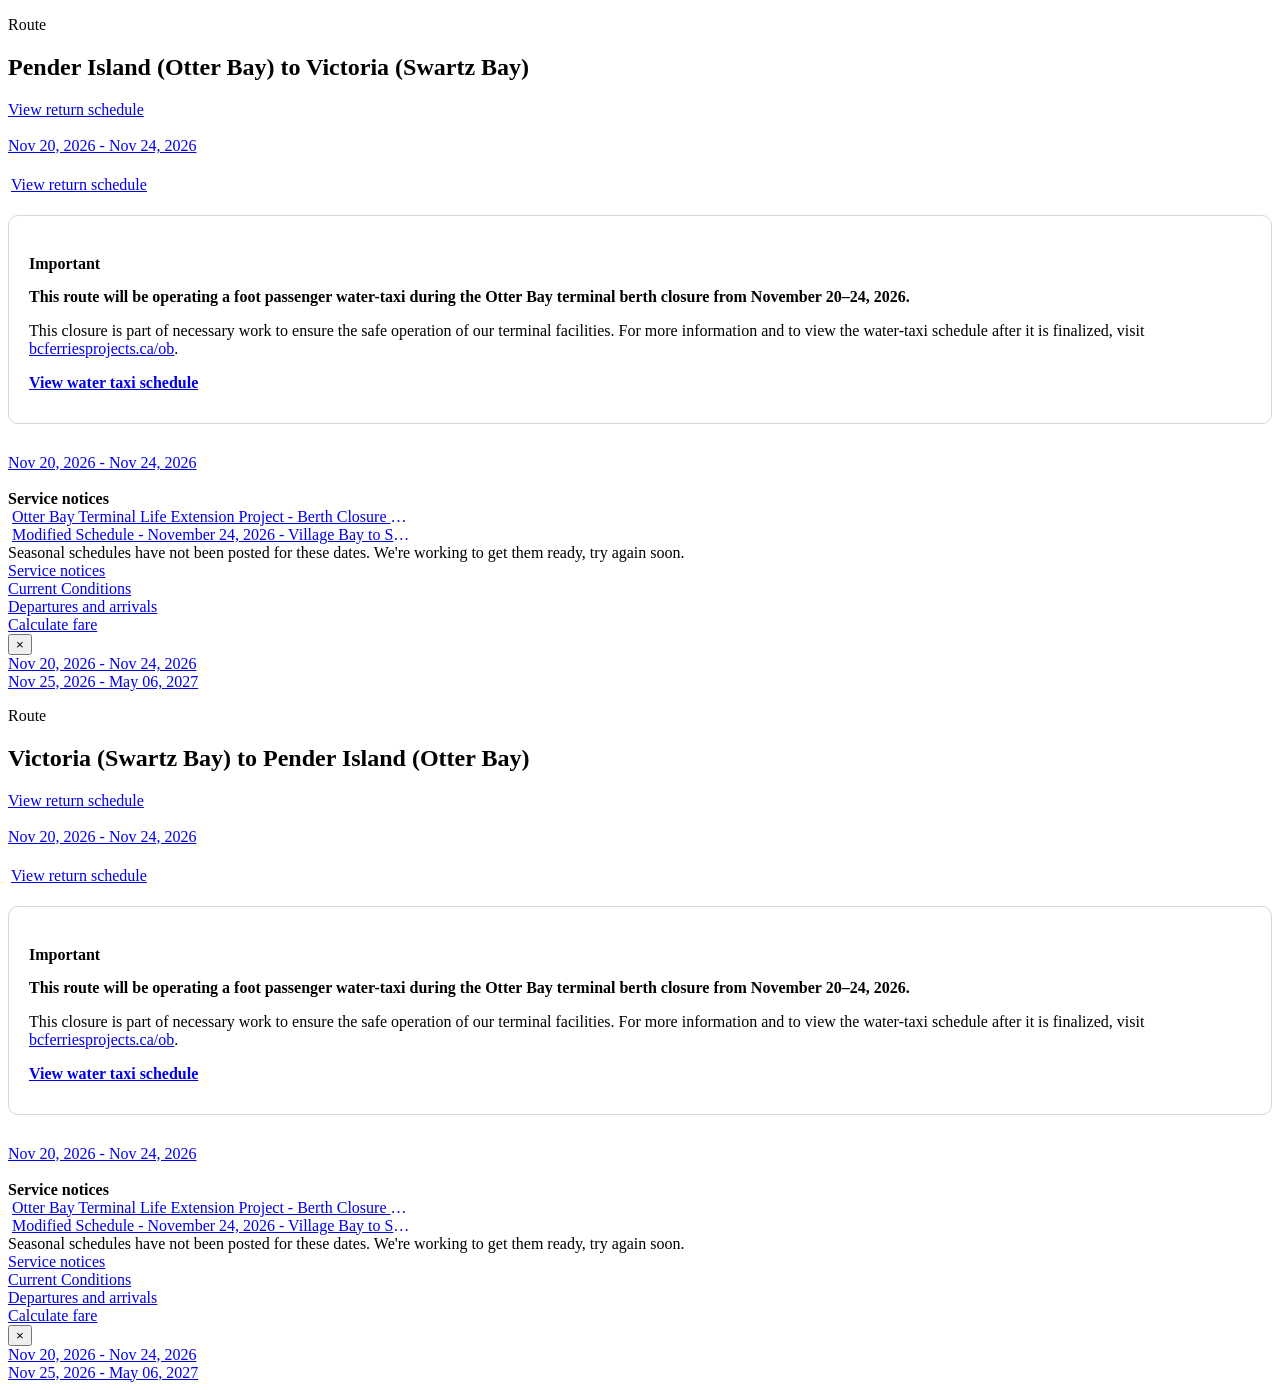
<file: tests/fixtures/seasonal_pob_swb_unposted.html>
<!DOCTYPE html>
<html lang="en">
<body>
<main class="page-margin">
<section class="yCmsContentSlot">
<div class="container printable">
<div class="row">
<div class="col-lg-12 col-md-12 col-xs-12">
<p class="fnt-14 margin-top-10 mb-0 schedule-gray-text-color">
                Route
<style type="text/css">.schedule-left-padding-service-notice a {white-space: nowrap; 
  max-width: 400px; 
  overflow: hidden;
  text-overflow: ellipsis; }
</style>
</p>
<h2 class="text-dark-blue" data-schedule-route="Pender Island (Otter Bay) to Victoria (Swartz Bay)" id="OnwardSchedule"><b>Pender Island (Otter Bay) to Victoria (Swartz Bay)</b>
</h2>
<div class="schedules-sticky-header" id="schedules-sticky-header">
<div class="header-wrapper">
<div class="row">
<div class="col-lg-2 col-md-2 col-sm-2 col-xs-1">
</div>
<div class="col-lg-6 col-md-5 col-sm-5 col-xs-9 text-left padding-left-0 padding-right-0">
<div class="schedule-header-route">
<span id="schedule-header-route-text">

</span>
</div>
</div>
<div class="col-lg-2 col-md-3 col-sm-3 col-xs-1 text-right padding-right-0 padding-left-0">
<div class="schedule-return-header">
<a class="direction-link" href="#OnwardSchedule">
<span class="header-return-desktop"> View return schedule</span>
<span class="bcf bcf-icon-stacked-arrows-horizontal"></span>
</a><br/><br/>
</div>
</div>
</div>
<div class="row">
<div class="col-lg-2 col-md-2 col-sm-2 col-xs-1">
</div>
<div class="col-lg-4 col-md-4 col-sm-4 col-xs-2 text-left padding-left-0 padding-right-0 schedule-header-border-top">
<div class="schedule-header-day">
<span id="schedule-header-day-text">

</span>
<span class="bcf bcf-icon-day-calendar"></span>
</div>
</div>
<div class="col-lg-4 col-md-4 col-sm-4 col-xs-8 text-right padding-right-0 schedule-header-border-top">
<div class="schedule-calendar-header">
<a data-target="#dateRangeModal" data-toggle="modal" href="#dateRangeModal">
                                        
                                            
                                                
                                            
                                            
                                        

                                        
                                        
                                            
                                            
                                                
                                            
                                        
                                        

                                            Nov 20, 2026 - Nov 24, 2026
                                        <span class="bcf bcf-icon-calendar schedule-calendar-icon-table"></span>
<br/><br/>
</a>
</div>
</div>
<div class="col-lg-2 col-md-2 col-sm-2 col-xs-1">
</div>
</div>
</div>
</div>
<table class="table table-seasonal-schedule schedule-collapse-header">
<tr>
<td>
<div class="schedule-return-collapse-title">
<span class="icon-down-circle text-center"><span class="bcf bcf-icon-down-arrow down-arrow-schedules"></span></span>
<a href="#ReturnSchedule">
                                        View return schedule
                                    </a>
<br/><br/>
</div>
</td>
<td class="width-20-percent">
</td>
</tr>
</table>
<section class="yCmsContentSlot">
<div class="content">
<div class="content">
<div style="border: 1px solid #CFD9DE; border-radius: 10px; padding: 20px 20px 15px 20px; margin-bottom: 30px;"><span class="bcf bcf-icon-notice-outline bcf-vertical-middle dark-blue-color" style="width:45px; font-size: 36px; margin-top: -5px;">​</span>
<b class="dark-blue-color">Important</b>
<p class="font-size-14" style="margin-top:10px;"><strong>This route will be operating a foot passenger water-taxi during the Otter Bay terminal berth closure from November 20–24, 2026.</strong></p>
<p class="font-size-14" style="margin-top:10px;">This closure is part of necessary work to ensure the safe operation of our terminal facilities. For more information and to view the water-taxi schedule after it is finalized, visit <a href="https://www.bcferriesprojects.ca/ob" target="_blank">bcferriesprojects.ca/ob</a>.</p>
<p class="font-size-14" style="margin-top:10px; font-weight: 700;"><a href="https://www.bcferries.com/current-conditions/service-notices?serviceNoticeCode=8803400396552&amp;subscriptionRoute=SWB-SGI#water-taxi-schedule" target="_blank">View water taxi schedule<i class="fa fa-angle-right"></i></a></p>
</div>
</div>
</div>
</section>
<div class="seasonalSchedulesContainer">
<form action="/routes-fares/schedules/seasonal/POB-SWB" id="seasonalSchedulesForm" method="get">
<div class="row">
<div class="col-lg-4 col-md-4 col-sm-10 col-xs-10 col-lg-offset-4 col-md-offset-4 col-sm-offset-1 col-xs-offset-1">
<div class="schedules-calendar schedule-custom-calendar">
<div>
<a data-target="#dateRangeModal" data-toggle="modal" href="#dateRangeModal">
                                                    
                                                        
                                                            
                                                        
                                                        
                                                    

                                                    
                                                    
                                                        
                                                        
                                                            
                                                        
                                                    
                                                    

                                                        Nov 20, 2026 - Nov 24, 2026
                                                    <span class="bcf fnt-20 bcf-icon-calendar icon-blue"></span>
</a>
</div>
</div>
</div><br/>
<div class="ml-60 margin-l-10px-mobile">
<section class="yCmsContentSlot">
<div class="content">
</div>
</section>
</div>
<div class="schedule-left-padding-service-notice schedule-right-padding-service-notice">
<div class="row">
<div class="col-xs-12">
<strong class="ml-43 inherit-margin-mobile">Service notices</strong><br/>
</div>
</div>
<div class="row">
<div class="col-xs-12 padding-top-20 padding-bottom-20">
<div class="ml-40 inherit-margin-mobile">
<div class="" style="display : inline-flex;">
<a href="/current-conditions/service-notices?serviceNoticeCode=8803400396552&amp;subscriptionRoute=TSA-SGI&amp;routeCode=5SWBDB-5">
<span class="bcf bcf-icon-notice bcf-vertical-middle bcf-icon-sm bcf-bule-icon"></span>
</a>
</div>
<div class="" style="display : inline-flex;">
<a href="/current-conditions/service-notices?serviceNoticeCode=8803400396552&amp;subscriptionRoute=TSA-SGI&amp;routeCode=5SWBDB-5">
                                                                Otter Bay Terminal Life Extension Project - Berth Closure and Alternate Service
                                                        </a>
</div>
</div>
<div class="ml-40 inherit-margin-mobile">
<div class="" style="display : inline-flex;">
<a href="/current-conditions/service-notices?serviceNoticeCode=8804088459016&amp;subscriptionRoute=SWB-SGI&amp;routeCode=5SWBDB-5">
<span class="bcf bcf-icon-notice bcf-vertical-middle bcf-icon-sm bcf-bule-icon"></span>
</a>
</div>
<div class="" style="display : inline-flex;">
<a href="/current-conditions/service-notices?serviceNoticeCode=8804088459016&amp;subscriptionRoute=SWB-SGI&amp;routeCode=5SWBDB-5">
                                                                Modified Schedule - November 24, 2026 - Village Bay to Swartz Bay - Dock Fit Testing
                                                        </a>
</div>
</div>
</div>
</div>
</div>
<div class="row">
<div class="col-lg-12 col-md-12 col-xs-12 text-center">
                                            Seasonal schedules have not been posted for these dates. We're working to get them ready, try again soon.
                                        </div>
</div>
<div class="ml-60 margin-l-10px-mobile">
<section class="yCmsContentSlot">
<div class="content">
</div>
</section>
</div>
</div></form>
</div>
</div>
</div>
</div>
<div>
<div class="row information-div margin-bottom-30">
<div class="col-lg-4 col-sm-6 col-xs-12 img-icon-width">
<div class="m-info">
<span class="bcf bcf-icon-notice bcf-vertical-middle bcf-icon-sm bcf-bule-icon res-quantity"></span>
<a href="/current-conditions/service-notices">Service notices<i class="far bcf bcf-icon-right-arrow"></i></a>
</div>
</div>
<div class="col-lg-4 col-sm-6 col-xs-12 img-icon-width">
<div class="m-info">
<span class="blue-color bcf bcf-icon-ferry schedules-icons"></span>
<a href="/current-conditions">Current Conditions<i class="far bcf bcf-icon-right-arrow"></i></a>
</div>
</div>
<div class="col-lg-4 col-sm-6 col-xs-12 img-icon-width">
<div class="m-info">
<span class="bcf bcf-icon-stacked-arrows-horizontal bcf-vertical-middle bcf-icon-sm bcf-bule-icon res-quantity"></span>
<a href="/current-conditions/departures">Departures and arrivals<i class="far bcf bcf-icon-right-arrow"></i></a>
</div>
</div>
</div>
<div class="row information-div margin-bottom-30">
<div class="col-md-offset-4 col-md-4 col-xs-12">
<a class="btn btn-outline-primary schedule-fare-btn btn-block margin-bottom-20 view-schedules-btn" href="/routes-fares/fare-calculator?departureLocation=POB&amp;arrivalLocation=SWB">
                        Calculate fare
                    </a>
</div>
</div>
</div>
<div class="modal fade" id="dateRangeModal" role="dialog" tabindex="-1">
<div class="modal-dialog" role="document">
<div class="modal-content">
<div class="modal-header">
<button aria-label="Close" class="close" data-dismiss="modal" type="button">
<span aria-hidden="true">×</span>
</button>
</div>
<a href="/routes-fares/schedules/seasonal/POB-SWB?departureDateCode=R5_20261120_20261124">
                        Nov 20, 2026 - Nov 24, 2026<br/>
</a>
<a href="/routes-fares/schedules/seasonal/POB-SWB?departureDateCode=R5_20261125_20270506">
                        Nov 25, 2026 - May 06, 2027<br/>
</a>
</div>
</div>
</div>
<div class="pagebreak"></div>

</section>
<section class="yCmsContentSlot">
<div class="container printable">
<div class="row">
<div class="col-lg-12 col-md-12 col-xs-12">
<p class="fnt-14 margin-top-10 mb-0 schedule-gray-text-color">
                Route
<style type="text/css">.schedule-left-padding-service-notice a {white-space: nowrap; 
  max-width: 400px; 
  overflow: hidden;
  text-overflow: ellipsis; }
</style>
</p>
<h2 class="text-dark-blue" data-schedule-route="Victoria (Swartz Bay) to Pender Island (Otter Bay)" id="ReturnSchedule"><b>Victoria (Swartz Bay) to Pender Island (Otter Bay)</b>
</h2>
<div class="schedules-sticky-header" id="schedules-sticky-header">
<div class="header-wrapper">
<div class="row">
<div class="col-lg-2 col-md-2 col-sm-2 col-xs-1">
</div>
<div class="col-lg-6 col-md-5 col-sm-5 col-xs-9 text-left padding-left-0 padding-right-0">
<div class="schedule-header-route">
<span id="schedule-header-route-text">

</span>
</div>
</div>
<div class="col-lg-2 col-md-3 col-sm-3 col-xs-1 text-right padding-right-0 padding-left-0">
<div class="schedule-return-header">
<a class="direction-link" href="#ReturnSchedule">
<span class="header-return-desktop"> View return schedule</span>
<span class="bcf bcf-icon-stacked-arrows-horizontal"></span>
</a><br/><br/>
</div>
</div>
</div>
<div class="row">
<div class="col-lg-2 col-md-2 col-sm-2 col-xs-1">
</div>
<div class="col-lg-4 col-md-4 col-sm-4 col-xs-2 text-left padding-left-0 padding-right-0 schedule-header-border-top">
<div class="schedule-header-day">
<span id="schedule-header-day-text">

</span>
<span class="bcf bcf-icon-day-calendar"></span>
</div>
</div>
<div class="col-lg-4 col-md-4 col-sm-4 col-xs-8 text-right padding-right-0 schedule-header-border-top">
<div class="schedule-calendar-header">
<a data-target="#dateRangeModal" data-toggle="modal" href="#dateRangeModal">
                                        
                                            
                                                
                                            
                                            
                                        

                                        
                                        
                                            
                                            
                                                
                                            
                                        
                                        

                                            Nov 20, 2026 - Nov 24, 2026
                                        <span class="bcf bcf-icon-calendar schedule-calendar-icon-table"></span>
<br/><br/>
</a>
</div>
</div>
<div class="col-lg-2 col-md-2 col-sm-2 col-xs-1">
</div>
</div>
</div>
</div>
<table class="table table-seasonal-schedule schedule-collapse-header">
<tr>
<td>
<div class="schedule-return-collapse-title">
<span class="icon-up-circle text-center"><span class="bcf bcf-icon-up-arrow" style="color:#0079a5"></span></span>
<a href="#OnwardSchedule">
                                        View return schedule
                                    </a>
<br/><br/>
</div>
</td>
<td class="width-20-percent">
</td>
</tr>
</table>
<section class="yCmsContentSlot">
<div class="content">
<div class="content">
<div style="border: 1px solid #CFD9DE; border-radius: 10px; padding: 20px 20px 15px 20px; margin-bottom: 30px;"><span class="bcf bcf-icon-notice-outline bcf-vertical-middle dark-blue-color" style="width:45px; font-size: 36px; margin-top: -5px;">​</span>
<b class="dark-blue-color">Important</b>
<p class="font-size-14" style="margin-top:10px;"><strong>This route will be operating a foot passenger water-taxi during the Otter Bay terminal berth closure from November 20–24, 2026.</strong></p>
<p class="font-size-14" style="margin-top:10px;">This closure is part of necessary work to ensure the safe operation of our terminal facilities. For more information and to view the water-taxi schedule after it is finalized, visit <a href="https://www.bcferriesprojects.ca/ob" target="_blank">bcferriesprojects.ca/ob</a>.</p>
<p class="font-size-14" style="margin-top:10px; font-weight: 700;"><a href="https://www.bcferries.com/current-conditions/service-notices?serviceNoticeCode=8803400396552&amp;subscriptionRoute=SWB-SGI#water-taxi-schedule" target="_blank">View water taxi schedule<i class="fa fa-angle-right"></i></a></p>
</div>
</div>
</div>
</section>
<div class="seasonalSchedulesContainer">
<form action="/routes-fares/schedules/seasonal/POB-SWB" id="seasonalSchedulesForm" method="get">
<div class="row">
<div class="col-lg-4 col-md-4 col-sm-10 col-xs-10 col-lg-offset-4 col-md-offset-4 col-sm-offset-1 col-xs-offset-1">
<div class="schedules-calendar schedule-custom-calendar">
<div>
<a data-target="#dateRangeModal" data-toggle="modal" href="#dateRangeModal">
                                                    
                                                        
                                                            
                                                        
                                                        
                                                    

                                                    
                                                    
                                                        
                                                        
                                                            
                                                        
                                                    
                                                    

                                                        Nov 20, 2026 - Nov 24, 2026
                                                    <span class="bcf fnt-20 bcf-icon-calendar icon-blue"></span>
</a>
</div>
</div>
</div><br/>
<div class="ml-60 margin-l-10px-mobile">
<section class="yCmsContentSlot">
<div class="content">
</div>
</section>
</div>
<div class="schedule-left-padding-service-notice schedule-right-padding-service-notice">
<div class="row">
<div class="col-xs-12">
<strong class="ml-43 inherit-margin-mobile">Service notices</strong><br/>
</div>
</div>
<div class="row">
<div class="col-xs-12 padding-top-20 padding-bottom-20">
<div class="ml-40 inherit-margin-mobile">
<div class="" style="display : inline-flex;">
<a href="/current-conditions/service-notices?serviceNoticeCode=8803400396552&amp;subscriptionRoute=TSA-SGI&amp;routeCode=5SWBDB-5">
<span class="bcf bcf-icon-notice bcf-vertical-middle bcf-icon-sm bcf-bule-icon"></span>
</a>
</div>
<div class="" style="display : inline-flex;">
<a href="/current-conditions/service-notices?serviceNoticeCode=8803400396552&amp;subscriptionRoute=TSA-SGI&amp;routeCode=5SWBDB-5">
                                                                Otter Bay Terminal Life Extension Project - Berth Closure and Alternate Service
                                                        </a>
</div>
</div>
<div class="ml-40 inherit-margin-mobile">
<div class="" style="display : inline-flex;">
<a href="/current-conditions/service-notices?serviceNoticeCode=8804088459016&amp;subscriptionRoute=SWB-SGI&amp;routeCode=5SWBDB-5">
<span class="bcf bcf-icon-notice bcf-vertical-middle bcf-icon-sm bcf-bule-icon"></span>
</a>
</div>
<div class="" style="display : inline-flex;">
<a href="/current-conditions/service-notices?serviceNoticeCode=8804088459016&amp;subscriptionRoute=SWB-SGI&amp;routeCode=5SWBDB-5">
                                                                Modified Schedule - November 24, 2026 - Village Bay to Swartz Bay - Dock Fit Testing
                                                        </a>
</div>
</div>
</div>
</div>
</div>
<div class="row">
<div class="col-lg-12 col-md-12 col-xs-12 text-center">
                                            Seasonal schedules have not been posted for these dates. We're working to get them ready, try again soon.
                                        </div>
</div>
<div class="ml-60 margin-l-10px-mobile">
<section class="yCmsContentSlot">
<div class="content">
</div>
</section>
</div>
</div></form>
</div>
</div>
</div>
</div>
<div>
<div class="row information-div margin-bottom-30">
<div class="col-lg-4 col-sm-6 col-xs-12 img-icon-width">
<div class="m-info">
<span class="bcf bcf-icon-notice bcf-vertical-middle bcf-icon-sm bcf-bule-icon res-quantity"></span>
<a href="/current-conditions/service-notices">Service notices<i class="far bcf bcf-icon-right-arrow"></i></a>
</div>
</div>
<div class="col-lg-4 col-sm-6 col-xs-12 img-icon-width">
<div class="m-info">
<span class="blue-color bcf bcf-icon-ferry schedules-icons"></span>
<a href="/current-conditions">Current Conditions<i class="far bcf bcf-icon-right-arrow"></i></a>
</div>
</div>
<div class="col-lg-4 col-sm-6 col-xs-12 img-icon-width">
<div class="m-info">
<span class="bcf bcf-icon-stacked-arrows-horizontal bcf-vertical-middle bcf-icon-sm bcf-bule-icon res-quantity"></span>
<a href="/current-conditions/departures">Departures and arrivals<i class="far bcf bcf-icon-right-arrow"></i></a>
</div>
</div>
</div>
<div class="row information-div margin-bottom-30">
<div class="col-md-offset-4 col-md-4 col-xs-12">
<a class="btn btn-outline-primary schedule-fare-btn btn-block margin-bottom-20 view-schedules-btn" href="/routes-fares/fare-calculator?departureLocation=SWB&amp;arrivalLocation=POB">
                        Calculate fare
                    </a>
</div>
</div>
</div>
<div class="modal fade" id="dateRangeModal" role="dialog" tabindex="-1">
<div class="modal-dialog" role="document">
<div class="modal-content">
<div class="modal-header">
<button aria-label="Close" class="close" data-dismiss="modal" type="button">
<span aria-hidden="true">×</span>
</button>
</div>
<a href="/routes-fares/schedules/seasonal/POB-SWB?departureDateCode=R5_20261120_20261124">
                        Nov 20, 2026 - Nov 24, 2026<br/>
</a>
<a href="/routes-fares/schedules/seasonal/POB-SWB?departureDateCode=R5_20261125_20270506">
                        Nov 25, 2026 - May 06, 2027<br/>
</a>
</div>
</div>
</div>
<div class="pagebreak"></div>

</section>
</main>
</body>
</html>
</file>
